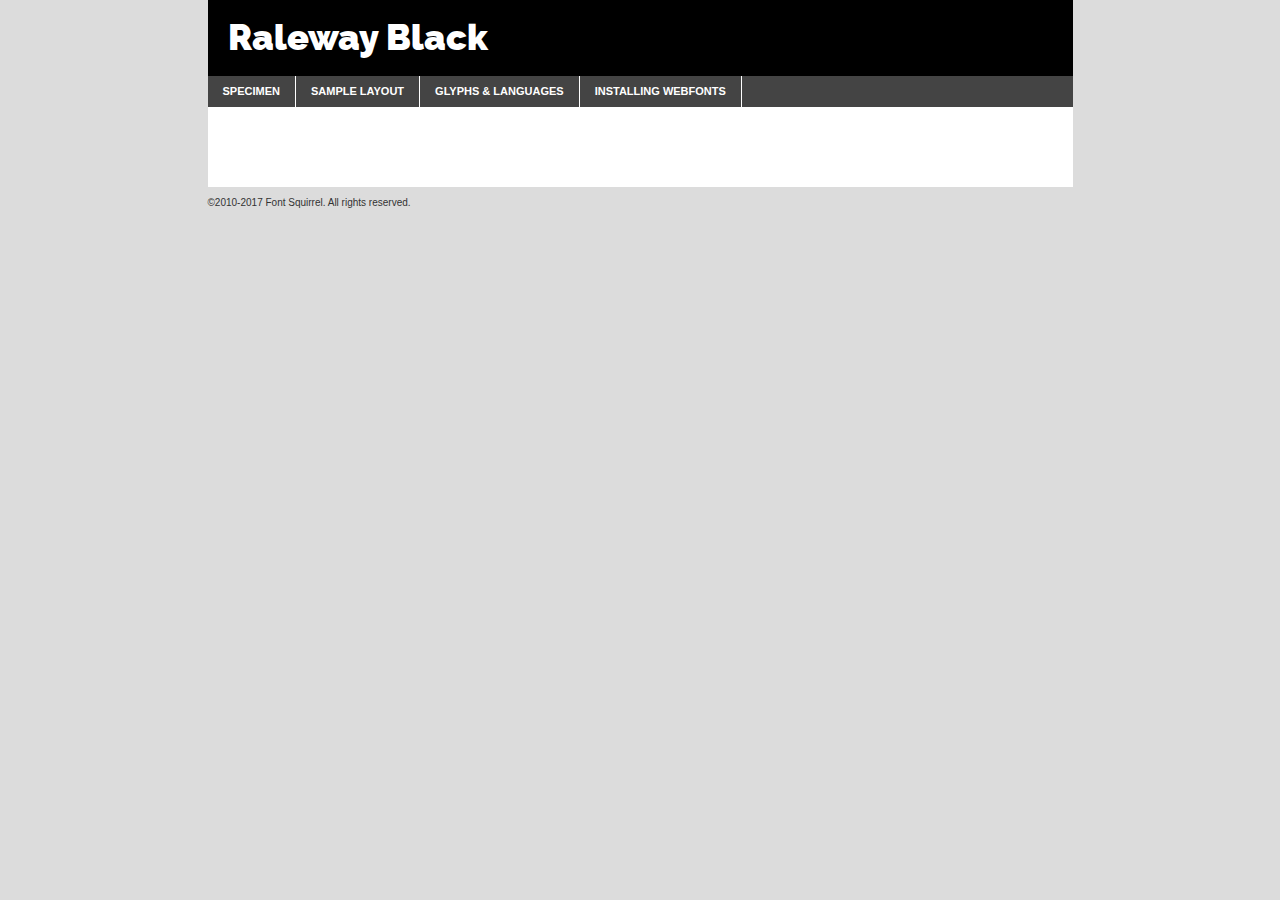
<file: fonts/Raleway-kit/raleway-black-demo.html>
<!DOCTYPE html PUBLIC "-//W3C//DTD XHTML 1.0 Transitional//EN"
	"http://www.w3.org/TR/xhtml1/DTD/xhtml1-transitional.dtd">

<html xmlns="http://www.w3.org/1999/xhtml" xml:lang="en" lang="en">
<head>
	<meta http-equiv="Content-Type" content="text/html; charset=utf-8" />
	<script src="http://ajax.googleapis.com/ajax/libs/jquery/1.7.2/jquery.min.js" type="text/javascript" charset="utf-8"></script>
	<script type="text/javascript">
	(function($){$.fn.easyTabs=function(option){var param=jQuery.extend({fadeSpeed:"fast",defaultContent:1,activeClass:'active'},option);$(this).each(function(){var thisId="#"+this.id;if(param.defaultContent==''){param.defaultContent=1;}
	if(typeof param.defaultContent=="number")
	{var defaultTab=$(thisId+" .tabs li:eq("+(param.defaultContent-1)+") a").attr('href').substr(1);}else{var defaultTab=param.defaultContent;}
	$(thisId+" .tabs li a").each(function(){var tabToHide=$(this).attr('href').substr(1);$("#"+tabToHide).addClass('easytabs-tab-content');});hideAll();changeContent(defaultTab);function hideAll(){$(thisId+" .easytabs-tab-content").hide();}
	function changeContent(tabId){hideAll();$(thisId+" .tabs li").removeClass(param.activeClass);$(thisId+" .tabs li a[href=#"+tabId+"]").closest('li').addClass(param.activeClass);if(param.fadeSpeed!="none")
	{$(thisId+" #"+tabId).fadeIn(param.fadeSpeed);}else{$(thisId+" #"+tabId).show();}}
	$(thisId+" .tabs li").click(function(){var tabId=$(this).find('a').attr('href').substr(1);changeContent(tabId);return false;});});}})(jQuery);
	</script>
	<link rel="stylesheet" href="specimen_files/specimen_stylesheet.css" type="text/css" charset="utf-8" />
	<link rel="stylesheet" href="stylesheet.css" type="text/css" charset="utf-8" />

	<style type="text/css">
					body{
				font-family: 'ralewayblack';
							}
		</style>

	<title>Raleway Black Specimen</title>
	
	
	<script type="text/javascript" charset="utf-8">
		$(document).ready(function() {
			$('#container').easyTabs({defaultContent:1});
		});
	</script>
</head>

<body>
<div id="container">
	<div id="header">
		Raleway Black	</div>
	<ul class="tabs">
		<li><a href="#specimen">Specimen</a></li>
		<li><a href="#layout">Sample Layout</a></li>
				<li><a href="#glyphs">Glyphs &amp; Languages</a></li>
		<li><a href="#installing">Installing Webfonts</a></li>
		
	</ul>
	
	<div id="main_content">

		
			<div id="specimen">
		
				<div class="section">
					<div class="grid12 firstcol">
						<div class="huge">AaBb</div>
					</div>
				</div>
		
				<div class="section">
					<div class="glyph_range">A&#x200B;B&#x200b;C&#x200b;D&#x200b;E&#x200b;F&#x200b;G&#x200b;H&#x200b;I&#x200b;J&#x200b;K&#x200b;L&#x200b;M&#x200b;N&#x200b;O&#x200b;P&#x200b;Q&#x200b;R&#x200b;S&#x200b;T&#x200b;U&#x200b;V&#x200b;W&#x200b;X&#x200b;Y&#x200b;Z&#x200b;a&#x200b;b&#x200b;c&#x200b;d&#x200b;e&#x200b;f&#x200b;g&#x200b;h&#x200b;i&#x200b;j&#x200b;k&#x200b;l&#x200b;m&#x200b;n&#x200b;o&#x200b;p&#x200b;q&#x200b;r&#x200b;s&#x200b;t&#x200b;u&#x200b;v&#x200b;w&#x200b;x&#x200b;y&#x200b;z&#x200b;1&#x200b;2&#x200b;3&#x200b;4&#x200b;5&#x200b;6&#x200b;7&#x200b;8&#x200b;9&#x200b;0&#x200b;&amp;&#x200b;.&#x200b;,&#x200b;?&#x200b;!&#x200b;&#64;&#x200b;(&#x200b;)&#x200b;#&#x200b;$&#x200b;%&#x200b;*&#x200b;+&#x200b;-&#x200b;=&#x200b;:&#x200b;;</div>
				</div>
				<div class="section">
					<div class="grid12 firstcol">
						<table class="sample_table">
							<tr><td>10</td><td class="size10">abcdefghijklmnopqrstuvwxyzABCDEFGHIJKLMNOPQRSTUVWXYZ0123456789abcdefghijklmnopqrstuvwxyzABCDEFGHIJKLMNOPQRSTUVWXYZ0123456789abcdefghijklmnopqrstuvwxyzABCDEFGHIJKLMNOPQRSTUVWXYZ</td></tr>
							<tr><td>11</td><td class="size11">abcdefghijklmnopqrstuvwxyzABCDEFGHIJKLMNOPQRSTUVWXYZ0123456789abcdefghijklmnopqrstuvwxyzABCDEFGHIJKLMNOPQRSTUVWXYZ0123456789abcdefghijklmnopqrstuvwxyzABCDEFGHIJKLMNOPQRSTUVWXYZ</td></tr>
							<tr><td>12</td><td class="size12">abcdefghijklmnopqrstuvwxyzABCDEFGHIJKLMNOPQRSTUVWXYZ0123456789abcdefghijklmnopqrstuvwxyzABCDEFGHIJKLMNOPQRSTUVWXYZ0123456789abcdefghijklmnopqrstuvwxyzABCDEFGHIJKLMNOPQRSTUVWXYZ</td></tr>
							<tr><td>13</td><td class="size13">abcdefghijklmnopqrstuvwxyzABCDEFGHIJKLMNOPQRSTUVWXYZ0123456789abcdefghijklmnopqrstuvwxyzABCDEFGHIJKLMNOPQRSTUVWXYZ0123456789abcdefghijklmnopqrstuvwxyzABCDEFGHIJKLMNOPQRSTUVWXYZ</td></tr>
							<tr><td>14</td><td class="size14">abcdefghijklmnopqrstuvwxyzABCDEFGHIJKLMNOPQRSTUVWXYZ0123456789abcdefghijklmnopqrstuvwxyzABCDEFGHIJKLMNOPQRSTUVWXYZ0123456789abcdefghijklmnopqrstuvwxyzABCDEFGHIJKLMNOPQRSTUVWXYZ</td></tr>
							<tr><td>16</td><td class="size16">abcdefghijklmnopqrstuvwxyzABCDEFGHIJKLMNOPQRSTUVWXYZ0123456789abcdefghijklmnopqrstuvwxyzABCDEFGHIJKLMNOPQRSTUVWXYZ</td></tr>
							<tr><td>18</td><td class="size18">abcdefghijklmnopqrstuvwxyzABCDEFGHIJKLMNOPQRSTUVWXYZ0123456789abcdefghijklmnopqrstuvwxyzABCDEFGHIJKLMNOPQRSTUVWXYZ</td></tr>
							<tr><td>20</td><td class="size20">abcdefghijklmnopqrstuvwxyzABCDEFGHIJKLMNOPQRSTUVWXYZ0123456789abcdefghijklmnopqrstuvwxyzABCDEFGHIJKLMNOPQRSTUVWXYZ</td></tr>
							<tr><td>24</td><td class="size24">abcdefghijklmnopqrstuvwxyzABCDEFGHIJKLMNOPQRSTUVWXYZ0123456789abcdefghijklmnopqrstuvwxyzABCDEFGHIJKLMNOPQRSTUVWXYZ</td></tr>
							<tr><td>30</td><td class="size30">abcdefghijklmnopqrstuvwxyzABCDEFGHIJKLMNOPQRSTUVWXYZ0123456789abcdefghijklmnopqrstuvwxyzABCDEFGHIJKLMNOPQRSTUVWXYZ</td></tr>
							<tr><td>36</td><td class="size36">abcdefghijklmnopqrstuvwxyzABCDEFGHIJKLMNOPQRSTUVWXYZ0123456789abcdefghijklmnopqrstuvwxyzABCDEFGHIJKLMNOPQRSTUVWXYZ</td></tr>
							<tr><td>48</td><td class="size48">abcdefghijklmnopqrstuvwxyzABCDEFGHIJKLMNOPQRSTUVWXYZ0123456789abcdefghijklmnopqrstuvwxyzABCDEFGHIJKLMNOPQRSTUVWXYZ</td></tr>
							<tr><td>60</td><td class="size60">abcdefghijklmnopqrstuvwxyzABCDEFGHIJKLMNOPQRSTUVWXYZ0123456789abcdefghijklmnopqrstuvwxyzABCDEFGHIJKLMNOPQRSTUVWXYZ</td></tr>
							<tr><td>72</td><td class="size72">abcdefghijklmnopqrstuvwxyzABCDEFGHIJKLMNOPQRSTUVWXYZ0123456789abcdefghijklmnopqrstuvwxyzABCDEFGHIJKLMNOPQRSTUVWXYZ</td></tr>
							<tr><td>90</td><td class="size90">abcdefghijklmnopqrstuvwxyzABCDEFGHIJKLMNOPQRSTUVWXYZ0123456789abcdefghijklmnopqrstuvwxyzABCDEFGHIJKLMNOPQRSTUVWXYZ</td></tr>
						</table>
				
					</div>
			
				</div>
		
		
		
								<div class="section" id="bodycomparison">


										<div id="xheight">
				<div class="fontbody">&#x25FC;&#x25FC;&#x25FC;&#x25FC;&#x25FC;&#x25FC;&#x25FC;&#x25FC;&#x25FC;&#x25FC;&#x25FC;&#x25FC;&#x25FC;&#x25FC;&#x25FC;&#x25FC;&#x25FC;&#x25FC;&#x25FC;&#x25FC;&#x25FC;&#x25FC;&#x25FC;&#x25FC;&#x25FC;&#x25FC;&#x25FC;&#x25FC;&#x25FC;&#x25FC;&#x25FC;&#x25FC;&#x25FC;&#x25FC;&#x25FC;&#x25FC;&#x25FC;&#x25FC;&#x25FC;&#x25FC;&#x25FC;&#x25FC;&#x25FC;&#x25FC;&#x25FC;&#x25FC;&#x25FC;&#x25FC;&#x25FC;&#x25FC;&#x25FC;&#x25FC;&#x25FC;&#x25FC;&#x25FC;&#x25FC;&#x25FC;&#x25FC;&#x25FC;&#x25FC;&#x25FC;&#x25FC;&#x25FC;&#x25FC;&#x25FC;&#x25FC;&#x25FC;&#x25FC;&#x25FC;&#x25FC;&#x25FC;&#x25FC;&#x25FC;&#x25FC;&#x25FC;&#x25FC;&#x25FC;&#x25FC;&#x25FC;&#x25FC;&#x25FC;&#x25FC;&#x25FC;&#x25FC;&#x25FC;&#x25FC;&#x25FC;&#x25FC;&#x25FC;&#x25FC;&#x25FC;&#x25FC;&#x25FC;&#x25FC;&#x25FC;&#x25FC;&#x25FC;&#x25FC;&#x25FC;body</div><div class="arialbody">body</div><div class="verdanabody">body</div><div class="georgiabody">body</div></div>
										<div class="fontbody" style="z-index:1">
											body<span>Raleway Black</span>
										</div>
										<div class="arialbody" style="z-index:1">
											body<span>Arial</span>
										</div>
										<div class="verdanabody" style="z-index:1">
											body<span>Verdana</span>
										</div>
										<div class="georgiabody" style="z-index:1">
											body<span>Georgia</span>
										</div>



								</div>
		
		
				<div class="section psample psample_row1" id="">
					
					<div class="grid2 firstcol">
						<p class="size10"><span>10.</span>Aenean lacinia bibendum nulla sed consectetur. Fusce dapibus, tellus ac cursus commodo, tortor mauris condimentum nibh, ut fermentum massa justo sit amet risus. Nullam id dolor id nibh ultricies vehicula ut id elit. Cum sociis natoque penatibus et magnis dis parturient montes, nascetur ridiculus mus. Nulla vitae elit libero, a pharetra augue.</p>
			
					</div>
					<div class="grid3">
						<p class="size11"><span>11.</span>Aenean lacinia bibendum nulla sed consectetur. Fusce dapibus, tellus ac cursus commodo, tortor mauris condimentum nibh, ut fermentum massa justo sit amet risus. Nullam id dolor id nibh ultricies vehicula ut id elit. Cum sociis natoque penatibus et magnis dis parturient montes, nascetur ridiculus mus. Nulla vitae elit libero, a pharetra augue.</p>
			
					</div>
					<div class="grid3">
						<p class="size12"><span>12.</span>Aenean lacinia bibendum nulla sed consectetur. Fusce dapibus, tellus ac cursus commodo, tortor mauris condimentum nibh, ut fermentum massa justo sit amet risus. Nullam id dolor id nibh ultricies vehicula ut id elit. Cum sociis natoque penatibus et magnis dis parturient montes, nascetur ridiculus mus. Nulla vitae elit libero, a pharetra augue.</p>
			
					</div>
					<div class="grid4">
						<p class="size13"><span>13.</span>Aenean lacinia bibendum nulla sed consectetur. Fusce dapibus, tellus ac cursus commodo, tortor mauris condimentum nibh, ut fermentum massa justo sit amet risus. Nullam id dolor id nibh ultricies vehicula ut id elit. Cum sociis natoque penatibus et magnis dis parturient montes, nascetur ridiculus mus. Nulla vitae elit libero, a pharetra augue.</p>
			
					</div>
					<div class="white_blend"></div>
					
				</div>
				<div class="section psample psample_row2" id="">
					<div class="grid3 firstcol">
						<p class="size14"><span>14.</span>Aenean lacinia bibendum nulla sed consectetur. Fusce dapibus, tellus ac cursus commodo, tortor mauris condimentum nibh, ut fermentum massa justo sit amet risus. Nullam id dolor id nibh ultricies vehicula ut id elit. Cum sociis natoque penatibus et magnis dis parturient montes, nascetur ridiculus mus. Nulla vitae elit libero, a pharetra augue.</p>
			
					</div>
					<div class="grid4">
						<p class="size16"><span>16.</span>Aenean lacinia bibendum nulla sed consectetur. Fusce dapibus, tellus ac cursus commodo, tortor mauris condimentum nibh, ut fermentum massa justo sit amet risus. Nullam id dolor id nibh ultricies vehicula ut id elit. Cum sociis natoque penatibus et magnis dis parturient montes, nascetur ridiculus mus. Nulla vitae elit libero, a pharetra augue.</p>
			
					</div>
					<div class="grid5">
						<p class="size18"><span>18.</span>Aenean lacinia bibendum nulla sed consectetur. Fusce dapibus, tellus ac cursus commodo, tortor mauris condimentum nibh, ut fermentum massa justo sit amet risus. Nullam id dolor id nibh ultricies vehicula ut id elit. Cum sociis natoque penatibus et magnis dis parturient montes, nascetur ridiculus mus. Nulla vitae elit libero, a pharetra augue.</p>
			
					</div>

					<div class="white_blend"></div>

				</div>
				
				<div class="section psample psample_row3" id="">
					<div class="grid5 firstcol">
						<p class="size20"><span>20.</span>Aenean lacinia bibendum nulla sed consectetur. Fusce dapibus, tellus ac cursus commodo, tortor mauris condimentum nibh, ut fermentum massa justo sit amet risus. Nullam id dolor id nibh ultricies vehicula ut id elit. Cum sociis natoque penatibus et magnis dis parturient montes, nascetur ridiculus mus. Nulla vitae elit libero, a pharetra augue.</p>
					</div>
					<div class="grid7">
						<p class="size24"><span>24.</span>Aenean lacinia bibendum nulla sed consectetur. Fusce dapibus, tellus ac cursus commodo, tortor mauris condimentum nibh, ut fermentum massa justo sit amet risus. Nullam id dolor id nibh ultricies vehicula ut id elit. Cum sociis natoque penatibus et magnis dis parturient montes, nascetur ridiculus mus. Nulla vitae elit libero, a pharetra augue.</p>
					</div>
					
					<div class="white_blend"></div>
					
				</div>
				
				<div class="section psample psample_row4" id="">
					<div class="grid12 firstcol">
						<p class="size30"><span>30.</span>Aenean lacinia bibendum nulla sed consectetur. Fusce dapibus, tellus ac cursus commodo, tortor mauris condimentum nibh, ut fermentum massa justo sit amet risus. Nullam id dolor id nibh ultricies vehicula ut id elit. Cum sociis natoque penatibus et magnis dis parturient montes, nascetur ridiculus mus. Nulla vitae elit libero, a pharetra augue.</p>
					</div>
					<div class="white_blend"></div>
					
				</div>
				
				
				
				<div class="section psample psample_row1 fullreverse">
					<div class="grid2 firstcol">
						<p class="size10"><span>10.</span>Aenean lacinia bibendum nulla sed consectetur. Fusce dapibus, tellus ac cursus commodo, tortor mauris condimentum nibh, ut fermentum massa justo sit amet risus. Nullam id dolor id nibh ultricies vehicula ut id elit. Cum sociis natoque penatibus et magnis dis parturient montes, nascetur ridiculus mus. Nulla vitae elit libero, a pharetra augue.</p>
			
					</div>
					<div class="grid3">
						<p class="size11"><span>11.</span>Aenean lacinia bibendum nulla sed consectetur. Fusce dapibus, tellus ac cursus commodo, tortor mauris condimentum nibh, ut fermentum massa justo sit amet risus. Nullam id dolor id nibh ultricies vehicula ut id elit. Cum sociis natoque penatibus et magnis dis parturient montes, nascetur ridiculus mus. Nulla vitae elit libero, a pharetra augue.</p>
			
					</div>
					<div class="grid3">
						<p class="size12"><span>12.</span>Aenean lacinia bibendum nulla sed consectetur. Fusce dapibus, tellus ac cursus commodo, tortor mauris condimentum nibh, ut fermentum massa justo sit amet risus. Nullam id dolor id nibh ultricies vehicula ut id elit. Cum sociis natoque penatibus et magnis dis parturient montes, nascetur ridiculus mus. Nulla vitae elit libero, a pharetra augue.</p>
			
					</div>
					<div class="grid4">
						<p class="size13"><span>13.</span>Aenean lacinia bibendum nulla sed consectetur. Fusce dapibus, tellus ac cursus commodo, tortor mauris condimentum nibh, ut fermentum massa justo sit amet risus. Nullam id dolor id nibh ultricies vehicula ut id elit. Cum sociis natoque penatibus et magnis dis parturient montes, nascetur ridiculus mus. Nulla vitae elit libero, a pharetra augue.</p>
			
					</div>
					<div class="black_blend"></div>
					
				</div>
				
				<div class="section psample psample_row2 fullreverse">
					<div class="grid3 firstcol">
						<p class="size14"><span>14.</span>Aenean lacinia bibendum nulla sed consectetur. Fusce dapibus, tellus ac cursus commodo, tortor mauris condimentum nibh, ut fermentum massa justo sit amet risus. Nullam id dolor id nibh ultricies vehicula ut id elit. Cum sociis natoque penatibus et magnis dis parturient montes, nascetur ridiculus mus. Nulla vitae elit libero, a pharetra augue.</p>
			
					</div>
					<div class="grid4">
						<p class="size16"><span>16.</span>Aenean lacinia bibendum nulla sed consectetur. Fusce dapibus, tellus ac cursus commodo, tortor mauris condimentum nibh, ut fermentum massa justo sit amet risus. Nullam id dolor id nibh ultricies vehicula ut id elit. Cum sociis natoque penatibus et magnis dis parturient montes, nascetur ridiculus mus. Nulla vitae elit libero, a pharetra augue.</p>
			
					</div>
					<div class="grid5">
						<p class="size18"><span>18.</span>Aenean lacinia bibendum nulla sed consectetur. Fusce dapibus, tellus ac cursus commodo, tortor mauris condimentum nibh, ut fermentum massa justo sit amet risus. Nullam id dolor id nibh ultricies vehicula ut id elit. Cum sociis natoque penatibus et magnis dis parturient montes, nascetur ridiculus mus. Nulla vitae elit libero, a pharetra augue.</p>
			
					</div>
					<div class="black_blend"></div>

				</div>
				
				<div class="section psample fullreverse psample_row3" id="">
					<div class="grid5 firstcol">
						<p class="size20"><span>20.</span>Aenean lacinia bibendum nulla sed consectetur. Fusce dapibus, tellus ac cursus commodo, tortor mauris condimentum nibh, ut fermentum massa justo sit amet risus. Nullam id dolor id nibh ultricies vehicula ut id elit. Cum sociis natoque penatibus et magnis dis parturient montes, nascetur ridiculus mus. Nulla vitae elit libero, a pharetra augue.</p>
					</div>
					<div class="grid7">
						<p class="size24"><span>24.</span>Aenean lacinia bibendum nulla sed consectetur. Fusce dapibus, tellus ac cursus commodo, tortor mauris condimentum nibh, ut fermentum massa justo sit amet risus. Nullam id dolor id nibh ultricies vehicula ut id elit. Cum sociis natoque penatibus et magnis dis parturient montes, nascetur ridiculus mus. Nulla vitae elit libero, a pharetra augue.</p>
					</div>
					
					<div class="black_blend"></div>
					
				</div>
				
				<div class="section psample fullreverse psample_row4" id="" style="border-bottom: 20px #000 solid;">
					<div class="grid12 firstcol">
						<p class="size30"><span>30.</span>Aenean lacinia bibendum nulla sed consectetur. Fusce dapibus, tellus ac cursus commodo, tortor mauris condimentum nibh, ut fermentum massa justo sit amet risus. Nullam id dolor id nibh ultricies vehicula ut id elit. Cum sociis natoque penatibus et magnis dis parturient montes, nascetur ridiculus mus. Nulla vitae elit libero, a pharetra augue.</p>
					</div>
					<div class="black_blend"></div>
					
				</div>
				
				
				
				
			</div>
			
			<div id="layout">
				
				<div class="section">
					
					<div class="grid12 firstcol">
						<h1>Lorem Ipsum Dolor</h1>
						<h2>Etiam porta sem malesuada magna mollis euismod</h2>
						
						<p class="byline">By <a href="#link">Aenean Lacinia</a></p>
					</div>
				</div>
				<div class="section">
					<div class="grid8 firstcol">
						<p class="large">Donec sed odio dui. Morbi leo risus, porta ac consectetur ac, vestibulum at eros. Fusce dapibus, tellus ac cursus commodo, tortor mauris condimentum nibh, ut fermentum massa justo sit amet risus. </p>

						
						<h3>Pellentesque ornare sem</h3>

						<p>Maecenas sed diam eget risus varius blandit sit amet non magna. Maecenas faucibus mollis interdum. Donec ullamcorper nulla non metus auctor fringilla. Nullam id dolor id nibh ultricies vehicula ut id elit. Nullam id dolor id nibh ultricies vehicula ut id elit. </p>

						<p>Aenean eu leo quam. Pellentesque ornare sem lacinia quam venenatis vestibulum. Lorem ipsum dolor sit amet, consectetur adipiscing elit. Cum sociis natoque penatibus et magnis dis parturient montes, nascetur ridiculus mus. </p>

						<p>Nulla vitae elit libero, a pharetra augue. Praesent commodo cursus magna, vel scelerisque nisl consectetur et. Aenean lacinia bibendum nulla sed consectetur. </p>

						<p>Nullam quis risus eget urna mollis ornare vel eu leo. Nullam quis risus eget urna mollis ornare vel eu leo. Maecenas sed diam eget risus varius blandit sit amet non magna. Donec ullamcorper nulla non metus auctor fringilla. </p>

						<h3>Cras mattis consectetur</h3>

						<p>Aenean eu leo quam. Pellentesque ornare sem lacinia quam venenatis vestibulum. Aenean lacinia bibendum nulla sed consectetur. Integer posuere erat a ante venenatis dapibus posuere velit aliquet. Cras mattis consectetur purus sit amet fermentum. </p>

						<p>Nullam id dolor id nibh ultricies vehicula ut id elit. Nullam quis risus eget urna mollis ornare vel eu leo. Cras mattis consectetur purus sit amet fermentum.</p>
					</div>
					
					<div class="grid4 sidebar">
						
						<div class="box reverse">
							<p class="last">Nullam quis risus eget urna mollis ornare vel eu leo. Donec ullamcorper nulla non metus auctor fringilla. Cras mattis consectetur purus sit amet fermentum. Sed posuere consectetur est at lobortis. Lorem ipsum dolor sit amet, consectetur adipiscing elit. </p>
						</div>
						
						<p class="caption">Maecenas sed diam eget risus varius.</p>

						<p>Vestibulum id ligula porta felis euismod semper. Integer posuere erat a ante venenatis dapibus posuere velit aliquet. Vestibulum id ligula porta felis euismod semper. Sed posuere consectetur est at lobortis. Maecenas sed diam eget risus varius blandit sit amet non magna. Fusce dapibus, tellus ac cursus commodo, tortor mauris condimentum nibh, ut fermentum massa justo sit amet risus. </p>

					

						<p>Duis mollis, est non commodo luctus, nisi erat porttitor ligula, eget lacinia odio sem nec elit. Aenean lacinia bibendum nulla sed consectetur. Vivamus sagittis lacus vel augue laoreet rutrum faucibus dolor auctor. Aenean lacinia bibendum nulla sed consectetur. Nullam quis risus eget urna mollis ornare vel eu leo. </p>

						<p>Praesent commodo cursus magna, vel scelerisque nisl consectetur et. Donec ullamcorper nulla non metus auctor fringilla. Maecenas faucibus mollis interdum. Fusce dapibus, tellus ac cursus commodo, tortor mauris condimentum nibh, ut fermentum massa justo sit amet risus. </p>

					</div>
				</div>
				
			</div>


			



		<div id="glyphs">
			<div class="section">
				<div class="grid12 firstcol">
			
				<h1>Language Support</h1>
				<p>The subset of Raleway Black in this kit supports the following languages:<br />
			
					Albanian, Basque, Breton, Chamorro, Danish, Dutch, English, Faroese, Finnish, French, Frisian, Galician, German, Icelandic, Italian, Malagasy, Norwegian, Portuguese, Spanish, Alsatian, Aragonese, Arapaho, Arrernte, Asturian, Aymara, Bislama, Cebuano, Corsican, Fijian, French_creole, Genoese, Gilbertese, Greenlandic, Haitian_creole, Hiligaynon, Hmong, Hopi, Ibanag, Iloko_ilokano, Indonesian, Interglossa_glosa, Interlingua, Irish_gaelic, Jerriais, Lojban, Lombard, Luxembourgeois, Manx, Mohawk, Norfolk_pitcairnese, Occitan, Oromo, Pangasinan, Papiamento, Piedmontese, Potawatomi, Rhaeto-romance, Romansh, Rotokas, Sami_lule, Samoan, Sardinian, Scots_gaelic, Seychelles_creole, Shona, Sicilian, Somali, Southern_ndebele, Swahili, Swati_swazi, Tagalog_filipino_pilipino, Tetum, Tok_pisin, Uyghur_latinized, Volapuk, Walloon, Warlpiri, Xhosa, Yapese, Zulu, Latinbasic, Ubasic, Demo				</p>
				<h1>Glyph Chart</h1>
				<p>The subset of Raleway Black in this kit includes all the glyphs listed below. Unicode entities are included above each glyph to help you insert individual characters into your layout.</p>
				<div id="glyph_chart">
			
																														 <div><p>&amp;#13;</p>&#13;</div>
																				 <div><p>&amp;#32;</p>&#32;</div>
																				 <div><p>&amp;#33;</p>&#33;</div>
																				 <div><p>&amp;#34;</p>&#34;</div>
																				 <div><p>&amp;#35;</p>&#35;</div>
																				 <div><p>&amp;#36;</p>&#36;</div>
																				 <div><p>&amp;#37;</p>&#37;</div>
																				 <div><p>&amp;#38;</p>&#38;</div>
																				 <div><p>&amp;#39;</p>&#39;</div>
																				 <div><p>&amp;#40;</p>&#40;</div>
																				 <div><p>&amp;#41;</p>&#41;</div>
																				 <div><p>&amp;#42;</p>&#42;</div>
																				 <div><p>&amp;#43;</p>&#43;</div>
																				 <div><p>&amp;#44;</p>&#44;</div>
																				 <div><p>&amp;#45;</p>&#45;</div>
																				 <div><p>&amp;#46;</p>&#46;</div>
																				 <div><p>&amp;#47;</p>&#47;</div>
																				 <div><p>&amp;#48;</p>&#48;</div>
																				 <div><p>&amp;#49;</p>&#49;</div>
																				 <div><p>&amp;#50;</p>&#50;</div>
																				 <div><p>&amp;#51;</p>&#51;</div>
																				 <div><p>&amp;#52;</p>&#52;</div>
																				 <div><p>&amp;#53;</p>&#53;</div>
																				 <div><p>&amp;#54;</p>&#54;</div>
																				 <div><p>&amp;#55;</p>&#55;</div>
																				 <div><p>&amp;#56;</p>&#56;</div>
																				 <div><p>&amp;#57;</p>&#57;</div>
																				 <div><p>&amp;#58;</p>&#58;</div>
																				 <div><p>&amp;#59;</p>&#59;</div>
																				 <div><p>&amp;#60;</p>&#60;</div>
																				 <div><p>&amp;#61;</p>&#61;</div>
																				 <div><p>&amp;#62;</p>&#62;</div>
																				 <div><p>&amp;#63;</p>&#63;</div>
																				 <div><p>&amp;#64;</p>&#64;</div>
																				 <div><p>&amp;#65;</p>&#65;</div>
																				 <div><p>&amp;#66;</p>&#66;</div>
																				 <div><p>&amp;#67;</p>&#67;</div>
																				 <div><p>&amp;#68;</p>&#68;</div>
																				 <div><p>&amp;#69;</p>&#69;</div>
																				 <div><p>&amp;#70;</p>&#70;</div>
																				 <div><p>&amp;#71;</p>&#71;</div>
																				 <div><p>&amp;#72;</p>&#72;</div>
																				 <div><p>&amp;#73;</p>&#73;</div>
																				 <div><p>&amp;#74;</p>&#74;</div>
																				 <div><p>&amp;#75;</p>&#75;</div>
																				 <div><p>&amp;#76;</p>&#76;</div>
																				 <div><p>&amp;#77;</p>&#77;</div>
																				 <div><p>&amp;#78;</p>&#78;</div>
																				 <div><p>&amp;#79;</p>&#79;</div>
																				 <div><p>&amp;#80;</p>&#80;</div>
																				 <div><p>&amp;#81;</p>&#81;</div>
																				 <div><p>&amp;#82;</p>&#82;</div>
																				 <div><p>&amp;#83;</p>&#83;</div>
																				 <div><p>&amp;#84;</p>&#84;</div>
																				 <div><p>&amp;#85;</p>&#85;</div>
																				 <div><p>&amp;#86;</p>&#86;</div>
																				 <div><p>&amp;#87;</p>&#87;</div>
																				 <div><p>&amp;#88;</p>&#88;</div>
																				 <div><p>&amp;#89;</p>&#89;</div>
																				 <div><p>&amp;#90;</p>&#90;</div>
																				 <div><p>&amp;#91;</p>&#91;</div>
																				 <div><p>&amp;#92;</p>&#92;</div>
																				 <div><p>&amp;#93;</p>&#93;</div>
																				 <div><p>&amp;#94;</p>&#94;</div>
																				 <div><p>&amp;#95;</p>&#95;</div>
																				 <div><p>&amp;#96;</p>&#96;</div>
																				 <div><p>&amp;#97;</p>&#97;</div>
																				 <div><p>&amp;#98;</p>&#98;</div>
																				 <div><p>&amp;#99;</p>&#99;</div>
																				 <div><p>&amp;#100;</p>&#100;</div>
																				 <div><p>&amp;#101;</p>&#101;</div>
																				 <div><p>&amp;#102;</p>&#102;</div>
																				 <div><p>&amp;#103;</p>&#103;</div>
																				 <div><p>&amp;#104;</p>&#104;</div>
																				 <div><p>&amp;#105;</p>&#105;</div>
																				 <div><p>&amp;#106;</p>&#106;</div>
																				 <div><p>&amp;#107;</p>&#107;</div>
																				 <div><p>&amp;#108;</p>&#108;</div>
																				 <div><p>&amp;#109;</p>&#109;</div>
																				 <div><p>&amp;#110;</p>&#110;</div>
																				 <div><p>&amp;#111;</p>&#111;</div>
																				 <div><p>&amp;#112;</p>&#112;</div>
																				 <div><p>&amp;#113;</p>&#113;</div>
																				 <div><p>&amp;#114;</p>&#114;</div>
																				 <div><p>&amp;#115;</p>&#115;</div>
																				 <div><p>&amp;#116;</p>&#116;</div>
																				 <div><p>&amp;#117;</p>&#117;</div>
																				 <div><p>&amp;#118;</p>&#118;</div>
																				 <div><p>&amp;#119;</p>&#119;</div>
																				 <div><p>&amp;#120;</p>&#120;</div>
																				 <div><p>&amp;#121;</p>&#121;</div>
																				 <div><p>&amp;#122;</p>&#122;</div>
																				 <div><p>&amp;#123;</p>&#123;</div>
																				 <div><p>&amp;#124;</p>&#124;</div>
																				 <div><p>&amp;#125;</p>&#125;</div>
																				 <div><p>&amp;#126;</p>&#126;</div>
																				 <div><p>&amp;#160;</p>&#160;</div>
																				 <div><p>&amp;#161;</p>&#161;</div>
																				 <div><p>&amp;#162;</p>&#162;</div>
																				 <div><p>&amp;#163;</p>&#163;</div>
																				 <div><p>&amp;#164;</p>&#164;</div>
																				 <div><p>&amp;#165;</p>&#165;</div>
																				 <div><p>&amp;#166;</p>&#166;</div>
																				 <div><p>&amp;#167;</p>&#167;</div>
																				 <div><p>&amp;#168;</p>&#168;</div>
																				 <div><p>&amp;#169;</p>&#169;</div>
																				 <div><p>&amp;#170;</p>&#170;</div>
																				 <div><p>&amp;#171;</p>&#171;</div>
																				 <div><p>&amp;#172;</p>&#172;</div>
																				 <div><p>&amp;#173;</p>&#173;</div>
																				 <div><p>&amp;#174;</p>&#174;</div>
																				 <div><p>&amp;#175;</p>&#175;</div>
																				 <div><p>&amp;#176;</p>&#176;</div>
																				 <div><p>&amp;#177;</p>&#177;</div>
																				 <div><p>&amp;#178;</p>&#178;</div>
																				 <div><p>&amp;#179;</p>&#179;</div>
																				 <div><p>&amp;#180;</p>&#180;</div>
																				 <div><p>&amp;#181;</p>&#181;</div>
																				 <div><p>&amp;#182;</p>&#182;</div>
																				 <div><p>&amp;#183;</p>&#183;</div>
																				 <div><p>&amp;#184;</p>&#184;</div>
																				 <div><p>&amp;#185;</p>&#185;</div>
																				 <div><p>&amp;#186;</p>&#186;</div>
																				 <div><p>&amp;#187;</p>&#187;</div>
																				 <div><p>&amp;#188;</p>&#188;</div>
																				 <div><p>&amp;#189;</p>&#189;</div>
																				 <div><p>&amp;#190;</p>&#190;</div>
																				 <div><p>&amp;#191;</p>&#191;</div>
																				 <div><p>&amp;#192;</p>&#192;</div>
																				 <div><p>&amp;#193;</p>&#193;</div>
																				 <div><p>&amp;#194;</p>&#194;</div>
																				 <div><p>&amp;#195;</p>&#195;</div>
																				 <div><p>&amp;#196;</p>&#196;</div>
																				 <div><p>&amp;#197;</p>&#197;</div>
																				 <div><p>&amp;#198;</p>&#198;</div>
																				 <div><p>&amp;#199;</p>&#199;</div>
																				 <div><p>&amp;#200;</p>&#200;</div>
																				 <div><p>&amp;#201;</p>&#201;</div>
																				 <div><p>&amp;#202;</p>&#202;</div>
																				 <div><p>&amp;#203;</p>&#203;</div>
																				 <div><p>&amp;#204;</p>&#204;</div>
																				 <div><p>&amp;#205;</p>&#205;</div>
																				 <div><p>&amp;#206;</p>&#206;</div>
																				 <div><p>&amp;#207;</p>&#207;</div>
																				 <div><p>&amp;#208;</p>&#208;</div>
																				 <div><p>&amp;#209;</p>&#209;</div>
																				 <div><p>&amp;#210;</p>&#210;</div>
																				 <div><p>&amp;#211;</p>&#211;</div>
																				 <div><p>&amp;#212;</p>&#212;</div>
																				 <div><p>&amp;#213;</p>&#213;</div>
																				 <div><p>&amp;#214;</p>&#214;</div>
																				 <div><p>&amp;#215;</p>&#215;</div>
																				 <div><p>&amp;#216;</p>&#216;</div>
																				 <div><p>&amp;#217;</p>&#217;</div>
																				 <div><p>&amp;#218;</p>&#218;</div>
																				 <div><p>&amp;#219;</p>&#219;</div>
																				 <div><p>&amp;#220;</p>&#220;</div>
																				 <div><p>&amp;#221;</p>&#221;</div>
																				 <div><p>&amp;#222;</p>&#222;</div>
																				 <div><p>&amp;#223;</p>&#223;</div>
																				 <div><p>&amp;#224;</p>&#224;</div>
																				 <div><p>&amp;#225;</p>&#225;</div>
																				 <div><p>&amp;#226;</p>&#226;</div>
																				 <div><p>&amp;#227;</p>&#227;</div>
																				 <div><p>&amp;#228;</p>&#228;</div>
																				 <div><p>&amp;#229;</p>&#229;</div>
																				 <div><p>&amp;#230;</p>&#230;</div>
																				 <div><p>&amp;#231;</p>&#231;</div>
																				 <div><p>&amp;#232;</p>&#232;</div>
																				 <div><p>&amp;#233;</p>&#233;</div>
																				 <div><p>&amp;#234;</p>&#234;</div>
																				 <div><p>&amp;#235;</p>&#235;</div>
																				 <div><p>&amp;#236;</p>&#236;</div>
																				 <div><p>&amp;#237;</p>&#237;</div>
																				 <div><p>&amp;#238;</p>&#238;</div>
																				 <div><p>&amp;#239;</p>&#239;</div>
																				 <div><p>&amp;#240;</p>&#240;</div>
																				 <div><p>&amp;#241;</p>&#241;</div>
																				 <div><p>&amp;#242;</p>&#242;</div>
																				 <div><p>&amp;#243;</p>&#243;</div>
																				 <div><p>&amp;#244;</p>&#244;</div>
																				 <div><p>&amp;#245;</p>&#245;</div>
																				 <div><p>&amp;#246;</p>&#246;</div>
																				 <div><p>&amp;#247;</p>&#247;</div>
																				 <div><p>&amp;#248;</p>&#248;</div>
																				 <div><p>&amp;#249;</p>&#249;</div>
																				 <div><p>&amp;#250;</p>&#250;</div>
																				 <div><p>&amp;#251;</p>&#251;</div>
																				 <div><p>&amp;#252;</p>&#252;</div>
																				 <div><p>&amp;#253;</p>&#253;</div>
																				 <div><p>&amp;#254;</p>&#254;</div>
																				 <div><p>&amp;#255;</p>&#255;</div>
																				 <div><p>&amp;#338;</p>&#338;</div>
																				 <div><p>&amp;#339;</p>&#339;</div>
																				 <div><p>&amp;#376;</p>&#376;</div>
																				 <div><p>&amp;#710;</p>&#710;</div>
																				 <div><p>&amp;#732;</p>&#732;</div>
																				 <div><p>&amp;#8192;</p>&#8192;</div>
																				 <div><p>&amp;#8193;</p>&#8193;</div>
																				 <div><p>&amp;#8194;</p>&#8194;</div>
																				 <div><p>&amp;#8195;</p>&#8195;</div>
																				 <div><p>&amp;#8196;</p>&#8196;</div>
																				 <div><p>&amp;#8197;</p>&#8197;</div>
																				 <div><p>&amp;#8198;</p>&#8198;</div>
																				 <div><p>&amp;#8199;</p>&#8199;</div>
																				 <div><p>&amp;#8200;</p>&#8200;</div>
																				 <div><p>&amp;#8201;</p>&#8201;</div>
																				 <div><p>&amp;#8202;</p>&#8202;</div>
																				 <div><p>&amp;#8208;</p>&#8208;</div>
																				 <div><p>&amp;#8209;</p>&#8209;</div>
																				 <div><p>&amp;#8210;</p>&#8210;</div>
																				 <div><p>&amp;#8211;</p>&#8211;</div>
																				 <div><p>&amp;#8212;</p>&#8212;</div>
																				 <div><p>&amp;#8216;</p>&#8216;</div>
																				 <div><p>&amp;#8217;</p>&#8217;</div>
																				 <div><p>&amp;#8218;</p>&#8218;</div>
																				 <div><p>&amp;#8220;</p>&#8220;</div>
																				 <div><p>&amp;#8221;</p>&#8221;</div>
																				 <div><p>&amp;#8222;</p>&#8222;</div>
																				 <div><p>&amp;#8226;</p>&#8226;</div>
																				 <div><p>&amp;#8230;</p>&#8230;</div>
																				 <div><p>&amp;#8239;</p>&#8239;</div>
																				 <div><p>&amp;#8249;</p>&#8249;</div>
																				 <div><p>&amp;#8250;</p>&#8250;</div>
																				 <div><p>&amp;#8287;</p>&#8287;</div>
																				 <div><p>&amp;#8364;</p>&#8364;</div>
																				 <div><p>&amp;#8482;</p>&#8482;</div>
																				 <div><p>&amp;#9724;</p>&#9724;</div>
																				 <div><p>&amp;#64257;</p>&#64257;</div>
																				 <div><p>&amp;#64258;</p>&#64258;</div>
																				 <div><p>&amp;#64259;</p>&#64259;</div>
																				 <div><p>&amp;#64260;</p>&#64260;</div>
																																						</div>	
				</div>
		
		
			</div>
		</div>
		
		
		<div id="specs">
			
		</div>
	
		<div id="installing">
			<div class="section">
				<div class="grid7 firstcol">
					<h1>Installing Webfonts</h1>
					
					<p>Webfonts are supported by all major browser platforms but not all in the same way. There are currently four different font formats that must be included in order to target all browsers. This includes TTF, WOFF, EOT and SVG.</p>
					
					<h2>1. Upload your webfonts</h2>
					<p>You must upload your webfont kit to your website. They should be in or near the same directory as your CSS files.</p>
					
					<h2>2. Include the webfont stylesheet</h2>
					<p>A special CSS @font-face declaration helps the various browsers select the appropriate font it needs without causing you a bunch of headaches. Learn more about this syntax by reading the <a href="https://www.fontspring.com/blog/further-hardening-of-the-bulletproof-syntax">Fontspring blog post</a> about it. The code for it is as follows:</p>


<code>
@font-face{ 
	font-family: 'MyWebFont';
	src: url('WebFont.eot');
	src: url('WebFont.eot?#iefix') format('embedded-opentype'),
	     url('WebFont.woff') format('woff'),
	     url('WebFont.ttf') format('truetype'),
	     url('WebFont.svg#webfont') format('svg');
}
</code>

	<p>We've already gone ahead and generated the code for you. All you have to do is link to the stylesheet in your HTML, like this:</p>
	<code>&lt;link rel=&quot;stylesheet&quot; href=&quot;stylesheet.css&quot; type=&quot;text/css&quot; charset=&quot;utf-8&quot; /&gt;</code>

					<h2>3. Modify your own stylesheet</h2>
					<p>To take advantage of your new fonts, you must tell your stylesheet to use them. Look at the original @font-face declaration above and find the property called "font-family." The name linked there will be what you use to reference the font. Prepend that webfont name to the font stack in the "font-family" property, inside the selector you want to change. For example:</p>
<code>p { font-family: 'WebFont', Arial, sans-serif; }</code>

<h2>4. Test</h2>
<p>Getting webfonts to work cross-browser <em>can</em> be tricky. Use the information in the sidebar to help you if you find that fonts aren't loading in a particular browser.</p>
				</div>
				
				<div class="grid5 sidebar">
					<div class="box">
						<h2>Troubleshooting<br />Font-Face Problems</h2>
						<p>Having trouble getting your webfonts to load in your new website? Here are some tips to sort out what might be the problem.</p>

						<h3>Fonts not showing in any browser</h3>

						<p>This sounds like you need to work on the plumbing. You either did not upload the fonts to the correct directory, or you did not link the fonts properly in the CSS. If you've confirmed that all this is correct and you still have a problem, take a look at your .htaccess file and see if requests are getting intercepted.</p>

						<h3>Fonts not loading in iPhone or iPad</h3>

						<p>The most common problem here is that you are serving the fonts from an IIS server. IIS refuses to serve files that have unknown MIME types. If that is the case, you must set the MIME type for SVG to "image/svg+xml" in the server settings. Follow these instructions from Microsoft if you need help.</p>

						<h3>Fonts not loading in Firefox</h3>

						<p>The primary reason for this failure? You are still using a version Firefox older than 3.5. So upgrade already! If that isn't it, then you are very likely serving fonts from a different domain. Firefox requires that all font assets be served from the same domain. Lastly it is possible that you need to add WOFF to your list of MIME types (if you are serving via IIS.)</p>

						<h3>Fonts not loading in IE</h3>

						<p>Are you looking at Internet Explorer on an actual Windows machine or are you cheating by using a service like Adobe BrowserLab? Many of these screenshot services do not render @font-face for IE. Best to test it on a real machine.</p>

						<h3>Fonts not loading in IE9</h3>

						<p>IE9, like Firefox, requires that fonts be served from the same domain as the website. Make sure that is the case.</p>
					</div>
				</div>
			</div>
			
		</div>
	
	</div>
	<div id="footer">
		<p>&copy;2010-2017 Font Squirrel. All rights reserved.</p>
	</div>
</div>
</body>
</html>
</file>
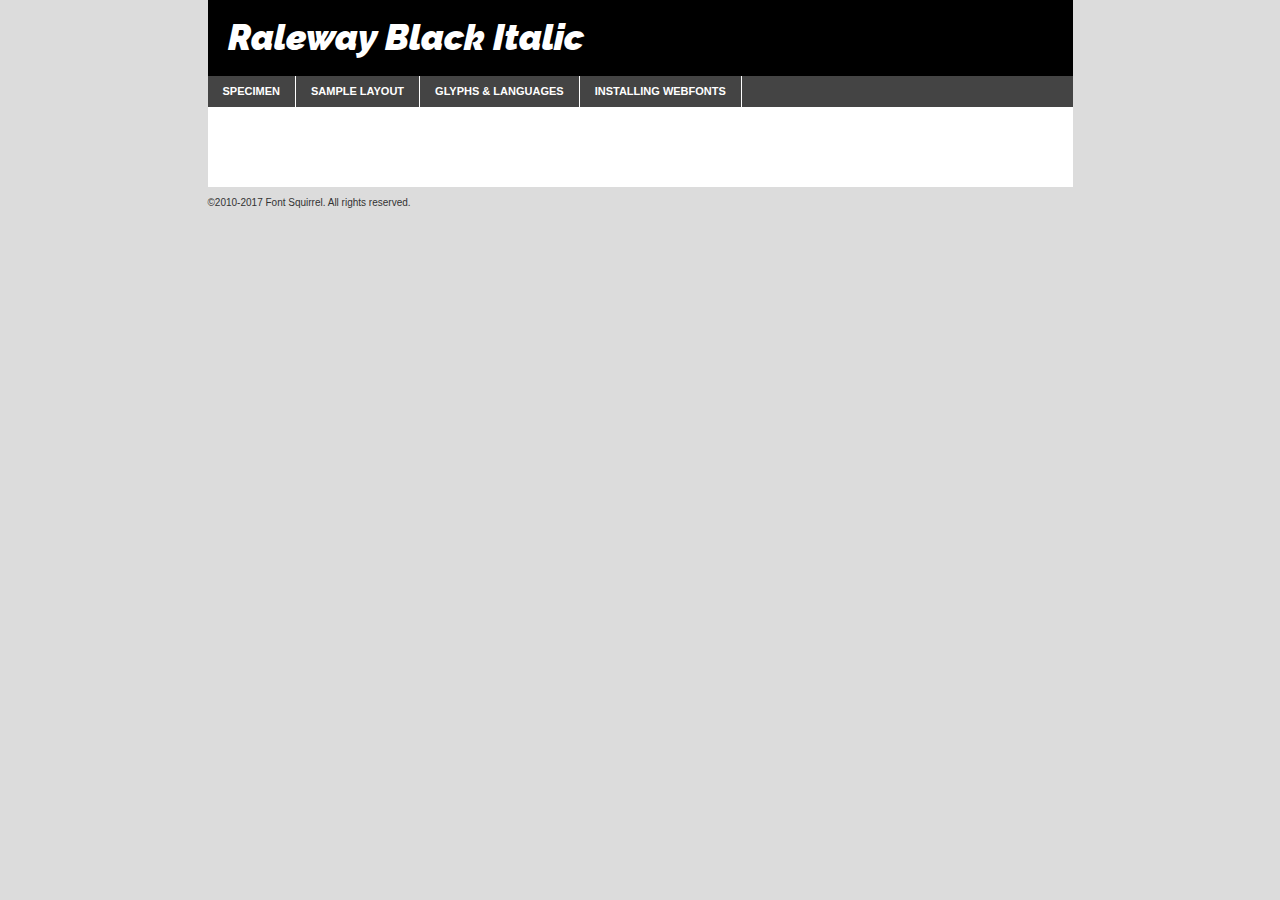
<file: fonts/Raleway-kit/raleway-black-italic-demo.html>
<!DOCTYPE html PUBLIC "-//W3C//DTD XHTML 1.0 Transitional//EN"
	"http://www.w3.org/TR/xhtml1/DTD/xhtml1-transitional.dtd">

<html xmlns="http://www.w3.org/1999/xhtml" xml:lang="en" lang="en">
<head>
	<meta http-equiv="Content-Type" content="text/html; charset=utf-8" />
	<script src="http://ajax.googleapis.com/ajax/libs/jquery/1.7.2/jquery.min.js" type="text/javascript" charset="utf-8"></script>
	<script type="text/javascript">
	(function($){$.fn.easyTabs=function(option){var param=jQuery.extend({fadeSpeed:"fast",defaultContent:1,activeClass:'active'},option);$(this).each(function(){var thisId="#"+this.id;if(param.defaultContent==''){param.defaultContent=1;}
	if(typeof param.defaultContent=="number")
	{var defaultTab=$(thisId+" .tabs li:eq("+(param.defaultContent-1)+") a").attr('href').substr(1);}else{var defaultTab=param.defaultContent;}
	$(thisId+" .tabs li a").each(function(){var tabToHide=$(this).attr('href').substr(1);$("#"+tabToHide).addClass('easytabs-tab-content');});hideAll();changeContent(defaultTab);function hideAll(){$(thisId+" .easytabs-tab-content").hide();}
	function changeContent(tabId){hideAll();$(thisId+" .tabs li").removeClass(param.activeClass);$(thisId+" .tabs li a[href=#"+tabId+"]").closest('li').addClass(param.activeClass);if(param.fadeSpeed!="none")
	{$(thisId+" #"+tabId).fadeIn(param.fadeSpeed);}else{$(thisId+" #"+tabId).show();}}
	$(thisId+" .tabs li").click(function(){var tabId=$(this).find('a').attr('href').substr(1);changeContent(tabId);return false;});});}})(jQuery);
	</script>
	<link rel="stylesheet" href="specimen_files/specimen_stylesheet.css" type="text/css" charset="utf-8" />
	<link rel="stylesheet" href="stylesheet.css" type="text/css" charset="utf-8" />

	<style type="text/css">
					body{
				font-family: 'ralewayblack_italic';
							}
		</style>

	<title>Raleway Black Italic Specimen</title>
	
	
	<script type="text/javascript" charset="utf-8">
		$(document).ready(function() {
			$('#container').easyTabs({defaultContent:1});
		});
	</script>
</head>

<body>
<div id="container">
	<div id="header">
		Raleway Black Italic	</div>
	<ul class="tabs">
		<li><a href="#specimen">Specimen</a></li>
		<li><a href="#layout">Sample Layout</a></li>
				<li><a href="#glyphs">Glyphs &amp; Languages</a></li>
		<li><a href="#installing">Installing Webfonts</a></li>
		
	</ul>
	
	<div id="main_content">

		
			<div id="specimen">
		
				<div class="section">
					<div class="grid12 firstcol">
						<div class="huge">AaBb</div>
					</div>
				</div>
		
				<div class="section">
					<div class="glyph_range">A&#x200B;B&#x200b;C&#x200b;D&#x200b;E&#x200b;F&#x200b;G&#x200b;H&#x200b;I&#x200b;J&#x200b;K&#x200b;L&#x200b;M&#x200b;N&#x200b;O&#x200b;P&#x200b;Q&#x200b;R&#x200b;S&#x200b;T&#x200b;U&#x200b;V&#x200b;W&#x200b;X&#x200b;Y&#x200b;Z&#x200b;a&#x200b;b&#x200b;c&#x200b;d&#x200b;e&#x200b;f&#x200b;g&#x200b;h&#x200b;i&#x200b;j&#x200b;k&#x200b;l&#x200b;m&#x200b;n&#x200b;o&#x200b;p&#x200b;q&#x200b;r&#x200b;s&#x200b;t&#x200b;u&#x200b;v&#x200b;w&#x200b;x&#x200b;y&#x200b;z&#x200b;1&#x200b;2&#x200b;3&#x200b;4&#x200b;5&#x200b;6&#x200b;7&#x200b;8&#x200b;9&#x200b;0&#x200b;&amp;&#x200b;.&#x200b;,&#x200b;?&#x200b;!&#x200b;&#64;&#x200b;(&#x200b;)&#x200b;#&#x200b;$&#x200b;%&#x200b;*&#x200b;+&#x200b;-&#x200b;=&#x200b;:&#x200b;;</div>
				</div>
				<div class="section">
					<div class="grid12 firstcol">
						<table class="sample_table">
							<tr><td>10</td><td class="size10">abcdefghijklmnopqrstuvwxyzABCDEFGHIJKLMNOPQRSTUVWXYZ0123456789abcdefghijklmnopqrstuvwxyzABCDEFGHIJKLMNOPQRSTUVWXYZ0123456789abcdefghijklmnopqrstuvwxyzABCDEFGHIJKLMNOPQRSTUVWXYZ</td></tr>
							<tr><td>11</td><td class="size11">abcdefghijklmnopqrstuvwxyzABCDEFGHIJKLMNOPQRSTUVWXYZ0123456789abcdefghijklmnopqrstuvwxyzABCDEFGHIJKLMNOPQRSTUVWXYZ0123456789abcdefghijklmnopqrstuvwxyzABCDEFGHIJKLMNOPQRSTUVWXYZ</td></tr>
							<tr><td>12</td><td class="size12">abcdefghijklmnopqrstuvwxyzABCDEFGHIJKLMNOPQRSTUVWXYZ0123456789abcdefghijklmnopqrstuvwxyzABCDEFGHIJKLMNOPQRSTUVWXYZ0123456789abcdefghijklmnopqrstuvwxyzABCDEFGHIJKLMNOPQRSTUVWXYZ</td></tr>
							<tr><td>13</td><td class="size13">abcdefghijklmnopqrstuvwxyzABCDEFGHIJKLMNOPQRSTUVWXYZ0123456789abcdefghijklmnopqrstuvwxyzABCDEFGHIJKLMNOPQRSTUVWXYZ0123456789abcdefghijklmnopqrstuvwxyzABCDEFGHIJKLMNOPQRSTUVWXYZ</td></tr>
							<tr><td>14</td><td class="size14">abcdefghijklmnopqrstuvwxyzABCDEFGHIJKLMNOPQRSTUVWXYZ0123456789abcdefghijklmnopqrstuvwxyzABCDEFGHIJKLMNOPQRSTUVWXYZ0123456789abcdefghijklmnopqrstuvwxyzABCDEFGHIJKLMNOPQRSTUVWXYZ</td></tr>
							<tr><td>16</td><td class="size16">abcdefghijklmnopqrstuvwxyzABCDEFGHIJKLMNOPQRSTUVWXYZ0123456789abcdefghijklmnopqrstuvwxyzABCDEFGHIJKLMNOPQRSTUVWXYZ</td></tr>
							<tr><td>18</td><td class="size18">abcdefghijklmnopqrstuvwxyzABCDEFGHIJKLMNOPQRSTUVWXYZ0123456789abcdefghijklmnopqrstuvwxyzABCDEFGHIJKLMNOPQRSTUVWXYZ</td></tr>
							<tr><td>20</td><td class="size20">abcdefghijklmnopqrstuvwxyzABCDEFGHIJKLMNOPQRSTUVWXYZ0123456789abcdefghijklmnopqrstuvwxyzABCDEFGHIJKLMNOPQRSTUVWXYZ</td></tr>
							<tr><td>24</td><td class="size24">abcdefghijklmnopqrstuvwxyzABCDEFGHIJKLMNOPQRSTUVWXYZ0123456789abcdefghijklmnopqrstuvwxyzABCDEFGHIJKLMNOPQRSTUVWXYZ</td></tr>
							<tr><td>30</td><td class="size30">abcdefghijklmnopqrstuvwxyzABCDEFGHIJKLMNOPQRSTUVWXYZ0123456789abcdefghijklmnopqrstuvwxyzABCDEFGHIJKLMNOPQRSTUVWXYZ</td></tr>
							<tr><td>36</td><td class="size36">abcdefghijklmnopqrstuvwxyzABCDEFGHIJKLMNOPQRSTUVWXYZ0123456789abcdefghijklmnopqrstuvwxyzABCDEFGHIJKLMNOPQRSTUVWXYZ</td></tr>
							<tr><td>48</td><td class="size48">abcdefghijklmnopqrstuvwxyzABCDEFGHIJKLMNOPQRSTUVWXYZ0123456789abcdefghijklmnopqrstuvwxyzABCDEFGHIJKLMNOPQRSTUVWXYZ</td></tr>
							<tr><td>60</td><td class="size60">abcdefghijklmnopqrstuvwxyzABCDEFGHIJKLMNOPQRSTUVWXYZ0123456789abcdefghijklmnopqrstuvwxyzABCDEFGHIJKLMNOPQRSTUVWXYZ</td></tr>
							<tr><td>72</td><td class="size72">abcdefghijklmnopqrstuvwxyzABCDEFGHIJKLMNOPQRSTUVWXYZ0123456789abcdefghijklmnopqrstuvwxyzABCDEFGHIJKLMNOPQRSTUVWXYZ</td></tr>
							<tr><td>90</td><td class="size90">abcdefghijklmnopqrstuvwxyzABCDEFGHIJKLMNOPQRSTUVWXYZ0123456789abcdefghijklmnopqrstuvwxyzABCDEFGHIJKLMNOPQRSTUVWXYZ</td></tr>
						</table>
				
					</div>
			
				</div>
		
		
		
								<div class="section" id="bodycomparison">


										<div id="xheight">
				<div class="fontbody">&#x25FC;&#x25FC;&#x25FC;&#x25FC;&#x25FC;&#x25FC;&#x25FC;&#x25FC;&#x25FC;&#x25FC;&#x25FC;&#x25FC;&#x25FC;&#x25FC;&#x25FC;&#x25FC;&#x25FC;&#x25FC;&#x25FC;&#x25FC;&#x25FC;&#x25FC;&#x25FC;&#x25FC;&#x25FC;&#x25FC;&#x25FC;&#x25FC;&#x25FC;&#x25FC;&#x25FC;&#x25FC;&#x25FC;&#x25FC;&#x25FC;&#x25FC;&#x25FC;&#x25FC;&#x25FC;&#x25FC;&#x25FC;&#x25FC;&#x25FC;&#x25FC;&#x25FC;&#x25FC;&#x25FC;&#x25FC;&#x25FC;&#x25FC;&#x25FC;&#x25FC;&#x25FC;&#x25FC;&#x25FC;&#x25FC;&#x25FC;&#x25FC;&#x25FC;&#x25FC;&#x25FC;&#x25FC;&#x25FC;&#x25FC;&#x25FC;&#x25FC;&#x25FC;&#x25FC;&#x25FC;&#x25FC;&#x25FC;&#x25FC;&#x25FC;&#x25FC;&#x25FC;&#x25FC;&#x25FC;&#x25FC;&#x25FC;&#x25FC;&#x25FC;&#x25FC;&#x25FC;&#x25FC;&#x25FC;&#x25FC;&#x25FC;&#x25FC;&#x25FC;&#x25FC;&#x25FC;&#x25FC;&#x25FC;&#x25FC;&#x25FC;&#x25FC;&#x25FC;&#x25FC;&#x25FC;body</div><div class="arialbody">body</div><div class="verdanabody">body</div><div class="georgiabody">body</div></div>
										<div class="fontbody" style="z-index:1">
											body<span>Raleway Black Italic</span>
										</div>
										<div class="arialbody" style="z-index:1">
											body<span>Arial</span>
										</div>
										<div class="verdanabody" style="z-index:1">
											body<span>Verdana</span>
										</div>
										<div class="georgiabody" style="z-index:1">
											body<span>Georgia</span>
										</div>



								</div>
		
		
				<div class="section psample psample_row1" id="">
					
					<div class="grid2 firstcol">
						<p class="size10"><span>10.</span>Aenean lacinia bibendum nulla sed consectetur. Fusce dapibus, tellus ac cursus commodo, tortor mauris condimentum nibh, ut fermentum massa justo sit amet risus. Nullam id dolor id nibh ultricies vehicula ut id elit. Cum sociis natoque penatibus et magnis dis parturient montes, nascetur ridiculus mus. Nulla vitae elit libero, a pharetra augue.</p>
			
					</div>
					<div class="grid3">
						<p class="size11"><span>11.</span>Aenean lacinia bibendum nulla sed consectetur. Fusce dapibus, tellus ac cursus commodo, tortor mauris condimentum nibh, ut fermentum massa justo sit amet risus. Nullam id dolor id nibh ultricies vehicula ut id elit. Cum sociis natoque penatibus et magnis dis parturient montes, nascetur ridiculus mus. Nulla vitae elit libero, a pharetra augue.</p>
			
					</div>
					<div class="grid3">
						<p class="size12"><span>12.</span>Aenean lacinia bibendum nulla sed consectetur. Fusce dapibus, tellus ac cursus commodo, tortor mauris condimentum nibh, ut fermentum massa justo sit amet risus. Nullam id dolor id nibh ultricies vehicula ut id elit. Cum sociis natoque penatibus et magnis dis parturient montes, nascetur ridiculus mus. Nulla vitae elit libero, a pharetra augue.</p>
			
					</div>
					<div class="grid4">
						<p class="size13"><span>13.</span>Aenean lacinia bibendum nulla sed consectetur. Fusce dapibus, tellus ac cursus commodo, tortor mauris condimentum nibh, ut fermentum massa justo sit amet risus. Nullam id dolor id nibh ultricies vehicula ut id elit. Cum sociis natoque penatibus et magnis dis parturient montes, nascetur ridiculus mus. Nulla vitae elit libero, a pharetra augue.</p>
			
					</div>
					<div class="white_blend"></div>
					
				</div>
				<div class="section psample psample_row2" id="">
					<div class="grid3 firstcol">
						<p class="size14"><span>14.</span>Aenean lacinia bibendum nulla sed consectetur. Fusce dapibus, tellus ac cursus commodo, tortor mauris condimentum nibh, ut fermentum massa justo sit amet risus. Nullam id dolor id nibh ultricies vehicula ut id elit. Cum sociis natoque penatibus et magnis dis parturient montes, nascetur ridiculus mus. Nulla vitae elit libero, a pharetra augue.</p>
			
					</div>
					<div class="grid4">
						<p class="size16"><span>16.</span>Aenean lacinia bibendum nulla sed consectetur. Fusce dapibus, tellus ac cursus commodo, tortor mauris condimentum nibh, ut fermentum massa justo sit amet risus. Nullam id dolor id nibh ultricies vehicula ut id elit. Cum sociis natoque penatibus et magnis dis parturient montes, nascetur ridiculus mus. Nulla vitae elit libero, a pharetra augue.</p>
			
					</div>
					<div class="grid5">
						<p class="size18"><span>18.</span>Aenean lacinia bibendum nulla sed consectetur. Fusce dapibus, tellus ac cursus commodo, tortor mauris condimentum nibh, ut fermentum massa justo sit amet risus. Nullam id dolor id nibh ultricies vehicula ut id elit. Cum sociis natoque penatibus et magnis dis parturient montes, nascetur ridiculus mus. Nulla vitae elit libero, a pharetra augue.</p>
			
					</div>

					<div class="white_blend"></div>

				</div>
				
				<div class="section psample psample_row3" id="">
					<div class="grid5 firstcol">
						<p class="size20"><span>20.</span>Aenean lacinia bibendum nulla sed consectetur. Fusce dapibus, tellus ac cursus commodo, tortor mauris condimentum nibh, ut fermentum massa justo sit amet risus. Nullam id dolor id nibh ultricies vehicula ut id elit. Cum sociis natoque penatibus et magnis dis parturient montes, nascetur ridiculus mus. Nulla vitae elit libero, a pharetra augue.</p>
					</div>
					<div class="grid7">
						<p class="size24"><span>24.</span>Aenean lacinia bibendum nulla sed consectetur. Fusce dapibus, tellus ac cursus commodo, tortor mauris condimentum nibh, ut fermentum massa justo sit amet risus. Nullam id dolor id nibh ultricies vehicula ut id elit. Cum sociis natoque penatibus et magnis dis parturient montes, nascetur ridiculus mus. Nulla vitae elit libero, a pharetra augue.</p>
					</div>
					
					<div class="white_blend"></div>
					
				</div>
				
				<div class="section psample psample_row4" id="">
					<div class="grid12 firstcol">
						<p class="size30"><span>30.</span>Aenean lacinia bibendum nulla sed consectetur. Fusce dapibus, tellus ac cursus commodo, tortor mauris condimentum nibh, ut fermentum massa justo sit amet risus. Nullam id dolor id nibh ultricies vehicula ut id elit. Cum sociis natoque penatibus et magnis dis parturient montes, nascetur ridiculus mus. Nulla vitae elit libero, a pharetra augue.</p>
					</div>
					<div class="white_blend"></div>
					
				</div>
				
				
				
				<div class="section psample psample_row1 fullreverse">
					<div class="grid2 firstcol">
						<p class="size10"><span>10.</span>Aenean lacinia bibendum nulla sed consectetur. Fusce dapibus, tellus ac cursus commodo, tortor mauris condimentum nibh, ut fermentum massa justo sit amet risus. Nullam id dolor id nibh ultricies vehicula ut id elit. Cum sociis natoque penatibus et magnis dis parturient montes, nascetur ridiculus mus. Nulla vitae elit libero, a pharetra augue.</p>
			
					</div>
					<div class="grid3">
						<p class="size11"><span>11.</span>Aenean lacinia bibendum nulla sed consectetur. Fusce dapibus, tellus ac cursus commodo, tortor mauris condimentum nibh, ut fermentum massa justo sit amet risus. Nullam id dolor id nibh ultricies vehicula ut id elit. Cum sociis natoque penatibus et magnis dis parturient montes, nascetur ridiculus mus. Nulla vitae elit libero, a pharetra augue.</p>
			
					</div>
					<div class="grid3">
						<p class="size12"><span>12.</span>Aenean lacinia bibendum nulla sed consectetur. Fusce dapibus, tellus ac cursus commodo, tortor mauris condimentum nibh, ut fermentum massa justo sit amet risus. Nullam id dolor id nibh ultricies vehicula ut id elit. Cum sociis natoque penatibus et magnis dis parturient montes, nascetur ridiculus mus. Nulla vitae elit libero, a pharetra augue.</p>
			
					</div>
					<div class="grid4">
						<p class="size13"><span>13.</span>Aenean lacinia bibendum nulla sed consectetur. Fusce dapibus, tellus ac cursus commodo, tortor mauris condimentum nibh, ut fermentum massa justo sit amet risus. Nullam id dolor id nibh ultricies vehicula ut id elit. Cum sociis natoque penatibus et magnis dis parturient montes, nascetur ridiculus mus. Nulla vitae elit libero, a pharetra augue.</p>
			
					</div>
					<div class="black_blend"></div>
					
				</div>
				
				<div class="section psample psample_row2 fullreverse">
					<div class="grid3 firstcol">
						<p class="size14"><span>14.</span>Aenean lacinia bibendum nulla sed consectetur. Fusce dapibus, tellus ac cursus commodo, tortor mauris condimentum nibh, ut fermentum massa justo sit amet risus. Nullam id dolor id nibh ultricies vehicula ut id elit. Cum sociis natoque penatibus et magnis dis parturient montes, nascetur ridiculus mus. Nulla vitae elit libero, a pharetra augue.</p>
			
					</div>
					<div class="grid4">
						<p class="size16"><span>16.</span>Aenean lacinia bibendum nulla sed consectetur. Fusce dapibus, tellus ac cursus commodo, tortor mauris condimentum nibh, ut fermentum massa justo sit amet risus. Nullam id dolor id nibh ultricies vehicula ut id elit. Cum sociis natoque penatibus et magnis dis parturient montes, nascetur ridiculus mus. Nulla vitae elit libero, a pharetra augue.</p>
			
					</div>
					<div class="grid5">
						<p class="size18"><span>18.</span>Aenean lacinia bibendum nulla sed consectetur. Fusce dapibus, tellus ac cursus commodo, tortor mauris condimentum nibh, ut fermentum massa justo sit amet risus. Nullam id dolor id nibh ultricies vehicula ut id elit. Cum sociis natoque penatibus et magnis dis parturient montes, nascetur ridiculus mus. Nulla vitae elit libero, a pharetra augue.</p>
			
					</div>
					<div class="black_blend"></div>

				</div>
				
				<div class="section psample fullreverse psample_row3" id="">
					<div class="grid5 firstcol">
						<p class="size20"><span>20.</span>Aenean lacinia bibendum nulla sed consectetur. Fusce dapibus, tellus ac cursus commodo, tortor mauris condimentum nibh, ut fermentum massa justo sit amet risus. Nullam id dolor id nibh ultricies vehicula ut id elit. Cum sociis natoque penatibus et magnis dis parturient montes, nascetur ridiculus mus. Nulla vitae elit libero, a pharetra augue.</p>
					</div>
					<div class="grid7">
						<p class="size24"><span>24.</span>Aenean lacinia bibendum nulla sed consectetur. Fusce dapibus, tellus ac cursus commodo, tortor mauris condimentum nibh, ut fermentum massa justo sit amet risus. Nullam id dolor id nibh ultricies vehicula ut id elit. Cum sociis natoque penatibus et magnis dis parturient montes, nascetur ridiculus mus. Nulla vitae elit libero, a pharetra augue.</p>
					</div>
					
					<div class="black_blend"></div>
					
				</div>
				
				<div class="section psample fullreverse psample_row4" id="" style="border-bottom: 20px #000 solid;">
					<div class="grid12 firstcol">
						<p class="size30"><span>30.</span>Aenean lacinia bibendum nulla sed consectetur. Fusce dapibus, tellus ac cursus commodo, tortor mauris condimentum nibh, ut fermentum massa justo sit amet risus. Nullam id dolor id nibh ultricies vehicula ut id elit. Cum sociis natoque penatibus et magnis dis parturient montes, nascetur ridiculus mus. Nulla vitae elit libero, a pharetra augue.</p>
					</div>
					<div class="black_blend"></div>
					
				</div>
				
				
				
				
			</div>
			
			<div id="layout">
				
				<div class="section">
					
					<div class="grid12 firstcol">
						<h1>Lorem Ipsum Dolor</h1>
						<h2>Etiam porta sem malesuada magna mollis euismod</h2>
						
						<p class="byline">By <a href="#link">Aenean Lacinia</a></p>
					</div>
				</div>
				<div class="section">
					<div class="grid8 firstcol">
						<p class="large">Donec sed odio dui. Morbi leo risus, porta ac consectetur ac, vestibulum at eros. Fusce dapibus, tellus ac cursus commodo, tortor mauris condimentum nibh, ut fermentum massa justo sit amet risus. </p>

						
						<h3>Pellentesque ornare sem</h3>

						<p>Maecenas sed diam eget risus varius blandit sit amet non magna. Maecenas faucibus mollis interdum. Donec ullamcorper nulla non metus auctor fringilla. Nullam id dolor id nibh ultricies vehicula ut id elit. Nullam id dolor id nibh ultricies vehicula ut id elit. </p>

						<p>Aenean eu leo quam. Pellentesque ornare sem lacinia quam venenatis vestibulum. Lorem ipsum dolor sit amet, consectetur adipiscing elit. Cum sociis natoque penatibus et magnis dis parturient montes, nascetur ridiculus mus. </p>

						<p>Nulla vitae elit libero, a pharetra augue. Praesent commodo cursus magna, vel scelerisque nisl consectetur et. Aenean lacinia bibendum nulla sed consectetur. </p>

						<p>Nullam quis risus eget urna mollis ornare vel eu leo. Nullam quis risus eget urna mollis ornare vel eu leo. Maecenas sed diam eget risus varius blandit sit amet non magna. Donec ullamcorper nulla non metus auctor fringilla. </p>

						<h3>Cras mattis consectetur</h3>

						<p>Aenean eu leo quam. Pellentesque ornare sem lacinia quam venenatis vestibulum. Aenean lacinia bibendum nulla sed consectetur. Integer posuere erat a ante venenatis dapibus posuere velit aliquet. Cras mattis consectetur purus sit amet fermentum. </p>

						<p>Nullam id dolor id nibh ultricies vehicula ut id elit. Nullam quis risus eget urna mollis ornare vel eu leo. Cras mattis consectetur purus sit amet fermentum.</p>
					</div>
					
					<div class="grid4 sidebar">
						
						<div class="box reverse">
							<p class="last">Nullam quis risus eget urna mollis ornare vel eu leo. Donec ullamcorper nulla non metus auctor fringilla. Cras mattis consectetur purus sit amet fermentum. Sed posuere consectetur est at lobortis. Lorem ipsum dolor sit amet, consectetur adipiscing elit. </p>
						</div>
						
						<p class="caption">Maecenas sed diam eget risus varius.</p>

						<p>Vestibulum id ligula porta felis euismod semper. Integer posuere erat a ante venenatis dapibus posuere velit aliquet. Vestibulum id ligula porta felis euismod semper. Sed posuere consectetur est at lobortis. Maecenas sed diam eget risus varius blandit sit amet non magna. Fusce dapibus, tellus ac cursus commodo, tortor mauris condimentum nibh, ut fermentum massa justo sit amet risus. </p>

					

						<p>Duis mollis, est non commodo luctus, nisi erat porttitor ligula, eget lacinia odio sem nec elit. Aenean lacinia bibendum nulla sed consectetur. Vivamus sagittis lacus vel augue laoreet rutrum faucibus dolor auctor. Aenean lacinia bibendum nulla sed consectetur. Nullam quis risus eget urna mollis ornare vel eu leo. </p>

						<p>Praesent commodo cursus magna, vel scelerisque nisl consectetur et. Donec ullamcorper nulla non metus auctor fringilla. Maecenas faucibus mollis interdum. Fusce dapibus, tellus ac cursus commodo, tortor mauris condimentum nibh, ut fermentum massa justo sit amet risus. </p>

					</div>
				</div>
				
			</div>


			



		<div id="glyphs">
			<div class="section">
				<div class="grid12 firstcol">
			
				<h1>Language Support</h1>
				<p>The subset of Raleway Black Italic in this kit supports the following languages:<br />
			
					Albanian, Basque, Breton, Chamorro, Danish, Dutch, English, Faroese, Finnish, French, Frisian, Galician, German, Icelandic, Italian, Malagasy, Norwegian, Portuguese, Spanish, Alsatian, Aragonese, Arapaho, Arrernte, Asturian, Aymara, Bislama, Cebuano, Corsican, Fijian, French_creole, Genoese, Gilbertese, Greenlandic, Haitian_creole, Hiligaynon, Hmong, Hopi, Ibanag, Iloko_ilokano, Indonesian, Interglossa_glosa, Interlingua, Irish_gaelic, Jerriais, Lojban, Lombard, Luxembourgeois, Manx, Mohawk, Norfolk_pitcairnese, Occitan, Oromo, Pangasinan, Papiamento, Piedmontese, Potawatomi, Rhaeto-romance, Romansh, Rotokas, Sami_lule, Samoan, Sardinian, Scots_gaelic, Seychelles_creole, Shona, Sicilian, Somali, Southern_ndebele, Swahili, Swati_swazi, Tagalog_filipino_pilipino, Tetum, Tok_pisin, Uyghur_latinized, Volapuk, Walloon, Warlpiri, Xhosa, Yapese, Zulu, Latinbasic, Ubasic, Demo				</p>
				<h1>Glyph Chart</h1>
				<p>The subset of Raleway Black Italic in this kit includes all the glyphs listed below. Unicode entities are included above each glyph to help you insert individual characters into your layout.</p>
				<div id="glyph_chart">
			
																				 <div><p>&amp;#13;</p>&#13;</div>
																				 <div><p>&amp;#32;</p>&#32;</div>
																				 <div><p>&amp;#33;</p>&#33;</div>
																				 <div><p>&amp;#34;</p>&#34;</div>
																				 <div><p>&amp;#35;</p>&#35;</div>
																				 <div><p>&amp;#36;</p>&#36;</div>
																				 <div><p>&amp;#37;</p>&#37;</div>
																				 <div><p>&amp;#38;</p>&#38;</div>
																				 <div><p>&amp;#39;</p>&#39;</div>
																				 <div><p>&amp;#40;</p>&#40;</div>
																				 <div><p>&amp;#41;</p>&#41;</div>
																				 <div><p>&amp;#42;</p>&#42;</div>
																				 <div><p>&amp;#43;</p>&#43;</div>
																				 <div><p>&amp;#44;</p>&#44;</div>
																				 <div><p>&amp;#45;</p>&#45;</div>
																				 <div><p>&amp;#46;</p>&#46;</div>
																				 <div><p>&amp;#47;</p>&#47;</div>
																				 <div><p>&amp;#48;</p>&#48;</div>
																				 <div><p>&amp;#49;</p>&#49;</div>
																				 <div><p>&amp;#50;</p>&#50;</div>
																				 <div><p>&amp;#51;</p>&#51;</div>
																				 <div><p>&amp;#52;</p>&#52;</div>
																				 <div><p>&amp;#53;</p>&#53;</div>
																				 <div><p>&amp;#54;</p>&#54;</div>
																				 <div><p>&amp;#55;</p>&#55;</div>
																				 <div><p>&amp;#56;</p>&#56;</div>
																				 <div><p>&amp;#57;</p>&#57;</div>
																				 <div><p>&amp;#58;</p>&#58;</div>
																				 <div><p>&amp;#59;</p>&#59;</div>
																				 <div><p>&amp;#60;</p>&#60;</div>
																				 <div><p>&amp;#61;</p>&#61;</div>
																				 <div><p>&amp;#62;</p>&#62;</div>
																				 <div><p>&amp;#63;</p>&#63;</div>
																				 <div><p>&amp;#64;</p>&#64;</div>
																				 <div><p>&amp;#65;</p>&#65;</div>
																				 <div><p>&amp;#66;</p>&#66;</div>
																				 <div><p>&amp;#67;</p>&#67;</div>
																				 <div><p>&amp;#68;</p>&#68;</div>
																				 <div><p>&amp;#69;</p>&#69;</div>
																				 <div><p>&amp;#70;</p>&#70;</div>
																				 <div><p>&amp;#71;</p>&#71;</div>
																				 <div><p>&amp;#72;</p>&#72;</div>
																				 <div><p>&amp;#73;</p>&#73;</div>
																				 <div><p>&amp;#74;</p>&#74;</div>
																				 <div><p>&amp;#75;</p>&#75;</div>
																				 <div><p>&amp;#76;</p>&#76;</div>
																				 <div><p>&amp;#77;</p>&#77;</div>
																				 <div><p>&amp;#78;</p>&#78;</div>
																				 <div><p>&amp;#79;</p>&#79;</div>
																				 <div><p>&amp;#80;</p>&#80;</div>
																				 <div><p>&amp;#81;</p>&#81;</div>
																				 <div><p>&amp;#82;</p>&#82;</div>
																				 <div><p>&amp;#83;</p>&#83;</div>
																				 <div><p>&amp;#84;</p>&#84;</div>
																				 <div><p>&amp;#85;</p>&#85;</div>
																				 <div><p>&amp;#86;</p>&#86;</div>
																				 <div><p>&amp;#87;</p>&#87;</div>
																				 <div><p>&amp;#88;</p>&#88;</div>
																				 <div><p>&amp;#89;</p>&#89;</div>
																				 <div><p>&amp;#90;</p>&#90;</div>
																				 <div><p>&amp;#91;</p>&#91;</div>
																				 <div><p>&amp;#92;</p>&#92;</div>
																				 <div><p>&amp;#93;</p>&#93;</div>
																				 <div><p>&amp;#94;</p>&#94;</div>
																				 <div><p>&amp;#95;</p>&#95;</div>
																				 <div><p>&amp;#96;</p>&#96;</div>
																				 <div><p>&amp;#97;</p>&#97;</div>
																				 <div><p>&amp;#98;</p>&#98;</div>
																				 <div><p>&amp;#99;</p>&#99;</div>
																				 <div><p>&amp;#100;</p>&#100;</div>
																				 <div><p>&amp;#101;</p>&#101;</div>
																				 <div><p>&amp;#102;</p>&#102;</div>
																				 <div><p>&amp;#103;</p>&#103;</div>
																				 <div><p>&amp;#104;</p>&#104;</div>
																				 <div><p>&amp;#105;</p>&#105;</div>
																				 <div><p>&amp;#106;</p>&#106;</div>
																				 <div><p>&amp;#107;</p>&#107;</div>
																				 <div><p>&amp;#108;</p>&#108;</div>
																				 <div><p>&amp;#109;</p>&#109;</div>
																				 <div><p>&amp;#110;</p>&#110;</div>
																				 <div><p>&amp;#111;</p>&#111;</div>
																				 <div><p>&amp;#112;</p>&#112;</div>
																				 <div><p>&amp;#113;</p>&#113;</div>
																				 <div><p>&amp;#114;</p>&#114;</div>
																				 <div><p>&amp;#115;</p>&#115;</div>
																				 <div><p>&amp;#116;</p>&#116;</div>
																				 <div><p>&amp;#117;</p>&#117;</div>
																				 <div><p>&amp;#118;</p>&#118;</div>
																				 <div><p>&amp;#119;</p>&#119;</div>
																				 <div><p>&amp;#120;</p>&#120;</div>
																				 <div><p>&amp;#121;</p>&#121;</div>
																				 <div><p>&amp;#122;</p>&#122;</div>
																				 <div><p>&amp;#123;</p>&#123;</div>
																				 <div><p>&amp;#124;</p>&#124;</div>
																				 <div><p>&amp;#125;</p>&#125;</div>
																				 <div><p>&amp;#126;</p>&#126;</div>
																				 <div><p>&amp;#160;</p>&#160;</div>
																				 <div><p>&amp;#161;</p>&#161;</div>
																				 <div><p>&amp;#162;</p>&#162;</div>
																				 <div><p>&amp;#163;</p>&#163;</div>
																				 <div><p>&amp;#164;</p>&#164;</div>
																				 <div><p>&amp;#165;</p>&#165;</div>
																				 <div><p>&amp;#166;</p>&#166;</div>
																				 <div><p>&amp;#167;</p>&#167;</div>
																				 <div><p>&amp;#168;</p>&#168;</div>
																				 <div><p>&amp;#169;</p>&#169;</div>
																				 <div><p>&amp;#170;</p>&#170;</div>
																				 <div><p>&amp;#171;</p>&#171;</div>
																				 <div><p>&amp;#172;</p>&#172;</div>
																				 <div><p>&amp;#173;</p>&#173;</div>
																				 <div><p>&amp;#174;</p>&#174;</div>
																				 <div><p>&amp;#175;</p>&#175;</div>
																				 <div><p>&amp;#176;</p>&#176;</div>
																				 <div><p>&amp;#177;</p>&#177;</div>
																				 <div><p>&amp;#178;</p>&#178;</div>
																				 <div><p>&amp;#179;</p>&#179;</div>
																				 <div><p>&amp;#180;</p>&#180;</div>
																				 <div><p>&amp;#181;</p>&#181;</div>
																				 <div><p>&amp;#182;</p>&#182;</div>
																				 <div><p>&amp;#183;</p>&#183;</div>
																				 <div><p>&amp;#184;</p>&#184;</div>
																				 <div><p>&amp;#185;</p>&#185;</div>
																				 <div><p>&amp;#186;</p>&#186;</div>
																				 <div><p>&amp;#187;</p>&#187;</div>
																				 <div><p>&amp;#188;</p>&#188;</div>
																				 <div><p>&amp;#189;</p>&#189;</div>
																				 <div><p>&amp;#190;</p>&#190;</div>
																				 <div><p>&amp;#191;</p>&#191;</div>
																				 <div><p>&amp;#192;</p>&#192;</div>
																				 <div><p>&amp;#193;</p>&#193;</div>
																				 <div><p>&amp;#194;</p>&#194;</div>
																				 <div><p>&amp;#195;</p>&#195;</div>
																				 <div><p>&amp;#196;</p>&#196;</div>
																				 <div><p>&amp;#197;</p>&#197;</div>
																				 <div><p>&amp;#198;</p>&#198;</div>
																				 <div><p>&amp;#199;</p>&#199;</div>
																				 <div><p>&amp;#200;</p>&#200;</div>
																				 <div><p>&amp;#201;</p>&#201;</div>
																				 <div><p>&amp;#202;</p>&#202;</div>
																				 <div><p>&amp;#203;</p>&#203;</div>
																				 <div><p>&amp;#204;</p>&#204;</div>
																				 <div><p>&amp;#205;</p>&#205;</div>
																				 <div><p>&amp;#206;</p>&#206;</div>
																				 <div><p>&amp;#207;</p>&#207;</div>
																				 <div><p>&amp;#208;</p>&#208;</div>
																				 <div><p>&amp;#209;</p>&#209;</div>
																				 <div><p>&amp;#210;</p>&#210;</div>
																				 <div><p>&amp;#211;</p>&#211;</div>
																				 <div><p>&amp;#212;</p>&#212;</div>
																				 <div><p>&amp;#213;</p>&#213;</div>
																				 <div><p>&amp;#214;</p>&#214;</div>
																				 <div><p>&amp;#215;</p>&#215;</div>
																				 <div><p>&amp;#216;</p>&#216;</div>
																				 <div><p>&amp;#217;</p>&#217;</div>
																				 <div><p>&amp;#218;</p>&#218;</div>
																				 <div><p>&amp;#219;</p>&#219;</div>
																				 <div><p>&amp;#220;</p>&#220;</div>
																				 <div><p>&amp;#221;</p>&#221;</div>
																				 <div><p>&amp;#222;</p>&#222;</div>
																				 <div><p>&amp;#223;</p>&#223;</div>
																				 <div><p>&amp;#224;</p>&#224;</div>
																				 <div><p>&amp;#225;</p>&#225;</div>
																				 <div><p>&amp;#226;</p>&#226;</div>
																				 <div><p>&amp;#227;</p>&#227;</div>
																				 <div><p>&amp;#228;</p>&#228;</div>
																				 <div><p>&amp;#229;</p>&#229;</div>
																				 <div><p>&amp;#230;</p>&#230;</div>
																				 <div><p>&amp;#231;</p>&#231;</div>
																				 <div><p>&amp;#232;</p>&#232;</div>
																				 <div><p>&amp;#233;</p>&#233;</div>
																				 <div><p>&amp;#234;</p>&#234;</div>
																				 <div><p>&amp;#235;</p>&#235;</div>
																				 <div><p>&amp;#236;</p>&#236;</div>
																				 <div><p>&amp;#237;</p>&#237;</div>
																				 <div><p>&amp;#238;</p>&#238;</div>
																				 <div><p>&amp;#239;</p>&#239;</div>
																				 <div><p>&amp;#240;</p>&#240;</div>
																				 <div><p>&amp;#241;</p>&#241;</div>
																				 <div><p>&amp;#242;</p>&#242;</div>
																				 <div><p>&amp;#243;</p>&#243;</div>
																				 <div><p>&amp;#244;</p>&#244;</div>
																				 <div><p>&amp;#245;</p>&#245;</div>
																				 <div><p>&amp;#246;</p>&#246;</div>
																				 <div><p>&amp;#247;</p>&#247;</div>
																				 <div><p>&amp;#248;</p>&#248;</div>
																				 <div><p>&amp;#249;</p>&#249;</div>
																				 <div><p>&amp;#250;</p>&#250;</div>
																				 <div><p>&amp;#251;</p>&#251;</div>
																				 <div><p>&amp;#252;</p>&#252;</div>
																				 <div><p>&amp;#253;</p>&#253;</div>
																				 <div><p>&amp;#254;</p>&#254;</div>
																				 <div><p>&amp;#255;</p>&#255;</div>
																				 <div><p>&amp;#338;</p>&#338;</div>
																				 <div><p>&amp;#339;</p>&#339;</div>
																				 <div><p>&amp;#376;</p>&#376;</div>
																				 <div><p>&amp;#710;</p>&#710;</div>
																				 <div><p>&amp;#732;</p>&#732;</div>
																				 <div><p>&amp;#8192;</p>&#8192;</div>
																				 <div><p>&amp;#8193;</p>&#8193;</div>
																				 <div><p>&amp;#8194;</p>&#8194;</div>
																				 <div><p>&amp;#8195;</p>&#8195;</div>
																				 <div><p>&amp;#8196;</p>&#8196;</div>
																				 <div><p>&amp;#8197;</p>&#8197;</div>
																				 <div><p>&amp;#8198;</p>&#8198;</div>
																				 <div><p>&amp;#8199;</p>&#8199;</div>
																				 <div><p>&amp;#8200;</p>&#8200;</div>
																				 <div><p>&amp;#8201;</p>&#8201;</div>
																				 <div><p>&amp;#8202;</p>&#8202;</div>
																				 <div><p>&amp;#8208;</p>&#8208;</div>
																				 <div><p>&amp;#8209;</p>&#8209;</div>
																				 <div><p>&amp;#8210;</p>&#8210;</div>
																				 <div><p>&amp;#8211;</p>&#8211;</div>
																				 <div><p>&amp;#8212;</p>&#8212;</div>
																				 <div><p>&amp;#8216;</p>&#8216;</div>
																				 <div><p>&amp;#8217;</p>&#8217;</div>
																				 <div><p>&amp;#8218;</p>&#8218;</div>
																				 <div><p>&amp;#8220;</p>&#8220;</div>
																				 <div><p>&amp;#8221;</p>&#8221;</div>
																				 <div><p>&amp;#8222;</p>&#8222;</div>
																				 <div><p>&amp;#8226;</p>&#8226;</div>
																				 <div><p>&amp;#8230;</p>&#8230;</div>
																				 <div><p>&amp;#8239;</p>&#8239;</div>
																				 <div><p>&amp;#8249;</p>&#8249;</div>
																				 <div><p>&amp;#8250;</p>&#8250;</div>
																				 <div><p>&amp;#8287;</p>&#8287;</div>
																				 <div><p>&amp;#8364;</p>&#8364;</div>
																				 <div><p>&amp;#8482;</p>&#8482;</div>
																				 <div><p>&amp;#9724;</p>&#9724;</div>
																				 <div><p>&amp;#64257;</p>&#64257;</div>
																				 <div><p>&amp;#64258;</p>&#64258;</div>
																				 <div><p>&amp;#64259;</p>&#64259;</div>
																				 <div><p>&amp;#64260;</p>&#64260;</div>
																																						</div>	
				</div>
		
		
			</div>
		</div>
		
		
		<div id="specs">
			
		</div>
	
		<div id="installing">
			<div class="section">
				<div class="grid7 firstcol">
					<h1>Installing Webfonts</h1>
					
					<p>Webfonts are supported by all major browser platforms but not all in the same way. There are currently four different font formats that must be included in order to target all browsers. This includes TTF, WOFF, EOT and SVG.</p>
					
					<h2>1. Upload your webfonts</h2>
					<p>You must upload your webfont kit to your website. They should be in or near the same directory as your CSS files.</p>
					
					<h2>2. Include the webfont stylesheet</h2>
					<p>A special CSS @font-face declaration helps the various browsers select the appropriate font it needs without causing you a bunch of headaches. Learn more about this syntax by reading the <a href="https://www.fontspring.com/blog/further-hardening-of-the-bulletproof-syntax">Fontspring blog post</a> about it. The code for it is as follows:</p>


<code>
@font-face{ 
	font-family: 'MyWebFont';
	src: url('WebFont.eot');
	src: url('WebFont.eot?#iefix') format('embedded-opentype'),
	     url('WebFont.woff') format('woff'),
	     url('WebFont.ttf') format('truetype'),
	     url('WebFont.svg#webfont') format('svg');
}
</code>

	<p>We've already gone ahead and generated the code for you. All you have to do is link to the stylesheet in your HTML, like this:</p>
	<code>&lt;link rel=&quot;stylesheet&quot; href=&quot;stylesheet.css&quot; type=&quot;text/css&quot; charset=&quot;utf-8&quot; /&gt;</code>

					<h2>3. Modify your own stylesheet</h2>
					<p>To take advantage of your new fonts, you must tell your stylesheet to use them. Look at the original @font-face declaration above and find the property called "font-family." The name linked there will be what you use to reference the font. Prepend that webfont name to the font stack in the "font-family" property, inside the selector you want to change. For example:</p>
<code>p { font-family: 'WebFont', Arial, sans-serif; }</code>

<h2>4. Test</h2>
<p>Getting webfonts to work cross-browser <em>can</em> be tricky. Use the information in the sidebar to help you if you find that fonts aren't loading in a particular browser.</p>
				</div>
				
				<div class="grid5 sidebar">
					<div class="box">
						<h2>Troubleshooting<br />Font-Face Problems</h2>
						<p>Having trouble getting your webfonts to load in your new website? Here are some tips to sort out what might be the problem.</p>

						<h3>Fonts not showing in any browser</h3>

						<p>This sounds like you need to work on the plumbing. You either did not upload the fonts to the correct directory, or you did not link the fonts properly in the CSS. If you've confirmed that all this is correct and you still have a problem, take a look at your .htaccess file and see if requests are getting intercepted.</p>

						<h3>Fonts not loading in iPhone or iPad</h3>

						<p>The most common problem here is that you are serving the fonts from an IIS server. IIS refuses to serve files that have unknown MIME types. If that is the case, you must set the MIME type for SVG to "image/svg+xml" in the server settings. Follow these instructions from Microsoft if you need help.</p>

						<h3>Fonts not loading in Firefox</h3>

						<p>The primary reason for this failure? You are still using a version Firefox older than 3.5. So upgrade already! If that isn't it, then you are very likely serving fonts from a different domain. Firefox requires that all font assets be served from the same domain. Lastly it is possible that you need to add WOFF to your list of MIME types (if you are serving via IIS.)</p>

						<h3>Fonts not loading in IE</h3>

						<p>Are you looking at Internet Explorer on an actual Windows machine or are you cheating by using a service like Adobe BrowserLab? Many of these screenshot services do not render @font-face for IE. Best to test it on a real machine.</p>

						<h3>Fonts not loading in IE9</h3>

						<p>IE9, like Firefox, requires that fonts be served from the same domain as the website. Make sure that is the case.</p>
					</div>
				</div>
			</div>
			
		</div>
	
	</div>
	<div id="footer">
		<p>&copy;2010-2017 Font Squirrel. All rights reserved.</p>
	</div>
</div>
</body>
</html>
</file>
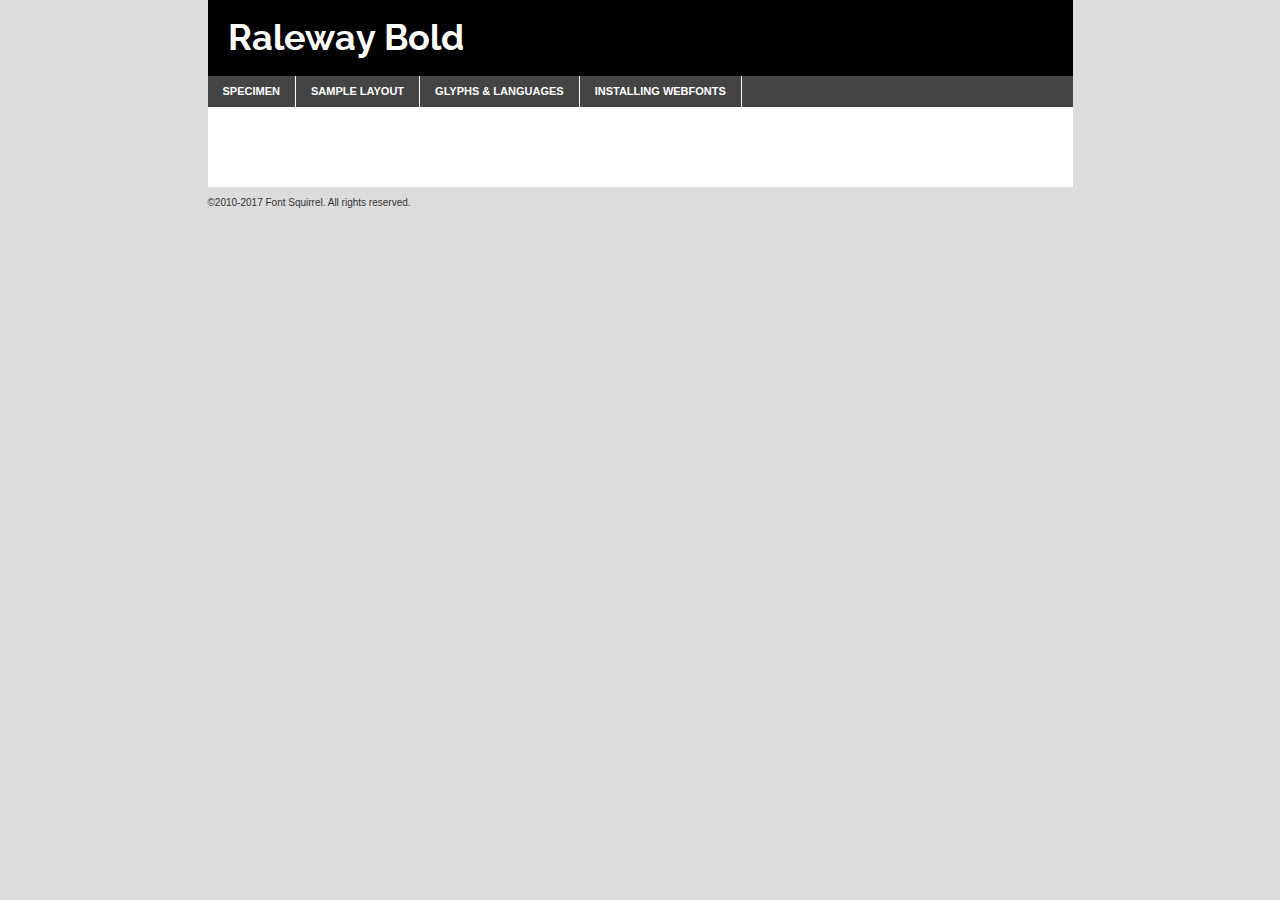
<file: fonts/Raleway-kit/raleway-bold-demo.html>
<!DOCTYPE html PUBLIC "-//W3C//DTD XHTML 1.0 Transitional//EN"
	"http://www.w3.org/TR/xhtml1/DTD/xhtml1-transitional.dtd">

<html xmlns="http://www.w3.org/1999/xhtml" xml:lang="en" lang="en">
<head>
	<meta http-equiv="Content-Type" content="text/html; charset=utf-8" />
	<script src="http://ajax.googleapis.com/ajax/libs/jquery/1.7.2/jquery.min.js" type="text/javascript" charset="utf-8"></script>
	<script type="text/javascript">
	(function($){$.fn.easyTabs=function(option){var param=jQuery.extend({fadeSpeed:"fast",defaultContent:1,activeClass:'active'},option);$(this).each(function(){var thisId="#"+this.id;if(param.defaultContent==''){param.defaultContent=1;}
	if(typeof param.defaultContent=="number")
	{var defaultTab=$(thisId+" .tabs li:eq("+(param.defaultContent-1)+") a").attr('href').substr(1);}else{var defaultTab=param.defaultContent;}
	$(thisId+" .tabs li a").each(function(){var tabToHide=$(this).attr('href').substr(1);$("#"+tabToHide).addClass('easytabs-tab-content');});hideAll();changeContent(defaultTab);function hideAll(){$(thisId+" .easytabs-tab-content").hide();}
	function changeContent(tabId){hideAll();$(thisId+" .tabs li").removeClass(param.activeClass);$(thisId+" .tabs li a[href=#"+tabId+"]").closest('li').addClass(param.activeClass);if(param.fadeSpeed!="none")
	{$(thisId+" #"+tabId).fadeIn(param.fadeSpeed);}else{$(thisId+" #"+tabId).show();}}
	$(thisId+" .tabs li").click(function(){var tabId=$(this).find('a').attr('href').substr(1);changeContent(tabId);return false;});});}})(jQuery);
	</script>
	<link rel="stylesheet" href="specimen_files/specimen_stylesheet.css" type="text/css" charset="utf-8" />
	<link rel="stylesheet" href="stylesheet.css" type="text/css" charset="utf-8" />

	<style type="text/css">
					body{
				font-family: 'ralewaybold';
							}
		</style>

	<title>Raleway Bold Specimen</title>
	
	
	<script type="text/javascript" charset="utf-8">
		$(document).ready(function() {
			$('#container').easyTabs({defaultContent:1});
		});
	</script>
</head>

<body>
<div id="container">
	<div id="header">
		Raleway Bold	</div>
	<ul class="tabs">
		<li><a href="#specimen">Specimen</a></li>
		<li><a href="#layout">Sample Layout</a></li>
				<li><a href="#glyphs">Glyphs &amp; Languages</a></li>
		<li><a href="#installing">Installing Webfonts</a></li>
		
	</ul>
	
	<div id="main_content">

		
			<div id="specimen">
		
				<div class="section">
					<div class="grid12 firstcol">
						<div class="huge">AaBb</div>
					</div>
				</div>
		
				<div class="section">
					<div class="glyph_range">A&#x200B;B&#x200b;C&#x200b;D&#x200b;E&#x200b;F&#x200b;G&#x200b;H&#x200b;I&#x200b;J&#x200b;K&#x200b;L&#x200b;M&#x200b;N&#x200b;O&#x200b;P&#x200b;Q&#x200b;R&#x200b;S&#x200b;T&#x200b;U&#x200b;V&#x200b;W&#x200b;X&#x200b;Y&#x200b;Z&#x200b;a&#x200b;b&#x200b;c&#x200b;d&#x200b;e&#x200b;f&#x200b;g&#x200b;h&#x200b;i&#x200b;j&#x200b;k&#x200b;l&#x200b;m&#x200b;n&#x200b;o&#x200b;p&#x200b;q&#x200b;r&#x200b;s&#x200b;t&#x200b;u&#x200b;v&#x200b;w&#x200b;x&#x200b;y&#x200b;z&#x200b;1&#x200b;2&#x200b;3&#x200b;4&#x200b;5&#x200b;6&#x200b;7&#x200b;8&#x200b;9&#x200b;0&#x200b;&amp;&#x200b;.&#x200b;,&#x200b;?&#x200b;!&#x200b;&#64;&#x200b;(&#x200b;)&#x200b;#&#x200b;$&#x200b;%&#x200b;*&#x200b;+&#x200b;-&#x200b;=&#x200b;:&#x200b;;</div>
				</div>
				<div class="section">
					<div class="grid12 firstcol">
						<table class="sample_table">
							<tr><td>10</td><td class="size10">abcdefghijklmnopqrstuvwxyzABCDEFGHIJKLMNOPQRSTUVWXYZ0123456789abcdefghijklmnopqrstuvwxyzABCDEFGHIJKLMNOPQRSTUVWXYZ0123456789abcdefghijklmnopqrstuvwxyzABCDEFGHIJKLMNOPQRSTUVWXYZ</td></tr>
							<tr><td>11</td><td class="size11">abcdefghijklmnopqrstuvwxyzABCDEFGHIJKLMNOPQRSTUVWXYZ0123456789abcdefghijklmnopqrstuvwxyzABCDEFGHIJKLMNOPQRSTUVWXYZ0123456789abcdefghijklmnopqrstuvwxyzABCDEFGHIJKLMNOPQRSTUVWXYZ</td></tr>
							<tr><td>12</td><td class="size12">abcdefghijklmnopqrstuvwxyzABCDEFGHIJKLMNOPQRSTUVWXYZ0123456789abcdefghijklmnopqrstuvwxyzABCDEFGHIJKLMNOPQRSTUVWXYZ0123456789abcdefghijklmnopqrstuvwxyzABCDEFGHIJKLMNOPQRSTUVWXYZ</td></tr>
							<tr><td>13</td><td class="size13">abcdefghijklmnopqrstuvwxyzABCDEFGHIJKLMNOPQRSTUVWXYZ0123456789abcdefghijklmnopqrstuvwxyzABCDEFGHIJKLMNOPQRSTUVWXYZ0123456789abcdefghijklmnopqrstuvwxyzABCDEFGHIJKLMNOPQRSTUVWXYZ</td></tr>
							<tr><td>14</td><td class="size14">abcdefghijklmnopqrstuvwxyzABCDEFGHIJKLMNOPQRSTUVWXYZ0123456789abcdefghijklmnopqrstuvwxyzABCDEFGHIJKLMNOPQRSTUVWXYZ0123456789abcdefghijklmnopqrstuvwxyzABCDEFGHIJKLMNOPQRSTUVWXYZ</td></tr>
							<tr><td>16</td><td class="size16">abcdefghijklmnopqrstuvwxyzABCDEFGHIJKLMNOPQRSTUVWXYZ0123456789abcdefghijklmnopqrstuvwxyzABCDEFGHIJKLMNOPQRSTUVWXYZ</td></tr>
							<tr><td>18</td><td class="size18">abcdefghijklmnopqrstuvwxyzABCDEFGHIJKLMNOPQRSTUVWXYZ0123456789abcdefghijklmnopqrstuvwxyzABCDEFGHIJKLMNOPQRSTUVWXYZ</td></tr>
							<tr><td>20</td><td class="size20">abcdefghijklmnopqrstuvwxyzABCDEFGHIJKLMNOPQRSTUVWXYZ0123456789abcdefghijklmnopqrstuvwxyzABCDEFGHIJKLMNOPQRSTUVWXYZ</td></tr>
							<tr><td>24</td><td class="size24">abcdefghijklmnopqrstuvwxyzABCDEFGHIJKLMNOPQRSTUVWXYZ0123456789abcdefghijklmnopqrstuvwxyzABCDEFGHIJKLMNOPQRSTUVWXYZ</td></tr>
							<tr><td>30</td><td class="size30">abcdefghijklmnopqrstuvwxyzABCDEFGHIJKLMNOPQRSTUVWXYZ0123456789abcdefghijklmnopqrstuvwxyzABCDEFGHIJKLMNOPQRSTUVWXYZ</td></tr>
							<tr><td>36</td><td class="size36">abcdefghijklmnopqrstuvwxyzABCDEFGHIJKLMNOPQRSTUVWXYZ0123456789abcdefghijklmnopqrstuvwxyzABCDEFGHIJKLMNOPQRSTUVWXYZ</td></tr>
							<tr><td>48</td><td class="size48">abcdefghijklmnopqrstuvwxyzABCDEFGHIJKLMNOPQRSTUVWXYZ0123456789abcdefghijklmnopqrstuvwxyzABCDEFGHIJKLMNOPQRSTUVWXYZ</td></tr>
							<tr><td>60</td><td class="size60">abcdefghijklmnopqrstuvwxyzABCDEFGHIJKLMNOPQRSTUVWXYZ0123456789abcdefghijklmnopqrstuvwxyzABCDEFGHIJKLMNOPQRSTUVWXYZ</td></tr>
							<tr><td>72</td><td class="size72">abcdefghijklmnopqrstuvwxyzABCDEFGHIJKLMNOPQRSTUVWXYZ0123456789abcdefghijklmnopqrstuvwxyzABCDEFGHIJKLMNOPQRSTUVWXYZ</td></tr>
							<tr><td>90</td><td class="size90">abcdefghijklmnopqrstuvwxyzABCDEFGHIJKLMNOPQRSTUVWXYZ0123456789abcdefghijklmnopqrstuvwxyzABCDEFGHIJKLMNOPQRSTUVWXYZ</td></tr>
						</table>
				
					</div>
			
				</div>
		
		
		
								<div class="section" id="bodycomparison">


										<div id="xheight">
				<div class="fontbody">&#x25FC;&#x25FC;&#x25FC;&#x25FC;&#x25FC;&#x25FC;&#x25FC;&#x25FC;&#x25FC;&#x25FC;&#x25FC;&#x25FC;&#x25FC;&#x25FC;&#x25FC;&#x25FC;&#x25FC;&#x25FC;&#x25FC;&#x25FC;&#x25FC;&#x25FC;&#x25FC;&#x25FC;&#x25FC;&#x25FC;&#x25FC;&#x25FC;&#x25FC;&#x25FC;&#x25FC;&#x25FC;&#x25FC;&#x25FC;&#x25FC;&#x25FC;&#x25FC;&#x25FC;&#x25FC;&#x25FC;&#x25FC;&#x25FC;&#x25FC;&#x25FC;&#x25FC;&#x25FC;&#x25FC;&#x25FC;&#x25FC;&#x25FC;&#x25FC;&#x25FC;&#x25FC;&#x25FC;&#x25FC;&#x25FC;&#x25FC;&#x25FC;&#x25FC;&#x25FC;&#x25FC;&#x25FC;&#x25FC;&#x25FC;&#x25FC;&#x25FC;&#x25FC;&#x25FC;&#x25FC;&#x25FC;&#x25FC;&#x25FC;&#x25FC;&#x25FC;&#x25FC;&#x25FC;&#x25FC;&#x25FC;&#x25FC;&#x25FC;&#x25FC;&#x25FC;&#x25FC;&#x25FC;&#x25FC;&#x25FC;&#x25FC;&#x25FC;&#x25FC;&#x25FC;&#x25FC;&#x25FC;&#x25FC;&#x25FC;&#x25FC;&#x25FC;&#x25FC;&#x25FC;&#x25FC;body</div><div class="arialbody">body</div><div class="verdanabody">body</div><div class="georgiabody">body</div></div>
										<div class="fontbody" style="z-index:1">
											body<span>Raleway Bold</span>
										</div>
										<div class="arialbody" style="z-index:1">
											body<span>Arial</span>
										</div>
										<div class="verdanabody" style="z-index:1">
											body<span>Verdana</span>
										</div>
										<div class="georgiabody" style="z-index:1">
											body<span>Georgia</span>
										</div>



								</div>
		
		
				<div class="section psample psample_row1" id="">
					
					<div class="grid2 firstcol">
						<p class="size10"><span>10.</span>Aenean lacinia bibendum nulla sed consectetur. Fusce dapibus, tellus ac cursus commodo, tortor mauris condimentum nibh, ut fermentum massa justo sit amet risus. Nullam id dolor id nibh ultricies vehicula ut id elit. Cum sociis natoque penatibus et magnis dis parturient montes, nascetur ridiculus mus. Nulla vitae elit libero, a pharetra augue.</p>
			
					</div>
					<div class="grid3">
						<p class="size11"><span>11.</span>Aenean lacinia bibendum nulla sed consectetur. Fusce dapibus, tellus ac cursus commodo, tortor mauris condimentum nibh, ut fermentum massa justo sit amet risus. Nullam id dolor id nibh ultricies vehicula ut id elit. Cum sociis natoque penatibus et magnis dis parturient montes, nascetur ridiculus mus. Nulla vitae elit libero, a pharetra augue.</p>
			
					</div>
					<div class="grid3">
						<p class="size12"><span>12.</span>Aenean lacinia bibendum nulla sed consectetur. Fusce dapibus, tellus ac cursus commodo, tortor mauris condimentum nibh, ut fermentum massa justo sit amet risus. Nullam id dolor id nibh ultricies vehicula ut id elit. Cum sociis natoque penatibus et magnis dis parturient montes, nascetur ridiculus mus. Nulla vitae elit libero, a pharetra augue.</p>
			
					</div>
					<div class="grid4">
						<p class="size13"><span>13.</span>Aenean lacinia bibendum nulla sed consectetur. Fusce dapibus, tellus ac cursus commodo, tortor mauris condimentum nibh, ut fermentum massa justo sit amet risus. Nullam id dolor id nibh ultricies vehicula ut id elit. Cum sociis natoque penatibus et magnis dis parturient montes, nascetur ridiculus mus. Nulla vitae elit libero, a pharetra augue.</p>
			
					</div>
					<div class="white_blend"></div>
					
				</div>
				<div class="section psample psample_row2" id="">
					<div class="grid3 firstcol">
						<p class="size14"><span>14.</span>Aenean lacinia bibendum nulla sed consectetur. Fusce dapibus, tellus ac cursus commodo, tortor mauris condimentum nibh, ut fermentum massa justo sit amet risus. Nullam id dolor id nibh ultricies vehicula ut id elit. Cum sociis natoque penatibus et magnis dis parturient montes, nascetur ridiculus mus. Nulla vitae elit libero, a pharetra augue.</p>
			
					</div>
					<div class="grid4">
						<p class="size16"><span>16.</span>Aenean lacinia bibendum nulla sed consectetur. Fusce dapibus, tellus ac cursus commodo, tortor mauris condimentum nibh, ut fermentum massa justo sit amet risus. Nullam id dolor id nibh ultricies vehicula ut id elit. Cum sociis natoque penatibus et magnis dis parturient montes, nascetur ridiculus mus. Nulla vitae elit libero, a pharetra augue.</p>
			
					</div>
					<div class="grid5">
						<p class="size18"><span>18.</span>Aenean lacinia bibendum nulla sed consectetur. Fusce dapibus, tellus ac cursus commodo, tortor mauris condimentum nibh, ut fermentum massa justo sit amet risus. Nullam id dolor id nibh ultricies vehicula ut id elit. Cum sociis natoque penatibus et magnis dis parturient montes, nascetur ridiculus mus. Nulla vitae elit libero, a pharetra augue.</p>
			
					</div>

					<div class="white_blend"></div>

				</div>
				
				<div class="section psample psample_row3" id="">
					<div class="grid5 firstcol">
						<p class="size20"><span>20.</span>Aenean lacinia bibendum nulla sed consectetur. Fusce dapibus, tellus ac cursus commodo, tortor mauris condimentum nibh, ut fermentum massa justo sit amet risus. Nullam id dolor id nibh ultricies vehicula ut id elit. Cum sociis natoque penatibus et magnis dis parturient montes, nascetur ridiculus mus. Nulla vitae elit libero, a pharetra augue.</p>
					</div>
					<div class="grid7">
						<p class="size24"><span>24.</span>Aenean lacinia bibendum nulla sed consectetur. Fusce dapibus, tellus ac cursus commodo, tortor mauris condimentum nibh, ut fermentum massa justo sit amet risus. Nullam id dolor id nibh ultricies vehicula ut id elit. Cum sociis natoque penatibus et magnis dis parturient montes, nascetur ridiculus mus. Nulla vitae elit libero, a pharetra augue.</p>
					</div>
					
					<div class="white_blend"></div>
					
				</div>
				
				<div class="section psample psample_row4" id="">
					<div class="grid12 firstcol">
						<p class="size30"><span>30.</span>Aenean lacinia bibendum nulla sed consectetur. Fusce dapibus, tellus ac cursus commodo, tortor mauris condimentum nibh, ut fermentum massa justo sit amet risus. Nullam id dolor id nibh ultricies vehicula ut id elit. Cum sociis natoque penatibus et magnis dis parturient montes, nascetur ridiculus mus. Nulla vitae elit libero, a pharetra augue.</p>
					</div>
					<div class="white_blend"></div>
					
				</div>
				
				
				
				<div class="section psample psample_row1 fullreverse">
					<div class="grid2 firstcol">
						<p class="size10"><span>10.</span>Aenean lacinia bibendum nulla sed consectetur. Fusce dapibus, tellus ac cursus commodo, tortor mauris condimentum nibh, ut fermentum massa justo sit amet risus. Nullam id dolor id nibh ultricies vehicula ut id elit. Cum sociis natoque penatibus et magnis dis parturient montes, nascetur ridiculus mus. Nulla vitae elit libero, a pharetra augue.</p>
			
					</div>
					<div class="grid3">
						<p class="size11"><span>11.</span>Aenean lacinia bibendum nulla sed consectetur. Fusce dapibus, tellus ac cursus commodo, tortor mauris condimentum nibh, ut fermentum massa justo sit amet risus. Nullam id dolor id nibh ultricies vehicula ut id elit. Cum sociis natoque penatibus et magnis dis parturient montes, nascetur ridiculus mus. Nulla vitae elit libero, a pharetra augue.</p>
			
					</div>
					<div class="grid3">
						<p class="size12"><span>12.</span>Aenean lacinia bibendum nulla sed consectetur. Fusce dapibus, tellus ac cursus commodo, tortor mauris condimentum nibh, ut fermentum massa justo sit amet risus. Nullam id dolor id nibh ultricies vehicula ut id elit. Cum sociis natoque penatibus et magnis dis parturient montes, nascetur ridiculus mus. Nulla vitae elit libero, a pharetra augue.</p>
			
					</div>
					<div class="grid4">
						<p class="size13"><span>13.</span>Aenean lacinia bibendum nulla sed consectetur. Fusce dapibus, tellus ac cursus commodo, tortor mauris condimentum nibh, ut fermentum massa justo sit amet risus. Nullam id dolor id nibh ultricies vehicula ut id elit. Cum sociis natoque penatibus et magnis dis parturient montes, nascetur ridiculus mus. Nulla vitae elit libero, a pharetra augue.</p>
			
					</div>
					<div class="black_blend"></div>
					
				</div>
				
				<div class="section psample psample_row2 fullreverse">
					<div class="grid3 firstcol">
						<p class="size14"><span>14.</span>Aenean lacinia bibendum nulla sed consectetur. Fusce dapibus, tellus ac cursus commodo, tortor mauris condimentum nibh, ut fermentum massa justo sit amet risus. Nullam id dolor id nibh ultricies vehicula ut id elit. Cum sociis natoque penatibus et magnis dis parturient montes, nascetur ridiculus mus. Nulla vitae elit libero, a pharetra augue.</p>
			
					</div>
					<div class="grid4">
						<p class="size16"><span>16.</span>Aenean lacinia bibendum nulla sed consectetur. Fusce dapibus, tellus ac cursus commodo, tortor mauris condimentum nibh, ut fermentum massa justo sit amet risus. Nullam id dolor id nibh ultricies vehicula ut id elit. Cum sociis natoque penatibus et magnis dis parturient montes, nascetur ridiculus mus. Nulla vitae elit libero, a pharetra augue.</p>
			
					</div>
					<div class="grid5">
						<p class="size18"><span>18.</span>Aenean lacinia bibendum nulla sed consectetur. Fusce dapibus, tellus ac cursus commodo, tortor mauris condimentum nibh, ut fermentum massa justo sit amet risus. Nullam id dolor id nibh ultricies vehicula ut id elit. Cum sociis natoque penatibus et magnis dis parturient montes, nascetur ridiculus mus. Nulla vitae elit libero, a pharetra augue.</p>
			
					</div>
					<div class="black_blend"></div>

				</div>
				
				<div class="section psample fullreverse psample_row3" id="">
					<div class="grid5 firstcol">
						<p class="size20"><span>20.</span>Aenean lacinia bibendum nulla sed consectetur. Fusce dapibus, tellus ac cursus commodo, tortor mauris condimentum nibh, ut fermentum massa justo sit amet risus. Nullam id dolor id nibh ultricies vehicula ut id elit. Cum sociis natoque penatibus et magnis dis parturient montes, nascetur ridiculus mus. Nulla vitae elit libero, a pharetra augue.</p>
					</div>
					<div class="grid7">
						<p class="size24"><span>24.</span>Aenean lacinia bibendum nulla sed consectetur. Fusce dapibus, tellus ac cursus commodo, tortor mauris condimentum nibh, ut fermentum massa justo sit amet risus. Nullam id dolor id nibh ultricies vehicula ut id elit. Cum sociis natoque penatibus et magnis dis parturient montes, nascetur ridiculus mus. Nulla vitae elit libero, a pharetra augue.</p>
					</div>
					
					<div class="black_blend"></div>
					
				</div>
				
				<div class="section psample fullreverse psample_row4" id="" style="border-bottom: 20px #000 solid;">
					<div class="grid12 firstcol">
						<p class="size30"><span>30.</span>Aenean lacinia bibendum nulla sed consectetur. Fusce dapibus, tellus ac cursus commodo, tortor mauris condimentum nibh, ut fermentum massa justo sit amet risus. Nullam id dolor id nibh ultricies vehicula ut id elit. Cum sociis natoque penatibus et magnis dis parturient montes, nascetur ridiculus mus. Nulla vitae elit libero, a pharetra augue.</p>
					</div>
					<div class="black_blend"></div>
					
				</div>
				
				
				
				
			</div>
			
			<div id="layout">
				
				<div class="section">
					
					<div class="grid12 firstcol">
						<h1>Lorem Ipsum Dolor</h1>
						<h2>Etiam porta sem malesuada magna mollis euismod</h2>
						
						<p class="byline">By <a href="#link">Aenean Lacinia</a></p>
					</div>
				</div>
				<div class="section">
					<div class="grid8 firstcol">
						<p class="large">Donec sed odio dui. Morbi leo risus, porta ac consectetur ac, vestibulum at eros. Fusce dapibus, tellus ac cursus commodo, tortor mauris condimentum nibh, ut fermentum massa justo sit amet risus. </p>

						
						<h3>Pellentesque ornare sem</h3>

						<p>Maecenas sed diam eget risus varius blandit sit amet non magna. Maecenas faucibus mollis interdum. Donec ullamcorper nulla non metus auctor fringilla. Nullam id dolor id nibh ultricies vehicula ut id elit. Nullam id dolor id nibh ultricies vehicula ut id elit. </p>

						<p>Aenean eu leo quam. Pellentesque ornare sem lacinia quam venenatis vestibulum. Lorem ipsum dolor sit amet, consectetur adipiscing elit. Cum sociis natoque penatibus et magnis dis parturient montes, nascetur ridiculus mus. </p>

						<p>Nulla vitae elit libero, a pharetra augue. Praesent commodo cursus magna, vel scelerisque nisl consectetur et. Aenean lacinia bibendum nulla sed consectetur. </p>

						<p>Nullam quis risus eget urna mollis ornare vel eu leo. Nullam quis risus eget urna mollis ornare vel eu leo. Maecenas sed diam eget risus varius blandit sit amet non magna. Donec ullamcorper nulla non metus auctor fringilla. </p>

						<h3>Cras mattis consectetur</h3>

						<p>Aenean eu leo quam. Pellentesque ornare sem lacinia quam venenatis vestibulum. Aenean lacinia bibendum nulla sed consectetur. Integer posuere erat a ante venenatis dapibus posuere velit aliquet. Cras mattis consectetur purus sit amet fermentum. </p>

						<p>Nullam id dolor id nibh ultricies vehicula ut id elit. Nullam quis risus eget urna mollis ornare vel eu leo. Cras mattis consectetur purus sit amet fermentum.</p>
					</div>
					
					<div class="grid4 sidebar">
						
						<div class="box reverse">
							<p class="last">Nullam quis risus eget urna mollis ornare vel eu leo. Donec ullamcorper nulla non metus auctor fringilla. Cras mattis consectetur purus sit amet fermentum. Sed posuere consectetur est at lobortis. Lorem ipsum dolor sit amet, consectetur adipiscing elit. </p>
						</div>
						
						<p class="caption">Maecenas sed diam eget risus varius.</p>

						<p>Vestibulum id ligula porta felis euismod semper. Integer posuere erat a ante venenatis dapibus posuere velit aliquet. Vestibulum id ligula porta felis euismod semper. Sed posuere consectetur est at lobortis. Maecenas sed diam eget risus varius blandit sit amet non magna. Fusce dapibus, tellus ac cursus commodo, tortor mauris condimentum nibh, ut fermentum massa justo sit amet risus. </p>

					

						<p>Duis mollis, est non commodo luctus, nisi erat porttitor ligula, eget lacinia odio sem nec elit. Aenean lacinia bibendum nulla sed consectetur. Vivamus sagittis lacus vel augue laoreet rutrum faucibus dolor auctor. Aenean lacinia bibendum nulla sed consectetur. Nullam quis risus eget urna mollis ornare vel eu leo. </p>

						<p>Praesent commodo cursus magna, vel scelerisque nisl consectetur et. Donec ullamcorper nulla non metus auctor fringilla. Maecenas faucibus mollis interdum. Fusce dapibus, tellus ac cursus commodo, tortor mauris condimentum nibh, ut fermentum massa justo sit amet risus. </p>

					</div>
				</div>
				
			</div>


			



		<div id="glyphs">
			<div class="section">
				<div class="grid12 firstcol">
			
				<h1>Language Support</h1>
				<p>The subset of Raleway Bold in this kit supports the following languages:<br />
			
					Albanian, Basque, Breton, Chamorro, Danish, Dutch, English, Faroese, Finnish, French, Frisian, Galician, German, Icelandic, Italian, Malagasy, Norwegian, Portuguese, Spanish, Alsatian, Aragonese, Arapaho, Arrernte, Asturian, Aymara, Bislama, Cebuano, Corsican, Fijian, French_creole, Genoese, Gilbertese, Greenlandic, Haitian_creole, Hiligaynon, Hmong, Hopi, Ibanag, Iloko_ilokano, Indonesian, Interglossa_glosa, Interlingua, Irish_gaelic, Jerriais, Lojban, Lombard, Luxembourgeois, Manx, Mohawk, Norfolk_pitcairnese, Occitan, Oromo, Pangasinan, Papiamento, Piedmontese, Potawatomi, Rhaeto-romance, Romansh, Rotokas, Sami_lule, Samoan, Sardinian, Scots_gaelic, Seychelles_creole, Shona, Sicilian, Somali, Southern_ndebele, Swahili, Swati_swazi, Tagalog_filipino_pilipino, Tetum, Tok_pisin, Uyghur_latinized, Volapuk, Walloon, Warlpiri, Xhosa, Yapese, Zulu, Latinbasic, Ubasic, Demo				</p>
				<h1>Glyph Chart</h1>
				<p>The subset of Raleway Bold in this kit includes all the glyphs listed below. Unicode entities are included above each glyph to help you insert individual characters into your layout.</p>
				<div id="glyph_chart">
			
																				 <div><p>&amp;#13;</p>&#13;</div>
																				 <div><p>&amp;#32;</p>&#32;</div>
																				 <div><p>&amp;#33;</p>&#33;</div>
																				 <div><p>&amp;#34;</p>&#34;</div>
																				 <div><p>&amp;#35;</p>&#35;</div>
																				 <div><p>&amp;#36;</p>&#36;</div>
																				 <div><p>&amp;#37;</p>&#37;</div>
																				 <div><p>&amp;#38;</p>&#38;</div>
																				 <div><p>&amp;#39;</p>&#39;</div>
																				 <div><p>&amp;#40;</p>&#40;</div>
																				 <div><p>&amp;#41;</p>&#41;</div>
																				 <div><p>&amp;#42;</p>&#42;</div>
																				 <div><p>&amp;#43;</p>&#43;</div>
																				 <div><p>&amp;#44;</p>&#44;</div>
																				 <div><p>&amp;#45;</p>&#45;</div>
																				 <div><p>&amp;#46;</p>&#46;</div>
																				 <div><p>&amp;#47;</p>&#47;</div>
																				 <div><p>&amp;#48;</p>&#48;</div>
																				 <div><p>&amp;#49;</p>&#49;</div>
																				 <div><p>&amp;#50;</p>&#50;</div>
																				 <div><p>&amp;#51;</p>&#51;</div>
																				 <div><p>&amp;#52;</p>&#52;</div>
																				 <div><p>&amp;#53;</p>&#53;</div>
																				 <div><p>&amp;#54;</p>&#54;</div>
																				 <div><p>&amp;#55;</p>&#55;</div>
																				 <div><p>&amp;#56;</p>&#56;</div>
																				 <div><p>&amp;#57;</p>&#57;</div>
																				 <div><p>&amp;#58;</p>&#58;</div>
																				 <div><p>&amp;#59;</p>&#59;</div>
																				 <div><p>&amp;#60;</p>&#60;</div>
																				 <div><p>&amp;#61;</p>&#61;</div>
																				 <div><p>&amp;#62;</p>&#62;</div>
																				 <div><p>&amp;#63;</p>&#63;</div>
																				 <div><p>&amp;#64;</p>&#64;</div>
																				 <div><p>&amp;#65;</p>&#65;</div>
																				 <div><p>&amp;#66;</p>&#66;</div>
																				 <div><p>&amp;#67;</p>&#67;</div>
																				 <div><p>&amp;#68;</p>&#68;</div>
																				 <div><p>&amp;#69;</p>&#69;</div>
																				 <div><p>&amp;#70;</p>&#70;</div>
																				 <div><p>&amp;#71;</p>&#71;</div>
																				 <div><p>&amp;#72;</p>&#72;</div>
																				 <div><p>&amp;#73;</p>&#73;</div>
																				 <div><p>&amp;#74;</p>&#74;</div>
																				 <div><p>&amp;#75;</p>&#75;</div>
																				 <div><p>&amp;#76;</p>&#76;</div>
																				 <div><p>&amp;#77;</p>&#77;</div>
																				 <div><p>&amp;#78;</p>&#78;</div>
																				 <div><p>&amp;#79;</p>&#79;</div>
																				 <div><p>&amp;#80;</p>&#80;</div>
																				 <div><p>&amp;#81;</p>&#81;</div>
																				 <div><p>&amp;#82;</p>&#82;</div>
																				 <div><p>&amp;#83;</p>&#83;</div>
																				 <div><p>&amp;#84;</p>&#84;</div>
																				 <div><p>&amp;#85;</p>&#85;</div>
																				 <div><p>&amp;#86;</p>&#86;</div>
																				 <div><p>&amp;#87;</p>&#87;</div>
																				 <div><p>&amp;#88;</p>&#88;</div>
																				 <div><p>&amp;#89;</p>&#89;</div>
																				 <div><p>&amp;#90;</p>&#90;</div>
																				 <div><p>&amp;#91;</p>&#91;</div>
																				 <div><p>&amp;#92;</p>&#92;</div>
																				 <div><p>&amp;#93;</p>&#93;</div>
																				 <div><p>&amp;#94;</p>&#94;</div>
																				 <div><p>&amp;#95;</p>&#95;</div>
																				 <div><p>&amp;#96;</p>&#96;</div>
																				 <div><p>&amp;#97;</p>&#97;</div>
																				 <div><p>&amp;#98;</p>&#98;</div>
																				 <div><p>&amp;#99;</p>&#99;</div>
																				 <div><p>&amp;#100;</p>&#100;</div>
																				 <div><p>&amp;#101;</p>&#101;</div>
																				 <div><p>&amp;#102;</p>&#102;</div>
																				 <div><p>&amp;#103;</p>&#103;</div>
																				 <div><p>&amp;#104;</p>&#104;</div>
																				 <div><p>&amp;#105;</p>&#105;</div>
																				 <div><p>&amp;#106;</p>&#106;</div>
																				 <div><p>&amp;#107;</p>&#107;</div>
																				 <div><p>&amp;#108;</p>&#108;</div>
																				 <div><p>&amp;#109;</p>&#109;</div>
																				 <div><p>&amp;#110;</p>&#110;</div>
																				 <div><p>&amp;#111;</p>&#111;</div>
																				 <div><p>&amp;#112;</p>&#112;</div>
																				 <div><p>&amp;#113;</p>&#113;</div>
																				 <div><p>&amp;#114;</p>&#114;</div>
																				 <div><p>&amp;#115;</p>&#115;</div>
																				 <div><p>&amp;#116;</p>&#116;</div>
																				 <div><p>&amp;#117;</p>&#117;</div>
																				 <div><p>&amp;#118;</p>&#118;</div>
																				 <div><p>&amp;#119;</p>&#119;</div>
																				 <div><p>&amp;#120;</p>&#120;</div>
																				 <div><p>&amp;#121;</p>&#121;</div>
																				 <div><p>&amp;#122;</p>&#122;</div>
																				 <div><p>&amp;#123;</p>&#123;</div>
																				 <div><p>&amp;#124;</p>&#124;</div>
																				 <div><p>&amp;#125;</p>&#125;</div>
																				 <div><p>&amp;#126;</p>&#126;</div>
																				 <div><p>&amp;#160;</p>&#160;</div>
																				 <div><p>&amp;#161;</p>&#161;</div>
																				 <div><p>&amp;#162;</p>&#162;</div>
																				 <div><p>&amp;#163;</p>&#163;</div>
																				 <div><p>&amp;#164;</p>&#164;</div>
																				 <div><p>&amp;#165;</p>&#165;</div>
																				 <div><p>&amp;#166;</p>&#166;</div>
																				 <div><p>&amp;#167;</p>&#167;</div>
																				 <div><p>&amp;#168;</p>&#168;</div>
																				 <div><p>&amp;#169;</p>&#169;</div>
																				 <div><p>&amp;#170;</p>&#170;</div>
																				 <div><p>&amp;#171;</p>&#171;</div>
																				 <div><p>&amp;#172;</p>&#172;</div>
																				 <div><p>&amp;#173;</p>&#173;</div>
																				 <div><p>&amp;#174;</p>&#174;</div>
																				 <div><p>&amp;#175;</p>&#175;</div>
																				 <div><p>&amp;#176;</p>&#176;</div>
																				 <div><p>&amp;#177;</p>&#177;</div>
																				 <div><p>&amp;#178;</p>&#178;</div>
																				 <div><p>&amp;#179;</p>&#179;</div>
																				 <div><p>&amp;#180;</p>&#180;</div>
																				 <div><p>&amp;#181;</p>&#181;</div>
																				 <div><p>&amp;#182;</p>&#182;</div>
																				 <div><p>&amp;#183;</p>&#183;</div>
																				 <div><p>&amp;#184;</p>&#184;</div>
																				 <div><p>&amp;#185;</p>&#185;</div>
																				 <div><p>&amp;#186;</p>&#186;</div>
																				 <div><p>&amp;#187;</p>&#187;</div>
																				 <div><p>&amp;#188;</p>&#188;</div>
																				 <div><p>&amp;#189;</p>&#189;</div>
																				 <div><p>&amp;#190;</p>&#190;</div>
																				 <div><p>&amp;#191;</p>&#191;</div>
																				 <div><p>&amp;#192;</p>&#192;</div>
																				 <div><p>&amp;#193;</p>&#193;</div>
																				 <div><p>&amp;#194;</p>&#194;</div>
																				 <div><p>&amp;#195;</p>&#195;</div>
																				 <div><p>&amp;#196;</p>&#196;</div>
																				 <div><p>&amp;#197;</p>&#197;</div>
																				 <div><p>&amp;#198;</p>&#198;</div>
																				 <div><p>&amp;#199;</p>&#199;</div>
																				 <div><p>&amp;#200;</p>&#200;</div>
																				 <div><p>&amp;#201;</p>&#201;</div>
																				 <div><p>&amp;#202;</p>&#202;</div>
																				 <div><p>&amp;#203;</p>&#203;</div>
																				 <div><p>&amp;#204;</p>&#204;</div>
																				 <div><p>&amp;#205;</p>&#205;</div>
																				 <div><p>&amp;#206;</p>&#206;</div>
																				 <div><p>&amp;#207;</p>&#207;</div>
																				 <div><p>&amp;#208;</p>&#208;</div>
																				 <div><p>&amp;#209;</p>&#209;</div>
																				 <div><p>&amp;#210;</p>&#210;</div>
																				 <div><p>&amp;#211;</p>&#211;</div>
																				 <div><p>&amp;#212;</p>&#212;</div>
																				 <div><p>&amp;#213;</p>&#213;</div>
																				 <div><p>&amp;#214;</p>&#214;</div>
																				 <div><p>&amp;#215;</p>&#215;</div>
																				 <div><p>&amp;#216;</p>&#216;</div>
																				 <div><p>&amp;#217;</p>&#217;</div>
																				 <div><p>&amp;#218;</p>&#218;</div>
																				 <div><p>&amp;#219;</p>&#219;</div>
																				 <div><p>&amp;#220;</p>&#220;</div>
																				 <div><p>&amp;#221;</p>&#221;</div>
																				 <div><p>&amp;#222;</p>&#222;</div>
																				 <div><p>&amp;#223;</p>&#223;</div>
																				 <div><p>&amp;#224;</p>&#224;</div>
																				 <div><p>&amp;#225;</p>&#225;</div>
																				 <div><p>&amp;#226;</p>&#226;</div>
																				 <div><p>&amp;#227;</p>&#227;</div>
																				 <div><p>&amp;#228;</p>&#228;</div>
																				 <div><p>&amp;#229;</p>&#229;</div>
																				 <div><p>&amp;#230;</p>&#230;</div>
																				 <div><p>&amp;#231;</p>&#231;</div>
																				 <div><p>&amp;#232;</p>&#232;</div>
																				 <div><p>&amp;#233;</p>&#233;</div>
																				 <div><p>&amp;#234;</p>&#234;</div>
																				 <div><p>&amp;#235;</p>&#235;</div>
																				 <div><p>&amp;#236;</p>&#236;</div>
																				 <div><p>&amp;#237;</p>&#237;</div>
																				 <div><p>&amp;#238;</p>&#238;</div>
																				 <div><p>&amp;#239;</p>&#239;</div>
																				 <div><p>&amp;#240;</p>&#240;</div>
																				 <div><p>&amp;#241;</p>&#241;</div>
																				 <div><p>&amp;#242;</p>&#242;</div>
																				 <div><p>&amp;#243;</p>&#243;</div>
																				 <div><p>&amp;#244;</p>&#244;</div>
																				 <div><p>&amp;#245;</p>&#245;</div>
																				 <div><p>&amp;#246;</p>&#246;</div>
																				 <div><p>&amp;#247;</p>&#247;</div>
																				 <div><p>&amp;#248;</p>&#248;</div>
																				 <div><p>&amp;#249;</p>&#249;</div>
																				 <div><p>&amp;#250;</p>&#250;</div>
																				 <div><p>&amp;#251;</p>&#251;</div>
																				 <div><p>&amp;#252;</p>&#252;</div>
																				 <div><p>&amp;#253;</p>&#253;</div>
																				 <div><p>&amp;#254;</p>&#254;</div>
																				 <div><p>&amp;#255;</p>&#255;</div>
																				 <div><p>&amp;#338;</p>&#338;</div>
																				 <div><p>&amp;#339;</p>&#339;</div>
																				 <div><p>&amp;#376;</p>&#376;</div>
																				 <div><p>&amp;#710;</p>&#710;</div>
																				 <div><p>&amp;#732;</p>&#732;</div>
																				 <div><p>&amp;#8192;</p>&#8192;</div>
																				 <div><p>&amp;#8193;</p>&#8193;</div>
																				 <div><p>&amp;#8194;</p>&#8194;</div>
																				 <div><p>&amp;#8195;</p>&#8195;</div>
																				 <div><p>&amp;#8196;</p>&#8196;</div>
																				 <div><p>&amp;#8197;</p>&#8197;</div>
																				 <div><p>&amp;#8198;</p>&#8198;</div>
																				 <div><p>&amp;#8199;</p>&#8199;</div>
																				 <div><p>&amp;#8200;</p>&#8200;</div>
																				 <div><p>&amp;#8201;</p>&#8201;</div>
																				 <div><p>&amp;#8202;</p>&#8202;</div>
																				 <div><p>&amp;#8208;</p>&#8208;</div>
																				 <div><p>&amp;#8209;</p>&#8209;</div>
																				 <div><p>&amp;#8210;</p>&#8210;</div>
																				 <div><p>&amp;#8211;</p>&#8211;</div>
																				 <div><p>&amp;#8212;</p>&#8212;</div>
																				 <div><p>&amp;#8216;</p>&#8216;</div>
																				 <div><p>&amp;#8217;</p>&#8217;</div>
																				 <div><p>&amp;#8218;</p>&#8218;</div>
																				 <div><p>&amp;#8220;</p>&#8220;</div>
																				 <div><p>&amp;#8221;</p>&#8221;</div>
																				 <div><p>&amp;#8222;</p>&#8222;</div>
																				 <div><p>&amp;#8226;</p>&#8226;</div>
																				 <div><p>&amp;#8230;</p>&#8230;</div>
																				 <div><p>&amp;#8239;</p>&#8239;</div>
																				 <div><p>&amp;#8249;</p>&#8249;</div>
																				 <div><p>&amp;#8250;</p>&#8250;</div>
																				 <div><p>&amp;#8287;</p>&#8287;</div>
																				 <div><p>&amp;#8364;</p>&#8364;</div>
																				 <div><p>&amp;#8482;</p>&#8482;</div>
																				 <div><p>&amp;#9724;</p>&#9724;</div>
																				 <div><p>&amp;#64257;</p>&#64257;</div>
																				 <div><p>&amp;#64258;</p>&#64258;</div>
																				 <div><p>&amp;#64259;</p>&#64259;</div>
																				 <div><p>&amp;#64260;</p>&#64260;</div>
																																						</div>	
				</div>
		
		
			</div>
		</div>
		
		
		<div id="specs">
			
		</div>
	
		<div id="installing">
			<div class="section">
				<div class="grid7 firstcol">
					<h1>Installing Webfonts</h1>
					
					<p>Webfonts are supported by all major browser platforms but not all in the same way. There are currently four different font formats that must be included in order to target all browsers. This includes TTF, WOFF, EOT and SVG.</p>
					
					<h2>1. Upload your webfonts</h2>
					<p>You must upload your webfont kit to your website. They should be in or near the same directory as your CSS files.</p>
					
					<h2>2. Include the webfont stylesheet</h2>
					<p>A special CSS @font-face declaration helps the various browsers select the appropriate font it needs without causing you a bunch of headaches. Learn more about this syntax by reading the <a href="https://www.fontspring.com/blog/further-hardening-of-the-bulletproof-syntax">Fontspring blog post</a> about it. The code for it is as follows:</p>


<code>
@font-face{ 
	font-family: 'MyWebFont';
	src: url('WebFont.eot');
	src: url('WebFont.eot?#iefix') format('embedded-opentype'),
	     url('WebFont.woff') format('woff'),
	     url('WebFont.ttf') format('truetype'),
	     url('WebFont.svg#webfont') format('svg');
}
</code>

	<p>We've already gone ahead and generated the code for you. All you have to do is link to the stylesheet in your HTML, like this:</p>
	<code>&lt;link rel=&quot;stylesheet&quot; href=&quot;stylesheet.css&quot; type=&quot;text/css&quot; charset=&quot;utf-8&quot; /&gt;</code>

					<h2>3. Modify your own stylesheet</h2>
					<p>To take advantage of your new fonts, you must tell your stylesheet to use them. Look at the original @font-face declaration above and find the property called "font-family." The name linked there will be what you use to reference the font. Prepend that webfont name to the font stack in the "font-family" property, inside the selector you want to change. For example:</p>
<code>p { font-family: 'WebFont', Arial, sans-serif; }</code>

<h2>4. Test</h2>
<p>Getting webfonts to work cross-browser <em>can</em> be tricky. Use the information in the sidebar to help you if you find that fonts aren't loading in a particular browser.</p>
				</div>
				
				<div class="grid5 sidebar">
					<div class="box">
						<h2>Troubleshooting<br />Font-Face Problems</h2>
						<p>Having trouble getting your webfonts to load in your new website? Here are some tips to sort out what might be the problem.</p>

						<h3>Fonts not showing in any browser</h3>

						<p>This sounds like you need to work on the plumbing. You either did not upload the fonts to the correct directory, or you did not link the fonts properly in the CSS. If you've confirmed that all this is correct and you still have a problem, take a look at your .htaccess file and see if requests are getting intercepted.</p>

						<h3>Fonts not loading in iPhone or iPad</h3>

						<p>The most common problem here is that you are serving the fonts from an IIS server. IIS refuses to serve files that have unknown MIME types. If that is the case, you must set the MIME type for SVG to "image/svg+xml" in the server settings. Follow these instructions from Microsoft if you need help.</p>

						<h3>Fonts not loading in Firefox</h3>

						<p>The primary reason for this failure? You are still using a version Firefox older than 3.5. So upgrade already! If that isn't it, then you are very likely serving fonts from a different domain. Firefox requires that all font assets be served from the same domain. Lastly it is possible that you need to add WOFF to your list of MIME types (if you are serving via IIS.)</p>

						<h3>Fonts not loading in IE</h3>

						<p>Are you looking at Internet Explorer on an actual Windows machine or are you cheating by using a service like Adobe BrowserLab? Many of these screenshot services do not render @font-face for IE. Best to test it on a real machine.</p>

						<h3>Fonts not loading in IE9</h3>

						<p>IE9, like Firefox, requires that fonts be served from the same domain as the website. Make sure that is the case.</p>
					</div>
				</div>
			</div>
			
		</div>
	
	</div>
	<div id="footer">
		<p>&copy;2010-2017 Font Squirrel. All rights reserved.</p>
	</div>
</div>
</body>
</html>
</file>
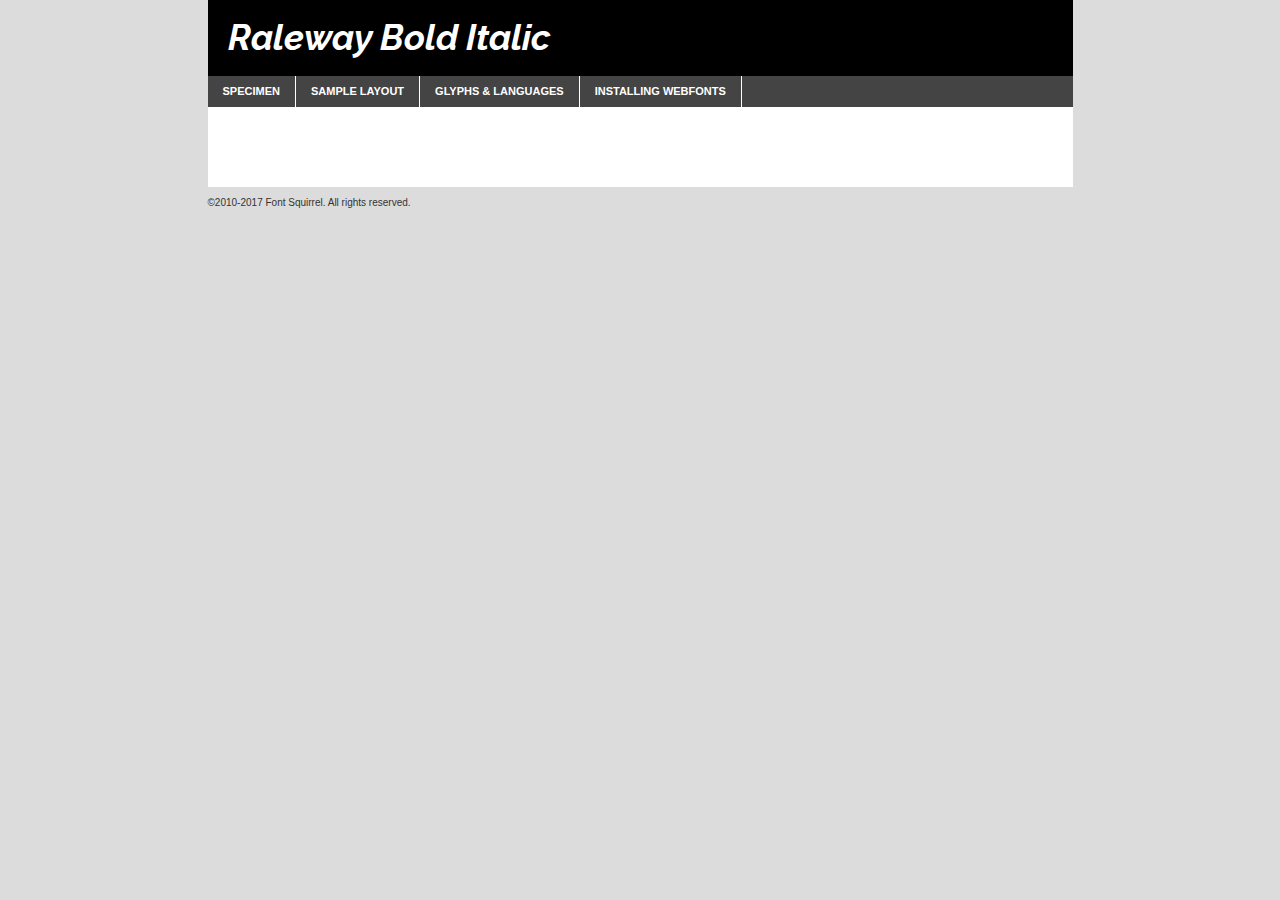
<file: fonts/Raleway-kit/raleway-bold-italic-demo.html>
<!DOCTYPE html PUBLIC "-//W3C//DTD XHTML 1.0 Transitional//EN"
	"http://www.w3.org/TR/xhtml1/DTD/xhtml1-transitional.dtd">

<html xmlns="http://www.w3.org/1999/xhtml" xml:lang="en" lang="en">
<head>
	<meta http-equiv="Content-Type" content="text/html; charset=utf-8" />
	<script src="http://ajax.googleapis.com/ajax/libs/jquery/1.7.2/jquery.min.js" type="text/javascript" charset="utf-8"></script>
	<script type="text/javascript">
	(function($){$.fn.easyTabs=function(option){var param=jQuery.extend({fadeSpeed:"fast",defaultContent:1,activeClass:'active'},option);$(this).each(function(){var thisId="#"+this.id;if(param.defaultContent==''){param.defaultContent=1;}
	if(typeof param.defaultContent=="number")
	{var defaultTab=$(thisId+" .tabs li:eq("+(param.defaultContent-1)+") a").attr('href').substr(1);}else{var defaultTab=param.defaultContent;}
	$(thisId+" .tabs li a").each(function(){var tabToHide=$(this).attr('href').substr(1);$("#"+tabToHide).addClass('easytabs-tab-content');});hideAll();changeContent(defaultTab);function hideAll(){$(thisId+" .easytabs-tab-content").hide();}
	function changeContent(tabId){hideAll();$(thisId+" .tabs li").removeClass(param.activeClass);$(thisId+" .tabs li a[href=#"+tabId+"]").closest('li').addClass(param.activeClass);if(param.fadeSpeed!="none")
	{$(thisId+" #"+tabId).fadeIn(param.fadeSpeed);}else{$(thisId+" #"+tabId).show();}}
	$(thisId+" .tabs li").click(function(){var tabId=$(this).find('a').attr('href').substr(1);changeContent(tabId);return false;});});}})(jQuery);
	</script>
	<link rel="stylesheet" href="specimen_files/specimen_stylesheet.css" type="text/css" charset="utf-8" />
	<link rel="stylesheet" href="stylesheet.css" type="text/css" charset="utf-8" />

	<style type="text/css">
					body{
				font-family: 'ralewaybold_italic';
							}
		</style>

	<title>Raleway Bold Italic Specimen</title>
	
	
	<script type="text/javascript" charset="utf-8">
		$(document).ready(function() {
			$('#container').easyTabs({defaultContent:1});
		});
	</script>
</head>

<body>
<div id="container">
	<div id="header">
		Raleway Bold Italic	</div>
	<ul class="tabs">
		<li><a href="#specimen">Specimen</a></li>
		<li><a href="#layout">Sample Layout</a></li>
				<li><a href="#glyphs">Glyphs &amp; Languages</a></li>
		<li><a href="#installing">Installing Webfonts</a></li>
		
	</ul>
	
	<div id="main_content">

		
			<div id="specimen">
		
				<div class="section">
					<div class="grid12 firstcol">
						<div class="huge">AaBb</div>
					</div>
				</div>
		
				<div class="section">
					<div class="glyph_range">A&#x200B;B&#x200b;C&#x200b;D&#x200b;E&#x200b;F&#x200b;G&#x200b;H&#x200b;I&#x200b;J&#x200b;K&#x200b;L&#x200b;M&#x200b;N&#x200b;O&#x200b;P&#x200b;Q&#x200b;R&#x200b;S&#x200b;T&#x200b;U&#x200b;V&#x200b;W&#x200b;X&#x200b;Y&#x200b;Z&#x200b;a&#x200b;b&#x200b;c&#x200b;d&#x200b;e&#x200b;f&#x200b;g&#x200b;h&#x200b;i&#x200b;j&#x200b;k&#x200b;l&#x200b;m&#x200b;n&#x200b;o&#x200b;p&#x200b;q&#x200b;r&#x200b;s&#x200b;t&#x200b;u&#x200b;v&#x200b;w&#x200b;x&#x200b;y&#x200b;z&#x200b;1&#x200b;2&#x200b;3&#x200b;4&#x200b;5&#x200b;6&#x200b;7&#x200b;8&#x200b;9&#x200b;0&#x200b;&amp;&#x200b;.&#x200b;,&#x200b;?&#x200b;!&#x200b;&#64;&#x200b;(&#x200b;)&#x200b;#&#x200b;$&#x200b;%&#x200b;*&#x200b;+&#x200b;-&#x200b;=&#x200b;:&#x200b;;</div>
				</div>
				<div class="section">
					<div class="grid12 firstcol">
						<table class="sample_table">
							<tr><td>10</td><td class="size10">abcdefghijklmnopqrstuvwxyzABCDEFGHIJKLMNOPQRSTUVWXYZ0123456789abcdefghijklmnopqrstuvwxyzABCDEFGHIJKLMNOPQRSTUVWXYZ0123456789abcdefghijklmnopqrstuvwxyzABCDEFGHIJKLMNOPQRSTUVWXYZ</td></tr>
							<tr><td>11</td><td class="size11">abcdefghijklmnopqrstuvwxyzABCDEFGHIJKLMNOPQRSTUVWXYZ0123456789abcdefghijklmnopqrstuvwxyzABCDEFGHIJKLMNOPQRSTUVWXYZ0123456789abcdefghijklmnopqrstuvwxyzABCDEFGHIJKLMNOPQRSTUVWXYZ</td></tr>
							<tr><td>12</td><td class="size12">abcdefghijklmnopqrstuvwxyzABCDEFGHIJKLMNOPQRSTUVWXYZ0123456789abcdefghijklmnopqrstuvwxyzABCDEFGHIJKLMNOPQRSTUVWXYZ0123456789abcdefghijklmnopqrstuvwxyzABCDEFGHIJKLMNOPQRSTUVWXYZ</td></tr>
							<tr><td>13</td><td class="size13">abcdefghijklmnopqrstuvwxyzABCDEFGHIJKLMNOPQRSTUVWXYZ0123456789abcdefghijklmnopqrstuvwxyzABCDEFGHIJKLMNOPQRSTUVWXYZ0123456789abcdefghijklmnopqrstuvwxyzABCDEFGHIJKLMNOPQRSTUVWXYZ</td></tr>
							<tr><td>14</td><td class="size14">abcdefghijklmnopqrstuvwxyzABCDEFGHIJKLMNOPQRSTUVWXYZ0123456789abcdefghijklmnopqrstuvwxyzABCDEFGHIJKLMNOPQRSTUVWXYZ0123456789abcdefghijklmnopqrstuvwxyzABCDEFGHIJKLMNOPQRSTUVWXYZ</td></tr>
							<tr><td>16</td><td class="size16">abcdefghijklmnopqrstuvwxyzABCDEFGHIJKLMNOPQRSTUVWXYZ0123456789abcdefghijklmnopqrstuvwxyzABCDEFGHIJKLMNOPQRSTUVWXYZ</td></tr>
							<tr><td>18</td><td class="size18">abcdefghijklmnopqrstuvwxyzABCDEFGHIJKLMNOPQRSTUVWXYZ0123456789abcdefghijklmnopqrstuvwxyzABCDEFGHIJKLMNOPQRSTUVWXYZ</td></tr>
							<tr><td>20</td><td class="size20">abcdefghijklmnopqrstuvwxyzABCDEFGHIJKLMNOPQRSTUVWXYZ0123456789abcdefghijklmnopqrstuvwxyzABCDEFGHIJKLMNOPQRSTUVWXYZ</td></tr>
							<tr><td>24</td><td class="size24">abcdefghijklmnopqrstuvwxyzABCDEFGHIJKLMNOPQRSTUVWXYZ0123456789abcdefghijklmnopqrstuvwxyzABCDEFGHIJKLMNOPQRSTUVWXYZ</td></tr>
							<tr><td>30</td><td class="size30">abcdefghijklmnopqrstuvwxyzABCDEFGHIJKLMNOPQRSTUVWXYZ0123456789abcdefghijklmnopqrstuvwxyzABCDEFGHIJKLMNOPQRSTUVWXYZ</td></tr>
							<tr><td>36</td><td class="size36">abcdefghijklmnopqrstuvwxyzABCDEFGHIJKLMNOPQRSTUVWXYZ0123456789abcdefghijklmnopqrstuvwxyzABCDEFGHIJKLMNOPQRSTUVWXYZ</td></tr>
							<tr><td>48</td><td class="size48">abcdefghijklmnopqrstuvwxyzABCDEFGHIJKLMNOPQRSTUVWXYZ0123456789abcdefghijklmnopqrstuvwxyzABCDEFGHIJKLMNOPQRSTUVWXYZ</td></tr>
							<tr><td>60</td><td class="size60">abcdefghijklmnopqrstuvwxyzABCDEFGHIJKLMNOPQRSTUVWXYZ0123456789abcdefghijklmnopqrstuvwxyzABCDEFGHIJKLMNOPQRSTUVWXYZ</td></tr>
							<tr><td>72</td><td class="size72">abcdefghijklmnopqrstuvwxyzABCDEFGHIJKLMNOPQRSTUVWXYZ0123456789abcdefghijklmnopqrstuvwxyzABCDEFGHIJKLMNOPQRSTUVWXYZ</td></tr>
							<tr><td>90</td><td class="size90">abcdefghijklmnopqrstuvwxyzABCDEFGHIJKLMNOPQRSTUVWXYZ0123456789abcdefghijklmnopqrstuvwxyzABCDEFGHIJKLMNOPQRSTUVWXYZ</td></tr>
						</table>
				
					</div>
			
				</div>
		
		
		
								<div class="section" id="bodycomparison">


										<div id="xheight">
				<div class="fontbody">&#x25FC;&#x25FC;&#x25FC;&#x25FC;&#x25FC;&#x25FC;&#x25FC;&#x25FC;&#x25FC;&#x25FC;&#x25FC;&#x25FC;&#x25FC;&#x25FC;&#x25FC;&#x25FC;&#x25FC;&#x25FC;&#x25FC;&#x25FC;&#x25FC;&#x25FC;&#x25FC;&#x25FC;&#x25FC;&#x25FC;&#x25FC;&#x25FC;&#x25FC;&#x25FC;&#x25FC;&#x25FC;&#x25FC;&#x25FC;&#x25FC;&#x25FC;&#x25FC;&#x25FC;&#x25FC;&#x25FC;&#x25FC;&#x25FC;&#x25FC;&#x25FC;&#x25FC;&#x25FC;&#x25FC;&#x25FC;&#x25FC;&#x25FC;&#x25FC;&#x25FC;&#x25FC;&#x25FC;&#x25FC;&#x25FC;&#x25FC;&#x25FC;&#x25FC;&#x25FC;&#x25FC;&#x25FC;&#x25FC;&#x25FC;&#x25FC;&#x25FC;&#x25FC;&#x25FC;&#x25FC;&#x25FC;&#x25FC;&#x25FC;&#x25FC;&#x25FC;&#x25FC;&#x25FC;&#x25FC;&#x25FC;&#x25FC;&#x25FC;&#x25FC;&#x25FC;&#x25FC;&#x25FC;&#x25FC;&#x25FC;&#x25FC;&#x25FC;&#x25FC;&#x25FC;&#x25FC;&#x25FC;&#x25FC;&#x25FC;&#x25FC;&#x25FC;&#x25FC;&#x25FC;&#x25FC;body</div><div class="arialbody">body</div><div class="verdanabody">body</div><div class="georgiabody">body</div></div>
										<div class="fontbody" style="z-index:1">
											body<span>Raleway Bold Italic</span>
										</div>
										<div class="arialbody" style="z-index:1">
											body<span>Arial</span>
										</div>
										<div class="verdanabody" style="z-index:1">
											body<span>Verdana</span>
										</div>
										<div class="georgiabody" style="z-index:1">
											body<span>Georgia</span>
										</div>



								</div>
		
		
				<div class="section psample psample_row1" id="">
					
					<div class="grid2 firstcol">
						<p class="size10"><span>10.</span>Aenean lacinia bibendum nulla sed consectetur. Fusce dapibus, tellus ac cursus commodo, tortor mauris condimentum nibh, ut fermentum massa justo sit amet risus. Nullam id dolor id nibh ultricies vehicula ut id elit. Cum sociis natoque penatibus et magnis dis parturient montes, nascetur ridiculus mus. Nulla vitae elit libero, a pharetra augue.</p>
			
					</div>
					<div class="grid3">
						<p class="size11"><span>11.</span>Aenean lacinia bibendum nulla sed consectetur. Fusce dapibus, tellus ac cursus commodo, tortor mauris condimentum nibh, ut fermentum massa justo sit amet risus. Nullam id dolor id nibh ultricies vehicula ut id elit. Cum sociis natoque penatibus et magnis dis parturient montes, nascetur ridiculus mus. Nulla vitae elit libero, a pharetra augue.</p>
			
					</div>
					<div class="grid3">
						<p class="size12"><span>12.</span>Aenean lacinia bibendum nulla sed consectetur. Fusce dapibus, tellus ac cursus commodo, tortor mauris condimentum nibh, ut fermentum massa justo sit amet risus. Nullam id dolor id nibh ultricies vehicula ut id elit. Cum sociis natoque penatibus et magnis dis parturient montes, nascetur ridiculus mus. Nulla vitae elit libero, a pharetra augue.</p>
			
					</div>
					<div class="grid4">
						<p class="size13"><span>13.</span>Aenean lacinia bibendum nulla sed consectetur. Fusce dapibus, tellus ac cursus commodo, tortor mauris condimentum nibh, ut fermentum massa justo sit amet risus. Nullam id dolor id nibh ultricies vehicula ut id elit. Cum sociis natoque penatibus et magnis dis parturient montes, nascetur ridiculus mus. Nulla vitae elit libero, a pharetra augue.</p>
			
					</div>
					<div class="white_blend"></div>
					
				</div>
				<div class="section psample psample_row2" id="">
					<div class="grid3 firstcol">
						<p class="size14"><span>14.</span>Aenean lacinia bibendum nulla sed consectetur. Fusce dapibus, tellus ac cursus commodo, tortor mauris condimentum nibh, ut fermentum massa justo sit amet risus. Nullam id dolor id nibh ultricies vehicula ut id elit. Cum sociis natoque penatibus et magnis dis parturient montes, nascetur ridiculus mus. Nulla vitae elit libero, a pharetra augue.</p>
			
					</div>
					<div class="grid4">
						<p class="size16"><span>16.</span>Aenean lacinia bibendum nulla sed consectetur. Fusce dapibus, tellus ac cursus commodo, tortor mauris condimentum nibh, ut fermentum massa justo sit amet risus. Nullam id dolor id nibh ultricies vehicula ut id elit. Cum sociis natoque penatibus et magnis dis parturient montes, nascetur ridiculus mus. Nulla vitae elit libero, a pharetra augue.</p>
			
					</div>
					<div class="grid5">
						<p class="size18"><span>18.</span>Aenean lacinia bibendum nulla sed consectetur. Fusce dapibus, tellus ac cursus commodo, tortor mauris condimentum nibh, ut fermentum massa justo sit amet risus. Nullam id dolor id nibh ultricies vehicula ut id elit. Cum sociis natoque penatibus et magnis dis parturient montes, nascetur ridiculus mus. Nulla vitae elit libero, a pharetra augue.</p>
			
					</div>

					<div class="white_blend"></div>

				</div>
				
				<div class="section psample psample_row3" id="">
					<div class="grid5 firstcol">
						<p class="size20"><span>20.</span>Aenean lacinia bibendum nulla sed consectetur. Fusce dapibus, tellus ac cursus commodo, tortor mauris condimentum nibh, ut fermentum massa justo sit amet risus. Nullam id dolor id nibh ultricies vehicula ut id elit. Cum sociis natoque penatibus et magnis dis parturient montes, nascetur ridiculus mus. Nulla vitae elit libero, a pharetra augue.</p>
					</div>
					<div class="grid7">
						<p class="size24"><span>24.</span>Aenean lacinia bibendum nulla sed consectetur. Fusce dapibus, tellus ac cursus commodo, tortor mauris condimentum nibh, ut fermentum massa justo sit amet risus. Nullam id dolor id nibh ultricies vehicula ut id elit. Cum sociis natoque penatibus et magnis dis parturient montes, nascetur ridiculus mus. Nulla vitae elit libero, a pharetra augue.</p>
					</div>
					
					<div class="white_blend"></div>
					
				</div>
				
				<div class="section psample psample_row4" id="">
					<div class="grid12 firstcol">
						<p class="size30"><span>30.</span>Aenean lacinia bibendum nulla sed consectetur. Fusce dapibus, tellus ac cursus commodo, tortor mauris condimentum nibh, ut fermentum massa justo sit amet risus. Nullam id dolor id nibh ultricies vehicula ut id elit. Cum sociis natoque penatibus et magnis dis parturient montes, nascetur ridiculus mus. Nulla vitae elit libero, a pharetra augue.</p>
					</div>
					<div class="white_blend"></div>
					
				</div>
				
				
				
				<div class="section psample psample_row1 fullreverse">
					<div class="grid2 firstcol">
						<p class="size10"><span>10.</span>Aenean lacinia bibendum nulla sed consectetur. Fusce dapibus, tellus ac cursus commodo, tortor mauris condimentum nibh, ut fermentum massa justo sit amet risus. Nullam id dolor id nibh ultricies vehicula ut id elit. Cum sociis natoque penatibus et magnis dis parturient montes, nascetur ridiculus mus. Nulla vitae elit libero, a pharetra augue.</p>
			
					</div>
					<div class="grid3">
						<p class="size11"><span>11.</span>Aenean lacinia bibendum nulla sed consectetur. Fusce dapibus, tellus ac cursus commodo, tortor mauris condimentum nibh, ut fermentum massa justo sit amet risus. Nullam id dolor id nibh ultricies vehicula ut id elit. Cum sociis natoque penatibus et magnis dis parturient montes, nascetur ridiculus mus. Nulla vitae elit libero, a pharetra augue.</p>
			
					</div>
					<div class="grid3">
						<p class="size12"><span>12.</span>Aenean lacinia bibendum nulla sed consectetur. Fusce dapibus, tellus ac cursus commodo, tortor mauris condimentum nibh, ut fermentum massa justo sit amet risus. Nullam id dolor id nibh ultricies vehicula ut id elit. Cum sociis natoque penatibus et magnis dis parturient montes, nascetur ridiculus mus. Nulla vitae elit libero, a pharetra augue.</p>
			
					</div>
					<div class="grid4">
						<p class="size13"><span>13.</span>Aenean lacinia bibendum nulla sed consectetur. Fusce dapibus, tellus ac cursus commodo, tortor mauris condimentum nibh, ut fermentum massa justo sit amet risus. Nullam id dolor id nibh ultricies vehicula ut id elit. Cum sociis natoque penatibus et magnis dis parturient montes, nascetur ridiculus mus. Nulla vitae elit libero, a pharetra augue.</p>
			
					</div>
					<div class="black_blend"></div>
					
				</div>
				
				<div class="section psample psample_row2 fullreverse">
					<div class="grid3 firstcol">
						<p class="size14"><span>14.</span>Aenean lacinia bibendum nulla sed consectetur. Fusce dapibus, tellus ac cursus commodo, tortor mauris condimentum nibh, ut fermentum massa justo sit amet risus. Nullam id dolor id nibh ultricies vehicula ut id elit. Cum sociis natoque penatibus et magnis dis parturient montes, nascetur ridiculus mus. Nulla vitae elit libero, a pharetra augue.</p>
			
					</div>
					<div class="grid4">
						<p class="size16"><span>16.</span>Aenean lacinia bibendum nulla sed consectetur. Fusce dapibus, tellus ac cursus commodo, tortor mauris condimentum nibh, ut fermentum massa justo sit amet risus. Nullam id dolor id nibh ultricies vehicula ut id elit. Cum sociis natoque penatibus et magnis dis parturient montes, nascetur ridiculus mus. Nulla vitae elit libero, a pharetra augue.</p>
			
					</div>
					<div class="grid5">
						<p class="size18"><span>18.</span>Aenean lacinia bibendum nulla sed consectetur. Fusce dapibus, tellus ac cursus commodo, tortor mauris condimentum nibh, ut fermentum massa justo sit amet risus. Nullam id dolor id nibh ultricies vehicula ut id elit. Cum sociis natoque penatibus et magnis dis parturient montes, nascetur ridiculus mus. Nulla vitae elit libero, a pharetra augue.</p>
			
					</div>
					<div class="black_blend"></div>

				</div>
				
				<div class="section psample fullreverse psample_row3" id="">
					<div class="grid5 firstcol">
						<p class="size20"><span>20.</span>Aenean lacinia bibendum nulla sed consectetur. Fusce dapibus, tellus ac cursus commodo, tortor mauris condimentum nibh, ut fermentum massa justo sit amet risus. Nullam id dolor id nibh ultricies vehicula ut id elit. Cum sociis natoque penatibus et magnis dis parturient montes, nascetur ridiculus mus. Nulla vitae elit libero, a pharetra augue.</p>
					</div>
					<div class="grid7">
						<p class="size24"><span>24.</span>Aenean lacinia bibendum nulla sed consectetur. Fusce dapibus, tellus ac cursus commodo, tortor mauris condimentum nibh, ut fermentum massa justo sit amet risus. Nullam id dolor id nibh ultricies vehicula ut id elit. Cum sociis natoque penatibus et magnis dis parturient montes, nascetur ridiculus mus. Nulla vitae elit libero, a pharetra augue.</p>
					</div>
					
					<div class="black_blend"></div>
					
				</div>
				
				<div class="section psample fullreverse psample_row4" id="" style="border-bottom: 20px #000 solid;">
					<div class="grid12 firstcol">
						<p class="size30"><span>30.</span>Aenean lacinia bibendum nulla sed consectetur. Fusce dapibus, tellus ac cursus commodo, tortor mauris condimentum nibh, ut fermentum massa justo sit amet risus. Nullam id dolor id nibh ultricies vehicula ut id elit. Cum sociis natoque penatibus et magnis dis parturient montes, nascetur ridiculus mus. Nulla vitae elit libero, a pharetra augue.</p>
					</div>
					<div class="black_blend"></div>
					
				</div>
				
				
				
				
			</div>
			
			<div id="layout">
				
				<div class="section">
					
					<div class="grid12 firstcol">
						<h1>Lorem Ipsum Dolor</h1>
						<h2>Etiam porta sem malesuada magna mollis euismod</h2>
						
						<p class="byline">By <a href="#link">Aenean Lacinia</a></p>
					</div>
				</div>
				<div class="section">
					<div class="grid8 firstcol">
						<p class="large">Donec sed odio dui. Morbi leo risus, porta ac consectetur ac, vestibulum at eros. Fusce dapibus, tellus ac cursus commodo, tortor mauris condimentum nibh, ut fermentum massa justo sit amet risus. </p>

						
						<h3>Pellentesque ornare sem</h3>

						<p>Maecenas sed diam eget risus varius blandit sit amet non magna. Maecenas faucibus mollis interdum. Donec ullamcorper nulla non metus auctor fringilla. Nullam id dolor id nibh ultricies vehicula ut id elit. Nullam id dolor id nibh ultricies vehicula ut id elit. </p>

						<p>Aenean eu leo quam. Pellentesque ornare sem lacinia quam venenatis vestibulum. Lorem ipsum dolor sit amet, consectetur adipiscing elit. Cum sociis natoque penatibus et magnis dis parturient montes, nascetur ridiculus mus. </p>

						<p>Nulla vitae elit libero, a pharetra augue. Praesent commodo cursus magna, vel scelerisque nisl consectetur et. Aenean lacinia bibendum nulla sed consectetur. </p>

						<p>Nullam quis risus eget urna mollis ornare vel eu leo. Nullam quis risus eget urna mollis ornare vel eu leo. Maecenas sed diam eget risus varius blandit sit amet non magna. Donec ullamcorper nulla non metus auctor fringilla. </p>

						<h3>Cras mattis consectetur</h3>

						<p>Aenean eu leo quam. Pellentesque ornare sem lacinia quam venenatis vestibulum. Aenean lacinia bibendum nulla sed consectetur. Integer posuere erat a ante venenatis dapibus posuere velit aliquet. Cras mattis consectetur purus sit amet fermentum. </p>

						<p>Nullam id dolor id nibh ultricies vehicula ut id elit. Nullam quis risus eget urna mollis ornare vel eu leo. Cras mattis consectetur purus sit amet fermentum.</p>
					</div>
					
					<div class="grid4 sidebar">
						
						<div class="box reverse">
							<p class="last">Nullam quis risus eget urna mollis ornare vel eu leo. Donec ullamcorper nulla non metus auctor fringilla. Cras mattis consectetur purus sit amet fermentum. Sed posuere consectetur est at lobortis. Lorem ipsum dolor sit amet, consectetur adipiscing elit. </p>
						</div>
						
						<p class="caption">Maecenas sed diam eget risus varius.</p>

						<p>Vestibulum id ligula porta felis euismod semper. Integer posuere erat a ante venenatis dapibus posuere velit aliquet. Vestibulum id ligula porta felis euismod semper. Sed posuere consectetur est at lobortis. Maecenas sed diam eget risus varius blandit sit amet non magna. Fusce dapibus, tellus ac cursus commodo, tortor mauris condimentum nibh, ut fermentum massa justo sit amet risus. </p>

					

						<p>Duis mollis, est non commodo luctus, nisi erat porttitor ligula, eget lacinia odio sem nec elit. Aenean lacinia bibendum nulla sed consectetur. Vivamus sagittis lacus vel augue laoreet rutrum faucibus dolor auctor. Aenean lacinia bibendum nulla sed consectetur. Nullam quis risus eget urna mollis ornare vel eu leo. </p>

						<p>Praesent commodo cursus magna, vel scelerisque nisl consectetur et. Donec ullamcorper nulla non metus auctor fringilla. Maecenas faucibus mollis interdum. Fusce dapibus, tellus ac cursus commodo, tortor mauris condimentum nibh, ut fermentum massa justo sit amet risus. </p>

					</div>
				</div>
				
			</div>


			



		<div id="glyphs">
			<div class="section">
				<div class="grid12 firstcol">
			
				<h1>Language Support</h1>
				<p>The subset of Raleway Bold Italic in this kit supports the following languages:<br />
			
					Albanian, Basque, Breton, Chamorro, Danish, Dutch, English, Faroese, Finnish, French, Frisian, Galician, German, Icelandic, Italian, Malagasy, Norwegian, Portuguese, Spanish, Alsatian, Aragonese, Arapaho, Arrernte, Asturian, Aymara, Bislama, Cebuano, Corsican, Fijian, French_creole, Genoese, Gilbertese, Greenlandic, Haitian_creole, Hiligaynon, Hmong, Hopi, Ibanag, Iloko_ilokano, Indonesian, Interglossa_glosa, Interlingua, Irish_gaelic, Jerriais, Lojban, Lombard, Luxembourgeois, Manx, Mohawk, Norfolk_pitcairnese, Occitan, Oromo, Pangasinan, Papiamento, Piedmontese, Potawatomi, Rhaeto-romance, Romansh, Rotokas, Sami_lule, Samoan, Sardinian, Scots_gaelic, Seychelles_creole, Shona, Sicilian, Somali, Southern_ndebele, Swahili, Swati_swazi, Tagalog_filipino_pilipino, Tetum, Tok_pisin, Uyghur_latinized, Volapuk, Walloon, Warlpiri, Xhosa, Yapese, Zulu, Latinbasic, Ubasic, Demo				</p>
				<h1>Glyph Chart</h1>
				<p>The subset of Raleway Bold Italic in this kit includes all the glyphs listed below. Unicode entities are included above each glyph to help you insert individual characters into your layout.</p>
				<div id="glyph_chart">
			
																														 <div><p>&amp;#13;</p>&#13;</div>
																				 <div><p>&amp;#32;</p>&#32;</div>
																				 <div><p>&amp;#33;</p>&#33;</div>
																				 <div><p>&amp;#34;</p>&#34;</div>
																				 <div><p>&amp;#35;</p>&#35;</div>
																				 <div><p>&amp;#36;</p>&#36;</div>
																				 <div><p>&amp;#37;</p>&#37;</div>
																				 <div><p>&amp;#38;</p>&#38;</div>
																				 <div><p>&amp;#39;</p>&#39;</div>
																				 <div><p>&amp;#40;</p>&#40;</div>
																				 <div><p>&amp;#41;</p>&#41;</div>
																				 <div><p>&amp;#42;</p>&#42;</div>
																				 <div><p>&amp;#43;</p>&#43;</div>
																				 <div><p>&amp;#44;</p>&#44;</div>
																				 <div><p>&amp;#45;</p>&#45;</div>
																				 <div><p>&amp;#46;</p>&#46;</div>
																				 <div><p>&amp;#47;</p>&#47;</div>
																				 <div><p>&amp;#48;</p>&#48;</div>
																				 <div><p>&amp;#49;</p>&#49;</div>
																				 <div><p>&amp;#50;</p>&#50;</div>
																				 <div><p>&amp;#51;</p>&#51;</div>
																				 <div><p>&amp;#52;</p>&#52;</div>
																				 <div><p>&amp;#53;</p>&#53;</div>
																				 <div><p>&amp;#54;</p>&#54;</div>
																				 <div><p>&amp;#55;</p>&#55;</div>
																				 <div><p>&amp;#56;</p>&#56;</div>
																				 <div><p>&amp;#57;</p>&#57;</div>
																				 <div><p>&amp;#58;</p>&#58;</div>
																				 <div><p>&amp;#59;</p>&#59;</div>
																				 <div><p>&amp;#60;</p>&#60;</div>
																				 <div><p>&amp;#61;</p>&#61;</div>
																				 <div><p>&amp;#62;</p>&#62;</div>
																				 <div><p>&amp;#63;</p>&#63;</div>
																				 <div><p>&amp;#64;</p>&#64;</div>
																				 <div><p>&amp;#65;</p>&#65;</div>
																				 <div><p>&amp;#66;</p>&#66;</div>
																				 <div><p>&amp;#67;</p>&#67;</div>
																				 <div><p>&amp;#68;</p>&#68;</div>
																				 <div><p>&amp;#69;</p>&#69;</div>
																				 <div><p>&amp;#70;</p>&#70;</div>
																				 <div><p>&amp;#71;</p>&#71;</div>
																				 <div><p>&amp;#72;</p>&#72;</div>
																				 <div><p>&amp;#73;</p>&#73;</div>
																				 <div><p>&amp;#74;</p>&#74;</div>
																				 <div><p>&amp;#75;</p>&#75;</div>
																				 <div><p>&amp;#76;</p>&#76;</div>
																				 <div><p>&amp;#77;</p>&#77;</div>
																				 <div><p>&amp;#78;</p>&#78;</div>
																				 <div><p>&amp;#79;</p>&#79;</div>
																				 <div><p>&amp;#80;</p>&#80;</div>
																				 <div><p>&amp;#81;</p>&#81;</div>
																				 <div><p>&amp;#82;</p>&#82;</div>
																				 <div><p>&amp;#83;</p>&#83;</div>
																				 <div><p>&amp;#84;</p>&#84;</div>
																				 <div><p>&amp;#85;</p>&#85;</div>
																				 <div><p>&amp;#86;</p>&#86;</div>
																				 <div><p>&amp;#87;</p>&#87;</div>
																				 <div><p>&amp;#88;</p>&#88;</div>
																				 <div><p>&amp;#89;</p>&#89;</div>
																				 <div><p>&amp;#90;</p>&#90;</div>
																				 <div><p>&amp;#91;</p>&#91;</div>
																				 <div><p>&amp;#92;</p>&#92;</div>
																				 <div><p>&amp;#93;</p>&#93;</div>
																				 <div><p>&amp;#94;</p>&#94;</div>
																				 <div><p>&amp;#95;</p>&#95;</div>
																				 <div><p>&amp;#96;</p>&#96;</div>
																				 <div><p>&amp;#97;</p>&#97;</div>
																				 <div><p>&amp;#98;</p>&#98;</div>
																				 <div><p>&amp;#99;</p>&#99;</div>
																				 <div><p>&amp;#100;</p>&#100;</div>
																				 <div><p>&amp;#101;</p>&#101;</div>
																				 <div><p>&amp;#102;</p>&#102;</div>
																				 <div><p>&amp;#103;</p>&#103;</div>
																				 <div><p>&amp;#104;</p>&#104;</div>
																				 <div><p>&amp;#105;</p>&#105;</div>
																				 <div><p>&amp;#106;</p>&#106;</div>
																				 <div><p>&amp;#107;</p>&#107;</div>
																				 <div><p>&amp;#108;</p>&#108;</div>
																				 <div><p>&amp;#109;</p>&#109;</div>
																				 <div><p>&amp;#110;</p>&#110;</div>
																				 <div><p>&amp;#111;</p>&#111;</div>
																				 <div><p>&amp;#112;</p>&#112;</div>
																				 <div><p>&amp;#113;</p>&#113;</div>
																				 <div><p>&amp;#114;</p>&#114;</div>
																				 <div><p>&amp;#115;</p>&#115;</div>
																				 <div><p>&amp;#116;</p>&#116;</div>
																				 <div><p>&amp;#117;</p>&#117;</div>
																				 <div><p>&amp;#118;</p>&#118;</div>
																				 <div><p>&amp;#119;</p>&#119;</div>
																				 <div><p>&amp;#120;</p>&#120;</div>
																				 <div><p>&amp;#121;</p>&#121;</div>
																				 <div><p>&amp;#122;</p>&#122;</div>
																				 <div><p>&amp;#123;</p>&#123;</div>
																				 <div><p>&amp;#124;</p>&#124;</div>
																				 <div><p>&amp;#125;</p>&#125;</div>
																				 <div><p>&amp;#126;</p>&#126;</div>
																				 <div><p>&amp;#160;</p>&#160;</div>
																				 <div><p>&amp;#161;</p>&#161;</div>
																				 <div><p>&amp;#162;</p>&#162;</div>
																				 <div><p>&amp;#163;</p>&#163;</div>
																				 <div><p>&amp;#164;</p>&#164;</div>
																				 <div><p>&amp;#165;</p>&#165;</div>
																				 <div><p>&amp;#166;</p>&#166;</div>
																				 <div><p>&amp;#167;</p>&#167;</div>
																				 <div><p>&amp;#168;</p>&#168;</div>
																				 <div><p>&amp;#169;</p>&#169;</div>
																				 <div><p>&amp;#170;</p>&#170;</div>
																				 <div><p>&amp;#171;</p>&#171;</div>
																				 <div><p>&amp;#172;</p>&#172;</div>
																				 <div><p>&amp;#173;</p>&#173;</div>
																				 <div><p>&amp;#174;</p>&#174;</div>
																				 <div><p>&amp;#175;</p>&#175;</div>
																				 <div><p>&amp;#176;</p>&#176;</div>
																				 <div><p>&amp;#177;</p>&#177;</div>
																				 <div><p>&amp;#178;</p>&#178;</div>
																				 <div><p>&amp;#179;</p>&#179;</div>
																				 <div><p>&amp;#180;</p>&#180;</div>
																				 <div><p>&amp;#181;</p>&#181;</div>
																				 <div><p>&amp;#182;</p>&#182;</div>
																				 <div><p>&amp;#183;</p>&#183;</div>
																				 <div><p>&amp;#184;</p>&#184;</div>
																				 <div><p>&amp;#185;</p>&#185;</div>
																				 <div><p>&amp;#186;</p>&#186;</div>
																				 <div><p>&amp;#187;</p>&#187;</div>
																				 <div><p>&amp;#188;</p>&#188;</div>
																				 <div><p>&amp;#189;</p>&#189;</div>
																				 <div><p>&amp;#190;</p>&#190;</div>
																				 <div><p>&amp;#191;</p>&#191;</div>
																				 <div><p>&amp;#192;</p>&#192;</div>
																				 <div><p>&amp;#193;</p>&#193;</div>
																				 <div><p>&amp;#194;</p>&#194;</div>
																				 <div><p>&amp;#195;</p>&#195;</div>
																				 <div><p>&amp;#196;</p>&#196;</div>
																				 <div><p>&amp;#197;</p>&#197;</div>
																				 <div><p>&amp;#198;</p>&#198;</div>
																				 <div><p>&amp;#199;</p>&#199;</div>
																				 <div><p>&amp;#200;</p>&#200;</div>
																				 <div><p>&amp;#201;</p>&#201;</div>
																				 <div><p>&amp;#202;</p>&#202;</div>
																				 <div><p>&amp;#203;</p>&#203;</div>
																				 <div><p>&amp;#204;</p>&#204;</div>
																				 <div><p>&amp;#205;</p>&#205;</div>
																				 <div><p>&amp;#206;</p>&#206;</div>
																				 <div><p>&amp;#207;</p>&#207;</div>
																				 <div><p>&amp;#208;</p>&#208;</div>
																				 <div><p>&amp;#209;</p>&#209;</div>
																				 <div><p>&amp;#210;</p>&#210;</div>
																				 <div><p>&amp;#211;</p>&#211;</div>
																				 <div><p>&amp;#212;</p>&#212;</div>
																				 <div><p>&amp;#213;</p>&#213;</div>
																				 <div><p>&amp;#214;</p>&#214;</div>
																				 <div><p>&amp;#215;</p>&#215;</div>
																				 <div><p>&amp;#216;</p>&#216;</div>
																				 <div><p>&amp;#217;</p>&#217;</div>
																				 <div><p>&amp;#218;</p>&#218;</div>
																				 <div><p>&amp;#219;</p>&#219;</div>
																				 <div><p>&amp;#220;</p>&#220;</div>
																				 <div><p>&amp;#221;</p>&#221;</div>
																				 <div><p>&amp;#222;</p>&#222;</div>
																				 <div><p>&amp;#223;</p>&#223;</div>
																				 <div><p>&amp;#224;</p>&#224;</div>
																				 <div><p>&amp;#225;</p>&#225;</div>
																				 <div><p>&amp;#226;</p>&#226;</div>
																				 <div><p>&amp;#227;</p>&#227;</div>
																				 <div><p>&amp;#228;</p>&#228;</div>
																				 <div><p>&amp;#229;</p>&#229;</div>
																				 <div><p>&amp;#230;</p>&#230;</div>
																				 <div><p>&amp;#231;</p>&#231;</div>
																				 <div><p>&amp;#232;</p>&#232;</div>
																				 <div><p>&amp;#233;</p>&#233;</div>
																				 <div><p>&amp;#234;</p>&#234;</div>
																				 <div><p>&amp;#235;</p>&#235;</div>
																				 <div><p>&amp;#236;</p>&#236;</div>
																				 <div><p>&amp;#237;</p>&#237;</div>
																				 <div><p>&amp;#238;</p>&#238;</div>
																				 <div><p>&amp;#239;</p>&#239;</div>
																				 <div><p>&amp;#240;</p>&#240;</div>
																				 <div><p>&amp;#241;</p>&#241;</div>
																				 <div><p>&amp;#242;</p>&#242;</div>
																				 <div><p>&amp;#243;</p>&#243;</div>
																				 <div><p>&amp;#244;</p>&#244;</div>
																				 <div><p>&amp;#245;</p>&#245;</div>
																				 <div><p>&amp;#246;</p>&#246;</div>
																				 <div><p>&amp;#247;</p>&#247;</div>
																				 <div><p>&amp;#248;</p>&#248;</div>
																				 <div><p>&amp;#249;</p>&#249;</div>
																				 <div><p>&amp;#250;</p>&#250;</div>
																				 <div><p>&amp;#251;</p>&#251;</div>
																				 <div><p>&amp;#252;</p>&#252;</div>
																				 <div><p>&amp;#253;</p>&#253;</div>
																				 <div><p>&amp;#254;</p>&#254;</div>
																				 <div><p>&amp;#255;</p>&#255;</div>
																				 <div><p>&amp;#338;</p>&#338;</div>
																				 <div><p>&amp;#339;</p>&#339;</div>
																				 <div><p>&amp;#376;</p>&#376;</div>
																				 <div><p>&amp;#710;</p>&#710;</div>
																				 <div><p>&amp;#732;</p>&#732;</div>
																				 <div><p>&amp;#8192;</p>&#8192;</div>
																				 <div><p>&amp;#8193;</p>&#8193;</div>
																				 <div><p>&amp;#8194;</p>&#8194;</div>
																				 <div><p>&amp;#8195;</p>&#8195;</div>
																				 <div><p>&amp;#8196;</p>&#8196;</div>
																				 <div><p>&amp;#8197;</p>&#8197;</div>
																				 <div><p>&amp;#8198;</p>&#8198;</div>
																				 <div><p>&amp;#8199;</p>&#8199;</div>
																				 <div><p>&amp;#8200;</p>&#8200;</div>
																				 <div><p>&amp;#8201;</p>&#8201;</div>
																				 <div><p>&amp;#8202;</p>&#8202;</div>
																				 <div><p>&amp;#8208;</p>&#8208;</div>
																				 <div><p>&amp;#8209;</p>&#8209;</div>
																				 <div><p>&amp;#8210;</p>&#8210;</div>
																				 <div><p>&amp;#8211;</p>&#8211;</div>
																				 <div><p>&amp;#8212;</p>&#8212;</div>
																				 <div><p>&amp;#8216;</p>&#8216;</div>
																				 <div><p>&amp;#8217;</p>&#8217;</div>
																				 <div><p>&amp;#8218;</p>&#8218;</div>
																				 <div><p>&amp;#8220;</p>&#8220;</div>
																				 <div><p>&amp;#8221;</p>&#8221;</div>
																				 <div><p>&amp;#8222;</p>&#8222;</div>
																				 <div><p>&amp;#8226;</p>&#8226;</div>
																				 <div><p>&amp;#8230;</p>&#8230;</div>
																				 <div><p>&amp;#8239;</p>&#8239;</div>
																				 <div><p>&amp;#8249;</p>&#8249;</div>
																				 <div><p>&amp;#8250;</p>&#8250;</div>
																				 <div><p>&amp;#8287;</p>&#8287;</div>
																				 <div><p>&amp;#8364;</p>&#8364;</div>
																				 <div><p>&amp;#8482;</p>&#8482;</div>
																				 <div><p>&amp;#9724;</p>&#9724;</div>
																				 <div><p>&amp;#64257;</p>&#64257;</div>
																				 <div><p>&amp;#64258;</p>&#64258;</div>
																				 <div><p>&amp;#64259;</p>&#64259;</div>
																				 <div><p>&amp;#64260;</p>&#64260;</div>
																																						</div>	
				</div>
		
		
			</div>
		</div>
		
		
		<div id="specs">
			
		</div>
	
		<div id="installing">
			<div class="section">
				<div class="grid7 firstcol">
					<h1>Installing Webfonts</h1>
					
					<p>Webfonts are supported by all major browser platforms but not all in the same way. There are currently four different font formats that must be included in order to target all browsers. This includes TTF, WOFF, EOT and SVG.</p>
					
					<h2>1. Upload your webfonts</h2>
					<p>You must upload your webfont kit to your website. They should be in or near the same directory as your CSS files.</p>
					
					<h2>2. Include the webfont stylesheet</h2>
					<p>A special CSS @font-face declaration helps the various browsers select the appropriate font it needs without causing you a bunch of headaches. Learn more about this syntax by reading the <a href="https://www.fontspring.com/blog/further-hardening-of-the-bulletproof-syntax">Fontspring blog post</a> about it. The code for it is as follows:</p>


<code>
@font-face{ 
	font-family: 'MyWebFont';
	src: url('WebFont.eot');
	src: url('WebFont.eot?#iefix') format('embedded-opentype'),
	     url('WebFont.woff') format('woff'),
	     url('WebFont.ttf') format('truetype'),
	     url('WebFont.svg#webfont') format('svg');
}
</code>

	<p>We've already gone ahead and generated the code for you. All you have to do is link to the stylesheet in your HTML, like this:</p>
	<code>&lt;link rel=&quot;stylesheet&quot; href=&quot;stylesheet.css&quot; type=&quot;text/css&quot; charset=&quot;utf-8&quot; /&gt;</code>

					<h2>3. Modify your own stylesheet</h2>
					<p>To take advantage of your new fonts, you must tell your stylesheet to use them. Look at the original @font-face declaration above and find the property called "font-family." The name linked there will be what you use to reference the font. Prepend that webfont name to the font stack in the "font-family" property, inside the selector you want to change. For example:</p>
<code>p { font-family: 'WebFont', Arial, sans-serif; }</code>

<h2>4. Test</h2>
<p>Getting webfonts to work cross-browser <em>can</em> be tricky. Use the information in the sidebar to help you if you find that fonts aren't loading in a particular browser.</p>
				</div>
				
				<div class="grid5 sidebar">
					<div class="box">
						<h2>Troubleshooting<br />Font-Face Problems</h2>
						<p>Having trouble getting your webfonts to load in your new website? Here are some tips to sort out what might be the problem.</p>

						<h3>Fonts not showing in any browser</h3>

						<p>This sounds like you need to work on the plumbing. You either did not upload the fonts to the correct directory, or you did not link the fonts properly in the CSS. If you've confirmed that all this is correct and you still have a problem, take a look at your .htaccess file and see if requests are getting intercepted.</p>

						<h3>Fonts not loading in iPhone or iPad</h3>

						<p>The most common problem here is that you are serving the fonts from an IIS server. IIS refuses to serve files that have unknown MIME types. If that is the case, you must set the MIME type for SVG to "image/svg+xml" in the server settings. Follow these instructions from Microsoft if you need help.</p>

						<h3>Fonts not loading in Firefox</h3>

						<p>The primary reason for this failure? You are still using a version Firefox older than 3.5. So upgrade already! If that isn't it, then you are very likely serving fonts from a different domain. Firefox requires that all font assets be served from the same domain. Lastly it is possible that you need to add WOFF to your list of MIME types (if you are serving via IIS.)</p>

						<h3>Fonts not loading in IE</h3>

						<p>Are you looking at Internet Explorer on an actual Windows machine or are you cheating by using a service like Adobe BrowserLab? Many of these screenshot services do not render @font-face for IE. Best to test it on a real machine.</p>

						<h3>Fonts not loading in IE9</h3>

						<p>IE9, like Firefox, requires that fonts be served from the same domain as the website. Make sure that is the case.</p>
					</div>
				</div>
			</div>
			
		</div>
	
	</div>
	<div id="footer">
		<p>&copy;2010-2017 Font Squirrel. All rights reserved.</p>
	</div>
</div>
</body>
</html>
</file>
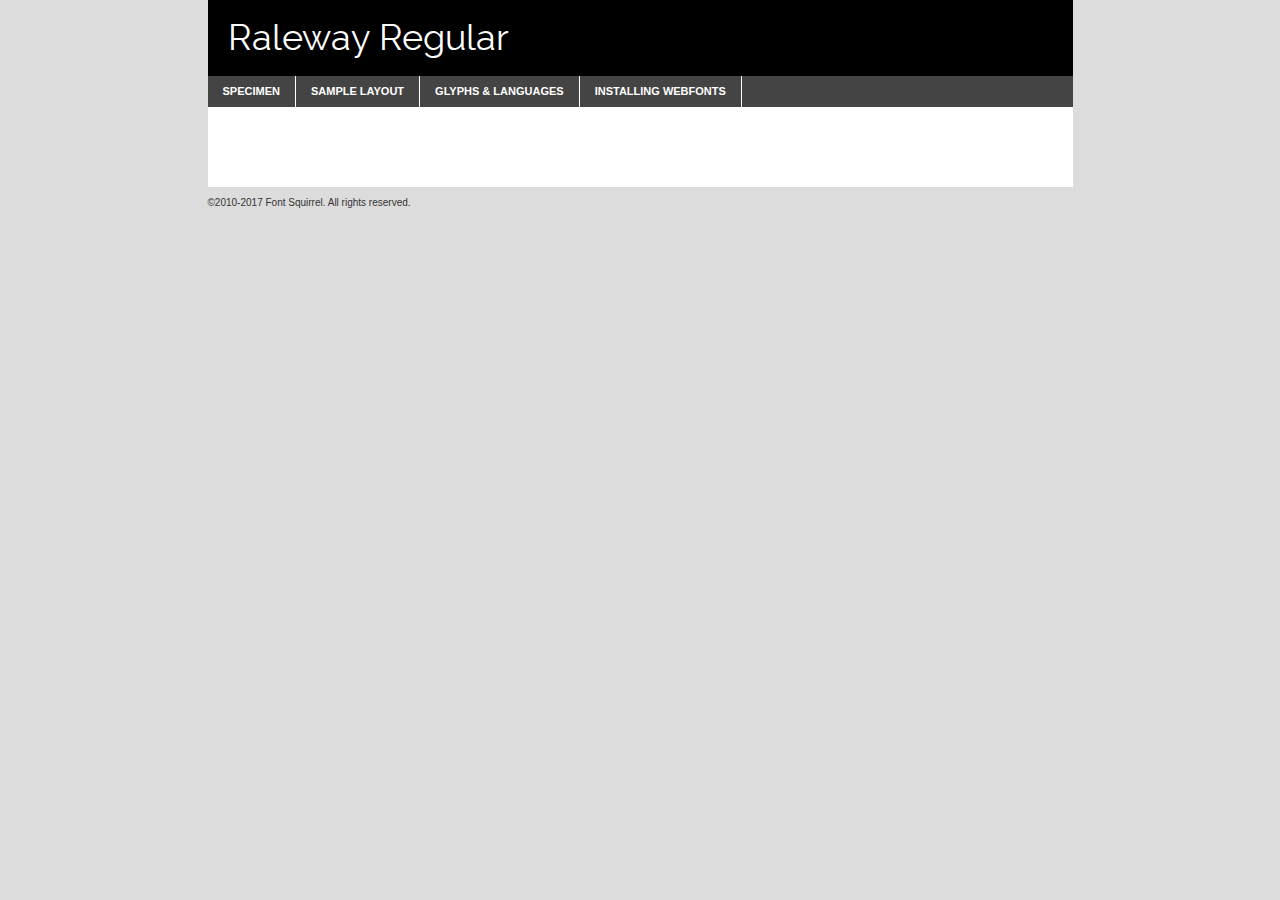
<file: fonts/Raleway-kit/raleway-regular-demo.html>
<!DOCTYPE html PUBLIC "-//W3C//DTD XHTML 1.0 Transitional//EN"
	"http://www.w3.org/TR/xhtml1/DTD/xhtml1-transitional.dtd">

<html xmlns="http://www.w3.org/1999/xhtml" xml:lang="en" lang="en">
<head>
	<meta http-equiv="Content-Type" content="text/html; charset=utf-8" />
	<script src="http://ajax.googleapis.com/ajax/libs/jquery/1.7.2/jquery.min.js" type="text/javascript" charset="utf-8"></script>
	<script type="text/javascript">
	(function($){$.fn.easyTabs=function(option){var param=jQuery.extend({fadeSpeed:"fast",defaultContent:1,activeClass:'active'},option);$(this).each(function(){var thisId="#"+this.id;if(param.defaultContent==''){param.defaultContent=1;}
	if(typeof param.defaultContent=="number")
	{var defaultTab=$(thisId+" .tabs li:eq("+(param.defaultContent-1)+") a").attr('href').substr(1);}else{var defaultTab=param.defaultContent;}
	$(thisId+" .tabs li a").each(function(){var tabToHide=$(this).attr('href').substr(1);$("#"+tabToHide).addClass('easytabs-tab-content');});hideAll();changeContent(defaultTab);function hideAll(){$(thisId+" .easytabs-tab-content").hide();}
	function changeContent(tabId){hideAll();$(thisId+" .tabs li").removeClass(param.activeClass);$(thisId+" .tabs li a[href=#"+tabId+"]").closest('li').addClass(param.activeClass);if(param.fadeSpeed!="none")
	{$(thisId+" #"+tabId).fadeIn(param.fadeSpeed);}else{$(thisId+" #"+tabId).show();}}
	$(thisId+" .tabs li").click(function(){var tabId=$(this).find('a').attr('href').substr(1);changeContent(tabId);return false;});});}})(jQuery);
	</script>
	<link rel="stylesheet" href="specimen_files/specimen_stylesheet.css" type="text/css" charset="utf-8" />
	<link rel="stylesheet" href="stylesheet.css" type="text/css" charset="utf-8" />

	<style type="text/css">
					body{
				font-family: 'ralewayregular';
							}
		</style>

	<title>Raleway Regular Specimen</title>
	
	
	<script type="text/javascript" charset="utf-8">
		$(document).ready(function() {
			$('#container').easyTabs({defaultContent:1});
		});
	</script>
</head>

<body>
<div id="container">
	<div id="header">
		Raleway Regular	</div>
	<ul class="tabs">
		<li><a href="#specimen">Specimen</a></li>
		<li><a href="#layout">Sample Layout</a></li>
				<li><a href="#glyphs">Glyphs &amp; Languages</a></li>
		<li><a href="#installing">Installing Webfonts</a></li>
		
	</ul>
	
	<div id="main_content">

		
			<div id="specimen">
		
				<div class="section">
					<div class="grid12 firstcol">
						<div class="huge">AaBb</div>
					</div>
				</div>
		
				<div class="section">
					<div class="glyph_range">A&#x200B;B&#x200b;C&#x200b;D&#x200b;E&#x200b;F&#x200b;G&#x200b;H&#x200b;I&#x200b;J&#x200b;K&#x200b;L&#x200b;M&#x200b;N&#x200b;O&#x200b;P&#x200b;Q&#x200b;R&#x200b;S&#x200b;T&#x200b;U&#x200b;V&#x200b;W&#x200b;X&#x200b;Y&#x200b;Z&#x200b;a&#x200b;b&#x200b;c&#x200b;d&#x200b;e&#x200b;f&#x200b;g&#x200b;h&#x200b;i&#x200b;j&#x200b;k&#x200b;l&#x200b;m&#x200b;n&#x200b;o&#x200b;p&#x200b;q&#x200b;r&#x200b;s&#x200b;t&#x200b;u&#x200b;v&#x200b;w&#x200b;x&#x200b;y&#x200b;z&#x200b;1&#x200b;2&#x200b;3&#x200b;4&#x200b;5&#x200b;6&#x200b;7&#x200b;8&#x200b;9&#x200b;0&#x200b;&amp;&#x200b;.&#x200b;,&#x200b;?&#x200b;!&#x200b;&#64;&#x200b;(&#x200b;)&#x200b;#&#x200b;$&#x200b;%&#x200b;*&#x200b;+&#x200b;-&#x200b;=&#x200b;:&#x200b;;</div>
				</div>
				<div class="section">
					<div class="grid12 firstcol">
						<table class="sample_table">
							<tr><td>10</td><td class="size10">abcdefghijklmnopqrstuvwxyzABCDEFGHIJKLMNOPQRSTUVWXYZ0123456789abcdefghijklmnopqrstuvwxyzABCDEFGHIJKLMNOPQRSTUVWXYZ0123456789abcdefghijklmnopqrstuvwxyzABCDEFGHIJKLMNOPQRSTUVWXYZ</td></tr>
							<tr><td>11</td><td class="size11">abcdefghijklmnopqrstuvwxyzABCDEFGHIJKLMNOPQRSTUVWXYZ0123456789abcdefghijklmnopqrstuvwxyzABCDEFGHIJKLMNOPQRSTUVWXYZ0123456789abcdefghijklmnopqrstuvwxyzABCDEFGHIJKLMNOPQRSTUVWXYZ</td></tr>
							<tr><td>12</td><td class="size12">abcdefghijklmnopqrstuvwxyzABCDEFGHIJKLMNOPQRSTUVWXYZ0123456789abcdefghijklmnopqrstuvwxyzABCDEFGHIJKLMNOPQRSTUVWXYZ0123456789abcdefghijklmnopqrstuvwxyzABCDEFGHIJKLMNOPQRSTUVWXYZ</td></tr>
							<tr><td>13</td><td class="size13">abcdefghijklmnopqrstuvwxyzABCDEFGHIJKLMNOPQRSTUVWXYZ0123456789abcdefghijklmnopqrstuvwxyzABCDEFGHIJKLMNOPQRSTUVWXYZ0123456789abcdefghijklmnopqrstuvwxyzABCDEFGHIJKLMNOPQRSTUVWXYZ</td></tr>
							<tr><td>14</td><td class="size14">abcdefghijklmnopqrstuvwxyzABCDEFGHIJKLMNOPQRSTUVWXYZ0123456789abcdefghijklmnopqrstuvwxyzABCDEFGHIJKLMNOPQRSTUVWXYZ0123456789abcdefghijklmnopqrstuvwxyzABCDEFGHIJKLMNOPQRSTUVWXYZ</td></tr>
							<tr><td>16</td><td class="size16">abcdefghijklmnopqrstuvwxyzABCDEFGHIJKLMNOPQRSTUVWXYZ0123456789abcdefghijklmnopqrstuvwxyzABCDEFGHIJKLMNOPQRSTUVWXYZ</td></tr>
							<tr><td>18</td><td class="size18">abcdefghijklmnopqrstuvwxyzABCDEFGHIJKLMNOPQRSTUVWXYZ0123456789abcdefghijklmnopqrstuvwxyzABCDEFGHIJKLMNOPQRSTUVWXYZ</td></tr>
							<tr><td>20</td><td class="size20">abcdefghijklmnopqrstuvwxyzABCDEFGHIJKLMNOPQRSTUVWXYZ0123456789abcdefghijklmnopqrstuvwxyzABCDEFGHIJKLMNOPQRSTUVWXYZ</td></tr>
							<tr><td>24</td><td class="size24">abcdefghijklmnopqrstuvwxyzABCDEFGHIJKLMNOPQRSTUVWXYZ0123456789abcdefghijklmnopqrstuvwxyzABCDEFGHIJKLMNOPQRSTUVWXYZ</td></tr>
							<tr><td>30</td><td class="size30">abcdefghijklmnopqrstuvwxyzABCDEFGHIJKLMNOPQRSTUVWXYZ0123456789abcdefghijklmnopqrstuvwxyzABCDEFGHIJKLMNOPQRSTUVWXYZ</td></tr>
							<tr><td>36</td><td class="size36">abcdefghijklmnopqrstuvwxyzABCDEFGHIJKLMNOPQRSTUVWXYZ0123456789abcdefghijklmnopqrstuvwxyzABCDEFGHIJKLMNOPQRSTUVWXYZ</td></tr>
							<tr><td>48</td><td class="size48">abcdefghijklmnopqrstuvwxyzABCDEFGHIJKLMNOPQRSTUVWXYZ0123456789abcdefghijklmnopqrstuvwxyzABCDEFGHIJKLMNOPQRSTUVWXYZ</td></tr>
							<tr><td>60</td><td class="size60">abcdefghijklmnopqrstuvwxyzABCDEFGHIJKLMNOPQRSTUVWXYZ0123456789abcdefghijklmnopqrstuvwxyzABCDEFGHIJKLMNOPQRSTUVWXYZ</td></tr>
							<tr><td>72</td><td class="size72">abcdefghijklmnopqrstuvwxyzABCDEFGHIJKLMNOPQRSTUVWXYZ0123456789abcdefghijklmnopqrstuvwxyzABCDEFGHIJKLMNOPQRSTUVWXYZ</td></tr>
							<tr><td>90</td><td class="size90">abcdefghijklmnopqrstuvwxyzABCDEFGHIJKLMNOPQRSTUVWXYZ0123456789abcdefghijklmnopqrstuvwxyzABCDEFGHIJKLMNOPQRSTUVWXYZ</td></tr>
						</table>
				
					</div>
			
				</div>
		
		
		
								<div class="section" id="bodycomparison">


										<div id="xheight">
				<div class="fontbody">&#x25FC;&#x25FC;&#x25FC;&#x25FC;&#x25FC;&#x25FC;&#x25FC;&#x25FC;&#x25FC;&#x25FC;&#x25FC;&#x25FC;&#x25FC;&#x25FC;&#x25FC;&#x25FC;&#x25FC;&#x25FC;&#x25FC;&#x25FC;&#x25FC;&#x25FC;&#x25FC;&#x25FC;&#x25FC;&#x25FC;&#x25FC;&#x25FC;&#x25FC;&#x25FC;&#x25FC;&#x25FC;&#x25FC;&#x25FC;&#x25FC;&#x25FC;&#x25FC;&#x25FC;&#x25FC;&#x25FC;&#x25FC;&#x25FC;&#x25FC;&#x25FC;&#x25FC;&#x25FC;&#x25FC;&#x25FC;&#x25FC;&#x25FC;&#x25FC;&#x25FC;&#x25FC;&#x25FC;&#x25FC;&#x25FC;&#x25FC;&#x25FC;&#x25FC;&#x25FC;&#x25FC;&#x25FC;&#x25FC;&#x25FC;&#x25FC;&#x25FC;&#x25FC;&#x25FC;&#x25FC;&#x25FC;&#x25FC;&#x25FC;&#x25FC;&#x25FC;&#x25FC;&#x25FC;&#x25FC;&#x25FC;&#x25FC;&#x25FC;&#x25FC;&#x25FC;&#x25FC;&#x25FC;&#x25FC;&#x25FC;&#x25FC;&#x25FC;&#x25FC;&#x25FC;&#x25FC;&#x25FC;&#x25FC;&#x25FC;&#x25FC;&#x25FC;&#x25FC;&#x25FC;&#x25FC;body</div><div class="arialbody">body</div><div class="verdanabody">body</div><div class="georgiabody">body</div></div>
										<div class="fontbody" style="z-index:1">
											body<span>Raleway Regular</span>
										</div>
										<div class="arialbody" style="z-index:1">
											body<span>Arial</span>
										</div>
										<div class="verdanabody" style="z-index:1">
											body<span>Verdana</span>
										</div>
										<div class="georgiabody" style="z-index:1">
											body<span>Georgia</span>
										</div>



								</div>
		
		
				<div class="section psample psample_row1" id="">
					
					<div class="grid2 firstcol">
						<p class="size10"><span>10.</span>Aenean lacinia bibendum nulla sed consectetur. Fusce dapibus, tellus ac cursus commodo, tortor mauris condimentum nibh, ut fermentum massa justo sit amet risus. Nullam id dolor id nibh ultricies vehicula ut id elit. Cum sociis natoque penatibus et magnis dis parturient montes, nascetur ridiculus mus. Nulla vitae elit libero, a pharetra augue.</p>
			
					</div>
					<div class="grid3">
						<p class="size11"><span>11.</span>Aenean lacinia bibendum nulla sed consectetur. Fusce dapibus, tellus ac cursus commodo, tortor mauris condimentum nibh, ut fermentum massa justo sit amet risus. Nullam id dolor id nibh ultricies vehicula ut id elit. Cum sociis natoque penatibus et magnis dis parturient montes, nascetur ridiculus mus. Nulla vitae elit libero, a pharetra augue.</p>
			
					</div>
					<div class="grid3">
						<p class="size12"><span>12.</span>Aenean lacinia bibendum nulla sed consectetur. Fusce dapibus, tellus ac cursus commodo, tortor mauris condimentum nibh, ut fermentum massa justo sit amet risus. Nullam id dolor id nibh ultricies vehicula ut id elit. Cum sociis natoque penatibus et magnis dis parturient montes, nascetur ridiculus mus. Nulla vitae elit libero, a pharetra augue.</p>
			
					</div>
					<div class="grid4">
						<p class="size13"><span>13.</span>Aenean lacinia bibendum nulla sed consectetur. Fusce dapibus, tellus ac cursus commodo, tortor mauris condimentum nibh, ut fermentum massa justo sit amet risus. Nullam id dolor id nibh ultricies vehicula ut id elit. Cum sociis natoque penatibus et magnis dis parturient montes, nascetur ridiculus mus. Nulla vitae elit libero, a pharetra augue.</p>
			
					</div>
					<div class="white_blend"></div>
					
				</div>
				<div class="section psample psample_row2" id="">
					<div class="grid3 firstcol">
						<p class="size14"><span>14.</span>Aenean lacinia bibendum nulla sed consectetur. Fusce dapibus, tellus ac cursus commodo, tortor mauris condimentum nibh, ut fermentum massa justo sit amet risus. Nullam id dolor id nibh ultricies vehicula ut id elit. Cum sociis natoque penatibus et magnis dis parturient montes, nascetur ridiculus mus. Nulla vitae elit libero, a pharetra augue.</p>
			
					</div>
					<div class="grid4">
						<p class="size16"><span>16.</span>Aenean lacinia bibendum nulla sed consectetur. Fusce dapibus, tellus ac cursus commodo, tortor mauris condimentum nibh, ut fermentum massa justo sit amet risus. Nullam id dolor id nibh ultricies vehicula ut id elit. Cum sociis natoque penatibus et magnis dis parturient montes, nascetur ridiculus mus. Nulla vitae elit libero, a pharetra augue.</p>
			
					</div>
					<div class="grid5">
						<p class="size18"><span>18.</span>Aenean lacinia bibendum nulla sed consectetur. Fusce dapibus, tellus ac cursus commodo, tortor mauris condimentum nibh, ut fermentum massa justo sit amet risus. Nullam id dolor id nibh ultricies vehicula ut id elit. Cum sociis natoque penatibus et magnis dis parturient montes, nascetur ridiculus mus. Nulla vitae elit libero, a pharetra augue.</p>
			
					</div>

					<div class="white_blend"></div>

				</div>
				
				<div class="section psample psample_row3" id="">
					<div class="grid5 firstcol">
						<p class="size20"><span>20.</span>Aenean lacinia bibendum nulla sed consectetur. Fusce dapibus, tellus ac cursus commodo, tortor mauris condimentum nibh, ut fermentum massa justo sit amet risus. Nullam id dolor id nibh ultricies vehicula ut id elit. Cum sociis natoque penatibus et magnis dis parturient montes, nascetur ridiculus mus. Nulla vitae elit libero, a pharetra augue.</p>
					</div>
					<div class="grid7">
						<p class="size24"><span>24.</span>Aenean lacinia bibendum nulla sed consectetur. Fusce dapibus, tellus ac cursus commodo, tortor mauris condimentum nibh, ut fermentum massa justo sit amet risus. Nullam id dolor id nibh ultricies vehicula ut id elit. Cum sociis natoque penatibus et magnis dis parturient montes, nascetur ridiculus mus. Nulla vitae elit libero, a pharetra augue.</p>
					</div>
					
					<div class="white_blend"></div>
					
				</div>
				
				<div class="section psample psample_row4" id="">
					<div class="grid12 firstcol">
						<p class="size30"><span>30.</span>Aenean lacinia bibendum nulla sed consectetur. Fusce dapibus, tellus ac cursus commodo, tortor mauris condimentum nibh, ut fermentum massa justo sit amet risus. Nullam id dolor id nibh ultricies vehicula ut id elit. Cum sociis natoque penatibus et magnis dis parturient montes, nascetur ridiculus mus. Nulla vitae elit libero, a pharetra augue.</p>
					</div>
					<div class="white_blend"></div>
					
				</div>
				
				
				
				<div class="section psample psample_row1 fullreverse">
					<div class="grid2 firstcol">
						<p class="size10"><span>10.</span>Aenean lacinia bibendum nulla sed consectetur. Fusce dapibus, tellus ac cursus commodo, tortor mauris condimentum nibh, ut fermentum massa justo sit amet risus. Nullam id dolor id nibh ultricies vehicula ut id elit. Cum sociis natoque penatibus et magnis dis parturient montes, nascetur ridiculus mus. Nulla vitae elit libero, a pharetra augue.</p>
			
					</div>
					<div class="grid3">
						<p class="size11"><span>11.</span>Aenean lacinia bibendum nulla sed consectetur. Fusce dapibus, tellus ac cursus commodo, tortor mauris condimentum nibh, ut fermentum massa justo sit amet risus. Nullam id dolor id nibh ultricies vehicula ut id elit. Cum sociis natoque penatibus et magnis dis parturient montes, nascetur ridiculus mus. Nulla vitae elit libero, a pharetra augue.</p>
			
					</div>
					<div class="grid3">
						<p class="size12"><span>12.</span>Aenean lacinia bibendum nulla sed consectetur. Fusce dapibus, tellus ac cursus commodo, tortor mauris condimentum nibh, ut fermentum massa justo sit amet risus. Nullam id dolor id nibh ultricies vehicula ut id elit. Cum sociis natoque penatibus et magnis dis parturient montes, nascetur ridiculus mus. Nulla vitae elit libero, a pharetra augue.</p>
			
					</div>
					<div class="grid4">
						<p class="size13"><span>13.</span>Aenean lacinia bibendum nulla sed consectetur. Fusce dapibus, tellus ac cursus commodo, tortor mauris condimentum nibh, ut fermentum massa justo sit amet risus. Nullam id dolor id nibh ultricies vehicula ut id elit. Cum sociis natoque penatibus et magnis dis parturient montes, nascetur ridiculus mus. Nulla vitae elit libero, a pharetra augue.</p>
			
					</div>
					<div class="black_blend"></div>
					
				</div>
				
				<div class="section psample psample_row2 fullreverse">
					<div class="grid3 firstcol">
						<p class="size14"><span>14.</span>Aenean lacinia bibendum nulla sed consectetur. Fusce dapibus, tellus ac cursus commodo, tortor mauris condimentum nibh, ut fermentum massa justo sit amet risus. Nullam id dolor id nibh ultricies vehicula ut id elit. Cum sociis natoque penatibus et magnis dis parturient montes, nascetur ridiculus mus. Nulla vitae elit libero, a pharetra augue.</p>
			
					</div>
					<div class="grid4">
						<p class="size16"><span>16.</span>Aenean lacinia bibendum nulla sed consectetur. Fusce dapibus, tellus ac cursus commodo, tortor mauris condimentum nibh, ut fermentum massa justo sit amet risus. Nullam id dolor id nibh ultricies vehicula ut id elit. Cum sociis natoque penatibus et magnis dis parturient montes, nascetur ridiculus mus. Nulla vitae elit libero, a pharetra augue.</p>
			
					</div>
					<div class="grid5">
						<p class="size18"><span>18.</span>Aenean lacinia bibendum nulla sed consectetur. Fusce dapibus, tellus ac cursus commodo, tortor mauris condimentum nibh, ut fermentum massa justo sit amet risus. Nullam id dolor id nibh ultricies vehicula ut id elit. Cum sociis natoque penatibus et magnis dis parturient montes, nascetur ridiculus mus. Nulla vitae elit libero, a pharetra augue.</p>
			
					</div>
					<div class="black_blend"></div>

				</div>
				
				<div class="section psample fullreverse psample_row3" id="">
					<div class="grid5 firstcol">
						<p class="size20"><span>20.</span>Aenean lacinia bibendum nulla sed consectetur. Fusce dapibus, tellus ac cursus commodo, tortor mauris condimentum nibh, ut fermentum massa justo sit amet risus. Nullam id dolor id nibh ultricies vehicula ut id elit. Cum sociis natoque penatibus et magnis dis parturient montes, nascetur ridiculus mus. Nulla vitae elit libero, a pharetra augue.</p>
					</div>
					<div class="grid7">
						<p class="size24"><span>24.</span>Aenean lacinia bibendum nulla sed consectetur. Fusce dapibus, tellus ac cursus commodo, tortor mauris condimentum nibh, ut fermentum massa justo sit amet risus. Nullam id dolor id nibh ultricies vehicula ut id elit. Cum sociis natoque penatibus et magnis dis parturient montes, nascetur ridiculus mus. Nulla vitae elit libero, a pharetra augue.</p>
					</div>
					
					<div class="black_blend"></div>
					
				</div>
				
				<div class="section psample fullreverse psample_row4" id="" style="border-bottom: 20px #000 solid;">
					<div class="grid12 firstcol">
						<p class="size30"><span>30.</span>Aenean lacinia bibendum nulla sed consectetur. Fusce dapibus, tellus ac cursus commodo, tortor mauris condimentum nibh, ut fermentum massa justo sit amet risus. Nullam id dolor id nibh ultricies vehicula ut id elit. Cum sociis natoque penatibus et magnis dis parturient montes, nascetur ridiculus mus. Nulla vitae elit libero, a pharetra augue.</p>
					</div>
					<div class="black_blend"></div>
					
				</div>
				
				
				
				
			</div>
			
			<div id="layout">
				
				<div class="section">
					
					<div class="grid12 firstcol">
						<h1>Lorem Ipsum Dolor</h1>
						<h2>Etiam porta sem malesuada magna mollis euismod</h2>
						
						<p class="byline">By <a href="#link">Aenean Lacinia</a></p>
					</div>
				</div>
				<div class="section">
					<div class="grid8 firstcol">
						<p class="large">Donec sed odio dui. Morbi leo risus, porta ac consectetur ac, vestibulum at eros. Fusce dapibus, tellus ac cursus commodo, tortor mauris condimentum nibh, ut fermentum massa justo sit amet risus. </p>

						
						<h3>Pellentesque ornare sem</h3>

						<p>Maecenas sed diam eget risus varius blandit sit amet non magna. Maecenas faucibus mollis interdum. Donec ullamcorper nulla non metus auctor fringilla. Nullam id dolor id nibh ultricies vehicula ut id elit. Nullam id dolor id nibh ultricies vehicula ut id elit. </p>

						<p>Aenean eu leo quam. Pellentesque ornare sem lacinia quam venenatis vestibulum. Lorem ipsum dolor sit amet, consectetur adipiscing elit. Cum sociis natoque penatibus et magnis dis parturient montes, nascetur ridiculus mus. </p>

						<p>Nulla vitae elit libero, a pharetra augue. Praesent commodo cursus magna, vel scelerisque nisl consectetur et. Aenean lacinia bibendum nulla sed consectetur. </p>

						<p>Nullam quis risus eget urna mollis ornare vel eu leo. Nullam quis risus eget urna mollis ornare vel eu leo. Maecenas sed diam eget risus varius blandit sit amet non magna. Donec ullamcorper nulla non metus auctor fringilla. </p>

						<h3>Cras mattis consectetur</h3>

						<p>Aenean eu leo quam. Pellentesque ornare sem lacinia quam venenatis vestibulum. Aenean lacinia bibendum nulla sed consectetur. Integer posuere erat a ante venenatis dapibus posuere velit aliquet. Cras mattis consectetur purus sit amet fermentum. </p>

						<p>Nullam id dolor id nibh ultricies vehicula ut id elit. Nullam quis risus eget urna mollis ornare vel eu leo. Cras mattis consectetur purus sit amet fermentum.</p>
					</div>
					
					<div class="grid4 sidebar">
						
						<div class="box reverse">
							<p class="last">Nullam quis risus eget urna mollis ornare vel eu leo. Donec ullamcorper nulla non metus auctor fringilla. Cras mattis consectetur purus sit amet fermentum. Sed posuere consectetur est at lobortis. Lorem ipsum dolor sit amet, consectetur adipiscing elit. </p>
						</div>
						
						<p class="caption">Maecenas sed diam eget risus varius.</p>

						<p>Vestibulum id ligula porta felis euismod semper. Integer posuere erat a ante venenatis dapibus posuere velit aliquet. Vestibulum id ligula porta felis euismod semper. Sed posuere consectetur est at lobortis. Maecenas sed diam eget risus varius blandit sit amet non magna. Fusce dapibus, tellus ac cursus commodo, tortor mauris condimentum nibh, ut fermentum massa justo sit amet risus. </p>

					

						<p>Duis mollis, est non commodo luctus, nisi erat porttitor ligula, eget lacinia odio sem nec elit. Aenean lacinia bibendum nulla sed consectetur. Vivamus sagittis lacus vel augue laoreet rutrum faucibus dolor auctor. Aenean lacinia bibendum nulla sed consectetur. Nullam quis risus eget urna mollis ornare vel eu leo. </p>

						<p>Praesent commodo cursus magna, vel scelerisque nisl consectetur et. Donec ullamcorper nulla non metus auctor fringilla. Maecenas faucibus mollis interdum. Fusce dapibus, tellus ac cursus commodo, tortor mauris condimentum nibh, ut fermentum massa justo sit amet risus. </p>

					</div>
				</div>
				
			</div>


			



		<div id="glyphs">
			<div class="section">
				<div class="grid12 firstcol">
			
				<h1>Language Support</h1>
				<p>The subset of Raleway Regular in this kit supports the following languages:<br />
			
					Albanian, Basque, Breton, Chamorro, Danish, Dutch, English, Faroese, Finnish, French, Frisian, Galician, German, Icelandic, Italian, Malagasy, Norwegian, Portuguese, Spanish, Alsatian, Aragonese, Arapaho, Arrernte, Asturian, Aymara, Bislama, Cebuano, Corsican, Fijian, French_creole, Genoese, Gilbertese, Greenlandic, Haitian_creole, Hiligaynon, Hmong, Hopi, Ibanag, Iloko_ilokano, Indonesian, Interglossa_glosa, Interlingua, Irish_gaelic, Jerriais, Lojban, Lombard, Luxembourgeois, Manx, Mohawk, Norfolk_pitcairnese, Occitan, Oromo, Pangasinan, Papiamento, Piedmontese, Potawatomi, Rhaeto-romance, Romansh, Rotokas, Sami_lule, Samoan, Sardinian, Scots_gaelic, Seychelles_creole, Shona, Sicilian, Somali, Southern_ndebele, Swahili, Swati_swazi, Tagalog_filipino_pilipino, Tetum, Tok_pisin, Uyghur_latinized, Volapuk, Walloon, Warlpiri, Xhosa, Yapese, Zulu, Latinbasic, Ubasic, Demo				</p>
				<h1>Glyph Chart</h1>
				<p>The subset of Raleway Regular in this kit includes all the glyphs listed below. Unicode entities are included above each glyph to help you insert individual characters into your layout.</p>
				<div id="glyph_chart">
			
																				 <div><p>&amp;#13;</p>&#13;</div>
																				 <div><p>&amp;#32;</p>&#32;</div>
																				 <div><p>&amp;#33;</p>&#33;</div>
																				 <div><p>&amp;#34;</p>&#34;</div>
																				 <div><p>&amp;#35;</p>&#35;</div>
																				 <div><p>&amp;#36;</p>&#36;</div>
																				 <div><p>&amp;#37;</p>&#37;</div>
																				 <div><p>&amp;#38;</p>&#38;</div>
																				 <div><p>&amp;#39;</p>&#39;</div>
																				 <div><p>&amp;#40;</p>&#40;</div>
																				 <div><p>&amp;#41;</p>&#41;</div>
																				 <div><p>&amp;#42;</p>&#42;</div>
																				 <div><p>&amp;#43;</p>&#43;</div>
																				 <div><p>&amp;#44;</p>&#44;</div>
																				 <div><p>&amp;#45;</p>&#45;</div>
																				 <div><p>&amp;#46;</p>&#46;</div>
																				 <div><p>&amp;#47;</p>&#47;</div>
																				 <div><p>&amp;#48;</p>&#48;</div>
																				 <div><p>&amp;#49;</p>&#49;</div>
																				 <div><p>&amp;#50;</p>&#50;</div>
																				 <div><p>&amp;#51;</p>&#51;</div>
																				 <div><p>&amp;#52;</p>&#52;</div>
																				 <div><p>&amp;#53;</p>&#53;</div>
																				 <div><p>&amp;#54;</p>&#54;</div>
																				 <div><p>&amp;#55;</p>&#55;</div>
																				 <div><p>&amp;#56;</p>&#56;</div>
																				 <div><p>&amp;#57;</p>&#57;</div>
																				 <div><p>&amp;#58;</p>&#58;</div>
																				 <div><p>&amp;#59;</p>&#59;</div>
																				 <div><p>&amp;#60;</p>&#60;</div>
																				 <div><p>&amp;#61;</p>&#61;</div>
																				 <div><p>&amp;#62;</p>&#62;</div>
																				 <div><p>&amp;#63;</p>&#63;</div>
																				 <div><p>&amp;#64;</p>&#64;</div>
																				 <div><p>&amp;#65;</p>&#65;</div>
																				 <div><p>&amp;#66;</p>&#66;</div>
																				 <div><p>&amp;#67;</p>&#67;</div>
																				 <div><p>&amp;#68;</p>&#68;</div>
																				 <div><p>&amp;#69;</p>&#69;</div>
																				 <div><p>&amp;#70;</p>&#70;</div>
																				 <div><p>&amp;#71;</p>&#71;</div>
																				 <div><p>&amp;#72;</p>&#72;</div>
																				 <div><p>&amp;#73;</p>&#73;</div>
																				 <div><p>&amp;#74;</p>&#74;</div>
																				 <div><p>&amp;#75;</p>&#75;</div>
																				 <div><p>&amp;#76;</p>&#76;</div>
																				 <div><p>&amp;#77;</p>&#77;</div>
																				 <div><p>&amp;#78;</p>&#78;</div>
																				 <div><p>&amp;#79;</p>&#79;</div>
																				 <div><p>&amp;#80;</p>&#80;</div>
																				 <div><p>&amp;#81;</p>&#81;</div>
																				 <div><p>&amp;#82;</p>&#82;</div>
																				 <div><p>&amp;#83;</p>&#83;</div>
																				 <div><p>&amp;#84;</p>&#84;</div>
																				 <div><p>&amp;#85;</p>&#85;</div>
																				 <div><p>&amp;#86;</p>&#86;</div>
																				 <div><p>&amp;#87;</p>&#87;</div>
																				 <div><p>&amp;#88;</p>&#88;</div>
																				 <div><p>&amp;#89;</p>&#89;</div>
																				 <div><p>&amp;#90;</p>&#90;</div>
																				 <div><p>&amp;#91;</p>&#91;</div>
																				 <div><p>&amp;#92;</p>&#92;</div>
																				 <div><p>&amp;#93;</p>&#93;</div>
																				 <div><p>&amp;#94;</p>&#94;</div>
																				 <div><p>&amp;#95;</p>&#95;</div>
																				 <div><p>&amp;#96;</p>&#96;</div>
																				 <div><p>&amp;#97;</p>&#97;</div>
																				 <div><p>&amp;#98;</p>&#98;</div>
																				 <div><p>&amp;#99;</p>&#99;</div>
																				 <div><p>&amp;#100;</p>&#100;</div>
																				 <div><p>&amp;#101;</p>&#101;</div>
																				 <div><p>&amp;#102;</p>&#102;</div>
																				 <div><p>&amp;#103;</p>&#103;</div>
																				 <div><p>&amp;#104;</p>&#104;</div>
																				 <div><p>&amp;#105;</p>&#105;</div>
																				 <div><p>&amp;#106;</p>&#106;</div>
																				 <div><p>&amp;#107;</p>&#107;</div>
																				 <div><p>&amp;#108;</p>&#108;</div>
																				 <div><p>&amp;#109;</p>&#109;</div>
																				 <div><p>&amp;#110;</p>&#110;</div>
																				 <div><p>&amp;#111;</p>&#111;</div>
																				 <div><p>&amp;#112;</p>&#112;</div>
																				 <div><p>&amp;#113;</p>&#113;</div>
																				 <div><p>&amp;#114;</p>&#114;</div>
																				 <div><p>&amp;#115;</p>&#115;</div>
																				 <div><p>&amp;#116;</p>&#116;</div>
																				 <div><p>&amp;#117;</p>&#117;</div>
																				 <div><p>&amp;#118;</p>&#118;</div>
																				 <div><p>&amp;#119;</p>&#119;</div>
																				 <div><p>&amp;#120;</p>&#120;</div>
																				 <div><p>&amp;#121;</p>&#121;</div>
																				 <div><p>&amp;#122;</p>&#122;</div>
																				 <div><p>&amp;#123;</p>&#123;</div>
																				 <div><p>&amp;#124;</p>&#124;</div>
																				 <div><p>&amp;#125;</p>&#125;</div>
																				 <div><p>&amp;#126;</p>&#126;</div>
																				 <div><p>&amp;#160;</p>&#160;</div>
																				 <div><p>&amp;#161;</p>&#161;</div>
																				 <div><p>&amp;#162;</p>&#162;</div>
																				 <div><p>&amp;#163;</p>&#163;</div>
																				 <div><p>&amp;#164;</p>&#164;</div>
																				 <div><p>&amp;#165;</p>&#165;</div>
																				 <div><p>&amp;#166;</p>&#166;</div>
																				 <div><p>&amp;#167;</p>&#167;</div>
																				 <div><p>&amp;#168;</p>&#168;</div>
																				 <div><p>&amp;#169;</p>&#169;</div>
																				 <div><p>&amp;#170;</p>&#170;</div>
																				 <div><p>&amp;#171;</p>&#171;</div>
																				 <div><p>&amp;#172;</p>&#172;</div>
																				 <div><p>&amp;#173;</p>&#173;</div>
																				 <div><p>&amp;#174;</p>&#174;</div>
																				 <div><p>&amp;#175;</p>&#175;</div>
																				 <div><p>&amp;#176;</p>&#176;</div>
																				 <div><p>&amp;#177;</p>&#177;</div>
																				 <div><p>&amp;#178;</p>&#178;</div>
																				 <div><p>&amp;#179;</p>&#179;</div>
																				 <div><p>&amp;#180;</p>&#180;</div>
																				 <div><p>&amp;#181;</p>&#181;</div>
																				 <div><p>&amp;#182;</p>&#182;</div>
																				 <div><p>&amp;#183;</p>&#183;</div>
																				 <div><p>&amp;#184;</p>&#184;</div>
																				 <div><p>&amp;#185;</p>&#185;</div>
																				 <div><p>&amp;#186;</p>&#186;</div>
																				 <div><p>&amp;#187;</p>&#187;</div>
																				 <div><p>&amp;#188;</p>&#188;</div>
																				 <div><p>&amp;#189;</p>&#189;</div>
																				 <div><p>&amp;#190;</p>&#190;</div>
																				 <div><p>&amp;#191;</p>&#191;</div>
																				 <div><p>&amp;#192;</p>&#192;</div>
																				 <div><p>&amp;#193;</p>&#193;</div>
																				 <div><p>&amp;#194;</p>&#194;</div>
																				 <div><p>&amp;#195;</p>&#195;</div>
																				 <div><p>&amp;#196;</p>&#196;</div>
																				 <div><p>&amp;#197;</p>&#197;</div>
																				 <div><p>&amp;#198;</p>&#198;</div>
																				 <div><p>&amp;#199;</p>&#199;</div>
																				 <div><p>&amp;#200;</p>&#200;</div>
																				 <div><p>&amp;#201;</p>&#201;</div>
																				 <div><p>&amp;#202;</p>&#202;</div>
																				 <div><p>&amp;#203;</p>&#203;</div>
																				 <div><p>&amp;#204;</p>&#204;</div>
																				 <div><p>&amp;#205;</p>&#205;</div>
																				 <div><p>&amp;#206;</p>&#206;</div>
																				 <div><p>&amp;#207;</p>&#207;</div>
																				 <div><p>&amp;#208;</p>&#208;</div>
																				 <div><p>&amp;#209;</p>&#209;</div>
																				 <div><p>&amp;#210;</p>&#210;</div>
																				 <div><p>&amp;#211;</p>&#211;</div>
																				 <div><p>&amp;#212;</p>&#212;</div>
																				 <div><p>&amp;#213;</p>&#213;</div>
																				 <div><p>&amp;#214;</p>&#214;</div>
																				 <div><p>&amp;#215;</p>&#215;</div>
																				 <div><p>&amp;#216;</p>&#216;</div>
																				 <div><p>&amp;#217;</p>&#217;</div>
																				 <div><p>&amp;#218;</p>&#218;</div>
																				 <div><p>&amp;#219;</p>&#219;</div>
																				 <div><p>&amp;#220;</p>&#220;</div>
																				 <div><p>&amp;#221;</p>&#221;</div>
																				 <div><p>&amp;#222;</p>&#222;</div>
																				 <div><p>&amp;#223;</p>&#223;</div>
																				 <div><p>&amp;#224;</p>&#224;</div>
																				 <div><p>&amp;#225;</p>&#225;</div>
																				 <div><p>&amp;#226;</p>&#226;</div>
																				 <div><p>&amp;#227;</p>&#227;</div>
																				 <div><p>&amp;#228;</p>&#228;</div>
																				 <div><p>&amp;#229;</p>&#229;</div>
																				 <div><p>&amp;#230;</p>&#230;</div>
																				 <div><p>&amp;#231;</p>&#231;</div>
																				 <div><p>&amp;#232;</p>&#232;</div>
																				 <div><p>&amp;#233;</p>&#233;</div>
																				 <div><p>&amp;#234;</p>&#234;</div>
																				 <div><p>&amp;#235;</p>&#235;</div>
																				 <div><p>&amp;#236;</p>&#236;</div>
																				 <div><p>&amp;#237;</p>&#237;</div>
																				 <div><p>&amp;#238;</p>&#238;</div>
																				 <div><p>&amp;#239;</p>&#239;</div>
																				 <div><p>&amp;#240;</p>&#240;</div>
																				 <div><p>&amp;#241;</p>&#241;</div>
																				 <div><p>&amp;#242;</p>&#242;</div>
																				 <div><p>&amp;#243;</p>&#243;</div>
																				 <div><p>&amp;#244;</p>&#244;</div>
																				 <div><p>&amp;#245;</p>&#245;</div>
																				 <div><p>&amp;#246;</p>&#246;</div>
																				 <div><p>&amp;#247;</p>&#247;</div>
																				 <div><p>&amp;#248;</p>&#248;</div>
																				 <div><p>&amp;#249;</p>&#249;</div>
																				 <div><p>&amp;#250;</p>&#250;</div>
																				 <div><p>&amp;#251;</p>&#251;</div>
																				 <div><p>&amp;#252;</p>&#252;</div>
																				 <div><p>&amp;#253;</p>&#253;</div>
																				 <div><p>&amp;#254;</p>&#254;</div>
																				 <div><p>&amp;#255;</p>&#255;</div>
																				 <div><p>&amp;#338;</p>&#338;</div>
																				 <div><p>&amp;#339;</p>&#339;</div>
																				 <div><p>&amp;#376;</p>&#376;</div>
																				 <div><p>&amp;#710;</p>&#710;</div>
																				 <div><p>&amp;#732;</p>&#732;</div>
																				 <div><p>&amp;#8192;</p>&#8192;</div>
																				 <div><p>&amp;#8193;</p>&#8193;</div>
																				 <div><p>&amp;#8194;</p>&#8194;</div>
																				 <div><p>&amp;#8195;</p>&#8195;</div>
																				 <div><p>&amp;#8196;</p>&#8196;</div>
																				 <div><p>&amp;#8197;</p>&#8197;</div>
																				 <div><p>&amp;#8198;</p>&#8198;</div>
																				 <div><p>&amp;#8199;</p>&#8199;</div>
																				 <div><p>&amp;#8200;</p>&#8200;</div>
																				 <div><p>&amp;#8201;</p>&#8201;</div>
																				 <div><p>&amp;#8202;</p>&#8202;</div>
																				 <div><p>&amp;#8208;</p>&#8208;</div>
																				 <div><p>&amp;#8209;</p>&#8209;</div>
																				 <div><p>&amp;#8210;</p>&#8210;</div>
																				 <div><p>&amp;#8211;</p>&#8211;</div>
																				 <div><p>&amp;#8212;</p>&#8212;</div>
																				 <div><p>&amp;#8216;</p>&#8216;</div>
																				 <div><p>&amp;#8217;</p>&#8217;</div>
																				 <div><p>&amp;#8218;</p>&#8218;</div>
																				 <div><p>&amp;#8220;</p>&#8220;</div>
																				 <div><p>&amp;#8221;</p>&#8221;</div>
																				 <div><p>&amp;#8222;</p>&#8222;</div>
																				 <div><p>&amp;#8226;</p>&#8226;</div>
																				 <div><p>&amp;#8230;</p>&#8230;</div>
																				 <div><p>&amp;#8239;</p>&#8239;</div>
																				 <div><p>&amp;#8249;</p>&#8249;</div>
																				 <div><p>&amp;#8250;</p>&#8250;</div>
																				 <div><p>&amp;#8287;</p>&#8287;</div>
																				 <div><p>&amp;#8364;</p>&#8364;</div>
																				 <div><p>&amp;#8482;</p>&#8482;</div>
																				 <div><p>&amp;#9724;</p>&#9724;</div>
																				 <div><p>&amp;#64257;</p>&#64257;</div>
																				 <div><p>&amp;#64258;</p>&#64258;</div>
																				 <div><p>&amp;#64259;</p>&#64259;</div>
																				 <div><p>&amp;#64260;</p>&#64260;</div>
																																						</div>	
				</div>
		
		
			</div>
		</div>
		
		
		<div id="specs">
			
		</div>
	
		<div id="installing">
			<div class="section">
				<div class="grid7 firstcol">
					<h1>Installing Webfonts</h1>
					
					<p>Webfonts are supported by all major browser platforms but not all in the same way. There are currently four different font formats that must be included in order to target all browsers. This includes TTF, WOFF, EOT and SVG.</p>
					
					<h2>1. Upload your webfonts</h2>
					<p>You must upload your webfont kit to your website. They should be in or near the same directory as your CSS files.</p>
					
					<h2>2. Include the webfont stylesheet</h2>
					<p>A special CSS @font-face declaration helps the various browsers select the appropriate font it needs without causing you a bunch of headaches. Learn more about this syntax by reading the <a href="https://www.fontspring.com/blog/further-hardening-of-the-bulletproof-syntax">Fontspring blog post</a> about it. The code for it is as follows:</p>


<code>
@font-face{ 
	font-family: 'MyWebFont';
	src: url('WebFont.eot');
	src: url('WebFont.eot?#iefix') format('embedded-opentype'),
	     url('WebFont.woff') format('woff'),
	     url('WebFont.ttf') format('truetype'),
	     url('WebFont.svg#webfont') format('svg');
}
</code>

	<p>We've already gone ahead and generated the code for you. All you have to do is link to the stylesheet in your HTML, like this:</p>
	<code>&lt;link rel=&quot;stylesheet&quot; href=&quot;stylesheet.css&quot; type=&quot;text/css&quot; charset=&quot;utf-8&quot; /&gt;</code>

					<h2>3. Modify your own stylesheet</h2>
					<p>To take advantage of your new fonts, you must tell your stylesheet to use them. Look at the original @font-face declaration above and find the property called "font-family." The name linked there will be what you use to reference the font. Prepend that webfont name to the font stack in the "font-family" property, inside the selector you want to change. For example:</p>
<code>p { font-family: 'WebFont', Arial, sans-serif; }</code>

<h2>4. Test</h2>
<p>Getting webfonts to work cross-browser <em>can</em> be tricky. Use the information in the sidebar to help you if you find that fonts aren't loading in a particular browser.</p>
				</div>
				
				<div class="grid5 sidebar">
					<div class="box">
						<h2>Troubleshooting<br />Font-Face Problems</h2>
						<p>Having trouble getting your webfonts to load in your new website? Here are some tips to sort out what might be the problem.</p>

						<h3>Fonts not showing in any browser</h3>

						<p>This sounds like you need to work on the plumbing. You either did not upload the fonts to the correct directory, or you did not link the fonts properly in the CSS. If you've confirmed that all this is correct and you still have a problem, take a look at your .htaccess file and see if requests are getting intercepted.</p>

						<h3>Fonts not loading in iPhone or iPad</h3>

						<p>The most common problem here is that you are serving the fonts from an IIS server. IIS refuses to serve files that have unknown MIME types. If that is the case, you must set the MIME type for SVG to "image/svg+xml" in the server settings. Follow these instructions from Microsoft if you need help.</p>

						<h3>Fonts not loading in Firefox</h3>

						<p>The primary reason for this failure? You are still using a version Firefox older than 3.5. So upgrade already! If that isn't it, then you are very likely serving fonts from a different domain. Firefox requires that all font assets be served from the same domain. Lastly it is possible that you need to add WOFF to your list of MIME types (if you are serving via IIS.)</p>

						<h3>Fonts not loading in IE</h3>

						<p>Are you looking at Internet Explorer on an actual Windows machine or are you cheating by using a service like Adobe BrowserLab? Many of these screenshot services do not render @font-face for IE. Best to test it on a real machine.</p>

						<h3>Fonts not loading in IE9</h3>

						<p>IE9, like Firefox, requires that fonts be served from the same domain as the website. Make sure that is the case.</p>
					</div>
				</div>
			</div>
			
		</div>
	
	</div>
	<div id="footer">
		<p>&copy;2010-2017 Font Squirrel. All rights reserved.</p>
	</div>
</div>
</body>
</html>
</file>
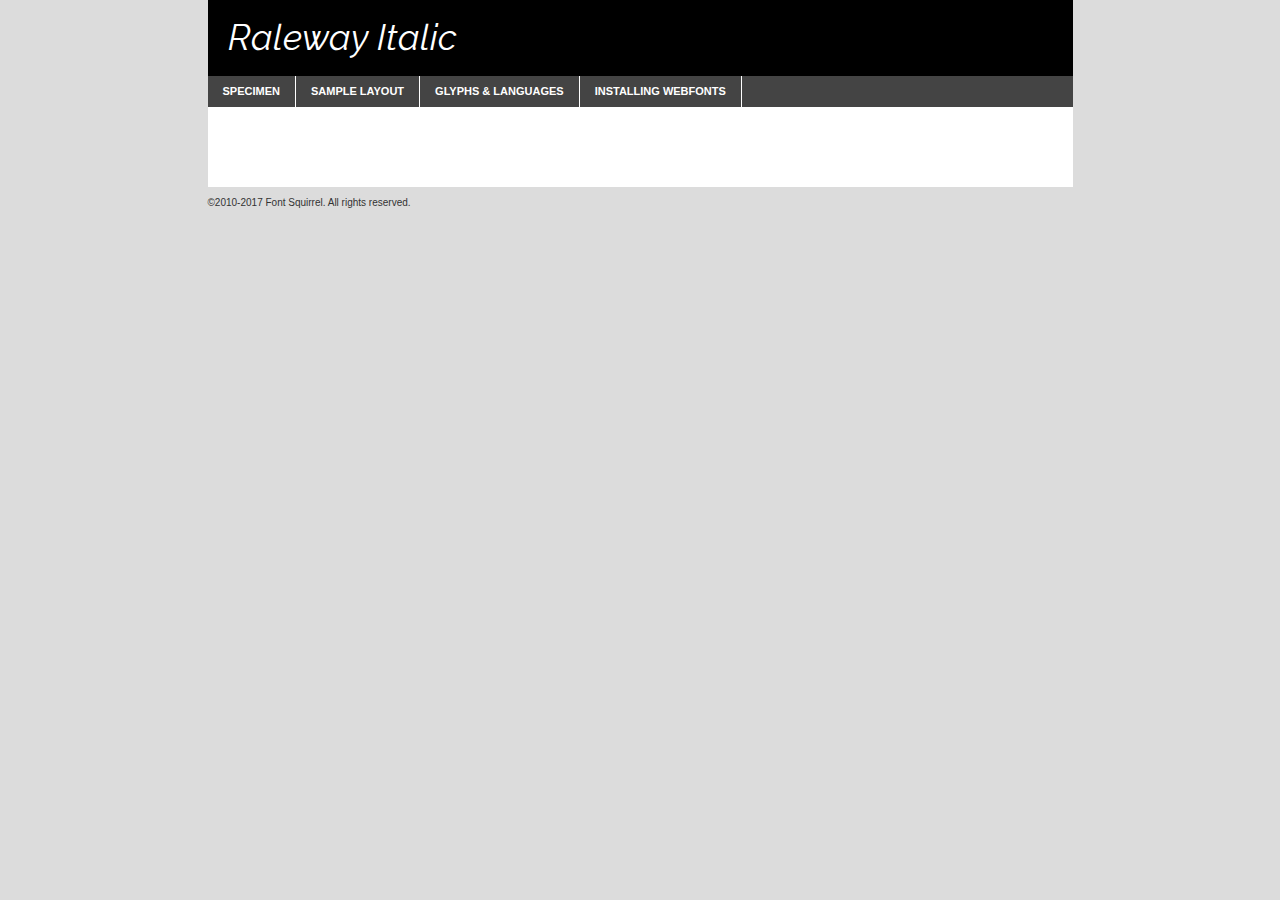
<file: fonts/Raleway-kit/raleway-regular-italic-demo.html>
<!DOCTYPE html PUBLIC "-//W3C//DTD XHTML 1.0 Transitional//EN"
	"http://www.w3.org/TR/xhtml1/DTD/xhtml1-transitional.dtd">

<html xmlns="http://www.w3.org/1999/xhtml" xml:lang="en" lang="en">
<head>
	<meta http-equiv="Content-Type" content="text/html; charset=utf-8" />
	<script src="http://ajax.googleapis.com/ajax/libs/jquery/1.7.2/jquery.min.js" type="text/javascript" charset="utf-8"></script>
	<script type="text/javascript">
	(function($){$.fn.easyTabs=function(option){var param=jQuery.extend({fadeSpeed:"fast",defaultContent:1,activeClass:'active'},option);$(this).each(function(){var thisId="#"+this.id;if(param.defaultContent==''){param.defaultContent=1;}
	if(typeof param.defaultContent=="number")
	{var defaultTab=$(thisId+" .tabs li:eq("+(param.defaultContent-1)+") a").attr('href').substr(1);}else{var defaultTab=param.defaultContent;}
	$(thisId+" .tabs li a").each(function(){var tabToHide=$(this).attr('href').substr(1);$("#"+tabToHide).addClass('easytabs-tab-content');});hideAll();changeContent(defaultTab);function hideAll(){$(thisId+" .easytabs-tab-content").hide();}
	function changeContent(tabId){hideAll();$(thisId+" .tabs li").removeClass(param.activeClass);$(thisId+" .tabs li a[href=#"+tabId+"]").closest('li').addClass(param.activeClass);if(param.fadeSpeed!="none")
	{$(thisId+" #"+tabId).fadeIn(param.fadeSpeed);}else{$(thisId+" #"+tabId).show();}}
	$(thisId+" .tabs li").click(function(){var tabId=$(this).find('a').attr('href').substr(1);changeContent(tabId);return false;});});}})(jQuery);
	</script>
	<link rel="stylesheet" href="specimen_files/specimen_stylesheet.css" type="text/css" charset="utf-8" />
	<link rel="stylesheet" href="stylesheet.css" type="text/css" charset="utf-8" />

	<style type="text/css">
					body{
				font-family: 'ralewayitalic';
							}
		</style>

	<title>Raleway Italic Specimen</title>
	
	
	<script type="text/javascript" charset="utf-8">
		$(document).ready(function() {
			$('#container').easyTabs({defaultContent:1});
		});
	</script>
</head>

<body>
<div id="container">
	<div id="header">
		Raleway Italic	</div>
	<ul class="tabs">
		<li><a href="#specimen">Specimen</a></li>
		<li><a href="#layout">Sample Layout</a></li>
				<li><a href="#glyphs">Glyphs &amp; Languages</a></li>
		<li><a href="#installing">Installing Webfonts</a></li>
		
	</ul>
	
	<div id="main_content">

		
			<div id="specimen">
		
				<div class="section">
					<div class="grid12 firstcol">
						<div class="huge">AaBb</div>
					</div>
				</div>
		
				<div class="section">
					<div class="glyph_range">A&#x200B;B&#x200b;C&#x200b;D&#x200b;E&#x200b;F&#x200b;G&#x200b;H&#x200b;I&#x200b;J&#x200b;K&#x200b;L&#x200b;M&#x200b;N&#x200b;O&#x200b;P&#x200b;Q&#x200b;R&#x200b;S&#x200b;T&#x200b;U&#x200b;V&#x200b;W&#x200b;X&#x200b;Y&#x200b;Z&#x200b;a&#x200b;b&#x200b;c&#x200b;d&#x200b;e&#x200b;f&#x200b;g&#x200b;h&#x200b;i&#x200b;j&#x200b;k&#x200b;l&#x200b;m&#x200b;n&#x200b;o&#x200b;p&#x200b;q&#x200b;r&#x200b;s&#x200b;t&#x200b;u&#x200b;v&#x200b;w&#x200b;x&#x200b;y&#x200b;z&#x200b;1&#x200b;2&#x200b;3&#x200b;4&#x200b;5&#x200b;6&#x200b;7&#x200b;8&#x200b;9&#x200b;0&#x200b;&amp;&#x200b;.&#x200b;,&#x200b;?&#x200b;!&#x200b;&#64;&#x200b;(&#x200b;)&#x200b;#&#x200b;$&#x200b;%&#x200b;*&#x200b;+&#x200b;-&#x200b;=&#x200b;:&#x200b;;</div>
				</div>
				<div class="section">
					<div class="grid12 firstcol">
						<table class="sample_table">
							<tr><td>10</td><td class="size10">abcdefghijklmnopqrstuvwxyzABCDEFGHIJKLMNOPQRSTUVWXYZ0123456789abcdefghijklmnopqrstuvwxyzABCDEFGHIJKLMNOPQRSTUVWXYZ0123456789abcdefghijklmnopqrstuvwxyzABCDEFGHIJKLMNOPQRSTUVWXYZ</td></tr>
							<tr><td>11</td><td class="size11">abcdefghijklmnopqrstuvwxyzABCDEFGHIJKLMNOPQRSTUVWXYZ0123456789abcdefghijklmnopqrstuvwxyzABCDEFGHIJKLMNOPQRSTUVWXYZ0123456789abcdefghijklmnopqrstuvwxyzABCDEFGHIJKLMNOPQRSTUVWXYZ</td></tr>
							<tr><td>12</td><td class="size12">abcdefghijklmnopqrstuvwxyzABCDEFGHIJKLMNOPQRSTUVWXYZ0123456789abcdefghijklmnopqrstuvwxyzABCDEFGHIJKLMNOPQRSTUVWXYZ0123456789abcdefghijklmnopqrstuvwxyzABCDEFGHIJKLMNOPQRSTUVWXYZ</td></tr>
							<tr><td>13</td><td class="size13">abcdefghijklmnopqrstuvwxyzABCDEFGHIJKLMNOPQRSTUVWXYZ0123456789abcdefghijklmnopqrstuvwxyzABCDEFGHIJKLMNOPQRSTUVWXYZ0123456789abcdefghijklmnopqrstuvwxyzABCDEFGHIJKLMNOPQRSTUVWXYZ</td></tr>
							<tr><td>14</td><td class="size14">abcdefghijklmnopqrstuvwxyzABCDEFGHIJKLMNOPQRSTUVWXYZ0123456789abcdefghijklmnopqrstuvwxyzABCDEFGHIJKLMNOPQRSTUVWXYZ0123456789abcdefghijklmnopqrstuvwxyzABCDEFGHIJKLMNOPQRSTUVWXYZ</td></tr>
							<tr><td>16</td><td class="size16">abcdefghijklmnopqrstuvwxyzABCDEFGHIJKLMNOPQRSTUVWXYZ0123456789abcdefghijklmnopqrstuvwxyzABCDEFGHIJKLMNOPQRSTUVWXYZ</td></tr>
							<tr><td>18</td><td class="size18">abcdefghijklmnopqrstuvwxyzABCDEFGHIJKLMNOPQRSTUVWXYZ0123456789abcdefghijklmnopqrstuvwxyzABCDEFGHIJKLMNOPQRSTUVWXYZ</td></tr>
							<tr><td>20</td><td class="size20">abcdefghijklmnopqrstuvwxyzABCDEFGHIJKLMNOPQRSTUVWXYZ0123456789abcdefghijklmnopqrstuvwxyzABCDEFGHIJKLMNOPQRSTUVWXYZ</td></tr>
							<tr><td>24</td><td class="size24">abcdefghijklmnopqrstuvwxyzABCDEFGHIJKLMNOPQRSTUVWXYZ0123456789abcdefghijklmnopqrstuvwxyzABCDEFGHIJKLMNOPQRSTUVWXYZ</td></tr>
							<tr><td>30</td><td class="size30">abcdefghijklmnopqrstuvwxyzABCDEFGHIJKLMNOPQRSTUVWXYZ0123456789abcdefghijklmnopqrstuvwxyzABCDEFGHIJKLMNOPQRSTUVWXYZ</td></tr>
							<tr><td>36</td><td class="size36">abcdefghijklmnopqrstuvwxyzABCDEFGHIJKLMNOPQRSTUVWXYZ0123456789abcdefghijklmnopqrstuvwxyzABCDEFGHIJKLMNOPQRSTUVWXYZ</td></tr>
							<tr><td>48</td><td class="size48">abcdefghijklmnopqrstuvwxyzABCDEFGHIJKLMNOPQRSTUVWXYZ0123456789abcdefghijklmnopqrstuvwxyzABCDEFGHIJKLMNOPQRSTUVWXYZ</td></tr>
							<tr><td>60</td><td class="size60">abcdefghijklmnopqrstuvwxyzABCDEFGHIJKLMNOPQRSTUVWXYZ0123456789abcdefghijklmnopqrstuvwxyzABCDEFGHIJKLMNOPQRSTUVWXYZ</td></tr>
							<tr><td>72</td><td class="size72">abcdefghijklmnopqrstuvwxyzABCDEFGHIJKLMNOPQRSTUVWXYZ0123456789abcdefghijklmnopqrstuvwxyzABCDEFGHIJKLMNOPQRSTUVWXYZ</td></tr>
							<tr><td>90</td><td class="size90">abcdefghijklmnopqrstuvwxyzABCDEFGHIJKLMNOPQRSTUVWXYZ0123456789abcdefghijklmnopqrstuvwxyzABCDEFGHIJKLMNOPQRSTUVWXYZ</td></tr>
						</table>
				
					</div>
			
				</div>
		
		
		
								<div class="section" id="bodycomparison">


										<div id="xheight">
				<div class="fontbody">&#x25FC;&#x25FC;&#x25FC;&#x25FC;&#x25FC;&#x25FC;&#x25FC;&#x25FC;&#x25FC;&#x25FC;&#x25FC;&#x25FC;&#x25FC;&#x25FC;&#x25FC;&#x25FC;&#x25FC;&#x25FC;&#x25FC;&#x25FC;&#x25FC;&#x25FC;&#x25FC;&#x25FC;&#x25FC;&#x25FC;&#x25FC;&#x25FC;&#x25FC;&#x25FC;&#x25FC;&#x25FC;&#x25FC;&#x25FC;&#x25FC;&#x25FC;&#x25FC;&#x25FC;&#x25FC;&#x25FC;&#x25FC;&#x25FC;&#x25FC;&#x25FC;&#x25FC;&#x25FC;&#x25FC;&#x25FC;&#x25FC;&#x25FC;&#x25FC;&#x25FC;&#x25FC;&#x25FC;&#x25FC;&#x25FC;&#x25FC;&#x25FC;&#x25FC;&#x25FC;&#x25FC;&#x25FC;&#x25FC;&#x25FC;&#x25FC;&#x25FC;&#x25FC;&#x25FC;&#x25FC;&#x25FC;&#x25FC;&#x25FC;&#x25FC;&#x25FC;&#x25FC;&#x25FC;&#x25FC;&#x25FC;&#x25FC;&#x25FC;&#x25FC;&#x25FC;&#x25FC;&#x25FC;&#x25FC;&#x25FC;&#x25FC;&#x25FC;&#x25FC;&#x25FC;&#x25FC;&#x25FC;&#x25FC;&#x25FC;&#x25FC;&#x25FC;&#x25FC;&#x25FC;&#x25FC;body</div><div class="arialbody">body</div><div class="verdanabody">body</div><div class="georgiabody">body</div></div>
										<div class="fontbody" style="z-index:1">
											body<span>Raleway Italic</span>
										</div>
										<div class="arialbody" style="z-index:1">
											body<span>Arial</span>
										</div>
										<div class="verdanabody" style="z-index:1">
											body<span>Verdana</span>
										</div>
										<div class="georgiabody" style="z-index:1">
											body<span>Georgia</span>
										</div>



								</div>
		
		
				<div class="section psample psample_row1" id="">
					
					<div class="grid2 firstcol">
						<p class="size10"><span>10.</span>Aenean lacinia bibendum nulla sed consectetur. Fusce dapibus, tellus ac cursus commodo, tortor mauris condimentum nibh, ut fermentum massa justo sit amet risus. Nullam id dolor id nibh ultricies vehicula ut id elit. Cum sociis natoque penatibus et magnis dis parturient montes, nascetur ridiculus mus. Nulla vitae elit libero, a pharetra augue.</p>
			
					</div>
					<div class="grid3">
						<p class="size11"><span>11.</span>Aenean lacinia bibendum nulla sed consectetur. Fusce dapibus, tellus ac cursus commodo, tortor mauris condimentum nibh, ut fermentum massa justo sit amet risus. Nullam id dolor id nibh ultricies vehicula ut id elit. Cum sociis natoque penatibus et magnis dis parturient montes, nascetur ridiculus mus. Nulla vitae elit libero, a pharetra augue.</p>
			
					</div>
					<div class="grid3">
						<p class="size12"><span>12.</span>Aenean lacinia bibendum nulla sed consectetur. Fusce dapibus, tellus ac cursus commodo, tortor mauris condimentum nibh, ut fermentum massa justo sit amet risus. Nullam id dolor id nibh ultricies vehicula ut id elit. Cum sociis natoque penatibus et magnis dis parturient montes, nascetur ridiculus mus. Nulla vitae elit libero, a pharetra augue.</p>
			
					</div>
					<div class="grid4">
						<p class="size13"><span>13.</span>Aenean lacinia bibendum nulla sed consectetur. Fusce dapibus, tellus ac cursus commodo, tortor mauris condimentum nibh, ut fermentum massa justo sit amet risus. Nullam id dolor id nibh ultricies vehicula ut id elit. Cum sociis natoque penatibus et magnis dis parturient montes, nascetur ridiculus mus. Nulla vitae elit libero, a pharetra augue.</p>
			
					</div>
					<div class="white_blend"></div>
					
				</div>
				<div class="section psample psample_row2" id="">
					<div class="grid3 firstcol">
						<p class="size14"><span>14.</span>Aenean lacinia bibendum nulla sed consectetur. Fusce dapibus, tellus ac cursus commodo, tortor mauris condimentum nibh, ut fermentum massa justo sit amet risus. Nullam id dolor id nibh ultricies vehicula ut id elit. Cum sociis natoque penatibus et magnis dis parturient montes, nascetur ridiculus mus. Nulla vitae elit libero, a pharetra augue.</p>
			
					</div>
					<div class="grid4">
						<p class="size16"><span>16.</span>Aenean lacinia bibendum nulla sed consectetur. Fusce dapibus, tellus ac cursus commodo, tortor mauris condimentum nibh, ut fermentum massa justo sit amet risus. Nullam id dolor id nibh ultricies vehicula ut id elit. Cum sociis natoque penatibus et magnis dis parturient montes, nascetur ridiculus mus. Nulla vitae elit libero, a pharetra augue.</p>
			
					</div>
					<div class="grid5">
						<p class="size18"><span>18.</span>Aenean lacinia bibendum nulla sed consectetur. Fusce dapibus, tellus ac cursus commodo, tortor mauris condimentum nibh, ut fermentum massa justo sit amet risus. Nullam id dolor id nibh ultricies vehicula ut id elit. Cum sociis natoque penatibus et magnis dis parturient montes, nascetur ridiculus mus. Nulla vitae elit libero, a pharetra augue.</p>
			
					</div>

					<div class="white_blend"></div>

				</div>
				
				<div class="section psample psample_row3" id="">
					<div class="grid5 firstcol">
						<p class="size20"><span>20.</span>Aenean lacinia bibendum nulla sed consectetur. Fusce dapibus, tellus ac cursus commodo, tortor mauris condimentum nibh, ut fermentum massa justo sit amet risus. Nullam id dolor id nibh ultricies vehicula ut id elit. Cum sociis natoque penatibus et magnis dis parturient montes, nascetur ridiculus mus. Nulla vitae elit libero, a pharetra augue.</p>
					</div>
					<div class="grid7">
						<p class="size24"><span>24.</span>Aenean lacinia bibendum nulla sed consectetur. Fusce dapibus, tellus ac cursus commodo, tortor mauris condimentum nibh, ut fermentum massa justo sit amet risus. Nullam id dolor id nibh ultricies vehicula ut id elit. Cum sociis natoque penatibus et magnis dis parturient montes, nascetur ridiculus mus. Nulla vitae elit libero, a pharetra augue.</p>
					</div>
					
					<div class="white_blend"></div>
					
				</div>
				
				<div class="section psample psample_row4" id="">
					<div class="grid12 firstcol">
						<p class="size30"><span>30.</span>Aenean lacinia bibendum nulla sed consectetur. Fusce dapibus, tellus ac cursus commodo, tortor mauris condimentum nibh, ut fermentum massa justo sit amet risus. Nullam id dolor id nibh ultricies vehicula ut id elit. Cum sociis natoque penatibus et magnis dis parturient montes, nascetur ridiculus mus. Nulla vitae elit libero, a pharetra augue.</p>
					</div>
					<div class="white_blend"></div>
					
				</div>
				
				
				
				<div class="section psample psample_row1 fullreverse">
					<div class="grid2 firstcol">
						<p class="size10"><span>10.</span>Aenean lacinia bibendum nulla sed consectetur. Fusce dapibus, tellus ac cursus commodo, tortor mauris condimentum nibh, ut fermentum massa justo sit amet risus. Nullam id dolor id nibh ultricies vehicula ut id elit. Cum sociis natoque penatibus et magnis dis parturient montes, nascetur ridiculus mus. Nulla vitae elit libero, a pharetra augue.</p>
			
					</div>
					<div class="grid3">
						<p class="size11"><span>11.</span>Aenean lacinia bibendum nulla sed consectetur. Fusce dapibus, tellus ac cursus commodo, tortor mauris condimentum nibh, ut fermentum massa justo sit amet risus. Nullam id dolor id nibh ultricies vehicula ut id elit. Cum sociis natoque penatibus et magnis dis parturient montes, nascetur ridiculus mus. Nulla vitae elit libero, a pharetra augue.</p>
			
					</div>
					<div class="grid3">
						<p class="size12"><span>12.</span>Aenean lacinia bibendum nulla sed consectetur. Fusce dapibus, tellus ac cursus commodo, tortor mauris condimentum nibh, ut fermentum massa justo sit amet risus. Nullam id dolor id nibh ultricies vehicula ut id elit. Cum sociis natoque penatibus et magnis dis parturient montes, nascetur ridiculus mus. Nulla vitae elit libero, a pharetra augue.</p>
			
					</div>
					<div class="grid4">
						<p class="size13"><span>13.</span>Aenean lacinia bibendum nulla sed consectetur. Fusce dapibus, tellus ac cursus commodo, tortor mauris condimentum nibh, ut fermentum massa justo sit amet risus. Nullam id dolor id nibh ultricies vehicula ut id elit. Cum sociis natoque penatibus et magnis dis parturient montes, nascetur ridiculus mus. Nulla vitae elit libero, a pharetra augue.</p>
			
					</div>
					<div class="black_blend"></div>
					
				</div>
				
				<div class="section psample psample_row2 fullreverse">
					<div class="grid3 firstcol">
						<p class="size14"><span>14.</span>Aenean lacinia bibendum nulla sed consectetur. Fusce dapibus, tellus ac cursus commodo, tortor mauris condimentum nibh, ut fermentum massa justo sit amet risus. Nullam id dolor id nibh ultricies vehicula ut id elit. Cum sociis natoque penatibus et magnis dis parturient montes, nascetur ridiculus mus. Nulla vitae elit libero, a pharetra augue.</p>
			
					</div>
					<div class="grid4">
						<p class="size16"><span>16.</span>Aenean lacinia bibendum nulla sed consectetur. Fusce dapibus, tellus ac cursus commodo, tortor mauris condimentum nibh, ut fermentum massa justo sit amet risus. Nullam id dolor id nibh ultricies vehicula ut id elit. Cum sociis natoque penatibus et magnis dis parturient montes, nascetur ridiculus mus. Nulla vitae elit libero, a pharetra augue.</p>
			
					</div>
					<div class="grid5">
						<p class="size18"><span>18.</span>Aenean lacinia bibendum nulla sed consectetur. Fusce dapibus, tellus ac cursus commodo, tortor mauris condimentum nibh, ut fermentum massa justo sit amet risus. Nullam id dolor id nibh ultricies vehicula ut id elit. Cum sociis natoque penatibus et magnis dis parturient montes, nascetur ridiculus mus. Nulla vitae elit libero, a pharetra augue.</p>
			
					</div>
					<div class="black_blend"></div>

				</div>
				
				<div class="section psample fullreverse psample_row3" id="">
					<div class="grid5 firstcol">
						<p class="size20"><span>20.</span>Aenean lacinia bibendum nulla sed consectetur. Fusce dapibus, tellus ac cursus commodo, tortor mauris condimentum nibh, ut fermentum massa justo sit amet risus. Nullam id dolor id nibh ultricies vehicula ut id elit. Cum sociis natoque penatibus et magnis dis parturient montes, nascetur ridiculus mus. Nulla vitae elit libero, a pharetra augue.</p>
					</div>
					<div class="grid7">
						<p class="size24"><span>24.</span>Aenean lacinia bibendum nulla sed consectetur. Fusce dapibus, tellus ac cursus commodo, tortor mauris condimentum nibh, ut fermentum massa justo sit amet risus. Nullam id dolor id nibh ultricies vehicula ut id elit. Cum sociis natoque penatibus et magnis dis parturient montes, nascetur ridiculus mus. Nulla vitae elit libero, a pharetra augue.</p>
					</div>
					
					<div class="black_blend"></div>
					
				</div>
				
				<div class="section psample fullreverse psample_row4" id="" style="border-bottom: 20px #000 solid;">
					<div class="grid12 firstcol">
						<p class="size30"><span>30.</span>Aenean lacinia bibendum nulla sed consectetur. Fusce dapibus, tellus ac cursus commodo, tortor mauris condimentum nibh, ut fermentum massa justo sit amet risus. Nullam id dolor id nibh ultricies vehicula ut id elit. Cum sociis natoque penatibus et magnis dis parturient montes, nascetur ridiculus mus. Nulla vitae elit libero, a pharetra augue.</p>
					</div>
					<div class="black_blend"></div>
					
				</div>
				
				
				
				
			</div>
			
			<div id="layout">
				
				<div class="section">
					
					<div class="grid12 firstcol">
						<h1>Lorem Ipsum Dolor</h1>
						<h2>Etiam porta sem malesuada magna mollis euismod</h2>
						
						<p class="byline">By <a href="#link">Aenean Lacinia</a></p>
					</div>
				</div>
				<div class="section">
					<div class="grid8 firstcol">
						<p class="large">Donec sed odio dui. Morbi leo risus, porta ac consectetur ac, vestibulum at eros. Fusce dapibus, tellus ac cursus commodo, tortor mauris condimentum nibh, ut fermentum massa justo sit amet risus. </p>

						
						<h3>Pellentesque ornare sem</h3>

						<p>Maecenas sed diam eget risus varius blandit sit amet non magna. Maecenas faucibus mollis interdum. Donec ullamcorper nulla non metus auctor fringilla. Nullam id dolor id nibh ultricies vehicula ut id elit. Nullam id dolor id nibh ultricies vehicula ut id elit. </p>

						<p>Aenean eu leo quam. Pellentesque ornare sem lacinia quam venenatis vestibulum. Lorem ipsum dolor sit amet, consectetur adipiscing elit. Cum sociis natoque penatibus et magnis dis parturient montes, nascetur ridiculus mus. </p>

						<p>Nulla vitae elit libero, a pharetra augue. Praesent commodo cursus magna, vel scelerisque nisl consectetur et. Aenean lacinia bibendum nulla sed consectetur. </p>

						<p>Nullam quis risus eget urna mollis ornare vel eu leo. Nullam quis risus eget urna mollis ornare vel eu leo. Maecenas sed diam eget risus varius blandit sit amet non magna. Donec ullamcorper nulla non metus auctor fringilla. </p>

						<h3>Cras mattis consectetur</h3>

						<p>Aenean eu leo quam. Pellentesque ornare sem lacinia quam venenatis vestibulum. Aenean lacinia bibendum nulla sed consectetur. Integer posuere erat a ante venenatis dapibus posuere velit aliquet. Cras mattis consectetur purus sit amet fermentum. </p>

						<p>Nullam id dolor id nibh ultricies vehicula ut id elit. Nullam quis risus eget urna mollis ornare vel eu leo. Cras mattis consectetur purus sit amet fermentum.</p>
					</div>
					
					<div class="grid4 sidebar">
						
						<div class="box reverse">
							<p class="last">Nullam quis risus eget urna mollis ornare vel eu leo. Donec ullamcorper nulla non metus auctor fringilla. Cras mattis consectetur purus sit amet fermentum. Sed posuere consectetur est at lobortis. Lorem ipsum dolor sit amet, consectetur adipiscing elit. </p>
						</div>
						
						<p class="caption">Maecenas sed diam eget risus varius.</p>

						<p>Vestibulum id ligula porta felis euismod semper. Integer posuere erat a ante venenatis dapibus posuere velit aliquet. Vestibulum id ligula porta felis euismod semper. Sed posuere consectetur est at lobortis. Maecenas sed diam eget risus varius blandit sit amet non magna. Fusce dapibus, tellus ac cursus commodo, tortor mauris condimentum nibh, ut fermentum massa justo sit amet risus. </p>

					

						<p>Duis mollis, est non commodo luctus, nisi erat porttitor ligula, eget lacinia odio sem nec elit. Aenean lacinia bibendum nulla sed consectetur. Vivamus sagittis lacus vel augue laoreet rutrum faucibus dolor auctor. Aenean lacinia bibendum nulla sed consectetur. Nullam quis risus eget urna mollis ornare vel eu leo. </p>

						<p>Praesent commodo cursus magna, vel scelerisque nisl consectetur et. Donec ullamcorper nulla non metus auctor fringilla. Maecenas faucibus mollis interdum. Fusce dapibus, tellus ac cursus commodo, tortor mauris condimentum nibh, ut fermentum massa justo sit amet risus. </p>

					</div>
				</div>
				
			</div>


			



		<div id="glyphs">
			<div class="section">
				<div class="grid12 firstcol">
			
				<h1>Language Support</h1>
				<p>The subset of Raleway Italic in this kit supports the following languages:<br />
			
					Albanian, Basque, Breton, Chamorro, Danish, Dutch, English, Faroese, Finnish, French, Frisian, Galician, German, Icelandic, Italian, Malagasy, Norwegian, Portuguese, Spanish, Alsatian, Aragonese, Arapaho, Arrernte, Asturian, Aymara, Bislama, Cebuano, Corsican, Fijian, French_creole, Genoese, Gilbertese, Greenlandic, Haitian_creole, Hiligaynon, Hmong, Hopi, Ibanag, Iloko_ilokano, Indonesian, Interglossa_glosa, Interlingua, Irish_gaelic, Jerriais, Lojban, Lombard, Luxembourgeois, Manx, Mohawk, Norfolk_pitcairnese, Occitan, Oromo, Pangasinan, Papiamento, Piedmontese, Potawatomi, Rhaeto-romance, Romansh, Rotokas, Sami_lule, Samoan, Sardinian, Scots_gaelic, Seychelles_creole, Shona, Sicilian, Somali, Southern_ndebele, Swahili, Swati_swazi, Tagalog_filipino_pilipino, Tetum, Tok_pisin, Uyghur_latinized, Volapuk, Walloon, Warlpiri, Xhosa, Yapese, Zulu, Latinbasic, Ubasic, Demo				</p>
				<h1>Glyph Chart</h1>
				<p>The subset of Raleway Italic in this kit includes all the glyphs listed below. Unicode entities are included above each glyph to help you insert individual characters into your layout.</p>
				<div id="glyph_chart">
			
																														 <div><p>&amp;#13;</p>&#13;</div>
																				 <div><p>&amp;#32;</p>&#32;</div>
																				 <div><p>&amp;#33;</p>&#33;</div>
																				 <div><p>&amp;#34;</p>&#34;</div>
																				 <div><p>&amp;#35;</p>&#35;</div>
																				 <div><p>&amp;#36;</p>&#36;</div>
																				 <div><p>&amp;#37;</p>&#37;</div>
																				 <div><p>&amp;#38;</p>&#38;</div>
																				 <div><p>&amp;#39;</p>&#39;</div>
																				 <div><p>&amp;#40;</p>&#40;</div>
																				 <div><p>&amp;#41;</p>&#41;</div>
																				 <div><p>&amp;#42;</p>&#42;</div>
																				 <div><p>&amp;#43;</p>&#43;</div>
																				 <div><p>&amp;#44;</p>&#44;</div>
																				 <div><p>&amp;#45;</p>&#45;</div>
																				 <div><p>&amp;#46;</p>&#46;</div>
																				 <div><p>&amp;#47;</p>&#47;</div>
																				 <div><p>&amp;#48;</p>&#48;</div>
																				 <div><p>&amp;#49;</p>&#49;</div>
																				 <div><p>&amp;#50;</p>&#50;</div>
																				 <div><p>&amp;#51;</p>&#51;</div>
																				 <div><p>&amp;#52;</p>&#52;</div>
																				 <div><p>&amp;#53;</p>&#53;</div>
																				 <div><p>&amp;#54;</p>&#54;</div>
																				 <div><p>&amp;#55;</p>&#55;</div>
																				 <div><p>&amp;#56;</p>&#56;</div>
																				 <div><p>&amp;#57;</p>&#57;</div>
																				 <div><p>&amp;#58;</p>&#58;</div>
																				 <div><p>&amp;#59;</p>&#59;</div>
																				 <div><p>&amp;#60;</p>&#60;</div>
																				 <div><p>&amp;#61;</p>&#61;</div>
																				 <div><p>&amp;#62;</p>&#62;</div>
																				 <div><p>&amp;#63;</p>&#63;</div>
																				 <div><p>&amp;#64;</p>&#64;</div>
																				 <div><p>&amp;#65;</p>&#65;</div>
																				 <div><p>&amp;#66;</p>&#66;</div>
																				 <div><p>&amp;#67;</p>&#67;</div>
																				 <div><p>&amp;#68;</p>&#68;</div>
																				 <div><p>&amp;#69;</p>&#69;</div>
																				 <div><p>&amp;#70;</p>&#70;</div>
																				 <div><p>&amp;#71;</p>&#71;</div>
																				 <div><p>&amp;#72;</p>&#72;</div>
																				 <div><p>&amp;#73;</p>&#73;</div>
																				 <div><p>&amp;#74;</p>&#74;</div>
																				 <div><p>&amp;#75;</p>&#75;</div>
																				 <div><p>&amp;#76;</p>&#76;</div>
																				 <div><p>&amp;#77;</p>&#77;</div>
																				 <div><p>&amp;#78;</p>&#78;</div>
																				 <div><p>&amp;#79;</p>&#79;</div>
																				 <div><p>&amp;#80;</p>&#80;</div>
																				 <div><p>&amp;#81;</p>&#81;</div>
																				 <div><p>&amp;#82;</p>&#82;</div>
																				 <div><p>&amp;#83;</p>&#83;</div>
																				 <div><p>&amp;#84;</p>&#84;</div>
																				 <div><p>&amp;#85;</p>&#85;</div>
																				 <div><p>&amp;#86;</p>&#86;</div>
																				 <div><p>&amp;#87;</p>&#87;</div>
																				 <div><p>&amp;#88;</p>&#88;</div>
																				 <div><p>&amp;#89;</p>&#89;</div>
																				 <div><p>&amp;#90;</p>&#90;</div>
																				 <div><p>&amp;#91;</p>&#91;</div>
																				 <div><p>&amp;#92;</p>&#92;</div>
																				 <div><p>&amp;#93;</p>&#93;</div>
																				 <div><p>&amp;#94;</p>&#94;</div>
																				 <div><p>&amp;#95;</p>&#95;</div>
																				 <div><p>&amp;#96;</p>&#96;</div>
																				 <div><p>&amp;#97;</p>&#97;</div>
																				 <div><p>&amp;#98;</p>&#98;</div>
																				 <div><p>&amp;#99;</p>&#99;</div>
																				 <div><p>&amp;#100;</p>&#100;</div>
																				 <div><p>&amp;#101;</p>&#101;</div>
																				 <div><p>&amp;#102;</p>&#102;</div>
																				 <div><p>&amp;#103;</p>&#103;</div>
																				 <div><p>&amp;#104;</p>&#104;</div>
																				 <div><p>&amp;#105;</p>&#105;</div>
																				 <div><p>&amp;#106;</p>&#106;</div>
																				 <div><p>&amp;#107;</p>&#107;</div>
																				 <div><p>&amp;#108;</p>&#108;</div>
																				 <div><p>&amp;#109;</p>&#109;</div>
																				 <div><p>&amp;#110;</p>&#110;</div>
																				 <div><p>&amp;#111;</p>&#111;</div>
																				 <div><p>&amp;#112;</p>&#112;</div>
																				 <div><p>&amp;#113;</p>&#113;</div>
																				 <div><p>&amp;#114;</p>&#114;</div>
																				 <div><p>&amp;#115;</p>&#115;</div>
																				 <div><p>&amp;#116;</p>&#116;</div>
																				 <div><p>&amp;#117;</p>&#117;</div>
																				 <div><p>&amp;#118;</p>&#118;</div>
																				 <div><p>&amp;#119;</p>&#119;</div>
																				 <div><p>&amp;#120;</p>&#120;</div>
																				 <div><p>&amp;#121;</p>&#121;</div>
																				 <div><p>&amp;#122;</p>&#122;</div>
																				 <div><p>&amp;#123;</p>&#123;</div>
																				 <div><p>&amp;#124;</p>&#124;</div>
																				 <div><p>&amp;#125;</p>&#125;</div>
																				 <div><p>&amp;#126;</p>&#126;</div>
																				 <div><p>&amp;#160;</p>&#160;</div>
																				 <div><p>&amp;#161;</p>&#161;</div>
																				 <div><p>&amp;#162;</p>&#162;</div>
																				 <div><p>&amp;#163;</p>&#163;</div>
																				 <div><p>&amp;#164;</p>&#164;</div>
																				 <div><p>&amp;#165;</p>&#165;</div>
																				 <div><p>&amp;#166;</p>&#166;</div>
																				 <div><p>&amp;#167;</p>&#167;</div>
																				 <div><p>&amp;#168;</p>&#168;</div>
																				 <div><p>&amp;#169;</p>&#169;</div>
																				 <div><p>&amp;#170;</p>&#170;</div>
																				 <div><p>&amp;#171;</p>&#171;</div>
																				 <div><p>&amp;#172;</p>&#172;</div>
																				 <div><p>&amp;#173;</p>&#173;</div>
																				 <div><p>&amp;#174;</p>&#174;</div>
																				 <div><p>&amp;#175;</p>&#175;</div>
																				 <div><p>&amp;#176;</p>&#176;</div>
																				 <div><p>&amp;#177;</p>&#177;</div>
																				 <div><p>&amp;#178;</p>&#178;</div>
																				 <div><p>&amp;#179;</p>&#179;</div>
																				 <div><p>&amp;#180;</p>&#180;</div>
																				 <div><p>&amp;#181;</p>&#181;</div>
																				 <div><p>&amp;#182;</p>&#182;</div>
																				 <div><p>&amp;#183;</p>&#183;</div>
																				 <div><p>&amp;#184;</p>&#184;</div>
																				 <div><p>&amp;#185;</p>&#185;</div>
																				 <div><p>&amp;#186;</p>&#186;</div>
																				 <div><p>&amp;#187;</p>&#187;</div>
																				 <div><p>&amp;#188;</p>&#188;</div>
																				 <div><p>&amp;#189;</p>&#189;</div>
																				 <div><p>&amp;#190;</p>&#190;</div>
																				 <div><p>&amp;#191;</p>&#191;</div>
																				 <div><p>&amp;#192;</p>&#192;</div>
																				 <div><p>&amp;#193;</p>&#193;</div>
																				 <div><p>&amp;#194;</p>&#194;</div>
																				 <div><p>&amp;#195;</p>&#195;</div>
																				 <div><p>&amp;#196;</p>&#196;</div>
																				 <div><p>&amp;#197;</p>&#197;</div>
																				 <div><p>&amp;#198;</p>&#198;</div>
																				 <div><p>&amp;#199;</p>&#199;</div>
																				 <div><p>&amp;#200;</p>&#200;</div>
																				 <div><p>&amp;#201;</p>&#201;</div>
																				 <div><p>&amp;#202;</p>&#202;</div>
																				 <div><p>&amp;#203;</p>&#203;</div>
																				 <div><p>&amp;#204;</p>&#204;</div>
																				 <div><p>&amp;#205;</p>&#205;</div>
																				 <div><p>&amp;#206;</p>&#206;</div>
																				 <div><p>&amp;#207;</p>&#207;</div>
																				 <div><p>&amp;#208;</p>&#208;</div>
																				 <div><p>&amp;#209;</p>&#209;</div>
																				 <div><p>&amp;#210;</p>&#210;</div>
																				 <div><p>&amp;#211;</p>&#211;</div>
																				 <div><p>&amp;#212;</p>&#212;</div>
																				 <div><p>&amp;#213;</p>&#213;</div>
																				 <div><p>&amp;#214;</p>&#214;</div>
																				 <div><p>&amp;#215;</p>&#215;</div>
																				 <div><p>&amp;#216;</p>&#216;</div>
																				 <div><p>&amp;#217;</p>&#217;</div>
																				 <div><p>&amp;#218;</p>&#218;</div>
																				 <div><p>&amp;#219;</p>&#219;</div>
																				 <div><p>&amp;#220;</p>&#220;</div>
																				 <div><p>&amp;#221;</p>&#221;</div>
																				 <div><p>&amp;#222;</p>&#222;</div>
																				 <div><p>&amp;#223;</p>&#223;</div>
																				 <div><p>&amp;#224;</p>&#224;</div>
																				 <div><p>&amp;#225;</p>&#225;</div>
																				 <div><p>&amp;#226;</p>&#226;</div>
																				 <div><p>&amp;#227;</p>&#227;</div>
																				 <div><p>&amp;#228;</p>&#228;</div>
																				 <div><p>&amp;#229;</p>&#229;</div>
																				 <div><p>&amp;#230;</p>&#230;</div>
																				 <div><p>&amp;#231;</p>&#231;</div>
																				 <div><p>&amp;#232;</p>&#232;</div>
																				 <div><p>&amp;#233;</p>&#233;</div>
																				 <div><p>&amp;#234;</p>&#234;</div>
																				 <div><p>&amp;#235;</p>&#235;</div>
																				 <div><p>&amp;#236;</p>&#236;</div>
																				 <div><p>&amp;#237;</p>&#237;</div>
																				 <div><p>&amp;#238;</p>&#238;</div>
																				 <div><p>&amp;#239;</p>&#239;</div>
																				 <div><p>&amp;#240;</p>&#240;</div>
																				 <div><p>&amp;#241;</p>&#241;</div>
																				 <div><p>&amp;#242;</p>&#242;</div>
																				 <div><p>&amp;#243;</p>&#243;</div>
																				 <div><p>&amp;#244;</p>&#244;</div>
																				 <div><p>&amp;#245;</p>&#245;</div>
																				 <div><p>&amp;#246;</p>&#246;</div>
																				 <div><p>&amp;#247;</p>&#247;</div>
																				 <div><p>&amp;#248;</p>&#248;</div>
																				 <div><p>&amp;#249;</p>&#249;</div>
																				 <div><p>&amp;#250;</p>&#250;</div>
																				 <div><p>&amp;#251;</p>&#251;</div>
																				 <div><p>&amp;#252;</p>&#252;</div>
																				 <div><p>&amp;#253;</p>&#253;</div>
																				 <div><p>&amp;#254;</p>&#254;</div>
																				 <div><p>&amp;#255;</p>&#255;</div>
																				 <div><p>&amp;#338;</p>&#338;</div>
																				 <div><p>&amp;#339;</p>&#339;</div>
																				 <div><p>&amp;#376;</p>&#376;</div>
																				 <div><p>&amp;#710;</p>&#710;</div>
																				 <div><p>&amp;#732;</p>&#732;</div>
																				 <div><p>&amp;#8192;</p>&#8192;</div>
																				 <div><p>&amp;#8193;</p>&#8193;</div>
																				 <div><p>&amp;#8194;</p>&#8194;</div>
																				 <div><p>&amp;#8195;</p>&#8195;</div>
																				 <div><p>&amp;#8196;</p>&#8196;</div>
																				 <div><p>&amp;#8197;</p>&#8197;</div>
																				 <div><p>&amp;#8198;</p>&#8198;</div>
																				 <div><p>&amp;#8199;</p>&#8199;</div>
																				 <div><p>&amp;#8200;</p>&#8200;</div>
																				 <div><p>&amp;#8201;</p>&#8201;</div>
																				 <div><p>&amp;#8202;</p>&#8202;</div>
																				 <div><p>&amp;#8208;</p>&#8208;</div>
																				 <div><p>&amp;#8209;</p>&#8209;</div>
																				 <div><p>&amp;#8210;</p>&#8210;</div>
																				 <div><p>&amp;#8211;</p>&#8211;</div>
																				 <div><p>&amp;#8212;</p>&#8212;</div>
																				 <div><p>&amp;#8216;</p>&#8216;</div>
																				 <div><p>&amp;#8217;</p>&#8217;</div>
																				 <div><p>&amp;#8218;</p>&#8218;</div>
																				 <div><p>&amp;#8220;</p>&#8220;</div>
																				 <div><p>&amp;#8221;</p>&#8221;</div>
																				 <div><p>&amp;#8222;</p>&#8222;</div>
																				 <div><p>&amp;#8226;</p>&#8226;</div>
																				 <div><p>&amp;#8230;</p>&#8230;</div>
																				 <div><p>&amp;#8239;</p>&#8239;</div>
																				 <div><p>&amp;#8249;</p>&#8249;</div>
																				 <div><p>&amp;#8250;</p>&#8250;</div>
																				 <div><p>&amp;#8287;</p>&#8287;</div>
																				 <div><p>&amp;#8364;</p>&#8364;</div>
																				 <div><p>&amp;#8482;</p>&#8482;</div>
																				 <div><p>&amp;#9724;</p>&#9724;</div>
																				 <div><p>&amp;#64257;</p>&#64257;</div>
																				 <div><p>&amp;#64258;</p>&#64258;</div>
																				 <div><p>&amp;#64259;</p>&#64259;</div>
																				 <div><p>&amp;#64260;</p>&#64260;</div>
																																						</div>	
				</div>
		
		
			</div>
		</div>
		
		
		<div id="specs">
			
		</div>
	
		<div id="installing">
			<div class="section">
				<div class="grid7 firstcol">
					<h1>Installing Webfonts</h1>
					
					<p>Webfonts are supported by all major browser platforms but not all in the same way. There are currently four different font formats that must be included in order to target all browsers. This includes TTF, WOFF, EOT and SVG.</p>
					
					<h2>1. Upload your webfonts</h2>
					<p>You must upload your webfont kit to your website. They should be in or near the same directory as your CSS files.</p>
					
					<h2>2. Include the webfont stylesheet</h2>
					<p>A special CSS @font-face declaration helps the various browsers select the appropriate font it needs without causing you a bunch of headaches. Learn more about this syntax by reading the <a href="https://www.fontspring.com/blog/further-hardening-of-the-bulletproof-syntax">Fontspring blog post</a> about it. The code for it is as follows:</p>


<code>
@font-face{ 
	font-family: 'MyWebFont';
	src: url('WebFont.eot');
	src: url('WebFont.eot?#iefix') format('embedded-opentype'),
	     url('WebFont.woff') format('woff'),
	     url('WebFont.ttf') format('truetype'),
	     url('WebFont.svg#webfont') format('svg');
}
</code>

	<p>We've already gone ahead and generated the code for you. All you have to do is link to the stylesheet in your HTML, like this:</p>
	<code>&lt;link rel=&quot;stylesheet&quot; href=&quot;stylesheet.css&quot; type=&quot;text/css&quot; charset=&quot;utf-8&quot; /&gt;</code>

					<h2>3. Modify your own stylesheet</h2>
					<p>To take advantage of your new fonts, you must tell your stylesheet to use them. Look at the original @font-face declaration above and find the property called "font-family." The name linked there will be what you use to reference the font. Prepend that webfont name to the font stack in the "font-family" property, inside the selector you want to change. For example:</p>
<code>p { font-family: 'WebFont', Arial, sans-serif; }</code>

<h2>4. Test</h2>
<p>Getting webfonts to work cross-browser <em>can</em> be tricky. Use the information in the sidebar to help you if you find that fonts aren't loading in a particular browser.</p>
				</div>
				
				<div class="grid5 sidebar">
					<div class="box">
						<h2>Troubleshooting<br />Font-Face Problems</h2>
						<p>Having trouble getting your webfonts to load in your new website? Here are some tips to sort out what might be the problem.</p>

						<h3>Fonts not showing in any browser</h3>

						<p>This sounds like you need to work on the plumbing. You either did not upload the fonts to the correct directory, or you did not link the fonts properly in the CSS. If you've confirmed that all this is correct and you still have a problem, take a look at your .htaccess file and see if requests are getting intercepted.</p>

						<h3>Fonts not loading in iPhone or iPad</h3>

						<p>The most common problem here is that you are serving the fonts from an IIS server. IIS refuses to serve files that have unknown MIME types. If that is the case, you must set the MIME type for SVG to "image/svg+xml" in the server settings. Follow these instructions from Microsoft if you need help.</p>

						<h3>Fonts not loading in Firefox</h3>

						<p>The primary reason for this failure? You are still using a version Firefox older than 3.5. So upgrade already! If that isn't it, then you are very likely serving fonts from a different domain. Firefox requires that all font assets be served from the same domain. Lastly it is possible that you need to add WOFF to your list of MIME types (if you are serving via IIS.)</p>

						<h3>Fonts not loading in IE</h3>

						<p>Are you looking at Internet Explorer on an actual Windows machine or are you cheating by using a service like Adobe BrowserLab? Many of these screenshot services do not render @font-face for IE. Best to test it on a real machine.</p>

						<h3>Fonts not loading in IE9</h3>

						<p>IE9, like Firefox, requires that fonts be served from the same domain as the website. Make sure that is the case.</p>
					</div>
				</div>
			</div>
			
		</div>
	
	</div>
	<div id="footer">
		<p>&copy;2010-2017 Font Squirrel. All rights reserved.</p>
	</div>
</div>
</body>
</html>
</file>
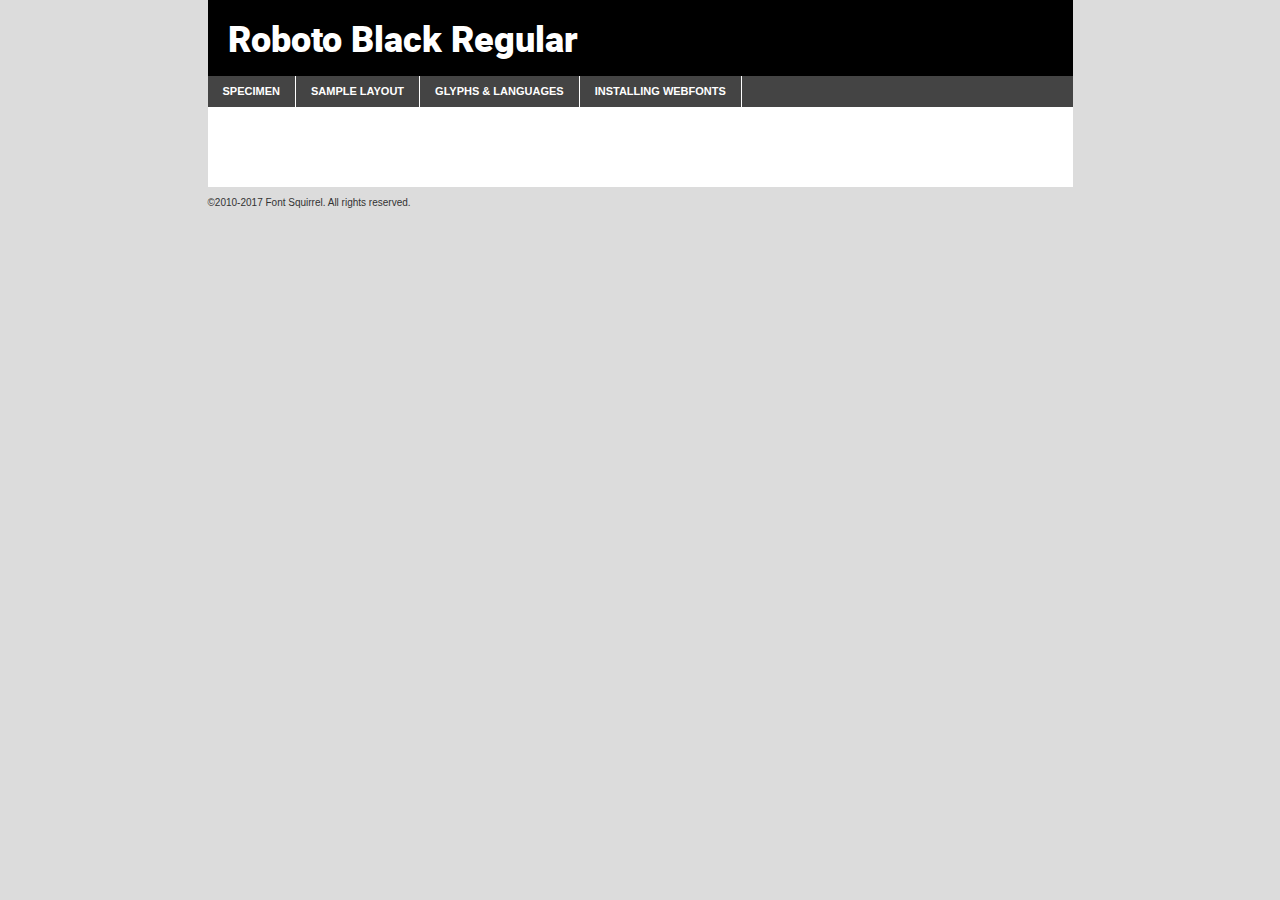
<file: fonts/Roboto-kit/roboto-black-demo.html>
<!DOCTYPE html PUBLIC "-//W3C//DTD XHTML 1.0 Transitional//EN"
	"http://www.w3.org/TR/xhtml1/DTD/xhtml1-transitional.dtd">

<html xmlns="http://www.w3.org/1999/xhtml" xml:lang="en" lang="en">
<head>
	<meta http-equiv="Content-Type" content="text/html; charset=utf-8" />
	<script src="http://ajax.googleapis.com/ajax/libs/jquery/1.7.2/jquery.min.js" type="text/javascript" charset="utf-8"></script>
	<script type="text/javascript">
	(function($){$.fn.easyTabs=function(option){var param=jQuery.extend({fadeSpeed:"fast",defaultContent:1,activeClass:'active'},option);$(this).each(function(){var thisId="#"+this.id;if(param.defaultContent==''){param.defaultContent=1;}
	if(typeof param.defaultContent=="number")
	{var defaultTab=$(thisId+" .tabs li:eq("+(param.defaultContent-1)+") a").attr('href').substr(1);}else{var defaultTab=param.defaultContent;}
	$(thisId+" .tabs li a").each(function(){var tabToHide=$(this).attr('href').substr(1);$("#"+tabToHide).addClass('easytabs-tab-content');});hideAll();changeContent(defaultTab);function hideAll(){$(thisId+" .easytabs-tab-content").hide();}
	function changeContent(tabId){hideAll();$(thisId+" .tabs li").removeClass(param.activeClass);$(thisId+" .tabs li a[href=#"+tabId+"]").closest('li').addClass(param.activeClass);if(param.fadeSpeed!="none")
	{$(thisId+" #"+tabId).fadeIn(param.fadeSpeed);}else{$(thisId+" #"+tabId).show();}}
	$(thisId+" .tabs li").click(function(){var tabId=$(this).find('a').attr('href').substr(1);changeContent(tabId);return false;});});}})(jQuery);
	</script>
	<link rel="stylesheet" href="specimen_files/specimen_stylesheet.css" type="text/css" charset="utf-8" />
	<link rel="stylesheet" href="stylesheet.css" type="text/css" charset="utf-8" />

	<style type="text/css">
					body{
				font-family: 'robotoblack';
							}
		</style>

	<title>Roboto Black Regular Specimen</title>
	
	
	<script type="text/javascript" charset="utf-8">
		$(document).ready(function() {
			$('#container').easyTabs({defaultContent:1});
		});
	</script>
</head>

<body>
<div id="container">
	<div id="header">
		Roboto Black Regular	</div>
	<ul class="tabs">
		<li><a href="#specimen">Specimen</a></li>
		<li><a href="#layout">Sample Layout</a></li>
				<li><a href="#glyphs">Glyphs &amp; Languages</a></li>
		<li><a href="#installing">Installing Webfonts</a></li>
		
	</ul>
	
	<div id="main_content">

		
			<div id="specimen">
		
				<div class="section">
					<div class="grid12 firstcol">
						<div class="huge">AaBb</div>
					</div>
				</div>
		
				<div class="section">
					<div class="glyph_range">A&#x200B;B&#x200b;C&#x200b;D&#x200b;E&#x200b;F&#x200b;G&#x200b;H&#x200b;I&#x200b;J&#x200b;K&#x200b;L&#x200b;M&#x200b;N&#x200b;O&#x200b;P&#x200b;Q&#x200b;R&#x200b;S&#x200b;T&#x200b;U&#x200b;V&#x200b;W&#x200b;X&#x200b;Y&#x200b;Z&#x200b;a&#x200b;b&#x200b;c&#x200b;d&#x200b;e&#x200b;f&#x200b;g&#x200b;h&#x200b;i&#x200b;j&#x200b;k&#x200b;l&#x200b;m&#x200b;n&#x200b;o&#x200b;p&#x200b;q&#x200b;r&#x200b;s&#x200b;t&#x200b;u&#x200b;v&#x200b;w&#x200b;x&#x200b;y&#x200b;z&#x200b;1&#x200b;2&#x200b;3&#x200b;4&#x200b;5&#x200b;6&#x200b;7&#x200b;8&#x200b;9&#x200b;0&#x200b;&amp;&#x200b;.&#x200b;,&#x200b;?&#x200b;!&#x200b;&#64;&#x200b;(&#x200b;)&#x200b;#&#x200b;$&#x200b;%&#x200b;*&#x200b;+&#x200b;-&#x200b;=&#x200b;:&#x200b;;</div>
				</div>
				<div class="section">
					<div class="grid12 firstcol">
						<table class="sample_table">
							<tr><td>10</td><td class="size10">abcdefghijklmnopqrstuvwxyzABCDEFGHIJKLMNOPQRSTUVWXYZ0123456789abcdefghijklmnopqrstuvwxyzABCDEFGHIJKLMNOPQRSTUVWXYZ0123456789abcdefghijklmnopqrstuvwxyzABCDEFGHIJKLMNOPQRSTUVWXYZ</td></tr>
							<tr><td>11</td><td class="size11">abcdefghijklmnopqrstuvwxyzABCDEFGHIJKLMNOPQRSTUVWXYZ0123456789abcdefghijklmnopqrstuvwxyzABCDEFGHIJKLMNOPQRSTUVWXYZ0123456789abcdefghijklmnopqrstuvwxyzABCDEFGHIJKLMNOPQRSTUVWXYZ</td></tr>
							<tr><td>12</td><td class="size12">abcdefghijklmnopqrstuvwxyzABCDEFGHIJKLMNOPQRSTUVWXYZ0123456789abcdefghijklmnopqrstuvwxyzABCDEFGHIJKLMNOPQRSTUVWXYZ0123456789abcdefghijklmnopqrstuvwxyzABCDEFGHIJKLMNOPQRSTUVWXYZ</td></tr>
							<tr><td>13</td><td class="size13">abcdefghijklmnopqrstuvwxyzABCDEFGHIJKLMNOPQRSTUVWXYZ0123456789abcdefghijklmnopqrstuvwxyzABCDEFGHIJKLMNOPQRSTUVWXYZ0123456789abcdefghijklmnopqrstuvwxyzABCDEFGHIJKLMNOPQRSTUVWXYZ</td></tr>
							<tr><td>14</td><td class="size14">abcdefghijklmnopqrstuvwxyzABCDEFGHIJKLMNOPQRSTUVWXYZ0123456789abcdefghijklmnopqrstuvwxyzABCDEFGHIJKLMNOPQRSTUVWXYZ0123456789abcdefghijklmnopqrstuvwxyzABCDEFGHIJKLMNOPQRSTUVWXYZ</td></tr>
							<tr><td>16</td><td class="size16">abcdefghijklmnopqrstuvwxyzABCDEFGHIJKLMNOPQRSTUVWXYZ0123456789abcdefghijklmnopqrstuvwxyzABCDEFGHIJKLMNOPQRSTUVWXYZ</td></tr>
							<tr><td>18</td><td class="size18">abcdefghijklmnopqrstuvwxyzABCDEFGHIJKLMNOPQRSTUVWXYZ0123456789abcdefghijklmnopqrstuvwxyzABCDEFGHIJKLMNOPQRSTUVWXYZ</td></tr>
							<tr><td>20</td><td class="size20">abcdefghijklmnopqrstuvwxyzABCDEFGHIJKLMNOPQRSTUVWXYZ0123456789abcdefghijklmnopqrstuvwxyzABCDEFGHIJKLMNOPQRSTUVWXYZ</td></tr>
							<tr><td>24</td><td class="size24">abcdefghijklmnopqrstuvwxyzABCDEFGHIJKLMNOPQRSTUVWXYZ0123456789abcdefghijklmnopqrstuvwxyzABCDEFGHIJKLMNOPQRSTUVWXYZ</td></tr>
							<tr><td>30</td><td class="size30">abcdefghijklmnopqrstuvwxyzABCDEFGHIJKLMNOPQRSTUVWXYZ0123456789abcdefghijklmnopqrstuvwxyzABCDEFGHIJKLMNOPQRSTUVWXYZ</td></tr>
							<tr><td>36</td><td class="size36">abcdefghijklmnopqrstuvwxyzABCDEFGHIJKLMNOPQRSTUVWXYZ0123456789abcdefghijklmnopqrstuvwxyzABCDEFGHIJKLMNOPQRSTUVWXYZ</td></tr>
							<tr><td>48</td><td class="size48">abcdefghijklmnopqrstuvwxyzABCDEFGHIJKLMNOPQRSTUVWXYZ0123456789abcdefghijklmnopqrstuvwxyzABCDEFGHIJKLMNOPQRSTUVWXYZ</td></tr>
							<tr><td>60</td><td class="size60">abcdefghijklmnopqrstuvwxyzABCDEFGHIJKLMNOPQRSTUVWXYZ0123456789abcdefghijklmnopqrstuvwxyzABCDEFGHIJKLMNOPQRSTUVWXYZ</td></tr>
							<tr><td>72</td><td class="size72">abcdefghijklmnopqrstuvwxyzABCDEFGHIJKLMNOPQRSTUVWXYZ0123456789abcdefghijklmnopqrstuvwxyzABCDEFGHIJKLMNOPQRSTUVWXYZ</td></tr>
							<tr><td>90</td><td class="size90">abcdefghijklmnopqrstuvwxyzABCDEFGHIJKLMNOPQRSTUVWXYZ0123456789abcdefghijklmnopqrstuvwxyzABCDEFGHIJKLMNOPQRSTUVWXYZ</td></tr>
						</table>
				
					</div>
			
				</div>
		
		
		
								<div class="section" id="bodycomparison">


										<div id="xheight">
				<div class="fontbody">&#x25FC;&#x25FC;&#x25FC;&#x25FC;&#x25FC;&#x25FC;&#x25FC;&#x25FC;&#x25FC;&#x25FC;&#x25FC;&#x25FC;&#x25FC;&#x25FC;&#x25FC;&#x25FC;&#x25FC;&#x25FC;&#x25FC;&#x25FC;&#x25FC;&#x25FC;&#x25FC;&#x25FC;&#x25FC;&#x25FC;&#x25FC;&#x25FC;&#x25FC;&#x25FC;&#x25FC;&#x25FC;&#x25FC;&#x25FC;&#x25FC;&#x25FC;&#x25FC;&#x25FC;&#x25FC;&#x25FC;&#x25FC;&#x25FC;&#x25FC;&#x25FC;&#x25FC;&#x25FC;&#x25FC;&#x25FC;&#x25FC;&#x25FC;&#x25FC;&#x25FC;&#x25FC;&#x25FC;&#x25FC;&#x25FC;&#x25FC;&#x25FC;&#x25FC;&#x25FC;&#x25FC;&#x25FC;&#x25FC;&#x25FC;&#x25FC;&#x25FC;&#x25FC;&#x25FC;&#x25FC;&#x25FC;&#x25FC;&#x25FC;&#x25FC;&#x25FC;&#x25FC;&#x25FC;&#x25FC;&#x25FC;&#x25FC;&#x25FC;&#x25FC;&#x25FC;&#x25FC;&#x25FC;&#x25FC;&#x25FC;&#x25FC;&#x25FC;&#x25FC;&#x25FC;&#x25FC;&#x25FC;&#x25FC;&#x25FC;&#x25FC;&#x25FC;&#x25FC;&#x25FC;&#x25FC;body</div><div class="arialbody">body</div><div class="verdanabody">body</div><div class="georgiabody">body</div></div>
										<div class="fontbody" style="z-index:1">
											body<span>Roboto Black Regular</span>
										</div>
										<div class="arialbody" style="z-index:1">
											body<span>Arial</span>
										</div>
										<div class="verdanabody" style="z-index:1">
											body<span>Verdana</span>
										</div>
										<div class="georgiabody" style="z-index:1">
											body<span>Georgia</span>
										</div>



								</div>
		
		
				<div class="section psample psample_row1" id="">
					
					<div class="grid2 firstcol">
						<p class="size10"><span>10.</span>Aenean lacinia bibendum nulla sed consectetur. Fusce dapibus, tellus ac cursus commodo, tortor mauris condimentum nibh, ut fermentum massa justo sit amet risus. Nullam id dolor id nibh ultricies vehicula ut id elit. Cum sociis natoque penatibus et magnis dis parturient montes, nascetur ridiculus mus. Nulla vitae elit libero, a pharetra augue.</p>
			
					</div>
					<div class="grid3">
						<p class="size11"><span>11.</span>Aenean lacinia bibendum nulla sed consectetur. Fusce dapibus, tellus ac cursus commodo, tortor mauris condimentum nibh, ut fermentum massa justo sit amet risus. Nullam id dolor id nibh ultricies vehicula ut id elit. Cum sociis natoque penatibus et magnis dis parturient montes, nascetur ridiculus mus. Nulla vitae elit libero, a pharetra augue.</p>
			
					</div>
					<div class="grid3">
						<p class="size12"><span>12.</span>Aenean lacinia bibendum nulla sed consectetur. Fusce dapibus, tellus ac cursus commodo, tortor mauris condimentum nibh, ut fermentum massa justo sit amet risus. Nullam id dolor id nibh ultricies vehicula ut id elit. Cum sociis natoque penatibus et magnis dis parturient montes, nascetur ridiculus mus. Nulla vitae elit libero, a pharetra augue.</p>
			
					</div>
					<div class="grid4">
						<p class="size13"><span>13.</span>Aenean lacinia bibendum nulla sed consectetur. Fusce dapibus, tellus ac cursus commodo, tortor mauris condimentum nibh, ut fermentum massa justo sit amet risus. Nullam id dolor id nibh ultricies vehicula ut id elit. Cum sociis natoque penatibus et magnis dis parturient montes, nascetur ridiculus mus. Nulla vitae elit libero, a pharetra augue.</p>
			
					</div>
					<div class="white_blend"></div>
					
				</div>
				<div class="section psample psample_row2" id="">
					<div class="grid3 firstcol">
						<p class="size14"><span>14.</span>Aenean lacinia bibendum nulla sed consectetur. Fusce dapibus, tellus ac cursus commodo, tortor mauris condimentum nibh, ut fermentum massa justo sit amet risus. Nullam id dolor id nibh ultricies vehicula ut id elit. Cum sociis natoque penatibus et magnis dis parturient montes, nascetur ridiculus mus. Nulla vitae elit libero, a pharetra augue.</p>
			
					</div>
					<div class="grid4">
						<p class="size16"><span>16.</span>Aenean lacinia bibendum nulla sed consectetur. Fusce dapibus, tellus ac cursus commodo, tortor mauris condimentum nibh, ut fermentum massa justo sit amet risus. Nullam id dolor id nibh ultricies vehicula ut id elit. Cum sociis natoque penatibus et magnis dis parturient montes, nascetur ridiculus mus. Nulla vitae elit libero, a pharetra augue.</p>
			
					</div>
					<div class="grid5">
						<p class="size18"><span>18.</span>Aenean lacinia bibendum nulla sed consectetur. Fusce dapibus, tellus ac cursus commodo, tortor mauris condimentum nibh, ut fermentum massa justo sit amet risus. Nullam id dolor id nibh ultricies vehicula ut id elit. Cum sociis natoque penatibus et magnis dis parturient montes, nascetur ridiculus mus. Nulla vitae elit libero, a pharetra augue.</p>
			
					</div>

					<div class="white_blend"></div>

				</div>
				
				<div class="section psample psample_row3" id="">
					<div class="grid5 firstcol">
						<p class="size20"><span>20.</span>Aenean lacinia bibendum nulla sed consectetur. Fusce dapibus, tellus ac cursus commodo, tortor mauris condimentum nibh, ut fermentum massa justo sit amet risus. Nullam id dolor id nibh ultricies vehicula ut id elit. Cum sociis natoque penatibus et magnis dis parturient montes, nascetur ridiculus mus. Nulla vitae elit libero, a pharetra augue.</p>
					</div>
					<div class="grid7">
						<p class="size24"><span>24.</span>Aenean lacinia bibendum nulla sed consectetur. Fusce dapibus, tellus ac cursus commodo, tortor mauris condimentum nibh, ut fermentum massa justo sit amet risus. Nullam id dolor id nibh ultricies vehicula ut id elit. Cum sociis natoque penatibus et magnis dis parturient montes, nascetur ridiculus mus. Nulla vitae elit libero, a pharetra augue.</p>
					</div>
					
					<div class="white_blend"></div>
					
				</div>
				
				<div class="section psample psample_row4" id="">
					<div class="grid12 firstcol">
						<p class="size30"><span>30.</span>Aenean lacinia bibendum nulla sed consectetur. Fusce dapibus, tellus ac cursus commodo, tortor mauris condimentum nibh, ut fermentum massa justo sit amet risus. Nullam id dolor id nibh ultricies vehicula ut id elit. Cum sociis natoque penatibus et magnis dis parturient montes, nascetur ridiculus mus. Nulla vitae elit libero, a pharetra augue.</p>
					</div>
					<div class="white_blend"></div>
					
				</div>
				
				
				
				<div class="section psample psample_row1 fullreverse">
					<div class="grid2 firstcol">
						<p class="size10"><span>10.</span>Aenean lacinia bibendum nulla sed consectetur. Fusce dapibus, tellus ac cursus commodo, tortor mauris condimentum nibh, ut fermentum massa justo sit amet risus. Nullam id dolor id nibh ultricies vehicula ut id elit. Cum sociis natoque penatibus et magnis dis parturient montes, nascetur ridiculus mus. Nulla vitae elit libero, a pharetra augue.</p>
			
					</div>
					<div class="grid3">
						<p class="size11"><span>11.</span>Aenean lacinia bibendum nulla sed consectetur. Fusce dapibus, tellus ac cursus commodo, tortor mauris condimentum nibh, ut fermentum massa justo sit amet risus. Nullam id dolor id nibh ultricies vehicula ut id elit. Cum sociis natoque penatibus et magnis dis parturient montes, nascetur ridiculus mus. Nulla vitae elit libero, a pharetra augue.</p>
			
					</div>
					<div class="grid3">
						<p class="size12"><span>12.</span>Aenean lacinia bibendum nulla sed consectetur. Fusce dapibus, tellus ac cursus commodo, tortor mauris condimentum nibh, ut fermentum massa justo sit amet risus. Nullam id dolor id nibh ultricies vehicula ut id elit. Cum sociis natoque penatibus et magnis dis parturient montes, nascetur ridiculus mus. Nulla vitae elit libero, a pharetra augue.</p>
			
					</div>
					<div class="grid4">
						<p class="size13"><span>13.</span>Aenean lacinia bibendum nulla sed consectetur. Fusce dapibus, tellus ac cursus commodo, tortor mauris condimentum nibh, ut fermentum massa justo sit amet risus. Nullam id dolor id nibh ultricies vehicula ut id elit. Cum sociis natoque penatibus et magnis dis parturient montes, nascetur ridiculus mus. Nulla vitae elit libero, a pharetra augue.</p>
			
					</div>
					<div class="black_blend"></div>
					
				</div>
				
				<div class="section psample psample_row2 fullreverse">
					<div class="grid3 firstcol">
						<p class="size14"><span>14.</span>Aenean lacinia bibendum nulla sed consectetur. Fusce dapibus, tellus ac cursus commodo, tortor mauris condimentum nibh, ut fermentum massa justo sit amet risus. Nullam id dolor id nibh ultricies vehicula ut id elit. Cum sociis natoque penatibus et magnis dis parturient montes, nascetur ridiculus mus. Nulla vitae elit libero, a pharetra augue.</p>
			
					</div>
					<div class="grid4">
						<p class="size16"><span>16.</span>Aenean lacinia bibendum nulla sed consectetur. Fusce dapibus, tellus ac cursus commodo, tortor mauris condimentum nibh, ut fermentum massa justo sit amet risus. Nullam id dolor id nibh ultricies vehicula ut id elit. Cum sociis natoque penatibus et magnis dis parturient montes, nascetur ridiculus mus. Nulla vitae elit libero, a pharetra augue.</p>
			
					</div>
					<div class="grid5">
						<p class="size18"><span>18.</span>Aenean lacinia bibendum nulla sed consectetur. Fusce dapibus, tellus ac cursus commodo, tortor mauris condimentum nibh, ut fermentum massa justo sit amet risus. Nullam id dolor id nibh ultricies vehicula ut id elit. Cum sociis natoque penatibus et magnis dis parturient montes, nascetur ridiculus mus. Nulla vitae elit libero, a pharetra augue.</p>
			
					</div>
					<div class="black_blend"></div>

				</div>
				
				<div class="section psample fullreverse psample_row3" id="">
					<div class="grid5 firstcol">
						<p class="size20"><span>20.</span>Aenean lacinia bibendum nulla sed consectetur. Fusce dapibus, tellus ac cursus commodo, tortor mauris condimentum nibh, ut fermentum massa justo sit amet risus. Nullam id dolor id nibh ultricies vehicula ut id elit. Cum sociis natoque penatibus et magnis dis parturient montes, nascetur ridiculus mus. Nulla vitae elit libero, a pharetra augue.</p>
					</div>
					<div class="grid7">
						<p class="size24"><span>24.</span>Aenean lacinia bibendum nulla sed consectetur. Fusce dapibus, tellus ac cursus commodo, tortor mauris condimentum nibh, ut fermentum massa justo sit amet risus. Nullam id dolor id nibh ultricies vehicula ut id elit. Cum sociis natoque penatibus et magnis dis parturient montes, nascetur ridiculus mus. Nulla vitae elit libero, a pharetra augue.</p>
					</div>
					
					<div class="black_blend"></div>
					
				</div>
				
				<div class="section psample fullreverse psample_row4" id="" style="border-bottom: 20px #000 solid;">
					<div class="grid12 firstcol">
						<p class="size30"><span>30.</span>Aenean lacinia bibendum nulla sed consectetur. Fusce dapibus, tellus ac cursus commodo, tortor mauris condimentum nibh, ut fermentum massa justo sit amet risus. Nullam id dolor id nibh ultricies vehicula ut id elit. Cum sociis natoque penatibus et magnis dis parturient montes, nascetur ridiculus mus. Nulla vitae elit libero, a pharetra augue.</p>
					</div>
					<div class="black_blend"></div>
					
				</div>
				
				
				
				
			</div>
			
			<div id="layout">
				
				<div class="section">
					
					<div class="grid12 firstcol">
						<h1>Lorem Ipsum Dolor</h1>
						<h2>Etiam porta sem malesuada magna mollis euismod</h2>
						
						<p class="byline">By <a href="#link">Aenean Lacinia</a></p>
					</div>
				</div>
				<div class="section">
					<div class="grid8 firstcol">
						<p class="large">Donec sed odio dui. Morbi leo risus, porta ac consectetur ac, vestibulum at eros. Fusce dapibus, tellus ac cursus commodo, tortor mauris condimentum nibh, ut fermentum massa justo sit amet risus. </p>

						
						<h3>Pellentesque ornare sem</h3>

						<p>Maecenas sed diam eget risus varius blandit sit amet non magna. Maecenas faucibus mollis interdum. Donec ullamcorper nulla non metus auctor fringilla. Nullam id dolor id nibh ultricies vehicula ut id elit. Nullam id dolor id nibh ultricies vehicula ut id elit. </p>

						<p>Aenean eu leo quam. Pellentesque ornare sem lacinia quam venenatis vestibulum. Lorem ipsum dolor sit amet, consectetur adipiscing elit. Cum sociis natoque penatibus et magnis dis parturient montes, nascetur ridiculus mus. </p>

						<p>Nulla vitae elit libero, a pharetra augue. Praesent commodo cursus magna, vel scelerisque nisl consectetur et. Aenean lacinia bibendum nulla sed consectetur. </p>

						<p>Nullam quis risus eget urna mollis ornare vel eu leo. Nullam quis risus eget urna mollis ornare vel eu leo. Maecenas sed diam eget risus varius blandit sit amet non magna. Donec ullamcorper nulla non metus auctor fringilla. </p>

						<h3>Cras mattis consectetur</h3>

						<p>Aenean eu leo quam. Pellentesque ornare sem lacinia quam venenatis vestibulum. Aenean lacinia bibendum nulla sed consectetur. Integer posuere erat a ante venenatis dapibus posuere velit aliquet. Cras mattis consectetur purus sit amet fermentum. </p>

						<p>Nullam id dolor id nibh ultricies vehicula ut id elit. Nullam quis risus eget urna mollis ornare vel eu leo. Cras mattis consectetur purus sit amet fermentum.</p>
					</div>
					
					<div class="grid4 sidebar">
						
						<div class="box reverse">
							<p class="last">Nullam quis risus eget urna mollis ornare vel eu leo. Donec ullamcorper nulla non metus auctor fringilla. Cras mattis consectetur purus sit amet fermentum. Sed posuere consectetur est at lobortis. Lorem ipsum dolor sit amet, consectetur adipiscing elit. </p>
						</div>
						
						<p class="caption">Maecenas sed diam eget risus varius.</p>

						<p>Vestibulum id ligula porta felis euismod semper. Integer posuere erat a ante venenatis dapibus posuere velit aliquet. Vestibulum id ligula porta felis euismod semper. Sed posuere consectetur est at lobortis. Maecenas sed diam eget risus varius blandit sit amet non magna. Fusce dapibus, tellus ac cursus commodo, tortor mauris condimentum nibh, ut fermentum massa justo sit amet risus. </p>

					

						<p>Duis mollis, est non commodo luctus, nisi erat porttitor ligula, eget lacinia odio sem nec elit. Aenean lacinia bibendum nulla sed consectetur. Vivamus sagittis lacus vel augue laoreet rutrum faucibus dolor auctor. Aenean lacinia bibendum nulla sed consectetur. Nullam quis risus eget urna mollis ornare vel eu leo. </p>

						<p>Praesent commodo cursus magna, vel scelerisque nisl consectetur et. Donec ullamcorper nulla non metus auctor fringilla. Maecenas faucibus mollis interdum. Fusce dapibus, tellus ac cursus commodo, tortor mauris condimentum nibh, ut fermentum massa justo sit amet risus. </p>

					</div>
				</div>
				
			</div>


			



		<div id="glyphs">
			<div class="section">
				<div class="grid12 firstcol">
			
				<h1>Language Support</h1>
				<p>The subset of Roboto Black Regular in this kit supports the following languages:<br />
			
					Albanian, Basque, Breton, Chamorro, Danish, Dutch, English, Faroese, Finnish, French, Frisian, Galician, German, Icelandic, Italian, Malagasy, Norwegian, Portuguese, Spanish, Alsatian, Aragonese, Arapaho, Arrernte, Asturian, Aymara, Bislama, Cebuano, Corsican, Fijian, French_creole, Genoese, Gilbertese, Greenlandic, Haitian_creole, Hiligaynon, Hmong, Hopi, Ibanag, Iloko_ilokano, Indonesian, Interglossa_glosa, Interlingua, Irish_gaelic, Jerriais, Lojban, Lombard, Luxembourgeois, Manx, Mohawk, Norfolk_pitcairnese, Occitan, Oromo, Pangasinan, Papiamento, Piedmontese, Potawatomi, Rhaeto-romance, Romansh, Rotokas, Sami_lule, Samoan, Sardinian, Scots_gaelic, Seychelles_creole, Shona, Sicilian, Somali, Southern_ndebele, Swahili, Swati_swazi, Tagalog_filipino_pilipino, Tetum, Tok_pisin, Uyghur_latinized, Volapuk, Walloon, Warlpiri, Xhosa, Yapese, Zulu, Latinbasic, Ubasic, Demo				</p>
				<h1>Glyph Chart</h1>
				<p>The subset of Roboto Black Regular in this kit includes all the glyphs listed below. Unicode entities are included above each glyph to help you insert individual characters into your layout.</p>
				<div id="glyph_chart">
			
																														 <div><p>&amp;#2;</p>&#2;</div>
																				 <div><p>&amp;#13;</p>&#13;</div>
																				 <div><p>&amp;#32;</p>&#32;</div>
																				 <div><p>&amp;#33;</p>&#33;</div>
																				 <div><p>&amp;#34;</p>&#34;</div>
																				 <div><p>&amp;#35;</p>&#35;</div>
																				 <div><p>&amp;#36;</p>&#36;</div>
																				 <div><p>&amp;#37;</p>&#37;</div>
																				 <div><p>&amp;#38;</p>&#38;</div>
																				 <div><p>&amp;#39;</p>&#39;</div>
																				 <div><p>&amp;#40;</p>&#40;</div>
																				 <div><p>&amp;#41;</p>&#41;</div>
																				 <div><p>&amp;#42;</p>&#42;</div>
																				 <div><p>&amp;#43;</p>&#43;</div>
																				 <div><p>&amp;#44;</p>&#44;</div>
																				 <div><p>&amp;#45;</p>&#45;</div>
																				 <div><p>&amp;#46;</p>&#46;</div>
																				 <div><p>&amp;#47;</p>&#47;</div>
																				 <div><p>&amp;#48;</p>&#48;</div>
																				 <div><p>&amp;#49;</p>&#49;</div>
																				 <div><p>&amp;#50;</p>&#50;</div>
																				 <div><p>&amp;#51;</p>&#51;</div>
																				 <div><p>&amp;#52;</p>&#52;</div>
																				 <div><p>&amp;#53;</p>&#53;</div>
																				 <div><p>&amp;#54;</p>&#54;</div>
																				 <div><p>&amp;#55;</p>&#55;</div>
																				 <div><p>&amp;#56;</p>&#56;</div>
																				 <div><p>&amp;#57;</p>&#57;</div>
																				 <div><p>&amp;#58;</p>&#58;</div>
																				 <div><p>&amp;#59;</p>&#59;</div>
																				 <div><p>&amp;#60;</p>&#60;</div>
																				 <div><p>&amp;#61;</p>&#61;</div>
																				 <div><p>&amp;#62;</p>&#62;</div>
																				 <div><p>&amp;#63;</p>&#63;</div>
																				 <div><p>&amp;#64;</p>&#64;</div>
																				 <div><p>&amp;#65;</p>&#65;</div>
																				 <div><p>&amp;#66;</p>&#66;</div>
																				 <div><p>&amp;#67;</p>&#67;</div>
																				 <div><p>&amp;#68;</p>&#68;</div>
																				 <div><p>&amp;#69;</p>&#69;</div>
																				 <div><p>&amp;#70;</p>&#70;</div>
																				 <div><p>&amp;#71;</p>&#71;</div>
																				 <div><p>&amp;#72;</p>&#72;</div>
																				 <div><p>&amp;#73;</p>&#73;</div>
																				 <div><p>&amp;#74;</p>&#74;</div>
																				 <div><p>&amp;#75;</p>&#75;</div>
																				 <div><p>&amp;#76;</p>&#76;</div>
																				 <div><p>&amp;#77;</p>&#77;</div>
																				 <div><p>&amp;#78;</p>&#78;</div>
																				 <div><p>&amp;#79;</p>&#79;</div>
																				 <div><p>&amp;#80;</p>&#80;</div>
																				 <div><p>&amp;#81;</p>&#81;</div>
																				 <div><p>&amp;#82;</p>&#82;</div>
																				 <div><p>&amp;#83;</p>&#83;</div>
																				 <div><p>&amp;#84;</p>&#84;</div>
																				 <div><p>&amp;#85;</p>&#85;</div>
																				 <div><p>&amp;#86;</p>&#86;</div>
																				 <div><p>&amp;#87;</p>&#87;</div>
																				 <div><p>&amp;#88;</p>&#88;</div>
																				 <div><p>&amp;#89;</p>&#89;</div>
																				 <div><p>&amp;#90;</p>&#90;</div>
																				 <div><p>&amp;#91;</p>&#91;</div>
																				 <div><p>&amp;#92;</p>&#92;</div>
																				 <div><p>&amp;#93;</p>&#93;</div>
																				 <div><p>&amp;#94;</p>&#94;</div>
																				 <div><p>&amp;#95;</p>&#95;</div>
																				 <div><p>&amp;#96;</p>&#96;</div>
																				 <div><p>&amp;#97;</p>&#97;</div>
																				 <div><p>&amp;#98;</p>&#98;</div>
																				 <div><p>&amp;#99;</p>&#99;</div>
																				 <div><p>&amp;#100;</p>&#100;</div>
																				 <div><p>&amp;#101;</p>&#101;</div>
																				 <div><p>&amp;#102;</p>&#102;</div>
																				 <div><p>&amp;#103;</p>&#103;</div>
																				 <div><p>&amp;#104;</p>&#104;</div>
																				 <div><p>&amp;#105;</p>&#105;</div>
																				 <div><p>&amp;#106;</p>&#106;</div>
																				 <div><p>&amp;#107;</p>&#107;</div>
																				 <div><p>&amp;#108;</p>&#108;</div>
																				 <div><p>&amp;#109;</p>&#109;</div>
																				 <div><p>&amp;#110;</p>&#110;</div>
																				 <div><p>&amp;#111;</p>&#111;</div>
																				 <div><p>&amp;#112;</p>&#112;</div>
																				 <div><p>&amp;#113;</p>&#113;</div>
																				 <div><p>&amp;#114;</p>&#114;</div>
																				 <div><p>&amp;#115;</p>&#115;</div>
																				 <div><p>&amp;#116;</p>&#116;</div>
																				 <div><p>&amp;#117;</p>&#117;</div>
																				 <div><p>&amp;#118;</p>&#118;</div>
																				 <div><p>&amp;#119;</p>&#119;</div>
																				 <div><p>&amp;#120;</p>&#120;</div>
																				 <div><p>&amp;#121;</p>&#121;</div>
																				 <div><p>&amp;#122;</p>&#122;</div>
																				 <div><p>&amp;#123;</p>&#123;</div>
																				 <div><p>&amp;#124;</p>&#124;</div>
																				 <div><p>&amp;#125;</p>&#125;</div>
																				 <div><p>&amp;#126;</p>&#126;</div>
																				 <div><p>&amp;#160;</p>&#160;</div>
																				 <div><p>&amp;#161;</p>&#161;</div>
																				 <div><p>&amp;#162;</p>&#162;</div>
																				 <div><p>&amp;#163;</p>&#163;</div>
																				 <div><p>&amp;#164;</p>&#164;</div>
																				 <div><p>&amp;#165;</p>&#165;</div>
																				 <div><p>&amp;#166;</p>&#166;</div>
																				 <div><p>&amp;#167;</p>&#167;</div>
																				 <div><p>&amp;#168;</p>&#168;</div>
																				 <div><p>&amp;#169;</p>&#169;</div>
																				 <div><p>&amp;#170;</p>&#170;</div>
																				 <div><p>&amp;#171;</p>&#171;</div>
																				 <div><p>&amp;#172;</p>&#172;</div>
																				 <div><p>&amp;#173;</p>&#173;</div>
																				 <div><p>&amp;#174;</p>&#174;</div>
																				 <div><p>&amp;#175;</p>&#175;</div>
																				 <div><p>&amp;#176;</p>&#176;</div>
																				 <div><p>&amp;#177;</p>&#177;</div>
																				 <div><p>&amp;#178;</p>&#178;</div>
																				 <div><p>&amp;#179;</p>&#179;</div>
																				 <div><p>&amp;#180;</p>&#180;</div>
																				 <div><p>&amp;#181;</p>&#181;</div>
																				 <div><p>&amp;#182;</p>&#182;</div>
																				 <div><p>&amp;#183;</p>&#183;</div>
																				 <div><p>&amp;#184;</p>&#184;</div>
																				 <div><p>&amp;#185;</p>&#185;</div>
																				 <div><p>&amp;#186;</p>&#186;</div>
																				 <div><p>&amp;#187;</p>&#187;</div>
																				 <div><p>&amp;#188;</p>&#188;</div>
																				 <div><p>&amp;#189;</p>&#189;</div>
																				 <div><p>&amp;#190;</p>&#190;</div>
																				 <div><p>&amp;#191;</p>&#191;</div>
																				 <div><p>&amp;#192;</p>&#192;</div>
																				 <div><p>&amp;#193;</p>&#193;</div>
																				 <div><p>&amp;#194;</p>&#194;</div>
																				 <div><p>&amp;#195;</p>&#195;</div>
																				 <div><p>&amp;#196;</p>&#196;</div>
																				 <div><p>&amp;#197;</p>&#197;</div>
																				 <div><p>&amp;#198;</p>&#198;</div>
																				 <div><p>&amp;#199;</p>&#199;</div>
																				 <div><p>&amp;#200;</p>&#200;</div>
																				 <div><p>&amp;#201;</p>&#201;</div>
																				 <div><p>&amp;#202;</p>&#202;</div>
																				 <div><p>&amp;#203;</p>&#203;</div>
																				 <div><p>&amp;#204;</p>&#204;</div>
																				 <div><p>&amp;#205;</p>&#205;</div>
																				 <div><p>&amp;#206;</p>&#206;</div>
																				 <div><p>&amp;#207;</p>&#207;</div>
																				 <div><p>&amp;#208;</p>&#208;</div>
																				 <div><p>&amp;#209;</p>&#209;</div>
																				 <div><p>&amp;#210;</p>&#210;</div>
																				 <div><p>&amp;#211;</p>&#211;</div>
																				 <div><p>&amp;#212;</p>&#212;</div>
																				 <div><p>&amp;#213;</p>&#213;</div>
																				 <div><p>&amp;#214;</p>&#214;</div>
																				 <div><p>&amp;#215;</p>&#215;</div>
																				 <div><p>&amp;#216;</p>&#216;</div>
																				 <div><p>&amp;#217;</p>&#217;</div>
																				 <div><p>&amp;#218;</p>&#218;</div>
																				 <div><p>&amp;#219;</p>&#219;</div>
																				 <div><p>&amp;#220;</p>&#220;</div>
																				 <div><p>&amp;#221;</p>&#221;</div>
																				 <div><p>&amp;#222;</p>&#222;</div>
																				 <div><p>&amp;#223;</p>&#223;</div>
																				 <div><p>&amp;#224;</p>&#224;</div>
																				 <div><p>&amp;#225;</p>&#225;</div>
																				 <div><p>&amp;#226;</p>&#226;</div>
																				 <div><p>&amp;#227;</p>&#227;</div>
																				 <div><p>&amp;#228;</p>&#228;</div>
																				 <div><p>&amp;#229;</p>&#229;</div>
																				 <div><p>&amp;#230;</p>&#230;</div>
																				 <div><p>&amp;#231;</p>&#231;</div>
																				 <div><p>&amp;#232;</p>&#232;</div>
																				 <div><p>&amp;#233;</p>&#233;</div>
																				 <div><p>&amp;#234;</p>&#234;</div>
																				 <div><p>&amp;#235;</p>&#235;</div>
																				 <div><p>&amp;#236;</p>&#236;</div>
																				 <div><p>&amp;#237;</p>&#237;</div>
																				 <div><p>&amp;#238;</p>&#238;</div>
																				 <div><p>&amp;#239;</p>&#239;</div>
																				 <div><p>&amp;#240;</p>&#240;</div>
																				 <div><p>&amp;#241;</p>&#241;</div>
																				 <div><p>&amp;#242;</p>&#242;</div>
																				 <div><p>&amp;#243;</p>&#243;</div>
																				 <div><p>&amp;#244;</p>&#244;</div>
																				 <div><p>&amp;#245;</p>&#245;</div>
																				 <div><p>&amp;#246;</p>&#246;</div>
																				 <div><p>&amp;#247;</p>&#247;</div>
																				 <div><p>&amp;#248;</p>&#248;</div>
																				 <div><p>&amp;#249;</p>&#249;</div>
																				 <div><p>&amp;#250;</p>&#250;</div>
																				 <div><p>&amp;#251;</p>&#251;</div>
																				 <div><p>&amp;#252;</p>&#252;</div>
																				 <div><p>&amp;#253;</p>&#253;</div>
																				 <div><p>&amp;#254;</p>&#254;</div>
																				 <div><p>&amp;#255;</p>&#255;</div>
																				 <div><p>&amp;#338;</p>&#338;</div>
																				 <div><p>&amp;#339;</p>&#339;</div>
																				 <div><p>&amp;#376;</p>&#376;</div>
																				 <div><p>&amp;#710;</p>&#710;</div>
																				 <div><p>&amp;#732;</p>&#732;</div>
																				 <div><p>&amp;#8192;</p>&#8192;</div>
																				 <div><p>&amp;#8193;</p>&#8193;</div>
																				 <div><p>&amp;#8194;</p>&#8194;</div>
																				 <div><p>&amp;#8195;</p>&#8195;</div>
																				 <div><p>&amp;#8196;</p>&#8196;</div>
																				 <div><p>&amp;#8197;</p>&#8197;</div>
																				 <div><p>&amp;#8198;</p>&#8198;</div>
																				 <div><p>&amp;#8199;</p>&#8199;</div>
																				 <div><p>&amp;#8200;</p>&#8200;</div>
																				 <div><p>&amp;#8201;</p>&#8201;</div>
																				 <div><p>&amp;#8202;</p>&#8202;</div>
																				 <div><p>&amp;#8208;</p>&#8208;</div>
																				 <div><p>&amp;#8209;</p>&#8209;</div>
																				 <div><p>&amp;#8210;</p>&#8210;</div>
																				 <div><p>&amp;#8211;</p>&#8211;</div>
																				 <div><p>&amp;#8212;</p>&#8212;</div>
																				 <div><p>&amp;#8216;</p>&#8216;</div>
																				 <div><p>&amp;#8217;</p>&#8217;</div>
																				 <div><p>&amp;#8218;</p>&#8218;</div>
																				 <div><p>&amp;#8220;</p>&#8220;</div>
																				 <div><p>&amp;#8221;</p>&#8221;</div>
																				 <div><p>&amp;#8222;</p>&#8222;</div>
																				 <div><p>&amp;#8226;</p>&#8226;</div>
																				 <div><p>&amp;#8230;</p>&#8230;</div>
																				 <div><p>&amp;#8239;</p>&#8239;</div>
																				 <div><p>&amp;#8249;</p>&#8249;</div>
																				 <div><p>&amp;#8250;</p>&#8250;</div>
																				 <div><p>&amp;#8287;</p>&#8287;</div>
																				 <div><p>&amp;#8364;</p>&#8364;</div>
																				 <div><p>&amp;#8482;</p>&#8482;</div>
																				 <div><p>&amp;#9724;</p>&#9724;</div>
																				 <div><p>&amp;#64257;</p>&#64257;</div>
																				 <div><p>&amp;#64258;</p>&#64258;</div>
																				 <div><p>&amp;#64259;</p>&#64259;</div>
																				 <div><p>&amp;#64260;</p>&#64260;</div>
																												</div>	
				</div>
		
		
			</div>
		</div>
		
		
		<div id="specs">
			
		</div>
	
		<div id="installing">
			<div class="section">
				<div class="grid7 firstcol">
					<h1>Installing Webfonts</h1>
					
					<p>Webfonts are supported by all major browser platforms but not all in the same way. There are currently four different font formats that must be included in order to target all browsers. This includes TTF, WOFF, EOT and SVG.</p>
					
					<h2>1. Upload your webfonts</h2>
					<p>You must upload your webfont kit to your website. They should be in or near the same directory as your CSS files.</p>
					
					<h2>2. Include the webfont stylesheet</h2>
					<p>A special CSS @font-face declaration helps the various browsers select the appropriate font it needs without causing you a bunch of headaches. Learn more about this syntax by reading the <a href="https://www.fontspring.com/blog/further-hardening-of-the-bulletproof-syntax">Fontspring blog post</a> about it. The code for it is as follows:</p>


<code>
@font-face{ 
	font-family: 'MyWebFont';
	src: url('WebFont.eot');
	src: url('WebFont.eot?#iefix') format('embedded-opentype'),
	     url('WebFont.woff') format('woff'),
	     url('WebFont.ttf') format('truetype'),
	     url('WebFont.svg#webfont') format('svg');
}
</code>

	<p>We've already gone ahead and generated the code for you. All you have to do is link to the stylesheet in your HTML, like this:</p>
	<code>&lt;link rel=&quot;stylesheet&quot; href=&quot;stylesheet.css&quot; type=&quot;text/css&quot; charset=&quot;utf-8&quot; /&gt;</code>

					<h2>3. Modify your own stylesheet</h2>
					<p>To take advantage of your new fonts, you must tell your stylesheet to use them. Look at the original @font-face declaration above and find the property called "font-family." The name linked there will be what you use to reference the font. Prepend that webfont name to the font stack in the "font-family" property, inside the selector you want to change. For example:</p>
<code>p { font-family: 'WebFont', Arial, sans-serif; }</code>

<h2>4. Test</h2>
<p>Getting webfonts to work cross-browser <em>can</em> be tricky. Use the information in the sidebar to help you if you find that fonts aren't loading in a particular browser.</p>
				</div>
				
				<div class="grid5 sidebar">
					<div class="box">
						<h2>Troubleshooting<br />Font-Face Problems</h2>
						<p>Having trouble getting your webfonts to load in your new website? Here are some tips to sort out what might be the problem.</p>

						<h3>Fonts not showing in any browser</h3>

						<p>This sounds like you need to work on the plumbing. You either did not upload the fonts to the correct directory, or you did not link the fonts properly in the CSS. If you've confirmed that all this is correct and you still have a problem, take a look at your .htaccess file and see if requests are getting intercepted.</p>

						<h3>Fonts not loading in iPhone or iPad</h3>

						<p>The most common problem here is that you are serving the fonts from an IIS server. IIS refuses to serve files that have unknown MIME types. If that is the case, you must set the MIME type for SVG to "image/svg+xml" in the server settings. Follow these instructions from Microsoft if you need help.</p>

						<h3>Fonts not loading in Firefox</h3>

						<p>The primary reason for this failure? You are still using a version Firefox older than 3.5. So upgrade already! If that isn't it, then you are very likely serving fonts from a different domain. Firefox requires that all font assets be served from the same domain. Lastly it is possible that you need to add WOFF to your list of MIME types (if you are serving via IIS.)</p>

						<h3>Fonts not loading in IE</h3>

						<p>Are you looking at Internet Explorer on an actual Windows machine or are you cheating by using a service like Adobe BrowserLab? Many of these screenshot services do not render @font-face for IE. Best to test it on a real machine.</p>

						<h3>Fonts not loading in IE9</h3>

						<p>IE9, like Firefox, requires that fonts be served from the same domain as the website. Make sure that is the case.</p>
					</div>
				</div>
			</div>
			
		</div>
	
	</div>
	<div id="footer">
		<p>&copy;2010-2017 Font Squirrel. All rights reserved.</p>
	</div>
</div>
</body>
</html>
</file>
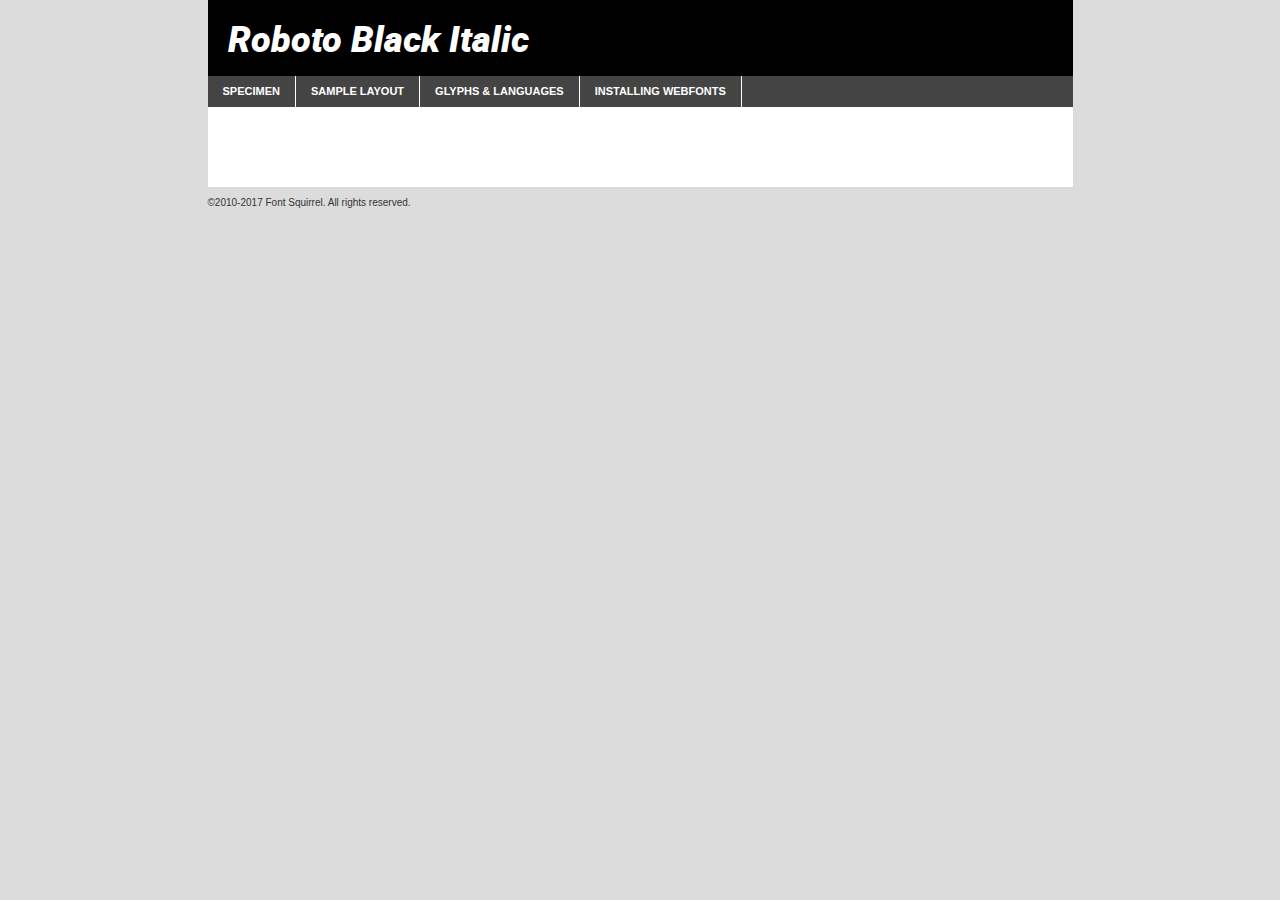
<file: fonts/Roboto-kit/roboto-blackitalic-demo.html>
<!DOCTYPE html PUBLIC "-//W3C//DTD XHTML 1.0 Transitional//EN"
	"http://www.w3.org/TR/xhtml1/DTD/xhtml1-transitional.dtd">

<html xmlns="http://www.w3.org/1999/xhtml" xml:lang="en" lang="en">
<head>
	<meta http-equiv="Content-Type" content="text/html; charset=utf-8" />
	<script src="http://ajax.googleapis.com/ajax/libs/jquery/1.7.2/jquery.min.js" type="text/javascript" charset="utf-8"></script>
	<script type="text/javascript">
	(function($){$.fn.easyTabs=function(option){var param=jQuery.extend({fadeSpeed:"fast",defaultContent:1,activeClass:'active'},option);$(this).each(function(){var thisId="#"+this.id;if(param.defaultContent==''){param.defaultContent=1;}
	if(typeof param.defaultContent=="number")
	{var defaultTab=$(thisId+" .tabs li:eq("+(param.defaultContent-1)+") a").attr('href').substr(1);}else{var defaultTab=param.defaultContent;}
	$(thisId+" .tabs li a").each(function(){var tabToHide=$(this).attr('href').substr(1);$("#"+tabToHide).addClass('easytabs-tab-content');});hideAll();changeContent(defaultTab);function hideAll(){$(thisId+" .easytabs-tab-content").hide();}
	function changeContent(tabId){hideAll();$(thisId+" .tabs li").removeClass(param.activeClass);$(thisId+" .tabs li a[href=#"+tabId+"]").closest('li').addClass(param.activeClass);if(param.fadeSpeed!="none")
	{$(thisId+" #"+tabId).fadeIn(param.fadeSpeed);}else{$(thisId+" #"+tabId).show();}}
	$(thisId+" .tabs li").click(function(){var tabId=$(this).find('a').attr('href').substr(1);changeContent(tabId);return false;});});}})(jQuery);
	</script>
	<link rel="stylesheet" href="specimen_files/specimen_stylesheet.css" type="text/css" charset="utf-8" />
	<link rel="stylesheet" href="stylesheet.css" type="text/css" charset="utf-8" />

	<style type="text/css">
					body{
				font-family: 'robotoblack_italic';
							}
		</style>

	<title>Roboto Black Italic Specimen</title>
	
	
	<script type="text/javascript" charset="utf-8">
		$(document).ready(function() {
			$('#container').easyTabs({defaultContent:1});
		});
	</script>
</head>

<body>
<div id="container">
	<div id="header">
		Roboto Black Italic	</div>
	<ul class="tabs">
		<li><a href="#specimen">Specimen</a></li>
		<li><a href="#layout">Sample Layout</a></li>
				<li><a href="#glyphs">Glyphs &amp; Languages</a></li>
		<li><a href="#installing">Installing Webfonts</a></li>
		
	</ul>
	
	<div id="main_content">

		
			<div id="specimen">
		
				<div class="section">
					<div class="grid12 firstcol">
						<div class="huge">AaBb</div>
					</div>
				</div>
		
				<div class="section">
					<div class="glyph_range">A&#x200B;B&#x200b;C&#x200b;D&#x200b;E&#x200b;F&#x200b;G&#x200b;H&#x200b;I&#x200b;J&#x200b;K&#x200b;L&#x200b;M&#x200b;N&#x200b;O&#x200b;P&#x200b;Q&#x200b;R&#x200b;S&#x200b;T&#x200b;U&#x200b;V&#x200b;W&#x200b;X&#x200b;Y&#x200b;Z&#x200b;a&#x200b;b&#x200b;c&#x200b;d&#x200b;e&#x200b;f&#x200b;g&#x200b;h&#x200b;i&#x200b;j&#x200b;k&#x200b;l&#x200b;m&#x200b;n&#x200b;o&#x200b;p&#x200b;q&#x200b;r&#x200b;s&#x200b;t&#x200b;u&#x200b;v&#x200b;w&#x200b;x&#x200b;y&#x200b;z&#x200b;1&#x200b;2&#x200b;3&#x200b;4&#x200b;5&#x200b;6&#x200b;7&#x200b;8&#x200b;9&#x200b;0&#x200b;&amp;&#x200b;.&#x200b;,&#x200b;?&#x200b;!&#x200b;&#64;&#x200b;(&#x200b;)&#x200b;#&#x200b;$&#x200b;%&#x200b;*&#x200b;+&#x200b;-&#x200b;=&#x200b;:&#x200b;;</div>
				</div>
				<div class="section">
					<div class="grid12 firstcol">
						<table class="sample_table">
							<tr><td>10</td><td class="size10">abcdefghijklmnopqrstuvwxyzABCDEFGHIJKLMNOPQRSTUVWXYZ0123456789abcdefghijklmnopqrstuvwxyzABCDEFGHIJKLMNOPQRSTUVWXYZ0123456789abcdefghijklmnopqrstuvwxyzABCDEFGHIJKLMNOPQRSTUVWXYZ</td></tr>
							<tr><td>11</td><td class="size11">abcdefghijklmnopqrstuvwxyzABCDEFGHIJKLMNOPQRSTUVWXYZ0123456789abcdefghijklmnopqrstuvwxyzABCDEFGHIJKLMNOPQRSTUVWXYZ0123456789abcdefghijklmnopqrstuvwxyzABCDEFGHIJKLMNOPQRSTUVWXYZ</td></tr>
							<tr><td>12</td><td class="size12">abcdefghijklmnopqrstuvwxyzABCDEFGHIJKLMNOPQRSTUVWXYZ0123456789abcdefghijklmnopqrstuvwxyzABCDEFGHIJKLMNOPQRSTUVWXYZ0123456789abcdefghijklmnopqrstuvwxyzABCDEFGHIJKLMNOPQRSTUVWXYZ</td></tr>
							<tr><td>13</td><td class="size13">abcdefghijklmnopqrstuvwxyzABCDEFGHIJKLMNOPQRSTUVWXYZ0123456789abcdefghijklmnopqrstuvwxyzABCDEFGHIJKLMNOPQRSTUVWXYZ0123456789abcdefghijklmnopqrstuvwxyzABCDEFGHIJKLMNOPQRSTUVWXYZ</td></tr>
							<tr><td>14</td><td class="size14">abcdefghijklmnopqrstuvwxyzABCDEFGHIJKLMNOPQRSTUVWXYZ0123456789abcdefghijklmnopqrstuvwxyzABCDEFGHIJKLMNOPQRSTUVWXYZ0123456789abcdefghijklmnopqrstuvwxyzABCDEFGHIJKLMNOPQRSTUVWXYZ</td></tr>
							<tr><td>16</td><td class="size16">abcdefghijklmnopqrstuvwxyzABCDEFGHIJKLMNOPQRSTUVWXYZ0123456789abcdefghijklmnopqrstuvwxyzABCDEFGHIJKLMNOPQRSTUVWXYZ</td></tr>
							<tr><td>18</td><td class="size18">abcdefghijklmnopqrstuvwxyzABCDEFGHIJKLMNOPQRSTUVWXYZ0123456789abcdefghijklmnopqrstuvwxyzABCDEFGHIJKLMNOPQRSTUVWXYZ</td></tr>
							<tr><td>20</td><td class="size20">abcdefghijklmnopqrstuvwxyzABCDEFGHIJKLMNOPQRSTUVWXYZ0123456789abcdefghijklmnopqrstuvwxyzABCDEFGHIJKLMNOPQRSTUVWXYZ</td></tr>
							<tr><td>24</td><td class="size24">abcdefghijklmnopqrstuvwxyzABCDEFGHIJKLMNOPQRSTUVWXYZ0123456789abcdefghijklmnopqrstuvwxyzABCDEFGHIJKLMNOPQRSTUVWXYZ</td></tr>
							<tr><td>30</td><td class="size30">abcdefghijklmnopqrstuvwxyzABCDEFGHIJKLMNOPQRSTUVWXYZ0123456789abcdefghijklmnopqrstuvwxyzABCDEFGHIJKLMNOPQRSTUVWXYZ</td></tr>
							<tr><td>36</td><td class="size36">abcdefghijklmnopqrstuvwxyzABCDEFGHIJKLMNOPQRSTUVWXYZ0123456789abcdefghijklmnopqrstuvwxyzABCDEFGHIJKLMNOPQRSTUVWXYZ</td></tr>
							<tr><td>48</td><td class="size48">abcdefghijklmnopqrstuvwxyzABCDEFGHIJKLMNOPQRSTUVWXYZ0123456789abcdefghijklmnopqrstuvwxyzABCDEFGHIJKLMNOPQRSTUVWXYZ</td></tr>
							<tr><td>60</td><td class="size60">abcdefghijklmnopqrstuvwxyzABCDEFGHIJKLMNOPQRSTUVWXYZ0123456789abcdefghijklmnopqrstuvwxyzABCDEFGHIJKLMNOPQRSTUVWXYZ</td></tr>
							<tr><td>72</td><td class="size72">abcdefghijklmnopqrstuvwxyzABCDEFGHIJKLMNOPQRSTUVWXYZ0123456789abcdefghijklmnopqrstuvwxyzABCDEFGHIJKLMNOPQRSTUVWXYZ</td></tr>
							<tr><td>90</td><td class="size90">abcdefghijklmnopqrstuvwxyzABCDEFGHIJKLMNOPQRSTUVWXYZ0123456789abcdefghijklmnopqrstuvwxyzABCDEFGHIJKLMNOPQRSTUVWXYZ</td></tr>
						</table>
				
					</div>
			
				</div>
		
		
		
								<div class="section" id="bodycomparison">


										<div id="xheight">
				<div class="fontbody">&#x25FC;&#x25FC;&#x25FC;&#x25FC;&#x25FC;&#x25FC;&#x25FC;&#x25FC;&#x25FC;&#x25FC;&#x25FC;&#x25FC;&#x25FC;&#x25FC;&#x25FC;&#x25FC;&#x25FC;&#x25FC;&#x25FC;&#x25FC;&#x25FC;&#x25FC;&#x25FC;&#x25FC;&#x25FC;&#x25FC;&#x25FC;&#x25FC;&#x25FC;&#x25FC;&#x25FC;&#x25FC;&#x25FC;&#x25FC;&#x25FC;&#x25FC;&#x25FC;&#x25FC;&#x25FC;&#x25FC;&#x25FC;&#x25FC;&#x25FC;&#x25FC;&#x25FC;&#x25FC;&#x25FC;&#x25FC;&#x25FC;&#x25FC;&#x25FC;&#x25FC;&#x25FC;&#x25FC;&#x25FC;&#x25FC;&#x25FC;&#x25FC;&#x25FC;&#x25FC;&#x25FC;&#x25FC;&#x25FC;&#x25FC;&#x25FC;&#x25FC;&#x25FC;&#x25FC;&#x25FC;&#x25FC;&#x25FC;&#x25FC;&#x25FC;&#x25FC;&#x25FC;&#x25FC;&#x25FC;&#x25FC;&#x25FC;&#x25FC;&#x25FC;&#x25FC;&#x25FC;&#x25FC;&#x25FC;&#x25FC;&#x25FC;&#x25FC;&#x25FC;&#x25FC;&#x25FC;&#x25FC;&#x25FC;&#x25FC;&#x25FC;&#x25FC;&#x25FC;&#x25FC;&#x25FC;body</div><div class="arialbody">body</div><div class="verdanabody">body</div><div class="georgiabody">body</div></div>
										<div class="fontbody" style="z-index:1">
											body<span>Roboto Black Italic</span>
										</div>
										<div class="arialbody" style="z-index:1">
											body<span>Arial</span>
										</div>
										<div class="verdanabody" style="z-index:1">
											body<span>Verdana</span>
										</div>
										<div class="georgiabody" style="z-index:1">
											body<span>Georgia</span>
										</div>



								</div>
		
		
				<div class="section psample psample_row1" id="">
					
					<div class="grid2 firstcol">
						<p class="size10"><span>10.</span>Aenean lacinia bibendum nulla sed consectetur. Fusce dapibus, tellus ac cursus commodo, tortor mauris condimentum nibh, ut fermentum massa justo sit amet risus. Nullam id dolor id nibh ultricies vehicula ut id elit. Cum sociis natoque penatibus et magnis dis parturient montes, nascetur ridiculus mus. Nulla vitae elit libero, a pharetra augue.</p>
			
					</div>
					<div class="grid3">
						<p class="size11"><span>11.</span>Aenean lacinia bibendum nulla sed consectetur. Fusce dapibus, tellus ac cursus commodo, tortor mauris condimentum nibh, ut fermentum massa justo sit amet risus. Nullam id dolor id nibh ultricies vehicula ut id elit. Cum sociis natoque penatibus et magnis dis parturient montes, nascetur ridiculus mus. Nulla vitae elit libero, a pharetra augue.</p>
			
					</div>
					<div class="grid3">
						<p class="size12"><span>12.</span>Aenean lacinia bibendum nulla sed consectetur. Fusce dapibus, tellus ac cursus commodo, tortor mauris condimentum nibh, ut fermentum massa justo sit amet risus. Nullam id dolor id nibh ultricies vehicula ut id elit. Cum sociis natoque penatibus et magnis dis parturient montes, nascetur ridiculus mus. Nulla vitae elit libero, a pharetra augue.</p>
			
					</div>
					<div class="grid4">
						<p class="size13"><span>13.</span>Aenean lacinia bibendum nulla sed consectetur. Fusce dapibus, tellus ac cursus commodo, tortor mauris condimentum nibh, ut fermentum massa justo sit amet risus. Nullam id dolor id nibh ultricies vehicula ut id elit. Cum sociis natoque penatibus et magnis dis parturient montes, nascetur ridiculus mus. Nulla vitae elit libero, a pharetra augue.</p>
			
					</div>
					<div class="white_blend"></div>
					
				</div>
				<div class="section psample psample_row2" id="">
					<div class="grid3 firstcol">
						<p class="size14"><span>14.</span>Aenean lacinia bibendum nulla sed consectetur. Fusce dapibus, tellus ac cursus commodo, tortor mauris condimentum nibh, ut fermentum massa justo sit amet risus. Nullam id dolor id nibh ultricies vehicula ut id elit. Cum sociis natoque penatibus et magnis dis parturient montes, nascetur ridiculus mus. Nulla vitae elit libero, a pharetra augue.</p>
			
					</div>
					<div class="grid4">
						<p class="size16"><span>16.</span>Aenean lacinia bibendum nulla sed consectetur. Fusce dapibus, tellus ac cursus commodo, tortor mauris condimentum nibh, ut fermentum massa justo sit amet risus. Nullam id dolor id nibh ultricies vehicula ut id elit. Cum sociis natoque penatibus et magnis dis parturient montes, nascetur ridiculus mus. Nulla vitae elit libero, a pharetra augue.</p>
			
					</div>
					<div class="grid5">
						<p class="size18"><span>18.</span>Aenean lacinia bibendum nulla sed consectetur. Fusce dapibus, tellus ac cursus commodo, tortor mauris condimentum nibh, ut fermentum massa justo sit amet risus. Nullam id dolor id nibh ultricies vehicula ut id elit. Cum sociis natoque penatibus et magnis dis parturient montes, nascetur ridiculus mus. Nulla vitae elit libero, a pharetra augue.</p>
			
					</div>

					<div class="white_blend"></div>

				</div>
				
				<div class="section psample psample_row3" id="">
					<div class="grid5 firstcol">
						<p class="size20"><span>20.</span>Aenean lacinia bibendum nulla sed consectetur. Fusce dapibus, tellus ac cursus commodo, tortor mauris condimentum nibh, ut fermentum massa justo sit amet risus. Nullam id dolor id nibh ultricies vehicula ut id elit. Cum sociis natoque penatibus et magnis dis parturient montes, nascetur ridiculus mus. Nulla vitae elit libero, a pharetra augue.</p>
					</div>
					<div class="grid7">
						<p class="size24"><span>24.</span>Aenean lacinia bibendum nulla sed consectetur. Fusce dapibus, tellus ac cursus commodo, tortor mauris condimentum nibh, ut fermentum massa justo sit amet risus. Nullam id dolor id nibh ultricies vehicula ut id elit. Cum sociis natoque penatibus et magnis dis parturient montes, nascetur ridiculus mus. Nulla vitae elit libero, a pharetra augue.</p>
					</div>
					
					<div class="white_blend"></div>
					
				</div>
				
				<div class="section psample psample_row4" id="">
					<div class="grid12 firstcol">
						<p class="size30"><span>30.</span>Aenean lacinia bibendum nulla sed consectetur. Fusce dapibus, tellus ac cursus commodo, tortor mauris condimentum nibh, ut fermentum massa justo sit amet risus. Nullam id dolor id nibh ultricies vehicula ut id elit. Cum sociis natoque penatibus et magnis dis parturient montes, nascetur ridiculus mus. Nulla vitae elit libero, a pharetra augue.</p>
					</div>
					<div class="white_blend"></div>
					
				</div>
				
				
				
				<div class="section psample psample_row1 fullreverse">
					<div class="grid2 firstcol">
						<p class="size10"><span>10.</span>Aenean lacinia bibendum nulla sed consectetur. Fusce dapibus, tellus ac cursus commodo, tortor mauris condimentum nibh, ut fermentum massa justo sit amet risus. Nullam id dolor id nibh ultricies vehicula ut id elit. Cum sociis natoque penatibus et magnis dis parturient montes, nascetur ridiculus mus. Nulla vitae elit libero, a pharetra augue.</p>
			
					</div>
					<div class="grid3">
						<p class="size11"><span>11.</span>Aenean lacinia bibendum nulla sed consectetur. Fusce dapibus, tellus ac cursus commodo, tortor mauris condimentum nibh, ut fermentum massa justo sit amet risus. Nullam id dolor id nibh ultricies vehicula ut id elit. Cum sociis natoque penatibus et magnis dis parturient montes, nascetur ridiculus mus. Nulla vitae elit libero, a pharetra augue.</p>
			
					</div>
					<div class="grid3">
						<p class="size12"><span>12.</span>Aenean lacinia bibendum nulla sed consectetur. Fusce dapibus, tellus ac cursus commodo, tortor mauris condimentum nibh, ut fermentum massa justo sit amet risus. Nullam id dolor id nibh ultricies vehicula ut id elit. Cum sociis natoque penatibus et magnis dis parturient montes, nascetur ridiculus mus. Nulla vitae elit libero, a pharetra augue.</p>
			
					</div>
					<div class="grid4">
						<p class="size13"><span>13.</span>Aenean lacinia bibendum nulla sed consectetur. Fusce dapibus, tellus ac cursus commodo, tortor mauris condimentum nibh, ut fermentum massa justo sit amet risus. Nullam id dolor id nibh ultricies vehicula ut id elit. Cum sociis natoque penatibus et magnis dis parturient montes, nascetur ridiculus mus. Nulla vitae elit libero, a pharetra augue.</p>
			
					</div>
					<div class="black_blend"></div>
					
				</div>
				
				<div class="section psample psample_row2 fullreverse">
					<div class="grid3 firstcol">
						<p class="size14"><span>14.</span>Aenean lacinia bibendum nulla sed consectetur. Fusce dapibus, tellus ac cursus commodo, tortor mauris condimentum nibh, ut fermentum massa justo sit amet risus. Nullam id dolor id nibh ultricies vehicula ut id elit. Cum sociis natoque penatibus et magnis dis parturient montes, nascetur ridiculus mus. Nulla vitae elit libero, a pharetra augue.</p>
			
					</div>
					<div class="grid4">
						<p class="size16"><span>16.</span>Aenean lacinia bibendum nulla sed consectetur. Fusce dapibus, tellus ac cursus commodo, tortor mauris condimentum nibh, ut fermentum massa justo sit amet risus. Nullam id dolor id nibh ultricies vehicula ut id elit. Cum sociis natoque penatibus et magnis dis parturient montes, nascetur ridiculus mus. Nulla vitae elit libero, a pharetra augue.</p>
			
					</div>
					<div class="grid5">
						<p class="size18"><span>18.</span>Aenean lacinia bibendum nulla sed consectetur. Fusce dapibus, tellus ac cursus commodo, tortor mauris condimentum nibh, ut fermentum massa justo sit amet risus. Nullam id dolor id nibh ultricies vehicula ut id elit. Cum sociis natoque penatibus et magnis dis parturient montes, nascetur ridiculus mus. Nulla vitae elit libero, a pharetra augue.</p>
			
					</div>
					<div class="black_blend"></div>

				</div>
				
				<div class="section psample fullreverse psample_row3" id="">
					<div class="grid5 firstcol">
						<p class="size20"><span>20.</span>Aenean lacinia bibendum nulla sed consectetur. Fusce dapibus, tellus ac cursus commodo, tortor mauris condimentum nibh, ut fermentum massa justo sit amet risus. Nullam id dolor id nibh ultricies vehicula ut id elit. Cum sociis natoque penatibus et magnis dis parturient montes, nascetur ridiculus mus. Nulla vitae elit libero, a pharetra augue.</p>
					</div>
					<div class="grid7">
						<p class="size24"><span>24.</span>Aenean lacinia bibendum nulla sed consectetur. Fusce dapibus, tellus ac cursus commodo, tortor mauris condimentum nibh, ut fermentum massa justo sit amet risus. Nullam id dolor id nibh ultricies vehicula ut id elit. Cum sociis natoque penatibus et magnis dis parturient montes, nascetur ridiculus mus. Nulla vitae elit libero, a pharetra augue.</p>
					</div>
					
					<div class="black_blend"></div>
					
				</div>
				
				<div class="section psample fullreverse psample_row4" id="" style="border-bottom: 20px #000 solid;">
					<div class="grid12 firstcol">
						<p class="size30"><span>30.</span>Aenean lacinia bibendum nulla sed consectetur. Fusce dapibus, tellus ac cursus commodo, tortor mauris condimentum nibh, ut fermentum massa justo sit amet risus. Nullam id dolor id nibh ultricies vehicula ut id elit. Cum sociis natoque penatibus et magnis dis parturient montes, nascetur ridiculus mus. Nulla vitae elit libero, a pharetra augue.</p>
					</div>
					<div class="black_blend"></div>
					
				</div>
				
				
				
				
			</div>
			
			<div id="layout">
				
				<div class="section">
					
					<div class="grid12 firstcol">
						<h1>Lorem Ipsum Dolor</h1>
						<h2>Etiam porta sem malesuada magna mollis euismod</h2>
						
						<p class="byline">By <a href="#link">Aenean Lacinia</a></p>
					</div>
				</div>
				<div class="section">
					<div class="grid8 firstcol">
						<p class="large">Donec sed odio dui. Morbi leo risus, porta ac consectetur ac, vestibulum at eros. Fusce dapibus, tellus ac cursus commodo, tortor mauris condimentum nibh, ut fermentum massa justo sit amet risus. </p>

						
						<h3>Pellentesque ornare sem</h3>

						<p>Maecenas sed diam eget risus varius blandit sit amet non magna. Maecenas faucibus mollis interdum. Donec ullamcorper nulla non metus auctor fringilla. Nullam id dolor id nibh ultricies vehicula ut id elit. Nullam id dolor id nibh ultricies vehicula ut id elit. </p>

						<p>Aenean eu leo quam. Pellentesque ornare sem lacinia quam venenatis vestibulum. Lorem ipsum dolor sit amet, consectetur adipiscing elit. Cum sociis natoque penatibus et magnis dis parturient montes, nascetur ridiculus mus. </p>

						<p>Nulla vitae elit libero, a pharetra augue. Praesent commodo cursus magna, vel scelerisque nisl consectetur et. Aenean lacinia bibendum nulla sed consectetur. </p>

						<p>Nullam quis risus eget urna mollis ornare vel eu leo. Nullam quis risus eget urna mollis ornare vel eu leo. Maecenas sed diam eget risus varius blandit sit amet non magna. Donec ullamcorper nulla non metus auctor fringilla. </p>

						<h3>Cras mattis consectetur</h3>

						<p>Aenean eu leo quam. Pellentesque ornare sem lacinia quam venenatis vestibulum. Aenean lacinia bibendum nulla sed consectetur. Integer posuere erat a ante venenatis dapibus posuere velit aliquet. Cras mattis consectetur purus sit amet fermentum. </p>

						<p>Nullam id dolor id nibh ultricies vehicula ut id elit. Nullam quis risus eget urna mollis ornare vel eu leo. Cras mattis consectetur purus sit amet fermentum.</p>
					</div>
					
					<div class="grid4 sidebar">
						
						<div class="box reverse">
							<p class="last">Nullam quis risus eget urna mollis ornare vel eu leo. Donec ullamcorper nulla non metus auctor fringilla. Cras mattis consectetur purus sit amet fermentum. Sed posuere consectetur est at lobortis. Lorem ipsum dolor sit amet, consectetur adipiscing elit. </p>
						</div>
						
						<p class="caption">Maecenas sed diam eget risus varius.</p>

						<p>Vestibulum id ligula porta felis euismod semper. Integer posuere erat a ante venenatis dapibus posuere velit aliquet. Vestibulum id ligula porta felis euismod semper. Sed posuere consectetur est at lobortis. Maecenas sed diam eget risus varius blandit sit amet non magna. Fusce dapibus, tellus ac cursus commodo, tortor mauris condimentum nibh, ut fermentum massa justo sit amet risus. </p>

					

						<p>Duis mollis, est non commodo luctus, nisi erat porttitor ligula, eget lacinia odio sem nec elit. Aenean lacinia bibendum nulla sed consectetur. Vivamus sagittis lacus vel augue laoreet rutrum faucibus dolor auctor. Aenean lacinia bibendum nulla sed consectetur. Nullam quis risus eget urna mollis ornare vel eu leo. </p>

						<p>Praesent commodo cursus magna, vel scelerisque nisl consectetur et. Donec ullamcorper nulla non metus auctor fringilla. Maecenas faucibus mollis interdum. Fusce dapibus, tellus ac cursus commodo, tortor mauris condimentum nibh, ut fermentum massa justo sit amet risus. </p>

					</div>
				</div>
				
			</div>


			



		<div id="glyphs">
			<div class="section">
				<div class="grid12 firstcol">
			
				<h1>Language Support</h1>
				<p>The subset of Roboto Black Italic in this kit supports the following languages:<br />
			
					Albanian, Basque, Breton, Chamorro, Danish, Dutch, English, Faroese, Finnish, French, Frisian, Galician, German, Icelandic, Italian, Malagasy, Norwegian, Portuguese, Spanish, Alsatian, Aragonese, Arapaho, Arrernte, Asturian, Aymara, Bislama, Cebuano, Corsican, Fijian, French_creole, Genoese, Gilbertese, Greenlandic, Haitian_creole, Hiligaynon, Hmong, Hopi, Ibanag, Iloko_ilokano, Indonesian, Interglossa_glosa, Interlingua, Irish_gaelic, Jerriais, Lojban, Lombard, Luxembourgeois, Manx, Mohawk, Norfolk_pitcairnese, Occitan, Oromo, Pangasinan, Papiamento, Piedmontese, Potawatomi, Rhaeto-romance, Romansh, Rotokas, Sami_lule, Samoan, Sardinian, Scots_gaelic, Seychelles_creole, Shona, Sicilian, Somali, Southern_ndebele, Swahili, Swati_swazi, Tagalog_filipino_pilipino, Tetum, Tok_pisin, Uyghur_latinized, Volapuk, Walloon, Warlpiri, Xhosa, Yapese, Zulu, Latinbasic, Ubasic, Demo				</p>
				<h1>Glyph Chart</h1>
				<p>The subset of Roboto Black Italic in this kit includes all the glyphs listed below. Unicode entities are included above each glyph to help you insert individual characters into your layout.</p>
				<div id="glyph_chart">
			
																														 <div><p>&amp;#2;</p>&#2;</div>
																				 <div><p>&amp;#13;</p>&#13;</div>
																				 <div><p>&amp;#32;</p>&#32;</div>
																				 <div><p>&amp;#33;</p>&#33;</div>
																				 <div><p>&amp;#34;</p>&#34;</div>
																				 <div><p>&amp;#35;</p>&#35;</div>
																				 <div><p>&amp;#36;</p>&#36;</div>
																				 <div><p>&amp;#37;</p>&#37;</div>
																				 <div><p>&amp;#38;</p>&#38;</div>
																				 <div><p>&amp;#39;</p>&#39;</div>
																				 <div><p>&amp;#40;</p>&#40;</div>
																				 <div><p>&amp;#41;</p>&#41;</div>
																				 <div><p>&amp;#42;</p>&#42;</div>
																				 <div><p>&amp;#43;</p>&#43;</div>
																				 <div><p>&amp;#44;</p>&#44;</div>
																				 <div><p>&amp;#45;</p>&#45;</div>
																				 <div><p>&amp;#46;</p>&#46;</div>
																				 <div><p>&amp;#47;</p>&#47;</div>
																				 <div><p>&amp;#48;</p>&#48;</div>
																				 <div><p>&amp;#49;</p>&#49;</div>
																				 <div><p>&amp;#50;</p>&#50;</div>
																				 <div><p>&amp;#51;</p>&#51;</div>
																				 <div><p>&amp;#52;</p>&#52;</div>
																				 <div><p>&amp;#53;</p>&#53;</div>
																				 <div><p>&amp;#54;</p>&#54;</div>
																				 <div><p>&amp;#55;</p>&#55;</div>
																				 <div><p>&amp;#56;</p>&#56;</div>
																				 <div><p>&amp;#57;</p>&#57;</div>
																				 <div><p>&amp;#58;</p>&#58;</div>
																				 <div><p>&amp;#59;</p>&#59;</div>
																				 <div><p>&amp;#60;</p>&#60;</div>
																				 <div><p>&amp;#61;</p>&#61;</div>
																				 <div><p>&amp;#62;</p>&#62;</div>
																				 <div><p>&amp;#63;</p>&#63;</div>
																				 <div><p>&amp;#64;</p>&#64;</div>
																				 <div><p>&amp;#65;</p>&#65;</div>
																				 <div><p>&amp;#66;</p>&#66;</div>
																				 <div><p>&amp;#67;</p>&#67;</div>
																				 <div><p>&amp;#68;</p>&#68;</div>
																				 <div><p>&amp;#69;</p>&#69;</div>
																				 <div><p>&amp;#70;</p>&#70;</div>
																				 <div><p>&amp;#71;</p>&#71;</div>
																				 <div><p>&amp;#72;</p>&#72;</div>
																				 <div><p>&amp;#73;</p>&#73;</div>
																				 <div><p>&amp;#74;</p>&#74;</div>
																				 <div><p>&amp;#75;</p>&#75;</div>
																				 <div><p>&amp;#76;</p>&#76;</div>
																				 <div><p>&amp;#77;</p>&#77;</div>
																				 <div><p>&amp;#78;</p>&#78;</div>
																				 <div><p>&amp;#79;</p>&#79;</div>
																				 <div><p>&amp;#80;</p>&#80;</div>
																				 <div><p>&amp;#81;</p>&#81;</div>
																				 <div><p>&amp;#82;</p>&#82;</div>
																				 <div><p>&amp;#83;</p>&#83;</div>
																				 <div><p>&amp;#84;</p>&#84;</div>
																				 <div><p>&amp;#85;</p>&#85;</div>
																				 <div><p>&amp;#86;</p>&#86;</div>
																				 <div><p>&amp;#87;</p>&#87;</div>
																				 <div><p>&amp;#88;</p>&#88;</div>
																				 <div><p>&amp;#89;</p>&#89;</div>
																				 <div><p>&amp;#90;</p>&#90;</div>
																				 <div><p>&amp;#91;</p>&#91;</div>
																				 <div><p>&amp;#92;</p>&#92;</div>
																				 <div><p>&amp;#93;</p>&#93;</div>
																				 <div><p>&amp;#94;</p>&#94;</div>
																				 <div><p>&amp;#95;</p>&#95;</div>
																				 <div><p>&amp;#96;</p>&#96;</div>
																				 <div><p>&amp;#97;</p>&#97;</div>
																				 <div><p>&amp;#98;</p>&#98;</div>
																				 <div><p>&amp;#99;</p>&#99;</div>
																				 <div><p>&amp;#100;</p>&#100;</div>
																				 <div><p>&amp;#101;</p>&#101;</div>
																				 <div><p>&amp;#102;</p>&#102;</div>
																				 <div><p>&amp;#103;</p>&#103;</div>
																				 <div><p>&amp;#104;</p>&#104;</div>
																				 <div><p>&amp;#105;</p>&#105;</div>
																				 <div><p>&amp;#106;</p>&#106;</div>
																				 <div><p>&amp;#107;</p>&#107;</div>
																				 <div><p>&amp;#108;</p>&#108;</div>
																				 <div><p>&amp;#109;</p>&#109;</div>
																				 <div><p>&amp;#110;</p>&#110;</div>
																				 <div><p>&amp;#111;</p>&#111;</div>
																				 <div><p>&amp;#112;</p>&#112;</div>
																				 <div><p>&amp;#113;</p>&#113;</div>
																				 <div><p>&amp;#114;</p>&#114;</div>
																				 <div><p>&amp;#115;</p>&#115;</div>
																				 <div><p>&amp;#116;</p>&#116;</div>
																				 <div><p>&amp;#117;</p>&#117;</div>
																				 <div><p>&amp;#118;</p>&#118;</div>
																				 <div><p>&amp;#119;</p>&#119;</div>
																				 <div><p>&amp;#120;</p>&#120;</div>
																				 <div><p>&amp;#121;</p>&#121;</div>
																				 <div><p>&amp;#122;</p>&#122;</div>
																				 <div><p>&amp;#123;</p>&#123;</div>
																				 <div><p>&amp;#124;</p>&#124;</div>
																				 <div><p>&amp;#125;</p>&#125;</div>
																				 <div><p>&amp;#126;</p>&#126;</div>
																				 <div><p>&amp;#160;</p>&#160;</div>
																				 <div><p>&amp;#161;</p>&#161;</div>
																				 <div><p>&amp;#162;</p>&#162;</div>
																				 <div><p>&amp;#163;</p>&#163;</div>
																				 <div><p>&amp;#164;</p>&#164;</div>
																				 <div><p>&amp;#165;</p>&#165;</div>
																				 <div><p>&amp;#166;</p>&#166;</div>
																				 <div><p>&amp;#167;</p>&#167;</div>
																				 <div><p>&amp;#168;</p>&#168;</div>
																				 <div><p>&amp;#169;</p>&#169;</div>
																				 <div><p>&amp;#170;</p>&#170;</div>
																				 <div><p>&amp;#171;</p>&#171;</div>
																				 <div><p>&amp;#172;</p>&#172;</div>
																				 <div><p>&amp;#173;</p>&#173;</div>
																				 <div><p>&amp;#174;</p>&#174;</div>
																				 <div><p>&amp;#175;</p>&#175;</div>
																				 <div><p>&amp;#176;</p>&#176;</div>
																				 <div><p>&amp;#177;</p>&#177;</div>
																				 <div><p>&amp;#178;</p>&#178;</div>
																				 <div><p>&amp;#179;</p>&#179;</div>
																				 <div><p>&amp;#180;</p>&#180;</div>
																				 <div><p>&amp;#181;</p>&#181;</div>
																				 <div><p>&amp;#182;</p>&#182;</div>
																				 <div><p>&amp;#183;</p>&#183;</div>
																				 <div><p>&amp;#184;</p>&#184;</div>
																				 <div><p>&amp;#185;</p>&#185;</div>
																				 <div><p>&amp;#186;</p>&#186;</div>
																				 <div><p>&amp;#187;</p>&#187;</div>
																				 <div><p>&amp;#188;</p>&#188;</div>
																				 <div><p>&amp;#189;</p>&#189;</div>
																				 <div><p>&amp;#190;</p>&#190;</div>
																				 <div><p>&amp;#191;</p>&#191;</div>
																				 <div><p>&amp;#192;</p>&#192;</div>
																				 <div><p>&amp;#193;</p>&#193;</div>
																				 <div><p>&amp;#194;</p>&#194;</div>
																				 <div><p>&amp;#195;</p>&#195;</div>
																				 <div><p>&amp;#196;</p>&#196;</div>
																				 <div><p>&amp;#197;</p>&#197;</div>
																				 <div><p>&amp;#198;</p>&#198;</div>
																				 <div><p>&amp;#199;</p>&#199;</div>
																				 <div><p>&amp;#200;</p>&#200;</div>
																				 <div><p>&amp;#201;</p>&#201;</div>
																				 <div><p>&amp;#202;</p>&#202;</div>
																				 <div><p>&amp;#203;</p>&#203;</div>
																				 <div><p>&amp;#204;</p>&#204;</div>
																				 <div><p>&amp;#205;</p>&#205;</div>
																				 <div><p>&amp;#206;</p>&#206;</div>
																				 <div><p>&amp;#207;</p>&#207;</div>
																				 <div><p>&amp;#208;</p>&#208;</div>
																				 <div><p>&amp;#209;</p>&#209;</div>
																				 <div><p>&amp;#210;</p>&#210;</div>
																				 <div><p>&amp;#211;</p>&#211;</div>
																				 <div><p>&amp;#212;</p>&#212;</div>
																				 <div><p>&amp;#213;</p>&#213;</div>
																				 <div><p>&amp;#214;</p>&#214;</div>
																				 <div><p>&amp;#215;</p>&#215;</div>
																				 <div><p>&amp;#216;</p>&#216;</div>
																				 <div><p>&amp;#217;</p>&#217;</div>
																				 <div><p>&amp;#218;</p>&#218;</div>
																				 <div><p>&amp;#219;</p>&#219;</div>
																				 <div><p>&amp;#220;</p>&#220;</div>
																				 <div><p>&amp;#221;</p>&#221;</div>
																				 <div><p>&amp;#222;</p>&#222;</div>
																				 <div><p>&amp;#223;</p>&#223;</div>
																				 <div><p>&amp;#224;</p>&#224;</div>
																				 <div><p>&amp;#225;</p>&#225;</div>
																				 <div><p>&amp;#226;</p>&#226;</div>
																				 <div><p>&amp;#227;</p>&#227;</div>
																				 <div><p>&amp;#228;</p>&#228;</div>
																				 <div><p>&amp;#229;</p>&#229;</div>
																				 <div><p>&amp;#230;</p>&#230;</div>
																				 <div><p>&amp;#231;</p>&#231;</div>
																				 <div><p>&amp;#232;</p>&#232;</div>
																				 <div><p>&amp;#233;</p>&#233;</div>
																				 <div><p>&amp;#234;</p>&#234;</div>
																				 <div><p>&amp;#235;</p>&#235;</div>
																				 <div><p>&amp;#236;</p>&#236;</div>
																				 <div><p>&amp;#237;</p>&#237;</div>
																				 <div><p>&amp;#238;</p>&#238;</div>
																				 <div><p>&amp;#239;</p>&#239;</div>
																				 <div><p>&amp;#240;</p>&#240;</div>
																				 <div><p>&amp;#241;</p>&#241;</div>
																				 <div><p>&amp;#242;</p>&#242;</div>
																				 <div><p>&amp;#243;</p>&#243;</div>
																				 <div><p>&amp;#244;</p>&#244;</div>
																				 <div><p>&amp;#245;</p>&#245;</div>
																				 <div><p>&amp;#246;</p>&#246;</div>
																				 <div><p>&amp;#247;</p>&#247;</div>
																				 <div><p>&amp;#248;</p>&#248;</div>
																				 <div><p>&amp;#249;</p>&#249;</div>
																				 <div><p>&amp;#250;</p>&#250;</div>
																				 <div><p>&amp;#251;</p>&#251;</div>
																				 <div><p>&amp;#252;</p>&#252;</div>
																				 <div><p>&amp;#253;</p>&#253;</div>
																				 <div><p>&amp;#254;</p>&#254;</div>
																				 <div><p>&amp;#255;</p>&#255;</div>
																				 <div><p>&amp;#338;</p>&#338;</div>
																				 <div><p>&amp;#339;</p>&#339;</div>
																				 <div><p>&amp;#376;</p>&#376;</div>
																				 <div><p>&amp;#710;</p>&#710;</div>
																				 <div><p>&amp;#732;</p>&#732;</div>
																				 <div><p>&amp;#8192;</p>&#8192;</div>
																				 <div><p>&amp;#8193;</p>&#8193;</div>
																				 <div><p>&amp;#8194;</p>&#8194;</div>
																				 <div><p>&amp;#8195;</p>&#8195;</div>
																				 <div><p>&amp;#8196;</p>&#8196;</div>
																				 <div><p>&amp;#8197;</p>&#8197;</div>
																				 <div><p>&amp;#8198;</p>&#8198;</div>
																				 <div><p>&amp;#8199;</p>&#8199;</div>
																				 <div><p>&amp;#8200;</p>&#8200;</div>
																				 <div><p>&amp;#8201;</p>&#8201;</div>
																				 <div><p>&amp;#8202;</p>&#8202;</div>
																				 <div><p>&amp;#8208;</p>&#8208;</div>
																				 <div><p>&amp;#8209;</p>&#8209;</div>
																				 <div><p>&amp;#8210;</p>&#8210;</div>
																				 <div><p>&amp;#8211;</p>&#8211;</div>
																				 <div><p>&amp;#8212;</p>&#8212;</div>
																				 <div><p>&amp;#8216;</p>&#8216;</div>
																				 <div><p>&amp;#8217;</p>&#8217;</div>
																				 <div><p>&amp;#8218;</p>&#8218;</div>
																				 <div><p>&amp;#8220;</p>&#8220;</div>
																				 <div><p>&amp;#8221;</p>&#8221;</div>
																				 <div><p>&amp;#8222;</p>&#8222;</div>
																				 <div><p>&amp;#8226;</p>&#8226;</div>
																				 <div><p>&amp;#8230;</p>&#8230;</div>
																				 <div><p>&amp;#8239;</p>&#8239;</div>
																				 <div><p>&amp;#8249;</p>&#8249;</div>
																				 <div><p>&amp;#8250;</p>&#8250;</div>
																				 <div><p>&amp;#8287;</p>&#8287;</div>
																				 <div><p>&amp;#8364;</p>&#8364;</div>
																				 <div><p>&amp;#8482;</p>&#8482;</div>
																				 <div><p>&amp;#9724;</p>&#9724;</div>
																				 <div><p>&amp;#64257;</p>&#64257;</div>
																				 <div><p>&amp;#64258;</p>&#64258;</div>
																				 <div><p>&amp;#64259;</p>&#64259;</div>
																				 <div><p>&amp;#64260;</p>&#64260;</div>
																												</div>	
				</div>
		
		
			</div>
		</div>
		
		
		<div id="specs">
			
		</div>
	
		<div id="installing">
			<div class="section">
				<div class="grid7 firstcol">
					<h1>Installing Webfonts</h1>
					
					<p>Webfonts are supported by all major browser platforms but not all in the same way. There are currently four different font formats that must be included in order to target all browsers. This includes TTF, WOFF, EOT and SVG.</p>
					
					<h2>1. Upload your webfonts</h2>
					<p>You must upload your webfont kit to your website. They should be in or near the same directory as your CSS files.</p>
					
					<h2>2. Include the webfont stylesheet</h2>
					<p>A special CSS @font-face declaration helps the various browsers select the appropriate font it needs without causing you a bunch of headaches. Learn more about this syntax by reading the <a href="https://www.fontspring.com/blog/further-hardening-of-the-bulletproof-syntax">Fontspring blog post</a> about it. The code for it is as follows:</p>


<code>
@font-face{ 
	font-family: 'MyWebFont';
	src: url('WebFont.eot');
	src: url('WebFont.eot?#iefix') format('embedded-opentype'),
	     url('WebFont.woff') format('woff'),
	     url('WebFont.ttf') format('truetype'),
	     url('WebFont.svg#webfont') format('svg');
}
</code>

	<p>We've already gone ahead and generated the code for you. All you have to do is link to the stylesheet in your HTML, like this:</p>
	<code>&lt;link rel=&quot;stylesheet&quot; href=&quot;stylesheet.css&quot; type=&quot;text/css&quot; charset=&quot;utf-8&quot; /&gt;</code>

					<h2>3. Modify your own stylesheet</h2>
					<p>To take advantage of your new fonts, you must tell your stylesheet to use them. Look at the original @font-face declaration above and find the property called "font-family." The name linked there will be what you use to reference the font. Prepend that webfont name to the font stack in the "font-family" property, inside the selector you want to change. For example:</p>
<code>p { font-family: 'WebFont', Arial, sans-serif; }</code>

<h2>4. Test</h2>
<p>Getting webfonts to work cross-browser <em>can</em> be tricky. Use the information in the sidebar to help you if you find that fonts aren't loading in a particular browser.</p>
				</div>
				
				<div class="grid5 sidebar">
					<div class="box">
						<h2>Troubleshooting<br />Font-Face Problems</h2>
						<p>Having trouble getting your webfonts to load in your new website? Here are some tips to sort out what might be the problem.</p>

						<h3>Fonts not showing in any browser</h3>

						<p>This sounds like you need to work on the plumbing. You either did not upload the fonts to the correct directory, or you did not link the fonts properly in the CSS. If you've confirmed that all this is correct and you still have a problem, take a look at your .htaccess file and see if requests are getting intercepted.</p>

						<h3>Fonts not loading in iPhone or iPad</h3>

						<p>The most common problem here is that you are serving the fonts from an IIS server. IIS refuses to serve files that have unknown MIME types. If that is the case, you must set the MIME type for SVG to "image/svg+xml" in the server settings. Follow these instructions from Microsoft if you need help.</p>

						<h3>Fonts not loading in Firefox</h3>

						<p>The primary reason for this failure? You are still using a version Firefox older than 3.5. So upgrade already! If that isn't it, then you are very likely serving fonts from a different domain. Firefox requires that all font assets be served from the same domain. Lastly it is possible that you need to add WOFF to your list of MIME types (if you are serving via IIS.)</p>

						<h3>Fonts not loading in IE</h3>

						<p>Are you looking at Internet Explorer on an actual Windows machine or are you cheating by using a service like Adobe BrowserLab? Many of these screenshot services do not render @font-face for IE. Best to test it on a real machine.</p>

						<h3>Fonts not loading in IE9</h3>

						<p>IE9, like Firefox, requires that fonts be served from the same domain as the website. Make sure that is the case.</p>
					</div>
				</div>
			</div>
			
		</div>
	
	</div>
	<div id="footer">
		<p>&copy;2010-2017 Font Squirrel. All rights reserved.</p>
	</div>
</div>
</body>
</html>
</file>
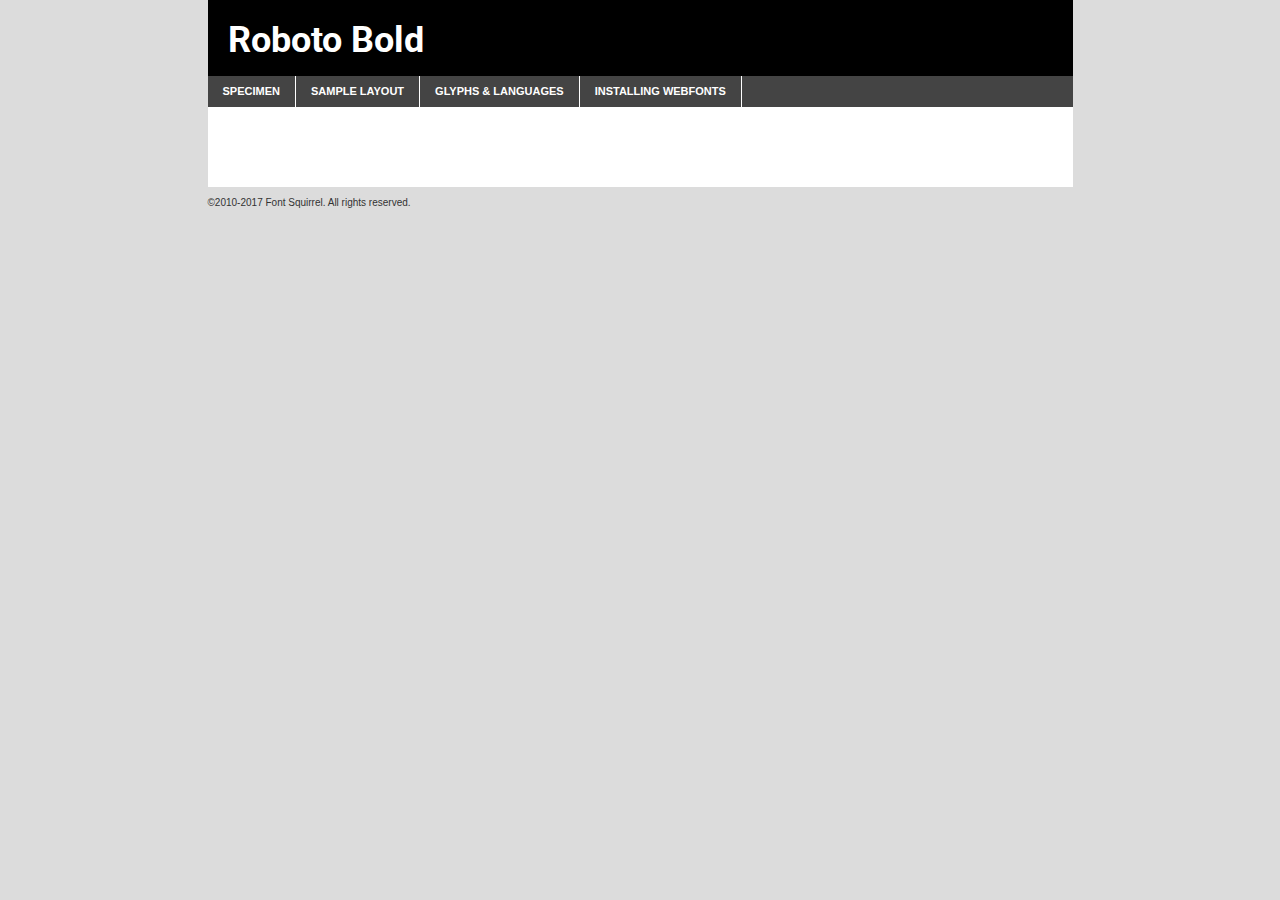
<file: fonts/Roboto-kit/roboto-bold-demo.html>
<!DOCTYPE html PUBLIC "-//W3C//DTD XHTML 1.0 Transitional//EN"
	"http://www.w3.org/TR/xhtml1/DTD/xhtml1-transitional.dtd">

<html xmlns="http://www.w3.org/1999/xhtml" xml:lang="en" lang="en">
<head>
	<meta http-equiv="Content-Type" content="text/html; charset=utf-8" />
	<script src="http://ajax.googleapis.com/ajax/libs/jquery/1.7.2/jquery.min.js" type="text/javascript" charset="utf-8"></script>
	<script type="text/javascript">
	(function($){$.fn.easyTabs=function(option){var param=jQuery.extend({fadeSpeed:"fast",defaultContent:1,activeClass:'active'},option);$(this).each(function(){var thisId="#"+this.id;if(param.defaultContent==''){param.defaultContent=1;}
	if(typeof param.defaultContent=="number")
	{var defaultTab=$(thisId+" .tabs li:eq("+(param.defaultContent-1)+") a").attr('href').substr(1);}else{var defaultTab=param.defaultContent;}
	$(thisId+" .tabs li a").each(function(){var tabToHide=$(this).attr('href').substr(1);$("#"+tabToHide).addClass('easytabs-tab-content');});hideAll();changeContent(defaultTab);function hideAll(){$(thisId+" .easytabs-tab-content").hide();}
	function changeContent(tabId){hideAll();$(thisId+" .tabs li").removeClass(param.activeClass);$(thisId+" .tabs li a[href=#"+tabId+"]").closest('li').addClass(param.activeClass);if(param.fadeSpeed!="none")
	{$(thisId+" #"+tabId).fadeIn(param.fadeSpeed);}else{$(thisId+" #"+tabId).show();}}
	$(thisId+" .tabs li").click(function(){var tabId=$(this).find('a').attr('href').substr(1);changeContent(tabId);return false;});});}})(jQuery);
	</script>
	<link rel="stylesheet" href="specimen_files/specimen_stylesheet.css" type="text/css" charset="utf-8" />
	<link rel="stylesheet" href="stylesheet.css" type="text/css" charset="utf-8" />

	<style type="text/css">
					body{
				font-family: 'robotobold';
							}
		</style>

	<title>Roboto Bold Specimen</title>
	
	
	<script type="text/javascript" charset="utf-8">
		$(document).ready(function() {
			$('#container').easyTabs({defaultContent:1});
		});
	</script>
</head>

<body>
<div id="container">
	<div id="header">
		Roboto Bold	</div>
	<ul class="tabs">
		<li><a href="#specimen">Specimen</a></li>
		<li><a href="#layout">Sample Layout</a></li>
				<li><a href="#glyphs">Glyphs &amp; Languages</a></li>
		<li><a href="#installing">Installing Webfonts</a></li>
		
	</ul>
	
	<div id="main_content">

		
			<div id="specimen">
		
				<div class="section">
					<div class="grid12 firstcol">
						<div class="huge">AaBb</div>
					</div>
				</div>
		
				<div class="section">
					<div class="glyph_range">A&#x200B;B&#x200b;C&#x200b;D&#x200b;E&#x200b;F&#x200b;G&#x200b;H&#x200b;I&#x200b;J&#x200b;K&#x200b;L&#x200b;M&#x200b;N&#x200b;O&#x200b;P&#x200b;Q&#x200b;R&#x200b;S&#x200b;T&#x200b;U&#x200b;V&#x200b;W&#x200b;X&#x200b;Y&#x200b;Z&#x200b;a&#x200b;b&#x200b;c&#x200b;d&#x200b;e&#x200b;f&#x200b;g&#x200b;h&#x200b;i&#x200b;j&#x200b;k&#x200b;l&#x200b;m&#x200b;n&#x200b;o&#x200b;p&#x200b;q&#x200b;r&#x200b;s&#x200b;t&#x200b;u&#x200b;v&#x200b;w&#x200b;x&#x200b;y&#x200b;z&#x200b;1&#x200b;2&#x200b;3&#x200b;4&#x200b;5&#x200b;6&#x200b;7&#x200b;8&#x200b;9&#x200b;0&#x200b;&amp;&#x200b;.&#x200b;,&#x200b;?&#x200b;!&#x200b;&#64;&#x200b;(&#x200b;)&#x200b;#&#x200b;$&#x200b;%&#x200b;*&#x200b;+&#x200b;-&#x200b;=&#x200b;:&#x200b;;</div>
				</div>
				<div class="section">
					<div class="grid12 firstcol">
						<table class="sample_table">
							<tr><td>10</td><td class="size10">abcdefghijklmnopqrstuvwxyzABCDEFGHIJKLMNOPQRSTUVWXYZ0123456789abcdefghijklmnopqrstuvwxyzABCDEFGHIJKLMNOPQRSTUVWXYZ0123456789abcdefghijklmnopqrstuvwxyzABCDEFGHIJKLMNOPQRSTUVWXYZ</td></tr>
							<tr><td>11</td><td class="size11">abcdefghijklmnopqrstuvwxyzABCDEFGHIJKLMNOPQRSTUVWXYZ0123456789abcdefghijklmnopqrstuvwxyzABCDEFGHIJKLMNOPQRSTUVWXYZ0123456789abcdefghijklmnopqrstuvwxyzABCDEFGHIJKLMNOPQRSTUVWXYZ</td></tr>
							<tr><td>12</td><td class="size12">abcdefghijklmnopqrstuvwxyzABCDEFGHIJKLMNOPQRSTUVWXYZ0123456789abcdefghijklmnopqrstuvwxyzABCDEFGHIJKLMNOPQRSTUVWXYZ0123456789abcdefghijklmnopqrstuvwxyzABCDEFGHIJKLMNOPQRSTUVWXYZ</td></tr>
							<tr><td>13</td><td class="size13">abcdefghijklmnopqrstuvwxyzABCDEFGHIJKLMNOPQRSTUVWXYZ0123456789abcdefghijklmnopqrstuvwxyzABCDEFGHIJKLMNOPQRSTUVWXYZ0123456789abcdefghijklmnopqrstuvwxyzABCDEFGHIJKLMNOPQRSTUVWXYZ</td></tr>
							<tr><td>14</td><td class="size14">abcdefghijklmnopqrstuvwxyzABCDEFGHIJKLMNOPQRSTUVWXYZ0123456789abcdefghijklmnopqrstuvwxyzABCDEFGHIJKLMNOPQRSTUVWXYZ0123456789abcdefghijklmnopqrstuvwxyzABCDEFGHIJKLMNOPQRSTUVWXYZ</td></tr>
							<tr><td>16</td><td class="size16">abcdefghijklmnopqrstuvwxyzABCDEFGHIJKLMNOPQRSTUVWXYZ0123456789abcdefghijklmnopqrstuvwxyzABCDEFGHIJKLMNOPQRSTUVWXYZ</td></tr>
							<tr><td>18</td><td class="size18">abcdefghijklmnopqrstuvwxyzABCDEFGHIJKLMNOPQRSTUVWXYZ0123456789abcdefghijklmnopqrstuvwxyzABCDEFGHIJKLMNOPQRSTUVWXYZ</td></tr>
							<tr><td>20</td><td class="size20">abcdefghijklmnopqrstuvwxyzABCDEFGHIJKLMNOPQRSTUVWXYZ0123456789abcdefghijklmnopqrstuvwxyzABCDEFGHIJKLMNOPQRSTUVWXYZ</td></tr>
							<tr><td>24</td><td class="size24">abcdefghijklmnopqrstuvwxyzABCDEFGHIJKLMNOPQRSTUVWXYZ0123456789abcdefghijklmnopqrstuvwxyzABCDEFGHIJKLMNOPQRSTUVWXYZ</td></tr>
							<tr><td>30</td><td class="size30">abcdefghijklmnopqrstuvwxyzABCDEFGHIJKLMNOPQRSTUVWXYZ0123456789abcdefghijklmnopqrstuvwxyzABCDEFGHIJKLMNOPQRSTUVWXYZ</td></tr>
							<tr><td>36</td><td class="size36">abcdefghijklmnopqrstuvwxyzABCDEFGHIJKLMNOPQRSTUVWXYZ0123456789abcdefghijklmnopqrstuvwxyzABCDEFGHIJKLMNOPQRSTUVWXYZ</td></tr>
							<tr><td>48</td><td class="size48">abcdefghijklmnopqrstuvwxyzABCDEFGHIJKLMNOPQRSTUVWXYZ0123456789abcdefghijklmnopqrstuvwxyzABCDEFGHIJKLMNOPQRSTUVWXYZ</td></tr>
							<tr><td>60</td><td class="size60">abcdefghijklmnopqrstuvwxyzABCDEFGHIJKLMNOPQRSTUVWXYZ0123456789abcdefghijklmnopqrstuvwxyzABCDEFGHIJKLMNOPQRSTUVWXYZ</td></tr>
							<tr><td>72</td><td class="size72">abcdefghijklmnopqrstuvwxyzABCDEFGHIJKLMNOPQRSTUVWXYZ0123456789abcdefghijklmnopqrstuvwxyzABCDEFGHIJKLMNOPQRSTUVWXYZ</td></tr>
							<tr><td>90</td><td class="size90">abcdefghijklmnopqrstuvwxyzABCDEFGHIJKLMNOPQRSTUVWXYZ0123456789abcdefghijklmnopqrstuvwxyzABCDEFGHIJKLMNOPQRSTUVWXYZ</td></tr>
						</table>
				
					</div>
			
				</div>
		
		
		
								<div class="section" id="bodycomparison">


										<div id="xheight">
				<div class="fontbody">&#x25FC;&#x25FC;&#x25FC;&#x25FC;&#x25FC;&#x25FC;&#x25FC;&#x25FC;&#x25FC;&#x25FC;&#x25FC;&#x25FC;&#x25FC;&#x25FC;&#x25FC;&#x25FC;&#x25FC;&#x25FC;&#x25FC;&#x25FC;&#x25FC;&#x25FC;&#x25FC;&#x25FC;&#x25FC;&#x25FC;&#x25FC;&#x25FC;&#x25FC;&#x25FC;&#x25FC;&#x25FC;&#x25FC;&#x25FC;&#x25FC;&#x25FC;&#x25FC;&#x25FC;&#x25FC;&#x25FC;&#x25FC;&#x25FC;&#x25FC;&#x25FC;&#x25FC;&#x25FC;&#x25FC;&#x25FC;&#x25FC;&#x25FC;&#x25FC;&#x25FC;&#x25FC;&#x25FC;&#x25FC;&#x25FC;&#x25FC;&#x25FC;&#x25FC;&#x25FC;&#x25FC;&#x25FC;&#x25FC;&#x25FC;&#x25FC;&#x25FC;&#x25FC;&#x25FC;&#x25FC;&#x25FC;&#x25FC;&#x25FC;&#x25FC;&#x25FC;&#x25FC;&#x25FC;&#x25FC;&#x25FC;&#x25FC;&#x25FC;&#x25FC;&#x25FC;&#x25FC;&#x25FC;&#x25FC;&#x25FC;&#x25FC;&#x25FC;&#x25FC;&#x25FC;&#x25FC;&#x25FC;&#x25FC;&#x25FC;&#x25FC;&#x25FC;&#x25FC;&#x25FC;&#x25FC;body</div><div class="arialbody">body</div><div class="verdanabody">body</div><div class="georgiabody">body</div></div>
										<div class="fontbody" style="z-index:1">
											body<span>Roboto Bold</span>
										</div>
										<div class="arialbody" style="z-index:1">
											body<span>Arial</span>
										</div>
										<div class="verdanabody" style="z-index:1">
											body<span>Verdana</span>
										</div>
										<div class="georgiabody" style="z-index:1">
											body<span>Georgia</span>
										</div>



								</div>
		
		
				<div class="section psample psample_row1" id="">
					
					<div class="grid2 firstcol">
						<p class="size10"><span>10.</span>Aenean lacinia bibendum nulla sed consectetur. Fusce dapibus, tellus ac cursus commodo, tortor mauris condimentum nibh, ut fermentum massa justo sit amet risus. Nullam id dolor id nibh ultricies vehicula ut id elit. Cum sociis natoque penatibus et magnis dis parturient montes, nascetur ridiculus mus. Nulla vitae elit libero, a pharetra augue.</p>
			
					</div>
					<div class="grid3">
						<p class="size11"><span>11.</span>Aenean lacinia bibendum nulla sed consectetur. Fusce dapibus, tellus ac cursus commodo, tortor mauris condimentum nibh, ut fermentum massa justo sit amet risus. Nullam id dolor id nibh ultricies vehicula ut id elit. Cum sociis natoque penatibus et magnis dis parturient montes, nascetur ridiculus mus. Nulla vitae elit libero, a pharetra augue.</p>
			
					</div>
					<div class="grid3">
						<p class="size12"><span>12.</span>Aenean lacinia bibendum nulla sed consectetur. Fusce dapibus, tellus ac cursus commodo, tortor mauris condimentum nibh, ut fermentum massa justo sit amet risus. Nullam id dolor id nibh ultricies vehicula ut id elit. Cum sociis natoque penatibus et magnis dis parturient montes, nascetur ridiculus mus. Nulla vitae elit libero, a pharetra augue.</p>
			
					</div>
					<div class="grid4">
						<p class="size13"><span>13.</span>Aenean lacinia bibendum nulla sed consectetur. Fusce dapibus, tellus ac cursus commodo, tortor mauris condimentum nibh, ut fermentum massa justo sit amet risus. Nullam id dolor id nibh ultricies vehicula ut id elit. Cum sociis natoque penatibus et magnis dis parturient montes, nascetur ridiculus mus. Nulla vitae elit libero, a pharetra augue.</p>
			
					</div>
					<div class="white_blend"></div>
					
				</div>
				<div class="section psample psample_row2" id="">
					<div class="grid3 firstcol">
						<p class="size14"><span>14.</span>Aenean lacinia bibendum nulla sed consectetur. Fusce dapibus, tellus ac cursus commodo, tortor mauris condimentum nibh, ut fermentum massa justo sit amet risus. Nullam id dolor id nibh ultricies vehicula ut id elit. Cum sociis natoque penatibus et magnis dis parturient montes, nascetur ridiculus mus. Nulla vitae elit libero, a pharetra augue.</p>
			
					</div>
					<div class="grid4">
						<p class="size16"><span>16.</span>Aenean lacinia bibendum nulla sed consectetur. Fusce dapibus, tellus ac cursus commodo, tortor mauris condimentum nibh, ut fermentum massa justo sit amet risus. Nullam id dolor id nibh ultricies vehicula ut id elit. Cum sociis natoque penatibus et magnis dis parturient montes, nascetur ridiculus mus. Nulla vitae elit libero, a pharetra augue.</p>
			
					</div>
					<div class="grid5">
						<p class="size18"><span>18.</span>Aenean lacinia bibendum nulla sed consectetur. Fusce dapibus, tellus ac cursus commodo, tortor mauris condimentum nibh, ut fermentum massa justo sit amet risus. Nullam id dolor id nibh ultricies vehicula ut id elit. Cum sociis natoque penatibus et magnis dis parturient montes, nascetur ridiculus mus. Nulla vitae elit libero, a pharetra augue.</p>
			
					</div>

					<div class="white_blend"></div>

				</div>
				
				<div class="section psample psample_row3" id="">
					<div class="grid5 firstcol">
						<p class="size20"><span>20.</span>Aenean lacinia bibendum nulla sed consectetur. Fusce dapibus, tellus ac cursus commodo, tortor mauris condimentum nibh, ut fermentum massa justo sit amet risus. Nullam id dolor id nibh ultricies vehicula ut id elit. Cum sociis natoque penatibus et magnis dis parturient montes, nascetur ridiculus mus. Nulla vitae elit libero, a pharetra augue.</p>
					</div>
					<div class="grid7">
						<p class="size24"><span>24.</span>Aenean lacinia bibendum nulla sed consectetur. Fusce dapibus, tellus ac cursus commodo, tortor mauris condimentum nibh, ut fermentum massa justo sit amet risus. Nullam id dolor id nibh ultricies vehicula ut id elit. Cum sociis natoque penatibus et magnis dis parturient montes, nascetur ridiculus mus. Nulla vitae elit libero, a pharetra augue.</p>
					</div>
					
					<div class="white_blend"></div>
					
				</div>
				
				<div class="section psample psample_row4" id="">
					<div class="grid12 firstcol">
						<p class="size30"><span>30.</span>Aenean lacinia bibendum nulla sed consectetur. Fusce dapibus, tellus ac cursus commodo, tortor mauris condimentum nibh, ut fermentum massa justo sit amet risus. Nullam id dolor id nibh ultricies vehicula ut id elit. Cum sociis natoque penatibus et magnis dis parturient montes, nascetur ridiculus mus. Nulla vitae elit libero, a pharetra augue.</p>
					</div>
					<div class="white_blend"></div>
					
				</div>
				
				
				
				<div class="section psample psample_row1 fullreverse">
					<div class="grid2 firstcol">
						<p class="size10"><span>10.</span>Aenean lacinia bibendum nulla sed consectetur. Fusce dapibus, tellus ac cursus commodo, tortor mauris condimentum nibh, ut fermentum massa justo sit amet risus. Nullam id dolor id nibh ultricies vehicula ut id elit. Cum sociis natoque penatibus et magnis dis parturient montes, nascetur ridiculus mus. Nulla vitae elit libero, a pharetra augue.</p>
			
					</div>
					<div class="grid3">
						<p class="size11"><span>11.</span>Aenean lacinia bibendum nulla sed consectetur. Fusce dapibus, tellus ac cursus commodo, tortor mauris condimentum nibh, ut fermentum massa justo sit amet risus. Nullam id dolor id nibh ultricies vehicula ut id elit. Cum sociis natoque penatibus et magnis dis parturient montes, nascetur ridiculus mus. Nulla vitae elit libero, a pharetra augue.</p>
			
					</div>
					<div class="grid3">
						<p class="size12"><span>12.</span>Aenean lacinia bibendum nulla sed consectetur. Fusce dapibus, tellus ac cursus commodo, tortor mauris condimentum nibh, ut fermentum massa justo sit amet risus. Nullam id dolor id nibh ultricies vehicula ut id elit. Cum sociis natoque penatibus et magnis dis parturient montes, nascetur ridiculus mus. Nulla vitae elit libero, a pharetra augue.</p>
			
					</div>
					<div class="grid4">
						<p class="size13"><span>13.</span>Aenean lacinia bibendum nulla sed consectetur. Fusce dapibus, tellus ac cursus commodo, tortor mauris condimentum nibh, ut fermentum massa justo sit amet risus. Nullam id dolor id nibh ultricies vehicula ut id elit. Cum sociis natoque penatibus et magnis dis parturient montes, nascetur ridiculus mus. Nulla vitae elit libero, a pharetra augue.</p>
			
					</div>
					<div class="black_blend"></div>
					
				</div>
				
				<div class="section psample psample_row2 fullreverse">
					<div class="grid3 firstcol">
						<p class="size14"><span>14.</span>Aenean lacinia bibendum nulla sed consectetur. Fusce dapibus, tellus ac cursus commodo, tortor mauris condimentum nibh, ut fermentum massa justo sit amet risus. Nullam id dolor id nibh ultricies vehicula ut id elit. Cum sociis natoque penatibus et magnis dis parturient montes, nascetur ridiculus mus. Nulla vitae elit libero, a pharetra augue.</p>
			
					</div>
					<div class="grid4">
						<p class="size16"><span>16.</span>Aenean lacinia bibendum nulla sed consectetur. Fusce dapibus, tellus ac cursus commodo, tortor mauris condimentum nibh, ut fermentum massa justo sit amet risus. Nullam id dolor id nibh ultricies vehicula ut id elit. Cum sociis natoque penatibus et magnis dis parturient montes, nascetur ridiculus mus. Nulla vitae elit libero, a pharetra augue.</p>
			
					</div>
					<div class="grid5">
						<p class="size18"><span>18.</span>Aenean lacinia bibendum nulla sed consectetur. Fusce dapibus, tellus ac cursus commodo, tortor mauris condimentum nibh, ut fermentum massa justo sit amet risus. Nullam id dolor id nibh ultricies vehicula ut id elit. Cum sociis natoque penatibus et magnis dis parturient montes, nascetur ridiculus mus. Nulla vitae elit libero, a pharetra augue.</p>
			
					</div>
					<div class="black_blend"></div>

				</div>
				
				<div class="section psample fullreverse psample_row3" id="">
					<div class="grid5 firstcol">
						<p class="size20"><span>20.</span>Aenean lacinia bibendum nulla sed consectetur. Fusce dapibus, tellus ac cursus commodo, tortor mauris condimentum nibh, ut fermentum massa justo sit amet risus. Nullam id dolor id nibh ultricies vehicula ut id elit. Cum sociis natoque penatibus et magnis dis parturient montes, nascetur ridiculus mus. Nulla vitae elit libero, a pharetra augue.</p>
					</div>
					<div class="grid7">
						<p class="size24"><span>24.</span>Aenean lacinia bibendum nulla sed consectetur. Fusce dapibus, tellus ac cursus commodo, tortor mauris condimentum nibh, ut fermentum massa justo sit amet risus. Nullam id dolor id nibh ultricies vehicula ut id elit. Cum sociis natoque penatibus et magnis dis parturient montes, nascetur ridiculus mus. Nulla vitae elit libero, a pharetra augue.</p>
					</div>
					
					<div class="black_blend"></div>
					
				</div>
				
				<div class="section psample fullreverse psample_row4" id="" style="border-bottom: 20px #000 solid;">
					<div class="grid12 firstcol">
						<p class="size30"><span>30.</span>Aenean lacinia bibendum nulla sed consectetur. Fusce dapibus, tellus ac cursus commodo, tortor mauris condimentum nibh, ut fermentum massa justo sit amet risus. Nullam id dolor id nibh ultricies vehicula ut id elit. Cum sociis natoque penatibus et magnis dis parturient montes, nascetur ridiculus mus. Nulla vitae elit libero, a pharetra augue.</p>
					</div>
					<div class="black_blend"></div>
					
				</div>
				
				
				
				
			</div>
			
			<div id="layout">
				
				<div class="section">
					
					<div class="grid12 firstcol">
						<h1>Lorem Ipsum Dolor</h1>
						<h2>Etiam porta sem malesuada magna mollis euismod</h2>
						
						<p class="byline">By <a href="#link">Aenean Lacinia</a></p>
					</div>
				</div>
				<div class="section">
					<div class="grid8 firstcol">
						<p class="large">Donec sed odio dui. Morbi leo risus, porta ac consectetur ac, vestibulum at eros. Fusce dapibus, tellus ac cursus commodo, tortor mauris condimentum nibh, ut fermentum massa justo sit amet risus. </p>

						
						<h3>Pellentesque ornare sem</h3>

						<p>Maecenas sed diam eget risus varius blandit sit amet non magna. Maecenas faucibus mollis interdum. Donec ullamcorper nulla non metus auctor fringilla. Nullam id dolor id nibh ultricies vehicula ut id elit. Nullam id dolor id nibh ultricies vehicula ut id elit. </p>

						<p>Aenean eu leo quam. Pellentesque ornare sem lacinia quam venenatis vestibulum. Lorem ipsum dolor sit amet, consectetur adipiscing elit. Cum sociis natoque penatibus et magnis dis parturient montes, nascetur ridiculus mus. </p>

						<p>Nulla vitae elit libero, a pharetra augue. Praesent commodo cursus magna, vel scelerisque nisl consectetur et. Aenean lacinia bibendum nulla sed consectetur. </p>

						<p>Nullam quis risus eget urna mollis ornare vel eu leo. Nullam quis risus eget urna mollis ornare vel eu leo. Maecenas sed diam eget risus varius blandit sit amet non magna. Donec ullamcorper nulla non metus auctor fringilla. </p>

						<h3>Cras mattis consectetur</h3>

						<p>Aenean eu leo quam. Pellentesque ornare sem lacinia quam venenatis vestibulum. Aenean lacinia bibendum nulla sed consectetur. Integer posuere erat a ante venenatis dapibus posuere velit aliquet. Cras mattis consectetur purus sit amet fermentum. </p>

						<p>Nullam id dolor id nibh ultricies vehicula ut id elit. Nullam quis risus eget urna mollis ornare vel eu leo. Cras mattis consectetur purus sit amet fermentum.</p>
					</div>
					
					<div class="grid4 sidebar">
						
						<div class="box reverse">
							<p class="last">Nullam quis risus eget urna mollis ornare vel eu leo. Donec ullamcorper nulla non metus auctor fringilla. Cras mattis consectetur purus sit amet fermentum. Sed posuere consectetur est at lobortis. Lorem ipsum dolor sit amet, consectetur adipiscing elit. </p>
						</div>
						
						<p class="caption">Maecenas sed diam eget risus varius.</p>

						<p>Vestibulum id ligula porta felis euismod semper. Integer posuere erat a ante venenatis dapibus posuere velit aliquet. Vestibulum id ligula porta felis euismod semper. Sed posuere consectetur est at lobortis. Maecenas sed diam eget risus varius blandit sit amet non magna. Fusce dapibus, tellus ac cursus commodo, tortor mauris condimentum nibh, ut fermentum massa justo sit amet risus. </p>

					

						<p>Duis mollis, est non commodo luctus, nisi erat porttitor ligula, eget lacinia odio sem nec elit. Aenean lacinia bibendum nulla sed consectetur. Vivamus sagittis lacus vel augue laoreet rutrum faucibus dolor auctor. Aenean lacinia bibendum nulla sed consectetur. Nullam quis risus eget urna mollis ornare vel eu leo. </p>

						<p>Praesent commodo cursus magna, vel scelerisque nisl consectetur et. Donec ullamcorper nulla non metus auctor fringilla. Maecenas faucibus mollis interdum. Fusce dapibus, tellus ac cursus commodo, tortor mauris condimentum nibh, ut fermentum massa justo sit amet risus. </p>

					</div>
				</div>
				
			</div>


			



		<div id="glyphs">
			<div class="section">
				<div class="grid12 firstcol">
			
				<h1>Language Support</h1>
				<p>The subset of Roboto Bold in this kit supports the following languages:<br />
			
					Albanian, Basque, Breton, Chamorro, Danish, Dutch, English, Faroese, Finnish, French, Frisian, Galician, German, Icelandic, Italian, Malagasy, Norwegian, Portuguese, Spanish, Alsatian, Aragonese, Arapaho, Arrernte, Asturian, Aymara, Bislama, Cebuano, Corsican, Fijian, French_creole, Genoese, Gilbertese, Greenlandic, Haitian_creole, Hiligaynon, Hmong, Hopi, Ibanag, Iloko_ilokano, Indonesian, Interglossa_glosa, Interlingua, Irish_gaelic, Jerriais, Lojban, Lombard, Luxembourgeois, Manx, Mohawk, Norfolk_pitcairnese, Occitan, Oromo, Pangasinan, Papiamento, Piedmontese, Potawatomi, Rhaeto-romance, Romansh, Rotokas, Sami_lule, Samoan, Sardinian, Scots_gaelic, Seychelles_creole, Shona, Sicilian, Somali, Southern_ndebele, Swahili, Swati_swazi, Tagalog_filipino_pilipino, Tetum, Tok_pisin, Uyghur_latinized, Volapuk, Walloon, Warlpiri, Xhosa, Yapese, Zulu, Latinbasic, Ubasic, Demo				</p>
				<h1>Glyph Chart</h1>
				<p>The subset of Roboto Bold in this kit includes all the glyphs listed below. Unicode entities are included above each glyph to help you insert individual characters into your layout.</p>
				<div id="glyph_chart">
			
																														 <div><p>&amp;#2;</p>&#2;</div>
																				 <div><p>&amp;#13;</p>&#13;</div>
																				 <div><p>&amp;#32;</p>&#32;</div>
																				 <div><p>&amp;#33;</p>&#33;</div>
																				 <div><p>&amp;#34;</p>&#34;</div>
																				 <div><p>&amp;#35;</p>&#35;</div>
																				 <div><p>&amp;#36;</p>&#36;</div>
																				 <div><p>&amp;#37;</p>&#37;</div>
																				 <div><p>&amp;#38;</p>&#38;</div>
																				 <div><p>&amp;#39;</p>&#39;</div>
																				 <div><p>&amp;#40;</p>&#40;</div>
																				 <div><p>&amp;#41;</p>&#41;</div>
																				 <div><p>&amp;#42;</p>&#42;</div>
																				 <div><p>&amp;#43;</p>&#43;</div>
																				 <div><p>&amp;#44;</p>&#44;</div>
																				 <div><p>&amp;#45;</p>&#45;</div>
																				 <div><p>&amp;#46;</p>&#46;</div>
																				 <div><p>&amp;#47;</p>&#47;</div>
																				 <div><p>&amp;#48;</p>&#48;</div>
																				 <div><p>&amp;#49;</p>&#49;</div>
																				 <div><p>&amp;#50;</p>&#50;</div>
																				 <div><p>&amp;#51;</p>&#51;</div>
																				 <div><p>&amp;#52;</p>&#52;</div>
																				 <div><p>&amp;#53;</p>&#53;</div>
																				 <div><p>&amp;#54;</p>&#54;</div>
																				 <div><p>&amp;#55;</p>&#55;</div>
																				 <div><p>&amp;#56;</p>&#56;</div>
																				 <div><p>&amp;#57;</p>&#57;</div>
																				 <div><p>&amp;#58;</p>&#58;</div>
																				 <div><p>&amp;#59;</p>&#59;</div>
																				 <div><p>&amp;#60;</p>&#60;</div>
																				 <div><p>&amp;#61;</p>&#61;</div>
																				 <div><p>&amp;#62;</p>&#62;</div>
																				 <div><p>&amp;#63;</p>&#63;</div>
																				 <div><p>&amp;#64;</p>&#64;</div>
																				 <div><p>&amp;#65;</p>&#65;</div>
																				 <div><p>&amp;#66;</p>&#66;</div>
																				 <div><p>&amp;#67;</p>&#67;</div>
																				 <div><p>&amp;#68;</p>&#68;</div>
																				 <div><p>&amp;#69;</p>&#69;</div>
																				 <div><p>&amp;#70;</p>&#70;</div>
																				 <div><p>&amp;#71;</p>&#71;</div>
																				 <div><p>&amp;#72;</p>&#72;</div>
																				 <div><p>&amp;#73;</p>&#73;</div>
																				 <div><p>&amp;#74;</p>&#74;</div>
																				 <div><p>&amp;#75;</p>&#75;</div>
																				 <div><p>&amp;#76;</p>&#76;</div>
																				 <div><p>&amp;#77;</p>&#77;</div>
																				 <div><p>&amp;#78;</p>&#78;</div>
																				 <div><p>&amp;#79;</p>&#79;</div>
																				 <div><p>&amp;#80;</p>&#80;</div>
																				 <div><p>&amp;#81;</p>&#81;</div>
																				 <div><p>&amp;#82;</p>&#82;</div>
																				 <div><p>&amp;#83;</p>&#83;</div>
																				 <div><p>&amp;#84;</p>&#84;</div>
																				 <div><p>&amp;#85;</p>&#85;</div>
																				 <div><p>&amp;#86;</p>&#86;</div>
																				 <div><p>&amp;#87;</p>&#87;</div>
																				 <div><p>&amp;#88;</p>&#88;</div>
																				 <div><p>&amp;#89;</p>&#89;</div>
																				 <div><p>&amp;#90;</p>&#90;</div>
																				 <div><p>&amp;#91;</p>&#91;</div>
																				 <div><p>&amp;#92;</p>&#92;</div>
																				 <div><p>&amp;#93;</p>&#93;</div>
																				 <div><p>&amp;#94;</p>&#94;</div>
																				 <div><p>&amp;#95;</p>&#95;</div>
																				 <div><p>&amp;#96;</p>&#96;</div>
																				 <div><p>&amp;#97;</p>&#97;</div>
																				 <div><p>&amp;#98;</p>&#98;</div>
																				 <div><p>&amp;#99;</p>&#99;</div>
																				 <div><p>&amp;#100;</p>&#100;</div>
																				 <div><p>&amp;#101;</p>&#101;</div>
																				 <div><p>&amp;#102;</p>&#102;</div>
																				 <div><p>&amp;#103;</p>&#103;</div>
																				 <div><p>&amp;#104;</p>&#104;</div>
																				 <div><p>&amp;#105;</p>&#105;</div>
																				 <div><p>&amp;#106;</p>&#106;</div>
																				 <div><p>&amp;#107;</p>&#107;</div>
																				 <div><p>&amp;#108;</p>&#108;</div>
																				 <div><p>&amp;#109;</p>&#109;</div>
																				 <div><p>&amp;#110;</p>&#110;</div>
																				 <div><p>&amp;#111;</p>&#111;</div>
																				 <div><p>&amp;#112;</p>&#112;</div>
																				 <div><p>&amp;#113;</p>&#113;</div>
																				 <div><p>&amp;#114;</p>&#114;</div>
																				 <div><p>&amp;#115;</p>&#115;</div>
																				 <div><p>&amp;#116;</p>&#116;</div>
																				 <div><p>&amp;#117;</p>&#117;</div>
																				 <div><p>&amp;#118;</p>&#118;</div>
																				 <div><p>&amp;#119;</p>&#119;</div>
																				 <div><p>&amp;#120;</p>&#120;</div>
																				 <div><p>&amp;#121;</p>&#121;</div>
																				 <div><p>&amp;#122;</p>&#122;</div>
																				 <div><p>&amp;#123;</p>&#123;</div>
																				 <div><p>&amp;#124;</p>&#124;</div>
																				 <div><p>&amp;#125;</p>&#125;</div>
																				 <div><p>&amp;#126;</p>&#126;</div>
																				 <div><p>&amp;#160;</p>&#160;</div>
																				 <div><p>&amp;#161;</p>&#161;</div>
																				 <div><p>&amp;#162;</p>&#162;</div>
																				 <div><p>&amp;#163;</p>&#163;</div>
																				 <div><p>&amp;#164;</p>&#164;</div>
																				 <div><p>&amp;#165;</p>&#165;</div>
																				 <div><p>&amp;#166;</p>&#166;</div>
																				 <div><p>&amp;#167;</p>&#167;</div>
																				 <div><p>&amp;#168;</p>&#168;</div>
																				 <div><p>&amp;#169;</p>&#169;</div>
																				 <div><p>&amp;#170;</p>&#170;</div>
																				 <div><p>&amp;#171;</p>&#171;</div>
																				 <div><p>&amp;#172;</p>&#172;</div>
																				 <div><p>&amp;#173;</p>&#173;</div>
																				 <div><p>&amp;#174;</p>&#174;</div>
																				 <div><p>&amp;#175;</p>&#175;</div>
																				 <div><p>&amp;#176;</p>&#176;</div>
																				 <div><p>&amp;#177;</p>&#177;</div>
																				 <div><p>&amp;#178;</p>&#178;</div>
																				 <div><p>&amp;#179;</p>&#179;</div>
																				 <div><p>&amp;#180;</p>&#180;</div>
																				 <div><p>&amp;#181;</p>&#181;</div>
																				 <div><p>&amp;#182;</p>&#182;</div>
																				 <div><p>&amp;#183;</p>&#183;</div>
																				 <div><p>&amp;#184;</p>&#184;</div>
																				 <div><p>&amp;#185;</p>&#185;</div>
																				 <div><p>&amp;#186;</p>&#186;</div>
																				 <div><p>&amp;#187;</p>&#187;</div>
																				 <div><p>&amp;#188;</p>&#188;</div>
																				 <div><p>&amp;#189;</p>&#189;</div>
																				 <div><p>&amp;#190;</p>&#190;</div>
																				 <div><p>&amp;#191;</p>&#191;</div>
																				 <div><p>&amp;#192;</p>&#192;</div>
																				 <div><p>&amp;#193;</p>&#193;</div>
																				 <div><p>&amp;#194;</p>&#194;</div>
																				 <div><p>&amp;#195;</p>&#195;</div>
																				 <div><p>&amp;#196;</p>&#196;</div>
																				 <div><p>&amp;#197;</p>&#197;</div>
																				 <div><p>&amp;#198;</p>&#198;</div>
																				 <div><p>&amp;#199;</p>&#199;</div>
																				 <div><p>&amp;#200;</p>&#200;</div>
																				 <div><p>&amp;#201;</p>&#201;</div>
																				 <div><p>&amp;#202;</p>&#202;</div>
																				 <div><p>&amp;#203;</p>&#203;</div>
																				 <div><p>&amp;#204;</p>&#204;</div>
																				 <div><p>&amp;#205;</p>&#205;</div>
																				 <div><p>&amp;#206;</p>&#206;</div>
																				 <div><p>&amp;#207;</p>&#207;</div>
																				 <div><p>&amp;#208;</p>&#208;</div>
																				 <div><p>&amp;#209;</p>&#209;</div>
																				 <div><p>&amp;#210;</p>&#210;</div>
																				 <div><p>&amp;#211;</p>&#211;</div>
																				 <div><p>&amp;#212;</p>&#212;</div>
																				 <div><p>&amp;#213;</p>&#213;</div>
																				 <div><p>&amp;#214;</p>&#214;</div>
																				 <div><p>&amp;#215;</p>&#215;</div>
																				 <div><p>&amp;#216;</p>&#216;</div>
																				 <div><p>&amp;#217;</p>&#217;</div>
																				 <div><p>&amp;#218;</p>&#218;</div>
																				 <div><p>&amp;#219;</p>&#219;</div>
																				 <div><p>&amp;#220;</p>&#220;</div>
																				 <div><p>&amp;#221;</p>&#221;</div>
																				 <div><p>&amp;#222;</p>&#222;</div>
																				 <div><p>&amp;#223;</p>&#223;</div>
																				 <div><p>&amp;#224;</p>&#224;</div>
																				 <div><p>&amp;#225;</p>&#225;</div>
																				 <div><p>&amp;#226;</p>&#226;</div>
																				 <div><p>&amp;#227;</p>&#227;</div>
																				 <div><p>&amp;#228;</p>&#228;</div>
																				 <div><p>&amp;#229;</p>&#229;</div>
																				 <div><p>&amp;#230;</p>&#230;</div>
																				 <div><p>&amp;#231;</p>&#231;</div>
																				 <div><p>&amp;#232;</p>&#232;</div>
																				 <div><p>&amp;#233;</p>&#233;</div>
																				 <div><p>&amp;#234;</p>&#234;</div>
																				 <div><p>&amp;#235;</p>&#235;</div>
																				 <div><p>&amp;#236;</p>&#236;</div>
																				 <div><p>&amp;#237;</p>&#237;</div>
																				 <div><p>&amp;#238;</p>&#238;</div>
																				 <div><p>&amp;#239;</p>&#239;</div>
																				 <div><p>&amp;#240;</p>&#240;</div>
																				 <div><p>&amp;#241;</p>&#241;</div>
																				 <div><p>&amp;#242;</p>&#242;</div>
																				 <div><p>&amp;#243;</p>&#243;</div>
																				 <div><p>&amp;#244;</p>&#244;</div>
																				 <div><p>&amp;#245;</p>&#245;</div>
																				 <div><p>&amp;#246;</p>&#246;</div>
																				 <div><p>&amp;#247;</p>&#247;</div>
																				 <div><p>&amp;#248;</p>&#248;</div>
																				 <div><p>&amp;#249;</p>&#249;</div>
																				 <div><p>&amp;#250;</p>&#250;</div>
																				 <div><p>&amp;#251;</p>&#251;</div>
																				 <div><p>&amp;#252;</p>&#252;</div>
																				 <div><p>&amp;#253;</p>&#253;</div>
																				 <div><p>&amp;#254;</p>&#254;</div>
																				 <div><p>&amp;#255;</p>&#255;</div>
																				 <div><p>&amp;#338;</p>&#338;</div>
																				 <div><p>&amp;#339;</p>&#339;</div>
																				 <div><p>&amp;#376;</p>&#376;</div>
																				 <div><p>&amp;#710;</p>&#710;</div>
																				 <div><p>&amp;#732;</p>&#732;</div>
																				 <div><p>&amp;#8192;</p>&#8192;</div>
																				 <div><p>&amp;#8193;</p>&#8193;</div>
																				 <div><p>&amp;#8194;</p>&#8194;</div>
																				 <div><p>&amp;#8195;</p>&#8195;</div>
																				 <div><p>&amp;#8196;</p>&#8196;</div>
																				 <div><p>&amp;#8197;</p>&#8197;</div>
																				 <div><p>&amp;#8198;</p>&#8198;</div>
																				 <div><p>&amp;#8199;</p>&#8199;</div>
																				 <div><p>&amp;#8200;</p>&#8200;</div>
																				 <div><p>&amp;#8201;</p>&#8201;</div>
																				 <div><p>&amp;#8202;</p>&#8202;</div>
																				 <div><p>&amp;#8208;</p>&#8208;</div>
																				 <div><p>&amp;#8209;</p>&#8209;</div>
																				 <div><p>&amp;#8210;</p>&#8210;</div>
																				 <div><p>&amp;#8211;</p>&#8211;</div>
																				 <div><p>&amp;#8212;</p>&#8212;</div>
																				 <div><p>&amp;#8216;</p>&#8216;</div>
																				 <div><p>&amp;#8217;</p>&#8217;</div>
																				 <div><p>&amp;#8218;</p>&#8218;</div>
																				 <div><p>&amp;#8220;</p>&#8220;</div>
																				 <div><p>&amp;#8221;</p>&#8221;</div>
																				 <div><p>&amp;#8222;</p>&#8222;</div>
																				 <div><p>&amp;#8226;</p>&#8226;</div>
																				 <div><p>&amp;#8230;</p>&#8230;</div>
																				 <div><p>&amp;#8239;</p>&#8239;</div>
																				 <div><p>&amp;#8249;</p>&#8249;</div>
																				 <div><p>&amp;#8250;</p>&#8250;</div>
																				 <div><p>&amp;#8287;</p>&#8287;</div>
																				 <div><p>&amp;#8364;</p>&#8364;</div>
																				 <div><p>&amp;#8482;</p>&#8482;</div>
																				 <div><p>&amp;#9724;</p>&#9724;</div>
																				 <div><p>&amp;#64257;</p>&#64257;</div>
																				 <div><p>&amp;#64258;</p>&#64258;</div>
																				 <div><p>&amp;#64259;</p>&#64259;</div>
																				 <div><p>&amp;#64260;</p>&#64260;</div>
																												</div>	
				</div>
		
		
			</div>
		</div>
		
		
		<div id="specs">
			
		</div>
	
		<div id="installing">
			<div class="section">
				<div class="grid7 firstcol">
					<h1>Installing Webfonts</h1>
					
					<p>Webfonts are supported by all major browser platforms but not all in the same way. There are currently four different font formats that must be included in order to target all browsers. This includes TTF, WOFF, EOT and SVG.</p>
					
					<h2>1. Upload your webfonts</h2>
					<p>You must upload your webfont kit to your website. They should be in or near the same directory as your CSS files.</p>
					
					<h2>2. Include the webfont stylesheet</h2>
					<p>A special CSS @font-face declaration helps the various browsers select the appropriate font it needs without causing you a bunch of headaches. Learn more about this syntax by reading the <a href="https://www.fontspring.com/blog/further-hardening-of-the-bulletproof-syntax">Fontspring blog post</a> about it. The code for it is as follows:</p>


<code>
@font-face{ 
	font-family: 'MyWebFont';
	src: url('WebFont.eot');
	src: url('WebFont.eot?#iefix') format('embedded-opentype'),
	     url('WebFont.woff') format('woff'),
	     url('WebFont.ttf') format('truetype'),
	     url('WebFont.svg#webfont') format('svg');
}
</code>

	<p>We've already gone ahead and generated the code for you. All you have to do is link to the stylesheet in your HTML, like this:</p>
	<code>&lt;link rel=&quot;stylesheet&quot; href=&quot;stylesheet.css&quot; type=&quot;text/css&quot; charset=&quot;utf-8&quot; /&gt;</code>

					<h2>3. Modify your own stylesheet</h2>
					<p>To take advantage of your new fonts, you must tell your stylesheet to use them. Look at the original @font-face declaration above and find the property called "font-family." The name linked there will be what you use to reference the font. Prepend that webfont name to the font stack in the "font-family" property, inside the selector you want to change. For example:</p>
<code>p { font-family: 'WebFont', Arial, sans-serif; }</code>

<h2>4. Test</h2>
<p>Getting webfonts to work cross-browser <em>can</em> be tricky. Use the information in the sidebar to help you if you find that fonts aren't loading in a particular browser.</p>
				</div>
				
				<div class="grid5 sidebar">
					<div class="box">
						<h2>Troubleshooting<br />Font-Face Problems</h2>
						<p>Having trouble getting your webfonts to load in your new website? Here are some tips to sort out what might be the problem.</p>

						<h3>Fonts not showing in any browser</h3>

						<p>This sounds like you need to work on the plumbing. You either did not upload the fonts to the correct directory, or you did not link the fonts properly in the CSS. If you've confirmed that all this is correct and you still have a problem, take a look at your .htaccess file and see if requests are getting intercepted.</p>

						<h3>Fonts not loading in iPhone or iPad</h3>

						<p>The most common problem here is that you are serving the fonts from an IIS server. IIS refuses to serve files that have unknown MIME types. If that is the case, you must set the MIME type for SVG to "image/svg+xml" in the server settings. Follow these instructions from Microsoft if you need help.</p>

						<h3>Fonts not loading in Firefox</h3>

						<p>The primary reason for this failure? You are still using a version Firefox older than 3.5. So upgrade already! If that isn't it, then you are very likely serving fonts from a different domain. Firefox requires that all font assets be served from the same domain. Lastly it is possible that you need to add WOFF to your list of MIME types (if you are serving via IIS.)</p>

						<h3>Fonts not loading in IE</h3>

						<p>Are you looking at Internet Explorer on an actual Windows machine or are you cheating by using a service like Adobe BrowserLab? Many of these screenshot services do not render @font-face for IE. Best to test it on a real machine.</p>

						<h3>Fonts not loading in IE9</h3>

						<p>IE9, like Firefox, requires that fonts be served from the same domain as the website. Make sure that is the case.</p>
					</div>
				</div>
			</div>
			
		</div>
	
	</div>
	<div id="footer">
		<p>&copy;2010-2017 Font Squirrel. All rights reserved.</p>
	</div>
</div>
</body>
</html>
</file>
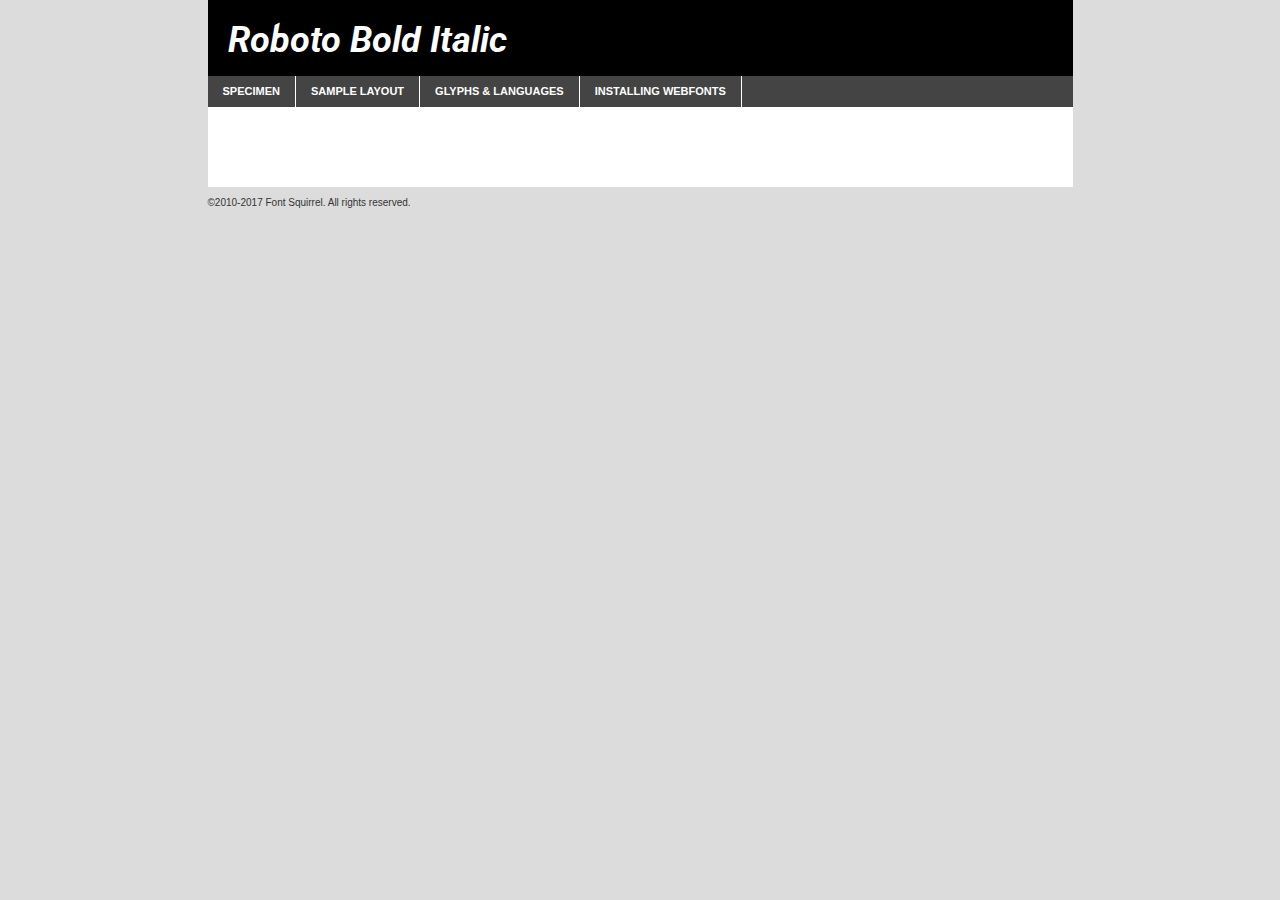
<file: fonts/Roboto-kit/roboto-bolditalic-demo.html>
<!DOCTYPE html PUBLIC "-//W3C//DTD XHTML 1.0 Transitional//EN"
	"http://www.w3.org/TR/xhtml1/DTD/xhtml1-transitional.dtd">

<html xmlns="http://www.w3.org/1999/xhtml" xml:lang="en" lang="en">
<head>
	<meta http-equiv="Content-Type" content="text/html; charset=utf-8" />
	<script src="http://ajax.googleapis.com/ajax/libs/jquery/1.7.2/jquery.min.js" type="text/javascript" charset="utf-8"></script>
	<script type="text/javascript">
	(function($){$.fn.easyTabs=function(option){var param=jQuery.extend({fadeSpeed:"fast",defaultContent:1,activeClass:'active'},option);$(this).each(function(){var thisId="#"+this.id;if(param.defaultContent==''){param.defaultContent=1;}
	if(typeof param.defaultContent=="number")
	{var defaultTab=$(thisId+" .tabs li:eq("+(param.defaultContent-1)+") a").attr('href').substr(1);}else{var defaultTab=param.defaultContent;}
	$(thisId+" .tabs li a").each(function(){var tabToHide=$(this).attr('href').substr(1);$("#"+tabToHide).addClass('easytabs-tab-content');});hideAll();changeContent(defaultTab);function hideAll(){$(thisId+" .easytabs-tab-content").hide();}
	function changeContent(tabId){hideAll();$(thisId+" .tabs li").removeClass(param.activeClass);$(thisId+" .tabs li a[href=#"+tabId+"]").closest('li').addClass(param.activeClass);if(param.fadeSpeed!="none")
	{$(thisId+" #"+tabId).fadeIn(param.fadeSpeed);}else{$(thisId+" #"+tabId).show();}}
	$(thisId+" .tabs li").click(function(){var tabId=$(this).find('a').attr('href').substr(1);changeContent(tabId);return false;});});}})(jQuery);
	</script>
	<link rel="stylesheet" href="specimen_files/specimen_stylesheet.css" type="text/css" charset="utf-8" />
	<link rel="stylesheet" href="stylesheet.css" type="text/css" charset="utf-8" />

	<style type="text/css">
					body{
				font-family: 'robotobold_italic';
							}
		</style>

	<title>Roboto Bold Italic Specimen</title>
	
	
	<script type="text/javascript" charset="utf-8">
		$(document).ready(function() {
			$('#container').easyTabs({defaultContent:1});
		});
	</script>
</head>

<body>
<div id="container">
	<div id="header">
		Roboto Bold Italic	</div>
	<ul class="tabs">
		<li><a href="#specimen">Specimen</a></li>
		<li><a href="#layout">Sample Layout</a></li>
				<li><a href="#glyphs">Glyphs &amp; Languages</a></li>
		<li><a href="#installing">Installing Webfonts</a></li>
		
	</ul>
	
	<div id="main_content">

		
			<div id="specimen">
		
				<div class="section">
					<div class="grid12 firstcol">
						<div class="huge">AaBb</div>
					</div>
				</div>
		
				<div class="section">
					<div class="glyph_range">A&#x200B;B&#x200b;C&#x200b;D&#x200b;E&#x200b;F&#x200b;G&#x200b;H&#x200b;I&#x200b;J&#x200b;K&#x200b;L&#x200b;M&#x200b;N&#x200b;O&#x200b;P&#x200b;Q&#x200b;R&#x200b;S&#x200b;T&#x200b;U&#x200b;V&#x200b;W&#x200b;X&#x200b;Y&#x200b;Z&#x200b;a&#x200b;b&#x200b;c&#x200b;d&#x200b;e&#x200b;f&#x200b;g&#x200b;h&#x200b;i&#x200b;j&#x200b;k&#x200b;l&#x200b;m&#x200b;n&#x200b;o&#x200b;p&#x200b;q&#x200b;r&#x200b;s&#x200b;t&#x200b;u&#x200b;v&#x200b;w&#x200b;x&#x200b;y&#x200b;z&#x200b;1&#x200b;2&#x200b;3&#x200b;4&#x200b;5&#x200b;6&#x200b;7&#x200b;8&#x200b;9&#x200b;0&#x200b;&amp;&#x200b;.&#x200b;,&#x200b;?&#x200b;!&#x200b;&#64;&#x200b;(&#x200b;)&#x200b;#&#x200b;$&#x200b;%&#x200b;*&#x200b;+&#x200b;-&#x200b;=&#x200b;:&#x200b;;</div>
				</div>
				<div class="section">
					<div class="grid12 firstcol">
						<table class="sample_table">
							<tr><td>10</td><td class="size10">abcdefghijklmnopqrstuvwxyzABCDEFGHIJKLMNOPQRSTUVWXYZ0123456789abcdefghijklmnopqrstuvwxyzABCDEFGHIJKLMNOPQRSTUVWXYZ0123456789abcdefghijklmnopqrstuvwxyzABCDEFGHIJKLMNOPQRSTUVWXYZ</td></tr>
							<tr><td>11</td><td class="size11">abcdefghijklmnopqrstuvwxyzABCDEFGHIJKLMNOPQRSTUVWXYZ0123456789abcdefghijklmnopqrstuvwxyzABCDEFGHIJKLMNOPQRSTUVWXYZ0123456789abcdefghijklmnopqrstuvwxyzABCDEFGHIJKLMNOPQRSTUVWXYZ</td></tr>
							<tr><td>12</td><td class="size12">abcdefghijklmnopqrstuvwxyzABCDEFGHIJKLMNOPQRSTUVWXYZ0123456789abcdefghijklmnopqrstuvwxyzABCDEFGHIJKLMNOPQRSTUVWXYZ0123456789abcdefghijklmnopqrstuvwxyzABCDEFGHIJKLMNOPQRSTUVWXYZ</td></tr>
							<tr><td>13</td><td class="size13">abcdefghijklmnopqrstuvwxyzABCDEFGHIJKLMNOPQRSTUVWXYZ0123456789abcdefghijklmnopqrstuvwxyzABCDEFGHIJKLMNOPQRSTUVWXYZ0123456789abcdefghijklmnopqrstuvwxyzABCDEFGHIJKLMNOPQRSTUVWXYZ</td></tr>
							<tr><td>14</td><td class="size14">abcdefghijklmnopqrstuvwxyzABCDEFGHIJKLMNOPQRSTUVWXYZ0123456789abcdefghijklmnopqrstuvwxyzABCDEFGHIJKLMNOPQRSTUVWXYZ0123456789abcdefghijklmnopqrstuvwxyzABCDEFGHIJKLMNOPQRSTUVWXYZ</td></tr>
							<tr><td>16</td><td class="size16">abcdefghijklmnopqrstuvwxyzABCDEFGHIJKLMNOPQRSTUVWXYZ0123456789abcdefghijklmnopqrstuvwxyzABCDEFGHIJKLMNOPQRSTUVWXYZ</td></tr>
							<tr><td>18</td><td class="size18">abcdefghijklmnopqrstuvwxyzABCDEFGHIJKLMNOPQRSTUVWXYZ0123456789abcdefghijklmnopqrstuvwxyzABCDEFGHIJKLMNOPQRSTUVWXYZ</td></tr>
							<tr><td>20</td><td class="size20">abcdefghijklmnopqrstuvwxyzABCDEFGHIJKLMNOPQRSTUVWXYZ0123456789abcdefghijklmnopqrstuvwxyzABCDEFGHIJKLMNOPQRSTUVWXYZ</td></tr>
							<tr><td>24</td><td class="size24">abcdefghijklmnopqrstuvwxyzABCDEFGHIJKLMNOPQRSTUVWXYZ0123456789abcdefghijklmnopqrstuvwxyzABCDEFGHIJKLMNOPQRSTUVWXYZ</td></tr>
							<tr><td>30</td><td class="size30">abcdefghijklmnopqrstuvwxyzABCDEFGHIJKLMNOPQRSTUVWXYZ0123456789abcdefghijklmnopqrstuvwxyzABCDEFGHIJKLMNOPQRSTUVWXYZ</td></tr>
							<tr><td>36</td><td class="size36">abcdefghijklmnopqrstuvwxyzABCDEFGHIJKLMNOPQRSTUVWXYZ0123456789abcdefghijklmnopqrstuvwxyzABCDEFGHIJKLMNOPQRSTUVWXYZ</td></tr>
							<tr><td>48</td><td class="size48">abcdefghijklmnopqrstuvwxyzABCDEFGHIJKLMNOPQRSTUVWXYZ0123456789abcdefghijklmnopqrstuvwxyzABCDEFGHIJKLMNOPQRSTUVWXYZ</td></tr>
							<tr><td>60</td><td class="size60">abcdefghijklmnopqrstuvwxyzABCDEFGHIJKLMNOPQRSTUVWXYZ0123456789abcdefghijklmnopqrstuvwxyzABCDEFGHIJKLMNOPQRSTUVWXYZ</td></tr>
							<tr><td>72</td><td class="size72">abcdefghijklmnopqrstuvwxyzABCDEFGHIJKLMNOPQRSTUVWXYZ0123456789abcdefghijklmnopqrstuvwxyzABCDEFGHIJKLMNOPQRSTUVWXYZ</td></tr>
							<tr><td>90</td><td class="size90">abcdefghijklmnopqrstuvwxyzABCDEFGHIJKLMNOPQRSTUVWXYZ0123456789abcdefghijklmnopqrstuvwxyzABCDEFGHIJKLMNOPQRSTUVWXYZ</td></tr>
						</table>
				
					</div>
			
				</div>
		
		
		
								<div class="section" id="bodycomparison">


										<div id="xheight">
				<div class="fontbody">&#x25FC;&#x25FC;&#x25FC;&#x25FC;&#x25FC;&#x25FC;&#x25FC;&#x25FC;&#x25FC;&#x25FC;&#x25FC;&#x25FC;&#x25FC;&#x25FC;&#x25FC;&#x25FC;&#x25FC;&#x25FC;&#x25FC;&#x25FC;&#x25FC;&#x25FC;&#x25FC;&#x25FC;&#x25FC;&#x25FC;&#x25FC;&#x25FC;&#x25FC;&#x25FC;&#x25FC;&#x25FC;&#x25FC;&#x25FC;&#x25FC;&#x25FC;&#x25FC;&#x25FC;&#x25FC;&#x25FC;&#x25FC;&#x25FC;&#x25FC;&#x25FC;&#x25FC;&#x25FC;&#x25FC;&#x25FC;&#x25FC;&#x25FC;&#x25FC;&#x25FC;&#x25FC;&#x25FC;&#x25FC;&#x25FC;&#x25FC;&#x25FC;&#x25FC;&#x25FC;&#x25FC;&#x25FC;&#x25FC;&#x25FC;&#x25FC;&#x25FC;&#x25FC;&#x25FC;&#x25FC;&#x25FC;&#x25FC;&#x25FC;&#x25FC;&#x25FC;&#x25FC;&#x25FC;&#x25FC;&#x25FC;&#x25FC;&#x25FC;&#x25FC;&#x25FC;&#x25FC;&#x25FC;&#x25FC;&#x25FC;&#x25FC;&#x25FC;&#x25FC;&#x25FC;&#x25FC;&#x25FC;&#x25FC;&#x25FC;&#x25FC;&#x25FC;&#x25FC;&#x25FC;&#x25FC;body</div><div class="arialbody">body</div><div class="verdanabody">body</div><div class="georgiabody">body</div></div>
										<div class="fontbody" style="z-index:1">
											body<span>Roboto Bold Italic</span>
										</div>
										<div class="arialbody" style="z-index:1">
											body<span>Arial</span>
										</div>
										<div class="verdanabody" style="z-index:1">
											body<span>Verdana</span>
										</div>
										<div class="georgiabody" style="z-index:1">
											body<span>Georgia</span>
										</div>



								</div>
		
		
				<div class="section psample psample_row1" id="">
					
					<div class="grid2 firstcol">
						<p class="size10"><span>10.</span>Aenean lacinia bibendum nulla sed consectetur. Fusce dapibus, tellus ac cursus commodo, tortor mauris condimentum nibh, ut fermentum massa justo sit amet risus. Nullam id dolor id nibh ultricies vehicula ut id elit. Cum sociis natoque penatibus et magnis dis parturient montes, nascetur ridiculus mus. Nulla vitae elit libero, a pharetra augue.</p>
			
					</div>
					<div class="grid3">
						<p class="size11"><span>11.</span>Aenean lacinia bibendum nulla sed consectetur. Fusce dapibus, tellus ac cursus commodo, tortor mauris condimentum nibh, ut fermentum massa justo sit amet risus. Nullam id dolor id nibh ultricies vehicula ut id elit. Cum sociis natoque penatibus et magnis dis parturient montes, nascetur ridiculus mus. Nulla vitae elit libero, a pharetra augue.</p>
			
					</div>
					<div class="grid3">
						<p class="size12"><span>12.</span>Aenean lacinia bibendum nulla sed consectetur. Fusce dapibus, tellus ac cursus commodo, tortor mauris condimentum nibh, ut fermentum massa justo sit amet risus. Nullam id dolor id nibh ultricies vehicula ut id elit. Cum sociis natoque penatibus et magnis dis parturient montes, nascetur ridiculus mus. Nulla vitae elit libero, a pharetra augue.</p>
			
					</div>
					<div class="grid4">
						<p class="size13"><span>13.</span>Aenean lacinia bibendum nulla sed consectetur. Fusce dapibus, tellus ac cursus commodo, tortor mauris condimentum nibh, ut fermentum massa justo sit amet risus. Nullam id dolor id nibh ultricies vehicula ut id elit. Cum sociis natoque penatibus et magnis dis parturient montes, nascetur ridiculus mus. Nulla vitae elit libero, a pharetra augue.</p>
			
					</div>
					<div class="white_blend"></div>
					
				</div>
				<div class="section psample psample_row2" id="">
					<div class="grid3 firstcol">
						<p class="size14"><span>14.</span>Aenean lacinia bibendum nulla sed consectetur. Fusce dapibus, tellus ac cursus commodo, tortor mauris condimentum nibh, ut fermentum massa justo sit amet risus. Nullam id dolor id nibh ultricies vehicula ut id elit. Cum sociis natoque penatibus et magnis dis parturient montes, nascetur ridiculus mus. Nulla vitae elit libero, a pharetra augue.</p>
			
					</div>
					<div class="grid4">
						<p class="size16"><span>16.</span>Aenean lacinia bibendum nulla sed consectetur. Fusce dapibus, tellus ac cursus commodo, tortor mauris condimentum nibh, ut fermentum massa justo sit amet risus. Nullam id dolor id nibh ultricies vehicula ut id elit. Cum sociis natoque penatibus et magnis dis parturient montes, nascetur ridiculus mus. Nulla vitae elit libero, a pharetra augue.</p>
			
					</div>
					<div class="grid5">
						<p class="size18"><span>18.</span>Aenean lacinia bibendum nulla sed consectetur. Fusce dapibus, tellus ac cursus commodo, tortor mauris condimentum nibh, ut fermentum massa justo sit amet risus. Nullam id dolor id nibh ultricies vehicula ut id elit. Cum sociis natoque penatibus et magnis dis parturient montes, nascetur ridiculus mus. Nulla vitae elit libero, a pharetra augue.</p>
			
					</div>

					<div class="white_blend"></div>

				</div>
				
				<div class="section psample psample_row3" id="">
					<div class="grid5 firstcol">
						<p class="size20"><span>20.</span>Aenean lacinia bibendum nulla sed consectetur. Fusce dapibus, tellus ac cursus commodo, tortor mauris condimentum nibh, ut fermentum massa justo sit amet risus. Nullam id dolor id nibh ultricies vehicula ut id elit. Cum sociis natoque penatibus et magnis dis parturient montes, nascetur ridiculus mus. Nulla vitae elit libero, a pharetra augue.</p>
					</div>
					<div class="grid7">
						<p class="size24"><span>24.</span>Aenean lacinia bibendum nulla sed consectetur. Fusce dapibus, tellus ac cursus commodo, tortor mauris condimentum nibh, ut fermentum massa justo sit amet risus. Nullam id dolor id nibh ultricies vehicula ut id elit. Cum sociis natoque penatibus et magnis dis parturient montes, nascetur ridiculus mus. Nulla vitae elit libero, a pharetra augue.</p>
					</div>
					
					<div class="white_blend"></div>
					
				</div>
				
				<div class="section psample psample_row4" id="">
					<div class="grid12 firstcol">
						<p class="size30"><span>30.</span>Aenean lacinia bibendum nulla sed consectetur. Fusce dapibus, tellus ac cursus commodo, tortor mauris condimentum nibh, ut fermentum massa justo sit amet risus. Nullam id dolor id nibh ultricies vehicula ut id elit. Cum sociis natoque penatibus et magnis dis parturient montes, nascetur ridiculus mus. Nulla vitae elit libero, a pharetra augue.</p>
					</div>
					<div class="white_blend"></div>
					
				</div>
				
				
				
				<div class="section psample psample_row1 fullreverse">
					<div class="grid2 firstcol">
						<p class="size10"><span>10.</span>Aenean lacinia bibendum nulla sed consectetur. Fusce dapibus, tellus ac cursus commodo, tortor mauris condimentum nibh, ut fermentum massa justo sit amet risus. Nullam id dolor id nibh ultricies vehicula ut id elit. Cum sociis natoque penatibus et magnis dis parturient montes, nascetur ridiculus mus. Nulla vitae elit libero, a pharetra augue.</p>
			
					</div>
					<div class="grid3">
						<p class="size11"><span>11.</span>Aenean lacinia bibendum nulla sed consectetur. Fusce dapibus, tellus ac cursus commodo, tortor mauris condimentum nibh, ut fermentum massa justo sit amet risus. Nullam id dolor id nibh ultricies vehicula ut id elit. Cum sociis natoque penatibus et magnis dis parturient montes, nascetur ridiculus mus. Nulla vitae elit libero, a pharetra augue.</p>
			
					</div>
					<div class="grid3">
						<p class="size12"><span>12.</span>Aenean lacinia bibendum nulla sed consectetur. Fusce dapibus, tellus ac cursus commodo, tortor mauris condimentum nibh, ut fermentum massa justo sit amet risus. Nullam id dolor id nibh ultricies vehicula ut id elit. Cum sociis natoque penatibus et magnis dis parturient montes, nascetur ridiculus mus. Nulla vitae elit libero, a pharetra augue.</p>
			
					</div>
					<div class="grid4">
						<p class="size13"><span>13.</span>Aenean lacinia bibendum nulla sed consectetur. Fusce dapibus, tellus ac cursus commodo, tortor mauris condimentum nibh, ut fermentum massa justo sit amet risus. Nullam id dolor id nibh ultricies vehicula ut id elit. Cum sociis natoque penatibus et magnis dis parturient montes, nascetur ridiculus mus. Nulla vitae elit libero, a pharetra augue.</p>
			
					</div>
					<div class="black_blend"></div>
					
				</div>
				
				<div class="section psample psample_row2 fullreverse">
					<div class="grid3 firstcol">
						<p class="size14"><span>14.</span>Aenean lacinia bibendum nulla sed consectetur. Fusce dapibus, tellus ac cursus commodo, tortor mauris condimentum nibh, ut fermentum massa justo sit amet risus. Nullam id dolor id nibh ultricies vehicula ut id elit. Cum sociis natoque penatibus et magnis dis parturient montes, nascetur ridiculus mus. Nulla vitae elit libero, a pharetra augue.</p>
			
					</div>
					<div class="grid4">
						<p class="size16"><span>16.</span>Aenean lacinia bibendum nulla sed consectetur. Fusce dapibus, tellus ac cursus commodo, tortor mauris condimentum nibh, ut fermentum massa justo sit amet risus. Nullam id dolor id nibh ultricies vehicula ut id elit. Cum sociis natoque penatibus et magnis dis parturient montes, nascetur ridiculus mus. Nulla vitae elit libero, a pharetra augue.</p>
			
					</div>
					<div class="grid5">
						<p class="size18"><span>18.</span>Aenean lacinia bibendum nulla sed consectetur. Fusce dapibus, tellus ac cursus commodo, tortor mauris condimentum nibh, ut fermentum massa justo sit amet risus. Nullam id dolor id nibh ultricies vehicula ut id elit. Cum sociis natoque penatibus et magnis dis parturient montes, nascetur ridiculus mus. Nulla vitae elit libero, a pharetra augue.</p>
			
					</div>
					<div class="black_blend"></div>

				</div>
				
				<div class="section psample fullreverse psample_row3" id="">
					<div class="grid5 firstcol">
						<p class="size20"><span>20.</span>Aenean lacinia bibendum nulla sed consectetur. Fusce dapibus, tellus ac cursus commodo, tortor mauris condimentum nibh, ut fermentum massa justo sit amet risus. Nullam id dolor id nibh ultricies vehicula ut id elit. Cum sociis natoque penatibus et magnis dis parturient montes, nascetur ridiculus mus. Nulla vitae elit libero, a pharetra augue.</p>
					</div>
					<div class="grid7">
						<p class="size24"><span>24.</span>Aenean lacinia bibendum nulla sed consectetur. Fusce dapibus, tellus ac cursus commodo, tortor mauris condimentum nibh, ut fermentum massa justo sit amet risus. Nullam id dolor id nibh ultricies vehicula ut id elit. Cum sociis natoque penatibus et magnis dis parturient montes, nascetur ridiculus mus. Nulla vitae elit libero, a pharetra augue.</p>
					</div>
					
					<div class="black_blend"></div>
					
				</div>
				
				<div class="section psample fullreverse psample_row4" id="" style="border-bottom: 20px #000 solid;">
					<div class="grid12 firstcol">
						<p class="size30"><span>30.</span>Aenean lacinia bibendum nulla sed consectetur. Fusce dapibus, tellus ac cursus commodo, tortor mauris condimentum nibh, ut fermentum massa justo sit amet risus. Nullam id dolor id nibh ultricies vehicula ut id elit. Cum sociis natoque penatibus et magnis dis parturient montes, nascetur ridiculus mus. Nulla vitae elit libero, a pharetra augue.</p>
					</div>
					<div class="black_blend"></div>
					
				</div>
				
				
				
				
			</div>
			
			<div id="layout">
				
				<div class="section">
					
					<div class="grid12 firstcol">
						<h1>Lorem Ipsum Dolor</h1>
						<h2>Etiam porta sem malesuada magna mollis euismod</h2>
						
						<p class="byline">By <a href="#link">Aenean Lacinia</a></p>
					</div>
				</div>
				<div class="section">
					<div class="grid8 firstcol">
						<p class="large">Donec sed odio dui. Morbi leo risus, porta ac consectetur ac, vestibulum at eros. Fusce dapibus, tellus ac cursus commodo, tortor mauris condimentum nibh, ut fermentum massa justo sit amet risus. </p>

						
						<h3>Pellentesque ornare sem</h3>

						<p>Maecenas sed diam eget risus varius blandit sit amet non magna. Maecenas faucibus mollis interdum. Donec ullamcorper nulla non metus auctor fringilla. Nullam id dolor id nibh ultricies vehicula ut id elit. Nullam id dolor id nibh ultricies vehicula ut id elit. </p>

						<p>Aenean eu leo quam. Pellentesque ornare sem lacinia quam venenatis vestibulum. Lorem ipsum dolor sit amet, consectetur adipiscing elit. Cum sociis natoque penatibus et magnis dis parturient montes, nascetur ridiculus mus. </p>

						<p>Nulla vitae elit libero, a pharetra augue. Praesent commodo cursus magna, vel scelerisque nisl consectetur et. Aenean lacinia bibendum nulla sed consectetur. </p>

						<p>Nullam quis risus eget urna mollis ornare vel eu leo. Nullam quis risus eget urna mollis ornare vel eu leo. Maecenas sed diam eget risus varius blandit sit amet non magna. Donec ullamcorper nulla non metus auctor fringilla. </p>

						<h3>Cras mattis consectetur</h3>

						<p>Aenean eu leo quam. Pellentesque ornare sem lacinia quam venenatis vestibulum. Aenean lacinia bibendum nulla sed consectetur. Integer posuere erat a ante venenatis dapibus posuere velit aliquet. Cras mattis consectetur purus sit amet fermentum. </p>

						<p>Nullam id dolor id nibh ultricies vehicula ut id elit. Nullam quis risus eget urna mollis ornare vel eu leo. Cras mattis consectetur purus sit amet fermentum.</p>
					</div>
					
					<div class="grid4 sidebar">
						
						<div class="box reverse">
							<p class="last">Nullam quis risus eget urna mollis ornare vel eu leo. Donec ullamcorper nulla non metus auctor fringilla. Cras mattis consectetur purus sit amet fermentum. Sed posuere consectetur est at lobortis. Lorem ipsum dolor sit amet, consectetur adipiscing elit. </p>
						</div>
						
						<p class="caption">Maecenas sed diam eget risus varius.</p>

						<p>Vestibulum id ligula porta felis euismod semper. Integer posuere erat a ante venenatis dapibus posuere velit aliquet. Vestibulum id ligula porta felis euismod semper. Sed posuere consectetur est at lobortis. Maecenas sed diam eget risus varius blandit sit amet non magna. Fusce dapibus, tellus ac cursus commodo, tortor mauris condimentum nibh, ut fermentum massa justo sit amet risus. </p>

					

						<p>Duis mollis, est non commodo luctus, nisi erat porttitor ligula, eget lacinia odio sem nec elit. Aenean lacinia bibendum nulla sed consectetur. Vivamus sagittis lacus vel augue laoreet rutrum faucibus dolor auctor. Aenean lacinia bibendum nulla sed consectetur. Nullam quis risus eget urna mollis ornare vel eu leo. </p>

						<p>Praesent commodo cursus magna, vel scelerisque nisl consectetur et. Donec ullamcorper nulla non metus auctor fringilla. Maecenas faucibus mollis interdum. Fusce dapibus, tellus ac cursus commodo, tortor mauris condimentum nibh, ut fermentum massa justo sit amet risus. </p>

					</div>
				</div>
				
			</div>


			



		<div id="glyphs">
			<div class="section">
				<div class="grid12 firstcol">
			
				<h1>Language Support</h1>
				<p>The subset of Roboto Bold Italic in this kit supports the following languages:<br />
			
					Albanian, Basque, Breton, Chamorro, Danish, Dutch, English, Faroese, Finnish, French, Frisian, Galician, German, Icelandic, Italian, Malagasy, Norwegian, Portuguese, Spanish, Alsatian, Aragonese, Arapaho, Arrernte, Asturian, Aymara, Bislama, Cebuano, Corsican, Fijian, French_creole, Genoese, Gilbertese, Greenlandic, Haitian_creole, Hiligaynon, Hmong, Hopi, Ibanag, Iloko_ilokano, Indonesian, Interglossa_glosa, Interlingua, Irish_gaelic, Jerriais, Lojban, Lombard, Luxembourgeois, Manx, Mohawk, Norfolk_pitcairnese, Occitan, Oromo, Pangasinan, Papiamento, Piedmontese, Potawatomi, Rhaeto-romance, Romansh, Rotokas, Sami_lule, Samoan, Sardinian, Scots_gaelic, Seychelles_creole, Shona, Sicilian, Somali, Southern_ndebele, Swahili, Swati_swazi, Tagalog_filipino_pilipino, Tetum, Tok_pisin, Uyghur_latinized, Volapuk, Walloon, Warlpiri, Xhosa, Yapese, Zulu, Latinbasic, Ubasic, Demo				</p>
				<h1>Glyph Chart</h1>
				<p>The subset of Roboto Bold Italic in this kit includes all the glyphs listed below. Unicode entities are included above each glyph to help you insert individual characters into your layout.</p>
				<div id="glyph_chart">
			
																														 <div><p>&amp;#2;</p>&#2;</div>
																				 <div><p>&amp;#13;</p>&#13;</div>
																				 <div><p>&amp;#32;</p>&#32;</div>
																				 <div><p>&amp;#33;</p>&#33;</div>
																				 <div><p>&amp;#34;</p>&#34;</div>
																				 <div><p>&amp;#35;</p>&#35;</div>
																				 <div><p>&amp;#36;</p>&#36;</div>
																				 <div><p>&amp;#37;</p>&#37;</div>
																				 <div><p>&amp;#38;</p>&#38;</div>
																				 <div><p>&amp;#39;</p>&#39;</div>
																				 <div><p>&amp;#40;</p>&#40;</div>
																				 <div><p>&amp;#41;</p>&#41;</div>
																				 <div><p>&amp;#42;</p>&#42;</div>
																				 <div><p>&amp;#43;</p>&#43;</div>
																				 <div><p>&amp;#44;</p>&#44;</div>
																				 <div><p>&amp;#45;</p>&#45;</div>
																				 <div><p>&amp;#46;</p>&#46;</div>
																				 <div><p>&amp;#47;</p>&#47;</div>
																				 <div><p>&amp;#48;</p>&#48;</div>
																				 <div><p>&amp;#49;</p>&#49;</div>
																				 <div><p>&amp;#50;</p>&#50;</div>
																				 <div><p>&amp;#51;</p>&#51;</div>
																				 <div><p>&amp;#52;</p>&#52;</div>
																				 <div><p>&amp;#53;</p>&#53;</div>
																				 <div><p>&amp;#54;</p>&#54;</div>
																				 <div><p>&amp;#55;</p>&#55;</div>
																				 <div><p>&amp;#56;</p>&#56;</div>
																				 <div><p>&amp;#57;</p>&#57;</div>
																				 <div><p>&amp;#58;</p>&#58;</div>
																				 <div><p>&amp;#59;</p>&#59;</div>
																				 <div><p>&amp;#60;</p>&#60;</div>
																				 <div><p>&amp;#61;</p>&#61;</div>
																				 <div><p>&amp;#62;</p>&#62;</div>
																				 <div><p>&amp;#63;</p>&#63;</div>
																				 <div><p>&amp;#64;</p>&#64;</div>
																				 <div><p>&amp;#65;</p>&#65;</div>
																				 <div><p>&amp;#66;</p>&#66;</div>
																				 <div><p>&amp;#67;</p>&#67;</div>
																				 <div><p>&amp;#68;</p>&#68;</div>
																				 <div><p>&amp;#69;</p>&#69;</div>
																				 <div><p>&amp;#70;</p>&#70;</div>
																				 <div><p>&amp;#71;</p>&#71;</div>
																				 <div><p>&amp;#72;</p>&#72;</div>
																				 <div><p>&amp;#73;</p>&#73;</div>
																				 <div><p>&amp;#74;</p>&#74;</div>
																				 <div><p>&amp;#75;</p>&#75;</div>
																				 <div><p>&amp;#76;</p>&#76;</div>
																				 <div><p>&amp;#77;</p>&#77;</div>
																				 <div><p>&amp;#78;</p>&#78;</div>
																				 <div><p>&amp;#79;</p>&#79;</div>
																				 <div><p>&amp;#80;</p>&#80;</div>
																				 <div><p>&amp;#81;</p>&#81;</div>
																				 <div><p>&amp;#82;</p>&#82;</div>
																				 <div><p>&amp;#83;</p>&#83;</div>
																				 <div><p>&amp;#84;</p>&#84;</div>
																				 <div><p>&amp;#85;</p>&#85;</div>
																				 <div><p>&amp;#86;</p>&#86;</div>
																				 <div><p>&amp;#87;</p>&#87;</div>
																				 <div><p>&amp;#88;</p>&#88;</div>
																				 <div><p>&amp;#89;</p>&#89;</div>
																				 <div><p>&amp;#90;</p>&#90;</div>
																				 <div><p>&amp;#91;</p>&#91;</div>
																				 <div><p>&amp;#92;</p>&#92;</div>
																				 <div><p>&amp;#93;</p>&#93;</div>
																				 <div><p>&amp;#94;</p>&#94;</div>
																				 <div><p>&amp;#95;</p>&#95;</div>
																				 <div><p>&amp;#96;</p>&#96;</div>
																				 <div><p>&amp;#97;</p>&#97;</div>
																				 <div><p>&amp;#98;</p>&#98;</div>
																				 <div><p>&amp;#99;</p>&#99;</div>
																				 <div><p>&amp;#100;</p>&#100;</div>
																				 <div><p>&amp;#101;</p>&#101;</div>
																				 <div><p>&amp;#102;</p>&#102;</div>
																				 <div><p>&amp;#103;</p>&#103;</div>
																				 <div><p>&amp;#104;</p>&#104;</div>
																				 <div><p>&amp;#105;</p>&#105;</div>
																				 <div><p>&amp;#106;</p>&#106;</div>
																				 <div><p>&amp;#107;</p>&#107;</div>
																				 <div><p>&amp;#108;</p>&#108;</div>
																				 <div><p>&amp;#109;</p>&#109;</div>
																				 <div><p>&amp;#110;</p>&#110;</div>
																				 <div><p>&amp;#111;</p>&#111;</div>
																				 <div><p>&amp;#112;</p>&#112;</div>
																				 <div><p>&amp;#113;</p>&#113;</div>
																				 <div><p>&amp;#114;</p>&#114;</div>
																				 <div><p>&amp;#115;</p>&#115;</div>
																				 <div><p>&amp;#116;</p>&#116;</div>
																				 <div><p>&amp;#117;</p>&#117;</div>
																				 <div><p>&amp;#118;</p>&#118;</div>
																				 <div><p>&amp;#119;</p>&#119;</div>
																				 <div><p>&amp;#120;</p>&#120;</div>
																				 <div><p>&amp;#121;</p>&#121;</div>
																				 <div><p>&amp;#122;</p>&#122;</div>
																				 <div><p>&amp;#123;</p>&#123;</div>
																				 <div><p>&amp;#124;</p>&#124;</div>
																				 <div><p>&amp;#125;</p>&#125;</div>
																				 <div><p>&amp;#126;</p>&#126;</div>
																				 <div><p>&amp;#160;</p>&#160;</div>
																				 <div><p>&amp;#161;</p>&#161;</div>
																				 <div><p>&amp;#162;</p>&#162;</div>
																				 <div><p>&amp;#163;</p>&#163;</div>
																				 <div><p>&amp;#164;</p>&#164;</div>
																				 <div><p>&amp;#165;</p>&#165;</div>
																				 <div><p>&amp;#166;</p>&#166;</div>
																				 <div><p>&amp;#167;</p>&#167;</div>
																				 <div><p>&amp;#168;</p>&#168;</div>
																				 <div><p>&amp;#169;</p>&#169;</div>
																				 <div><p>&amp;#170;</p>&#170;</div>
																				 <div><p>&amp;#171;</p>&#171;</div>
																				 <div><p>&amp;#172;</p>&#172;</div>
																				 <div><p>&amp;#173;</p>&#173;</div>
																				 <div><p>&amp;#174;</p>&#174;</div>
																				 <div><p>&amp;#175;</p>&#175;</div>
																				 <div><p>&amp;#176;</p>&#176;</div>
																				 <div><p>&amp;#177;</p>&#177;</div>
																				 <div><p>&amp;#178;</p>&#178;</div>
																				 <div><p>&amp;#179;</p>&#179;</div>
																				 <div><p>&amp;#180;</p>&#180;</div>
																				 <div><p>&amp;#181;</p>&#181;</div>
																				 <div><p>&amp;#182;</p>&#182;</div>
																				 <div><p>&amp;#183;</p>&#183;</div>
																				 <div><p>&amp;#184;</p>&#184;</div>
																				 <div><p>&amp;#185;</p>&#185;</div>
																				 <div><p>&amp;#186;</p>&#186;</div>
																				 <div><p>&amp;#187;</p>&#187;</div>
																				 <div><p>&amp;#188;</p>&#188;</div>
																				 <div><p>&amp;#189;</p>&#189;</div>
																				 <div><p>&amp;#190;</p>&#190;</div>
																				 <div><p>&amp;#191;</p>&#191;</div>
																				 <div><p>&amp;#192;</p>&#192;</div>
																				 <div><p>&amp;#193;</p>&#193;</div>
																				 <div><p>&amp;#194;</p>&#194;</div>
																				 <div><p>&amp;#195;</p>&#195;</div>
																				 <div><p>&amp;#196;</p>&#196;</div>
																				 <div><p>&amp;#197;</p>&#197;</div>
																				 <div><p>&amp;#198;</p>&#198;</div>
																				 <div><p>&amp;#199;</p>&#199;</div>
																				 <div><p>&amp;#200;</p>&#200;</div>
																				 <div><p>&amp;#201;</p>&#201;</div>
																				 <div><p>&amp;#202;</p>&#202;</div>
																				 <div><p>&amp;#203;</p>&#203;</div>
																				 <div><p>&amp;#204;</p>&#204;</div>
																				 <div><p>&amp;#205;</p>&#205;</div>
																				 <div><p>&amp;#206;</p>&#206;</div>
																				 <div><p>&amp;#207;</p>&#207;</div>
																				 <div><p>&amp;#208;</p>&#208;</div>
																				 <div><p>&amp;#209;</p>&#209;</div>
																				 <div><p>&amp;#210;</p>&#210;</div>
																				 <div><p>&amp;#211;</p>&#211;</div>
																				 <div><p>&amp;#212;</p>&#212;</div>
																				 <div><p>&amp;#213;</p>&#213;</div>
																				 <div><p>&amp;#214;</p>&#214;</div>
																				 <div><p>&amp;#215;</p>&#215;</div>
																				 <div><p>&amp;#216;</p>&#216;</div>
																				 <div><p>&amp;#217;</p>&#217;</div>
																				 <div><p>&amp;#218;</p>&#218;</div>
																				 <div><p>&amp;#219;</p>&#219;</div>
																				 <div><p>&amp;#220;</p>&#220;</div>
																				 <div><p>&amp;#221;</p>&#221;</div>
																				 <div><p>&amp;#222;</p>&#222;</div>
																				 <div><p>&amp;#223;</p>&#223;</div>
																				 <div><p>&amp;#224;</p>&#224;</div>
																				 <div><p>&amp;#225;</p>&#225;</div>
																				 <div><p>&amp;#226;</p>&#226;</div>
																				 <div><p>&amp;#227;</p>&#227;</div>
																				 <div><p>&amp;#228;</p>&#228;</div>
																				 <div><p>&amp;#229;</p>&#229;</div>
																				 <div><p>&amp;#230;</p>&#230;</div>
																				 <div><p>&amp;#231;</p>&#231;</div>
																				 <div><p>&amp;#232;</p>&#232;</div>
																				 <div><p>&amp;#233;</p>&#233;</div>
																				 <div><p>&amp;#234;</p>&#234;</div>
																				 <div><p>&amp;#235;</p>&#235;</div>
																				 <div><p>&amp;#236;</p>&#236;</div>
																				 <div><p>&amp;#237;</p>&#237;</div>
																				 <div><p>&amp;#238;</p>&#238;</div>
																				 <div><p>&amp;#239;</p>&#239;</div>
																				 <div><p>&amp;#240;</p>&#240;</div>
																				 <div><p>&amp;#241;</p>&#241;</div>
																				 <div><p>&amp;#242;</p>&#242;</div>
																				 <div><p>&amp;#243;</p>&#243;</div>
																				 <div><p>&amp;#244;</p>&#244;</div>
																				 <div><p>&amp;#245;</p>&#245;</div>
																				 <div><p>&amp;#246;</p>&#246;</div>
																				 <div><p>&amp;#247;</p>&#247;</div>
																				 <div><p>&amp;#248;</p>&#248;</div>
																				 <div><p>&amp;#249;</p>&#249;</div>
																				 <div><p>&amp;#250;</p>&#250;</div>
																				 <div><p>&amp;#251;</p>&#251;</div>
																				 <div><p>&amp;#252;</p>&#252;</div>
																				 <div><p>&amp;#253;</p>&#253;</div>
																				 <div><p>&amp;#254;</p>&#254;</div>
																				 <div><p>&amp;#255;</p>&#255;</div>
																				 <div><p>&amp;#338;</p>&#338;</div>
																				 <div><p>&amp;#339;</p>&#339;</div>
																				 <div><p>&amp;#376;</p>&#376;</div>
																				 <div><p>&amp;#710;</p>&#710;</div>
																				 <div><p>&amp;#732;</p>&#732;</div>
																				 <div><p>&amp;#8192;</p>&#8192;</div>
																				 <div><p>&amp;#8193;</p>&#8193;</div>
																				 <div><p>&amp;#8194;</p>&#8194;</div>
																				 <div><p>&amp;#8195;</p>&#8195;</div>
																				 <div><p>&amp;#8196;</p>&#8196;</div>
																				 <div><p>&amp;#8197;</p>&#8197;</div>
																				 <div><p>&amp;#8198;</p>&#8198;</div>
																				 <div><p>&amp;#8199;</p>&#8199;</div>
																				 <div><p>&amp;#8200;</p>&#8200;</div>
																				 <div><p>&amp;#8201;</p>&#8201;</div>
																				 <div><p>&amp;#8202;</p>&#8202;</div>
																				 <div><p>&amp;#8208;</p>&#8208;</div>
																				 <div><p>&amp;#8209;</p>&#8209;</div>
																				 <div><p>&amp;#8210;</p>&#8210;</div>
																				 <div><p>&amp;#8211;</p>&#8211;</div>
																				 <div><p>&amp;#8212;</p>&#8212;</div>
																				 <div><p>&amp;#8216;</p>&#8216;</div>
																				 <div><p>&amp;#8217;</p>&#8217;</div>
																				 <div><p>&amp;#8218;</p>&#8218;</div>
																				 <div><p>&amp;#8220;</p>&#8220;</div>
																				 <div><p>&amp;#8221;</p>&#8221;</div>
																				 <div><p>&amp;#8222;</p>&#8222;</div>
																				 <div><p>&amp;#8226;</p>&#8226;</div>
																				 <div><p>&amp;#8230;</p>&#8230;</div>
																				 <div><p>&amp;#8239;</p>&#8239;</div>
																				 <div><p>&amp;#8249;</p>&#8249;</div>
																				 <div><p>&amp;#8250;</p>&#8250;</div>
																				 <div><p>&amp;#8287;</p>&#8287;</div>
																				 <div><p>&amp;#8364;</p>&#8364;</div>
																				 <div><p>&amp;#8482;</p>&#8482;</div>
																				 <div><p>&amp;#9724;</p>&#9724;</div>
																				 <div><p>&amp;#64257;</p>&#64257;</div>
																				 <div><p>&amp;#64258;</p>&#64258;</div>
																				 <div><p>&amp;#64259;</p>&#64259;</div>
																				 <div><p>&amp;#64260;</p>&#64260;</div>
																												</div>	
				</div>
		
		
			</div>
		</div>
		
		
		<div id="specs">
			
		</div>
	
		<div id="installing">
			<div class="section">
				<div class="grid7 firstcol">
					<h1>Installing Webfonts</h1>
					
					<p>Webfonts are supported by all major browser platforms but not all in the same way. There are currently four different font formats that must be included in order to target all browsers. This includes TTF, WOFF, EOT and SVG.</p>
					
					<h2>1. Upload your webfonts</h2>
					<p>You must upload your webfont kit to your website. They should be in or near the same directory as your CSS files.</p>
					
					<h2>2. Include the webfont stylesheet</h2>
					<p>A special CSS @font-face declaration helps the various browsers select the appropriate font it needs without causing you a bunch of headaches. Learn more about this syntax by reading the <a href="https://www.fontspring.com/blog/further-hardening-of-the-bulletproof-syntax">Fontspring blog post</a> about it. The code for it is as follows:</p>


<code>
@font-face{ 
	font-family: 'MyWebFont';
	src: url('WebFont.eot');
	src: url('WebFont.eot?#iefix') format('embedded-opentype'),
	     url('WebFont.woff') format('woff'),
	     url('WebFont.ttf') format('truetype'),
	     url('WebFont.svg#webfont') format('svg');
}
</code>

	<p>We've already gone ahead and generated the code for you. All you have to do is link to the stylesheet in your HTML, like this:</p>
	<code>&lt;link rel=&quot;stylesheet&quot; href=&quot;stylesheet.css&quot; type=&quot;text/css&quot; charset=&quot;utf-8&quot; /&gt;</code>

					<h2>3. Modify your own stylesheet</h2>
					<p>To take advantage of your new fonts, you must tell your stylesheet to use them. Look at the original @font-face declaration above and find the property called "font-family." The name linked there will be what you use to reference the font. Prepend that webfont name to the font stack in the "font-family" property, inside the selector you want to change. For example:</p>
<code>p { font-family: 'WebFont', Arial, sans-serif; }</code>

<h2>4. Test</h2>
<p>Getting webfonts to work cross-browser <em>can</em> be tricky. Use the information in the sidebar to help you if you find that fonts aren't loading in a particular browser.</p>
				</div>
				
				<div class="grid5 sidebar">
					<div class="box">
						<h2>Troubleshooting<br />Font-Face Problems</h2>
						<p>Having trouble getting your webfonts to load in your new website? Here are some tips to sort out what might be the problem.</p>

						<h3>Fonts not showing in any browser</h3>

						<p>This sounds like you need to work on the plumbing. You either did not upload the fonts to the correct directory, or you did not link the fonts properly in the CSS. If you've confirmed that all this is correct and you still have a problem, take a look at your .htaccess file and see if requests are getting intercepted.</p>

						<h3>Fonts not loading in iPhone or iPad</h3>

						<p>The most common problem here is that you are serving the fonts from an IIS server. IIS refuses to serve files that have unknown MIME types. If that is the case, you must set the MIME type for SVG to "image/svg+xml" in the server settings. Follow these instructions from Microsoft if you need help.</p>

						<h3>Fonts not loading in Firefox</h3>

						<p>The primary reason for this failure? You are still using a version Firefox older than 3.5. So upgrade already! If that isn't it, then you are very likely serving fonts from a different domain. Firefox requires that all font assets be served from the same domain. Lastly it is possible that you need to add WOFF to your list of MIME types (if you are serving via IIS.)</p>

						<h3>Fonts not loading in IE</h3>

						<p>Are you looking at Internet Explorer on an actual Windows machine or are you cheating by using a service like Adobe BrowserLab? Many of these screenshot services do not render @font-face for IE. Best to test it on a real machine.</p>

						<h3>Fonts not loading in IE9</h3>

						<p>IE9, like Firefox, requires that fonts be served from the same domain as the website. Make sure that is the case.</p>
					</div>
				</div>
			</div>
			
		</div>
	
	</div>
	<div id="footer">
		<p>&copy;2010-2017 Font Squirrel. All rights reserved.</p>
	</div>
</div>
</body>
</html>
</file>
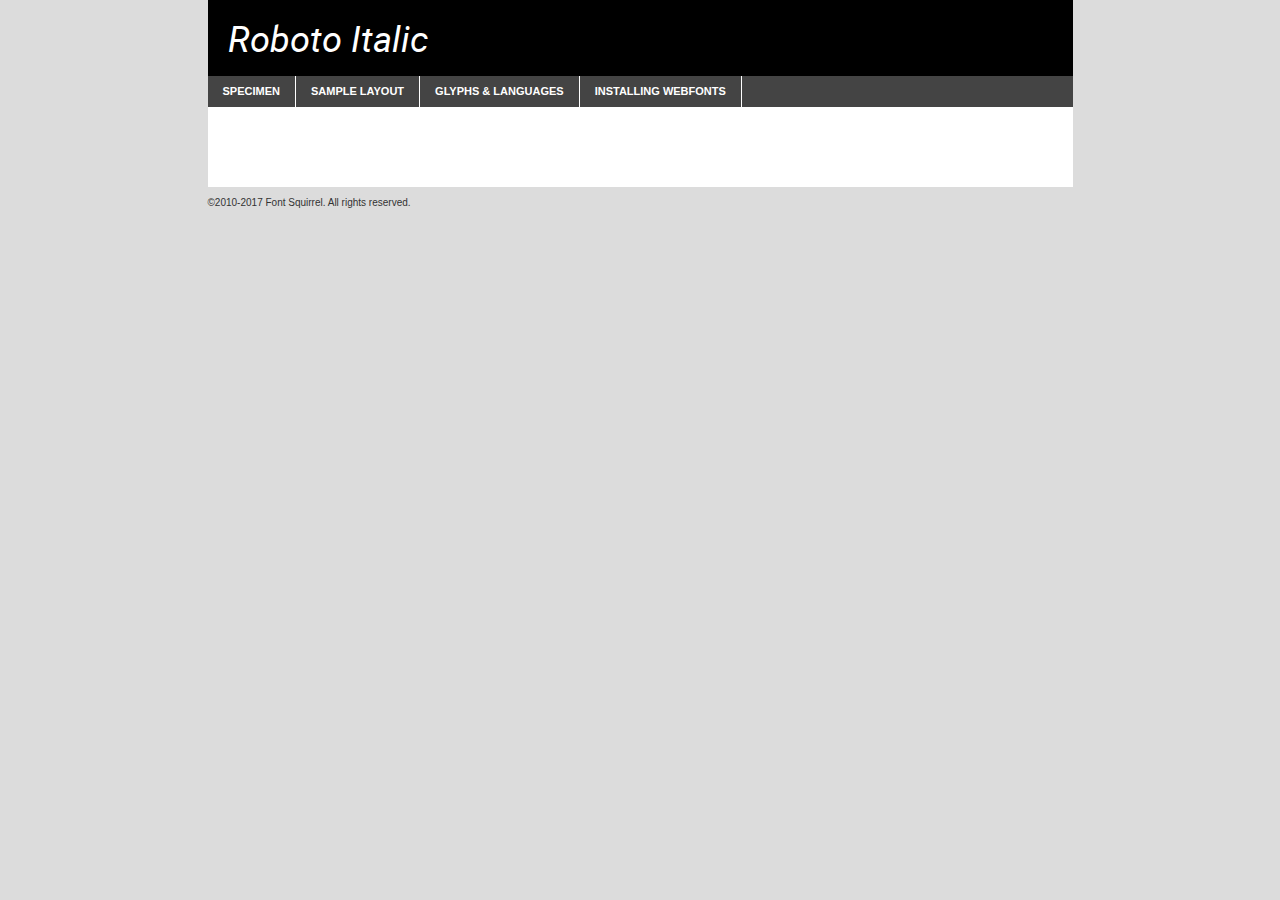
<file: fonts/Roboto-kit/roboto-italic-demo.html>
<!DOCTYPE html PUBLIC "-//W3C//DTD XHTML 1.0 Transitional//EN"
	"http://www.w3.org/TR/xhtml1/DTD/xhtml1-transitional.dtd">

<html xmlns="http://www.w3.org/1999/xhtml" xml:lang="en" lang="en">
<head>
	<meta http-equiv="Content-Type" content="text/html; charset=utf-8" />
	<script src="http://ajax.googleapis.com/ajax/libs/jquery/1.7.2/jquery.min.js" type="text/javascript" charset="utf-8"></script>
	<script type="text/javascript">
	(function($){$.fn.easyTabs=function(option){var param=jQuery.extend({fadeSpeed:"fast",defaultContent:1,activeClass:'active'},option);$(this).each(function(){var thisId="#"+this.id;if(param.defaultContent==''){param.defaultContent=1;}
	if(typeof param.defaultContent=="number")
	{var defaultTab=$(thisId+" .tabs li:eq("+(param.defaultContent-1)+") a").attr('href').substr(1);}else{var defaultTab=param.defaultContent;}
	$(thisId+" .tabs li a").each(function(){var tabToHide=$(this).attr('href').substr(1);$("#"+tabToHide).addClass('easytabs-tab-content');});hideAll();changeContent(defaultTab);function hideAll(){$(thisId+" .easytabs-tab-content").hide();}
	function changeContent(tabId){hideAll();$(thisId+" .tabs li").removeClass(param.activeClass);$(thisId+" .tabs li a[href=#"+tabId+"]").closest('li').addClass(param.activeClass);if(param.fadeSpeed!="none")
	{$(thisId+" #"+tabId).fadeIn(param.fadeSpeed);}else{$(thisId+" #"+tabId).show();}}
	$(thisId+" .tabs li").click(function(){var tabId=$(this).find('a').attr('href').substr(1);changeContent(tabId);return false;});});}})(jQuery);
	</script>
	<link rel="stylesheet" href="specimen_files/specimen_stylesheet.css" type="text/css" charset="utf-8" />
	<link rel="stylesheet" href="stylesheet.css" type="text/css" charset="utf-8" />

	<style type="text/css">
					body{
				font-family: 'robotoitalic';
							}
		</style>

	<title>Roboto Italic Specimen</title>
	
	
	<script type="text/javascript" charset="utf-8">
		$(document).ready(function() {
			$('#container').easyTabs({defaultContent:1});
		});
	</script>
</head>

<body>
<div id="container">
	<div id="header">
		Roboto Italic	</div>
	<ul class="tabs">
		<li><a href="#specimen">Specimen</a></li>
		<li><a href="#layout">Sample Layout</a></li>
				<li><a href="#glyphs">Glyphs &amp; Languages</a></li>
		<li><a href="#installing">Installing Webfonts</a></li>
		
	</ul>
	
	<div id="main_content">

		
			<div id="specimen">
		
				<div class="section">
					<div class="grid12 firstcol">
						<div class="huge">AaBb</div>
					</div>
				</div>
		
				<div class="section">
					<div class="glyph_range">A&#x200B;B&#x200b;C&#x200b;D&#x200b;E&#x200b;F&#x200b;G&#x200b;H&#x200b;I&#x200b;J&#x200b;K&#x200b;L&#x200b;M&#x200b;N&#x200b;O&#x200b;P&#x200b;Q&#x200b;R&#x200b;S&#x200b;T&#x200b;U&#x200b;V&#x200b;W&#x200b;X&#x200b;Y&#x200b;Z&#x200b;a&#x200b;b&#x200b;c&#x200b;d&#x200b;e&#x200b;f&#x200b;g&#x200b;h&#x200b;i&#x200b;j&#x200b;k&#x200b;l&#x200b;m&#x200b;n&#x200b;o&#x200b;p&#x200b;q&#x200b;r&#x200b;s&#x200b;t&#x200b;u&#x200b;v&#x200b;w&#x200b;x&#x200b;y&#x200b;z&#x200b;1&#x200b;2&#x200b;3&#x200b;4&#x200b;5&#x200b;6&#x200b;7&#x200b;8&#x200b;9&#x200b;0&#x200b;&amp;&#x200b;.&#x200b;,&#x200b;?&#x200b;!&#x200b;&#64;&#x200b;(&#x200b;)&#x200b;#&#x200b;$&#x200b;%&#x200b;*&#x200b;+&#x200b;-&#x200b;=&#x200b;:&#x200b;;</div>
				</div>
				<div class="section">
					<div class="grid12 firstcol">
						<table class="sample_table">
							<tr><td>10</td><td class="size10">abcdefghijklmnopqrstuvwxyzABCDEFGHIJKLMNOPQRSTUVWXYZ0123456789abcdefghijklmnopqrstuvwxyzABCDEFGHIJKLMNOPQRSTUVWXYZ0123456789abcdefghijklmnopqrstuvwxyzABCDEFGHIJKLMNOPQRSTUVWXYZ</td></tr>
							<tr><td>11</td><td class="size11">abcdefghijklmnopqrstuvwxyzABCDEFGHIJKLMNOPQRSTUVWXYZ0123456789abcdefghijklmnopqrstuvwxyzABCDEFGHIJKLMNOPQRSTUVWXYZ0123456789abcdefghijklmnopqrstuvwxyzABCDEFGHIJKLMNOPQRSTUVWXYZ</td></tr>
							<tr><td>12</td><td class="size12">abcdefghijklmnopqrstuvwxyzABCDEFGHIJKLMNOPQRSTUVWXYZ0123456789abcdefghijklmnopqrstuvwxyzABCDEFGHIJKLMNOPQRSTUVWXYZ0123456789abcdefghijklmnopqrstuvwxyzABCDEFGHIJKLMNOPQRSTUVWXYZ</td></tr>
							<tr><td>13</td><td class="size13">abcdefghijklmnopqrstuvwxyzABCDEFGHIJKLMNOPQRSTUVWXYZ0123456789abcdefghijklmnopqrstuvwxyzABCDEFGHIJKLMNOPQRSTUVWXYZ0123456789abcdefghijklmnopqrstuvwxyzABCDEFGHIJKLMNOPQRSTUVWXYZ</td></tr>
							<tr><td>14</td><td class="size14">abcdefghijklmnopqrstuvwxyzABCDEFGHIJKLMNOPQRSTUVWXYZ0123456789abcdefghijklmnopqrstuvwxyzABCDEFGHIJKLMNOPQRSTUVWXYZ0123456789abcdefghijklmnopqrstuvwxyzABCDEFGHIJKLMNOPQRSTUVWXYZ</td></tr>
							<tr><td>16</td><td class="size16">abcdefghijklmnopqrstuvwxyzABCDEFGHIJKLMNOPQRSTUVWXYZ0123456789abcdefghijklmnopqrstuvwxyzABCDEFGHIJKLMNOPQRSTUVWXYZ</td></tr>
							<tr><td>18</td><td class="size18">abcdefghijklmnopqrstuvwxyzABCDEFGHIJKLMNOPQRSTUVWXYZ0123456789abcdefghijklmnopqrstuvwxyzABCDEFGHIJKLMNOPQRSTUVWXYZ</td></tr>
							<tr><td>20</td><td class="size20">abcdefghijklmnopqrstuvwxyzABCDEFGHIJKLMNOPQRSTUVWXYZ0123456789abcdefghijklmnopqrstuvwxyzABCDEFGHIJKLMNOPQRSTUVWXYZ</td></tr>
							<tr><td>24</td><td class="size24">abcdefghijklmnopqrstuvwxyzABCDEFGHIJKLMNOPQRSTUVWXYZ0123456789abcdefghijklmnopqrstuvwxyzABCDEFGHIJKLMNOPQRSTUVWXYZ</td></tr>
							<tr><td>30</td><td class="size30">abcdefghijklmnopqrstuvwxyzABCDEFGHIJKLMNOPQRSTUVWXYZ0123456789abcdefghijklmnopqrstuvwxyzABCDEFGHIJKLMNOPQRSTUVWXYZ</td></tr>
							<tr><td>36</td><td class="size36">abcdefghijklmnopqrstuvwxyzABCDEFGHIJKLMNOPQRSTUVWXYZ0123456789abcdefghijklmnopqrstuvwxyzABCDEFGHIJKLMNOPQRSTUVWXYZ</td></tr>
							<tr><td>48</td><td class="size48">abcdefghijklmnopqrstuvwxyzABCDEFGHIJKLMNOPQRSTUVWXYZ0123456789abcdefghijklmnopqrstuvwxyzABCDEFGHIJKLMNOPQRSTUVWXYZ</td></tr>
							<tr><td>60</td><td class="size60">abcdefghijklmnopqrstuvwxyzABCDEFGHIJKLMNOPQRSTUVWXYZ0123456789abcdefghijklmnopqrstuvwxyzABCDEFGHIJKLMNOPQRSTUVWXYZ</td></tr>
							<tr><td>72</td><td class="size72">abcdefghijklmnopqrstuvwxyzABCDEFGHIJKLMNOPQRSTUVWXYZ0123456789abcdefghijklmnopqrstuvwxyzABCDEFGHIJKLMNOPQRSTUVWXYZ</td></tr>
							<tr><td>90</td><td class="size90">abcdefghijklmnopqrstuvwxyzABCDEFGHIJKLMNOPQRSTUVWXYZ0123456789abcdefghijklmnopqrstuvwxyzABCDEFGHIJKLMNOPQRSTUVWXYZ</td></tr>
						</table>
				
					</div>
			
				</div>
		
		
		
								<div class="section" id="bodycomparison">


										<div id="xheight">
				<div class="fontbody">&#x25FC;&#x25FC;&#x25FC;&#x25FC;&#x25FC;&#x25FC;&#x25FC;&#x25FC;&#x25FC;&#x25FC;&#x25FC;&#x25FC;&#x25FC;&#x25FC;&#x25FC;&#x25FC;&#x25FC;&#x25FC;&#x25FC;&#x25FC;&#x25FC;&#x25FC;&#x25FC;&#x25FC;&#x25FC;&#x25FC;&#x25FC;&#x25FC;&#x25FC;&#x25FC;&#x25FC;&#x25FC;&#x25FC;&#x25FC;&#x25FC;&#x25FC;&#x25FC;&#x25FC;&#x25FC;&#x25FC;&#x25FC;&#x25FC;&#x25FC;&#x25FC;&#x25FC;&#x25FC;&#x25FC;&#x25FC;&#x25FC;&#x25FC;&#x25FC;&#x25FC;&#x25FC;&#x25FC;&#x25FC;&#x25FC;&#x25FC;&#x25FC;&#x25FC;&#x25FC;&#x25FC;&#x25FC;&#x25FC;&#x25FC;&#x25FC;&#x25FC;&#x25FC;&#x25FC;&#x25FC;&#x25FC;&#x25FC;&#x25FC;&#x25FC;&#x25FC;&#x25FC;&#x25FC;&#x25FC;&#x25FC;&#x25FC;&#x25FC;&#x25FC;&#x25FC;&#x25FC;&#x25FC;&#x25FC;&#x25FC;&#x25FC;&#x25FC;&#x25FC;&#x25FC;&#x25FC;&#x25FC;&#x25FC;&#x25FC;&#x25FC;&#x25FC;&#x25FC;&#x25FC;&#x25FC;body</div><div class="arialbody">body</div><div class="verdanabody">body</div><div class="georgiabody">body</div></div>
										<div class="fontbody" style="z-index:1">
											body<span>Roboto Italic</span>
										</div>
										<div class="arialbody" style="z-index:1">
											body<span>Arial</span>
										</div>
										<div class="verdanabody" style="z-index:1">
											body<span>Verdana</span>
										</div>
										<div class="georgiabody" style="z-index:1">
											body<span>Georgia</span>
										</div>



								</div>
		
		
				<div class="section psample psample_row1" id="">
					
					<div class="grid2 firstcol">
						<p class="size10"><span>10.</span>Aenean lacinia bibendum nulla sed consectetur. Fusce dapibus, tellus ac cursus commodo, tortor mauris condimentum nibh, ut fermentum massa justo sit amet risus. Nullam id dolor id nibh ultricies vehicula ut id elit. Cum sociis natoque penatibus et magnis dis parturient montes, nascetur ridiculus mus. Nulla vitae elit libero, a pharetra augue.</p>
			
					</div>
					<div class="grid3">
						<p class="size11"><span>11.</span>Aenean lacinia bibendum nulla sed consectetur. Fusce dapibus, tellus ac cursus commodo, tortor mauris condimentum nibh, ut fermentum massa justo sit amet risus. Nullam id dolor id nibh ultricies vehicula ut id elit. Cum sociis natoque penatibus et magnis dis parturient montes, nascetur ridiculus mus. Nulla vitae elit libero, a pharetra augue.</p>
			
					</div>
					<div class="grid3">
						<p class="size12"><span>12.</span>Aenean lacinia bibendum nulla sed consectetur. Fusce dapibus, tellus ac cursus commodo, tortor mauris condimentum nibh, ut fermentum massa justo sit amet risus. Nullam id dolor id nibh ultricies vehicula ut id elit. Cum sociis natoque penatibus et magnis dis parturient montes, nascetur ridiculus mus. Nulla vitae elit libero, a pharetra augue.</p>
			
					</div>
					<div class="grid4">
						<p class="size13"><span>13.</span>Aenean lacinia bibendum nulla sed consectetur. Fusce dapibus, tellus ac cursus commodo, tortor mauris condimentum nibh, ut fermentum massa justo sit amet risus. Nullam id dolor id nibh ultricies vehicula ut id elit. Cum sociis natoque penatibus et magnis dis parturient montes, nascetur ridiculus mus. Nulla vitae elit libero, a pharetra augue.</p>
			
					</div>
					<div class="white_blend"></div>
					
				</div>
				<div class="section psample psample_row2" id="">
					<div class="grid3 firstcol">
						<p class="size14"><span>14.</span>Aenean lacinia bibendum nulla sed consectetur. Fusce dapibus, tellus ac cursus commodo, tortor mauris condimentum nibh, ut fermentum massa justo sit amet risus. Nullam id dolor id nibh ultricies vehicula ut id elit. Cum sociis natoque penatibus et magnis dis parturient montes, nascetur ridiculus mus. Nulla vitae elit libero, a pharetra augue.</p>
			
					</div>
					<div class="grid4">
						<p class="size16"><span>16.</span>Aenean lacinia bibendum nulla sed consectetur. Fusce dapibus, tellus ac cursus commodo, tortor mauris condimentum nibh, ut fermentum massa justo sit amet risus. Nullam id dolor id nibh ultricies vehicula ut id elit. Cum sociis natoque penatibus et magnis dis parturient montes, nascetur ridiculus mus. Nulla vitae elit libero, a pharetra augue.</p>
			
					</div>
					<div class="grid5">
						<p class="size18"><span>18.</span>Aenean lacinia bibendum nulla sed consectetur. Fusce dapibus, tellus ac cursus commodo, tortor mauris condimentum nibh, ut fermentum massa justo sit amet risus. Nullam id dolor id nibh ultricies vehicula ut id elit. Cum sociis natoque penatibus et magnis dis parturient montes, nascetur ridiculus mus. Nulla vitae elit libero, a pharetra augue.</p>
			
					</div>

					<div class="white_blend"></div>

				</div>
				
				<div class="section psample psample_row3" id="">
					<div class="grid5 firstcol">
						<p class="size20"><span>20.</span>Aenean lacinia bibendum nulla sed consectetur. Fusce dapibus, tellus ac cursus commodo, tortor mauris condimentum nibh, ut fermentum massa justo sit amet risus. Nullam id dolor id nibh ultricies vehicula ut id elit. Cum sociis natoque penatibus et magnis dis parturient montes, nascetur ridiculus mus. Nulla vitae elit libero, a pharetra augue.</p>
					</div>
					<div class="grid7">
						<p class="size24"><span>24.</span>Aenean lacinia bibendum nulla sed consectetur. Fusce dapibus, tellus ac cursus commodo, tortor mauris condimentum nibh, ut fermentum massa justo sit amet risus. Nullam id dolor id nibh ultricies vehicula ut id elit. Cum sociis natoque penatibus et magnis dis parturient montes, nascetur ridiculus mus. Nulla vitae elit libero, a pharetra augue.</p>
					</div>
					
					<div class="white_blend"></div>
					
				</div>
				
				<div class="section psample psample_row4" id="">
					<div class="grid12 firstcol">
						<p class="size30"><span>30.</span>Aenean lacinia bibendum nulla sed consectetur. Fusce dapibus, tellus ac cursus commodo, tortor mauris condimentum nibh, ut fermentum massa justo sit amet risus. Nullam id dolor id nibh ultricies vehicula ut id elit. Cum sociis natoque penatibus et magnis dis parturient montes, nascetur ridiculus mus. Nulla vitae elit libero, a pharetra augue.</p>
					</div>
					<div class="white_blend"></div>
					
				</div>
				
				
				
				<div class="section psample psample_row1 fullreverse">
					<div class="grid2 firstcol">
						<p class="size10"><span>10.</span>Aenean lacinia bibendum nulla sed consectetur. Fusce dapibus, tellus ac cursus commodo, tortor mauris condimentum nibh, ut fermentum massa justo sit amet risus. Nullam id dolor id nibh ultricies vehicula ut id elit. Cum sociis natoque penatibus et magnis dis parturient montes, nascetur ridiculus mus. Nulla vitae elit libero, a pharetra augue.</p>
			
					</div>
					<div class="grid3">
						<p class="size11"><span>11.</span>Aenean lacinia bibendum nulla sed consectetur. Fusce dapibus, tellus ac cursus commodo, tortor mauris condimentum nibh, ut fermentum massa justo sit amet risus. Nullam id dolor id nibh ultricies vehicula ut id elit. Cum sociis natoque penatibus et magnis dis parturient montes, nascetur ridiculus mus. Nulla vitae elit libero, a pharetra augue.</p>
			
					</div>
					<div class="grid3">
						<p class="size12"><span>12.</span>Aenean lacinia bibendum nulla sed consectetur. Fusce dapibus, tellus ac cursus commodo, tortor mauris condimentum nibh, ut fermentum massa justo sit amet risus. Nullam id dolor id nibh ultricies vehicula ut id elit. Cum sociis natoque penatibus et magnis dis parturient montes, nascetur ridiculus mus. Nulla vitae elit libero, a pharetra augue.</p>
			
					</div>
					<div class="grid4">
						<p class="size13"><span>13.</span>Aenean lacinia bibendum nulla sed consectetur. Fusce dapibus, tellus ac cursus commodo, tortor mauris condimentum nibh, ut fermentum massa justo sit amet risus. Nullam id dolor id nibh ultricies vehicula ut id elit. Cum sociis natoque penatibus et magnis dis parturient montes, nascetur ridiculus mus. Nulla vitae elit libero, a pharetra augue.</p>
			
					</div>
					<div class="black_blend"></div>
					
				</div>
				
				<div class="section psample psample_row2 fullreverse">
					<div class="grid3 firstcol">
						<p class="size14"><span>14.</span>Aenean lacinia bibendum nulla sed consectetur. Fusce dapibus, tellus ac cursus commodo, tortor mauris condimentum nibh, ut fermentum massa justo sit amet risus. Nullam id dolor id nibh ultricies vehicula ut id elit. Cum sociis natoque penatibus et magnis dis parturient montes, nascetur ridiculus mus. Nulla vitae elit libero, a pharetra augue.</p>
			
					</div>
					<div class="grid4">
						<p class="size16"><span>16.</span>Aenean lacinia bibendum nulla sed consectetur. Fusce dapibus, tellus ac cursus commodo, tortor mauris condimentum nibh, ut fermentum massa justo sit amet risus. Nullam id dolor id nibh ultricies vehicula ut id elit. Cum sociis natoque penatibus et magnis dis parturient montes, nascetur ridiculus mus. Nulla vitae elit libero, a pharetra augue.</p>
			
					</div>
					<div class="grid5">
						<p class="size18"><span>18.</span>Aenean lacinia bibendum nulla sed consectetur. Fusce dapibus, tellus ac cursus commodo, tortor mauris condimentum nibh, ut fermentum massa justo sit amet risus. Nullam id dolor id nibh ultricies vehicula ut id elit. Cum sociis natoque penatibus et magnis dis parturient montes, nascetur ridiculus mus. Nulla vitae elit libero, a pharetra augue.</p>
			
					</div>
					<div class="black_blend"></div>

				</div>
				
				<div class="section psample fullreverse psample_row3" id="">
					<div class="grid5 firstcol">
						<p class="size20"><span>20.</span>Aenean lacinia bibendum nulla sed consectetur. Fusce dapibus, tellus ac cursus commodo, tortor mauris condimentum nibh, ut fermentum massa justo sit amet risus. Nullam id dolor id nibh ultricies vehicula ut id elit. Cum sociis natoque penatibus et magnis dis parturient montes, nascetur ridiculus mus. Nulla vitae elit libero, a pharetra augue.</p>
					</div>
					<div class="grid7">
						<p class="size24"><span>24.</span>Aenean lacinia bibendum nulla sed consectetur. Fusce dapibus, tellus ac cursus commodo, tortor mauris condimentum nibh, ut fermentum massa justo sit amet risus. Nullam id dolor id nibh ultricies vehicula ut id elit. Cum sociis natoque penatibus et magnis dis parturient montes, nascetur ridiculus mus. Nulla vitae elit libero, a pharetra augue.</p>
					</div>
					
					<div class="black_blend"></div>
					
				</div>
				
				<div class="section psample fullreverse psample_row4" id="" style="border-bottom: 20px #000 solid;">
					<div class="grid12 firstcol">
						<p class="size30"><span>30.</span>Aenean lacinia bibendum nulla sed consectetur. Fusce dapibus, tellus ac cursus commodo, tortor mauris condimentum nibh, ut fermentum massa justo sit amet risus. Nullam id dolor id nibh ultricies vehicula ut id elit. Cum sociis natoque penatibus et magnis dis parturient montes, nascetur ridiculus mus. Nulla vitae elit libero, a pharetra augue.</p>
					</div>
					<div class="black_blend"></div>
					
				</div>
				
				
				
				
			</div>
			
			<div id="layout">
				
				<div class="section">
					
					<div class="grid12 firstcol">
						<h1>Lorem Ipsum Dolor</h1>
						<h2>Etiam porta sem malesuada magna mollis euismod</h2>
						
						<p class="byline">By <a href="#link">Aenean Lacinia</a></p>
					</div>
				</div>
				<div class="section">
					<div class="grid8 firstcol">
						<p class="large">Donec sed odio dui. Morbi leo risus, porta ac consectetur ac, vestibulum at eros. Fusce dapibus, tellus ac cursus commodo, tortor mauris condimentum nibh, ut fermentum massa justo sit amet risus. </p>

						
						<h3>Pellentesque ornare sem</h3>

						<p>Maecenas sed diam eget risus varius blandit sit amet non magna. Maecenas faucibus mollis interdum. Donec ullamcorper nulla non metus auctor fringilla. Nullam id dolor id nibh ultricies vehicula ut id elit. Nullam id dolor id nibh ultricies vehicula ut id elit. </p>

						<p>Aenean eu leo quam. Pellentesque ornare sem lacinia quam venenatis vestibulum. Lorem ipsum dolor sit amet, consectetur adipiscing elit. Cum sociis natoque penatibus et magnis dis parturient montes, nascetur ridiculus mus. </p>

						<p>Nulla vitae elit libero, a pharetra augue. Praesent commodo cursus magna, vel scelerisque nisl consectetur et. Aenean lacinia bibendum nulla sed consectetur. </p>

						<p>Nullam quis risus eget urna mollis ornare vel eu leo. Nullam quis risus eget urna mollis ornare vel eu leo. Maecenas sed diam eget risus varius blandit sit amet non magna. Donec ullamcorper nulla non metus auctor fringilla. </p>

						<h3>Cras mattis consectetur</h3>

						<p>Aenean eu leo quam. Pellentesque ornare sem lacinia quam venenatis vestibulum. Aenean lacinia bibendum nulla sed consectetur. Integer posuere erat a ante venenatis dapibus posuere velit aliquet. Cras mattis consectetur purus sit amet fermentum. </p>

						<p>Nullam id dolor id nibh ultricies vehicula ut id elit. Nullam quis risus eget urna mollis ornare vel eu leo. Cras mattis consectetur purus sit amet fermentum.</p>
					</div>
					
					<div class="grid4 sidebar">
						
						<div class="box reverse">
							<p class="last">Nullam quis risus eget urna mollis ornare vel eu leo. Donec ullamcorper nulla non metus auctor fringilla. Cras mattis consectetur purus sit amet fermentum. Sed posuere consectetur est at lobortis. Lorem ipsum dolor sit amet, consectetur adipiscing elit. </p>
						</div>
						
						<p class="caption">Maecenas sed diam eget risus varius.</p>

						<p>Vestibulum id ligula porta felis euismod semper. Integer posuere erat a ante venenatis dapibus posuere velit aliquet. Vestibulum id ligula porta felis euismod semper. Sed posuere consectetur est at lobortis. Maecenas sed diam eget risus varius blandit sit amet non magna. Fusce dapibus, tellus ac cursus commodo, tortor mauris condimentum nibh, ut fermentum massa justo sit amet risus. </p>

					

						<p>Duis mollis, est non commodo luctus, nisi erat porttitor ligula, eget lacinia odio sem nec elit. Aenean lacinia bibendum nulla sed consectetur. Vivamus sagittis lacus vel augue laoreet rutrum faucibus dolor auctor. Aenean lacinia bibendum nulla sed consectetur. Nullam quis risus eget urna mollis ornare vel eu leo. </p>

						<p>Praesent commodo cursus magna, vel scelerisque nisl consectetur et. Donec ullamcorper nulla non metus auctor fringilla. Maecenas faucibus mollis interdum. Fusce dapibus, tellus ac cursus commodo, tortor mauris condimentum nibh, ut fermentum massa justo sit amet risus. </p>

					</div>
				</div>
				
			</div>


			



		<div id="glyphs">
			<div class="section">
				<div class="grid12 firstcol">
			
				<h1>Language Support</h1>
				<p>The subset of Roboto Italic in this kit supports the following languages:<br />
			
					Albanian, Basque, Breton, Chamorro, Danish, Dutch, English, Faroese, Finnish, French, Frisian, Galician, German, Icelandic, Italian, Malagasy, Norwegian, Portuguese, Spanish, Alsatian, Aragonese, Arapaho, Arrernte, Asturian, Aymara, Bislama, Cebuano, Corsican, Fijian, French_creole, Genoese, Gilbertese, Greenlandic, Haitian_creole, Hiligaynon, Hmong, Hopi, Ibanag, Iloko_ilokano, Indonesian, Interglossa_glosa, Interlingua, Irish_gaelic, Jerriais, Lojban, Lombard, Luxembourgeois, Manx, Mohawk, Norfolk_pitcairnese, Occitan, Oromo, Pangasinan, Papiamento, Piedmontese, Potawatomi, Rhaeto-romance, Romansh, Rotokas, Sami_lule, Samoan, Sardinian, Scots_gaelic, Seychelles_creole, Shona, Sicilian, Somali, Southern_ndebele, Swahili, Swati_swazi, Tagalog_filipino_pilipino, Tetum, Tok_pisin, Uyghur_latinized, Volapuk, Walloon, Warlpiri, Xhosa, Yapese, Zulu, Latinbasic, Ubasic, Demo				</p>
				<h1>Glyph Chart</h1>
				<p>The subset of Roboto Italic in this kit includes all the glyphs listed below. Unicode entities are included above each glyph to help you insert individual characters into your layout.</p>
				<div id="glyph_chart">
			
																														 <div><p>&amp;#2;</p>&#2;</div>
																				 <div><p>&amp;#13;</p>&#13;</div>
																				 <div><p>&amp;#32;</p>&#32;</div>
																				 <div><p>&amp;#33;</p>&#33;</div>
																				 <div><p>&amp;#34;</p>&#34;</div>
																				 <div><p>&amp;#35;</p>&#35;</div>
																				 <div><p>&amp;#36;</p>&#36;</div>
																				 <div><p>&amp;#37;</p>&#37;</div>
																				 <div><p>&amp;#38;</p>&#38;</div>
																				 <div><p>&amp;#39;</p>&#39;</div>
																				 <div><p>&amp;#40;</p>&#40;</div>
																				 <div><p>&amp;#41;</p>&#41;</div>
																				 <div><p>&amp;#42;</p>&#42;</div>
																				 <div><p>&amp;#43;</p>&#43;</div>
																				 <div><p>&amp;#44;</p>&#44;</div>
																				 <div><p>&amp;#45;</p>&#45;</div>
																				 <div><p>&amp;#46;</p>&#46;</div>
																				 <div><p>&amp;#47;</p>&#47;</div>
																				 <div><p>&amp;#48;</p>&#48;</div>
																				 <div><p>&amp;#49;</p>&#49;</div>
																				 <div><p>&amp;#50;</p>&#50;</div>
																				 <div><p>&amp;#51;</p>&#51;</div>
																				 <div><p>&amp;#52;</p>&#52;</div>
																				 <div><p>&amp;#53;</p>&#53;</div>
																				 <div><p>&amp;#54;</p>&#54;</div>
																				 <div><p>&amp;#55;</p>&#55;</div>
																				 <div><p>&amp;#56;</p>&#56;</div>
																				 <div><p>&amp;#57;</p>&#57;</div>
																				 <div><p>&amp;#58;</p>&#58;</div>
																				 <div><p>&amp;#59;</p>&#59;</div>
																				 <div><p>&amp;#60;</p>&#60;</div>
																				 <div><p>&amp;#61;</p>&#61;</div>
																				 <div><p>&amp;#62;</p>&#62;</div>
																				 <div><p>&amp;#63;</p>&#63;</div>
																				 <div><p>&amp;#64;</p>&#64;</div>
																				 <div><p>&amp;#65;</p>&#65;</div>
																				 <div><p>&amp;#66;</p>&#66;</div>
																				 <div><p>&amp;#67;</p>&#67;</div>
																				 <div><p>&amp;#68;</p>&#68;</div>
																				 <div><p>&amp;#69;</p>&#69;</div>
																				 <div><p>&amp;#70;</p>&#70;</div>
																				 <div><p>&amp;#71;</p>&#71;</div>
																				 <div><p>&amp;#72;</p>&#72;</div>
																				 <div><p>&amp;#73;</p>&#73;</div>
																				 <div><p>&amp;#74;</p>&#74;</div>
																				 <div><p>&amp;#75;</p>&#75;</div>
																				 <div><p>&amp;#76;</p>&#76;</div>
																				 <div><p>&amp;#77;</p>&#77;</div>
																				 <div><p>&amp;#78;</p>&#78;</div>
																				 <div><p>&amp;#79;</p>&#79;</div>
																				 <div><p>&amp;#80;</p>&#80;</div>
																				 <div><p>&amp;#81;</p>&#81;</div>
																				 <div><p>&amp;#82;</p>&#82;</div>
																				 <div><p>&amp;#83;</p>&#83;</div>
																				 <div><p>&amp;#84;</p>&#84;</div>
																				 <div><p>&amp;#85;</p>&#85;</div>
																				 <div><p>&amp;#86;</p>&#86;</div>
																				 <div><p>&amp;#87;</p>&#87;</div>
																				 <div><p>&amp;#88;</p>&#88;</div>
																				 <div><p>&amp;#89;</p>&#89;</div>
																				 <div><p>&amp;#90;</p>&#90;</div>
																				 <div><p>&amp;#91;</p>&#91;</div>
																				 <div><p>&amp;#92;</p>&#92;</div>
																				 <div><p>&amp;#93;</p>&#93;</div>
																				 <div><p>&amp;#94;</p>&#94;</div>
																				 <div><p>&amp;#95;</p>&#95;</div>
																				 <div><p>&amp;#96;</p>&#96;</div>
																				 <div><p>&amp;#97;</p>&#97;</div>
																				 <div><p>&amp;#98;</p>&#98;</div>
																				 <div><p>&amp;#99;</p>&#99;</div>
																				 <div><p>&amp;#100;</p>&#100;</div>
																				 <div><p>&amp;#101;</p>&#101;</div>
																				 <div><p>&amp;#102;</p>&#102;</div>
																				 <div><p>&amp;#103;</p>&#103;</div>
																				 <div><p>&amp;#104;</p>&#104;</div>
																				 <div><p>&amp;#105;</p>&#105;</div>
																				 <div><p>&amp;#106;</p>&#106;</div>
																				 <div><p>&amp;#107;</p>&#107;</div>
																				 <div><p>&amp;#108;</p>&#108;</div>
																				 <div><p>&amp;#109;</p>&#109;</div>
																				 <div><p>&amp;#110;</p>&#110;</div>
																				 <div><p>&amp;#111;</p>&#111;</div>
																				 <div><p>&amp;#112;</p>&#112;</div>
																				 <div><p>&amp;#113;</p>&#113;</div>
																				 <div><p>&amp;#114;</p>&#114;</div>
																				 <div><p>&amp;#115;</p>&#115;</div>
																				 <div><p>&amp;#116;</p>&#116;</div>
																				 <div><p>&amp;#117;</p>&#117;</div>
																				 <div><p>&amp;#118;</p>&#118;</div>
																				 <div><p>&amp;#119;</p>&#119;</div>
																				 <div><p>&amp;#120;</p>&#120;</div>
																				 <div><p>&amp;#121;</p>&#121;</div>
																				 <div><p>&amp;#122;</p>&#122;</div>
																				 <div><p>&amp;#123;</p>&#123;</div>
																				 <div><p>&amp;#124;</p>&#124;</div>
																				 <div><p>&amp;#125;</p>&#125;</div>
																				 <div><p>&amp;#126;</p>&#126;</div>
																				 <div><p>&amp;#160;</p>&#160;</div>
																				 <div><p>&amp;#161;</p>&#161;</div>
																				 <div><p>&amp;#162;</p>&#162;</div>
																				 <div><p>&amp;#163;</p>&#163;</div>
																				 <div><p>&amp;#164;</p>&#164;</div>
																				 <div><p>&amp;#165;</p>&#165;</div>
																				 <div><p>&amp;#166;</p>&#166;</div>
																				 <div><p>&amp;#167;</p>&#167;</div>
																				 <div><p>&amp;#168;</p>&#168;</div>
																				 <div><p>&amp;#169;</p>&#169;</div>
																				 <div><p>&amp;#170;</p>&#170;</div>
																				 <div><p>&amp;#171;</p>&#171;</div>
																				 <div><p>&amp;#172;</p>&#172;</div>
																				 <div><p>&amp;#173;</p>&#173;</div>
																				 <div><p>&amp;#174;</p>&#174;</div>
																				 <div><p>&amp;#175;</p>&#175;</div>
																				 <div><p>&amp;#176;</p>&#176;</div>
																				 <div><p>&amp;#177;</p>&#177;</div>
																				 <div><p>&amp;#178;</p>&#178;</div>
																				 <div><p>&amp;#179;</p>&#179;</div>
																				 <div><p>&amp;#180;</p>&#180;</div>
																				 <div><p>&amp;#181;</p>&#181;</div>
																				 <div><p>&amp;#182;</p>&#182;</div>
																				 <div><p>&amp;#183;</p>&#183;</div>
																				 <div><p>&amp;#184;</p>&#184;</div>
																				 <div><p>&amp;#185;</p>&#185;</div>
																				 <div><p>&amp;#186;</p>&#186;</div>
																				 <div><p>&amp;#187;</p>&#187;</div>
																				 <div><p>&amp;#188;</p>&#188;</div>
																				 <div><p>&amp;#189;</p>&#189;</div>
																				 <div><p>&amp;#190;</p>&#190;</div>
																				 <div><p>&amp;#191;</p>&#191;</div>
																				 <div><p>&amp;#192;</p>&#192;</div>
																				 <div><p>&amp;#193;</p>&#193;</div>
																				 <div><p>&amp;#194;</p>&#194;</div>
																				 <div><p>&amp;#195;</p>&#195;</div>
																				 <div><p>&amp;#196;</p>&#196;</div>
																				 <div><p>&amp;#197;</p>&#197;</div>
																				 <div><p>&amp;#198;</p>&#198;</div>
																				 <div><p>&amp;#199;</p>&#199;</div>
																				 <div><p>&amp;#200;</p>&#200;</div>
																				 <div><p>&amp;#201;</p>&#201;</div>
																				 <div><p>&amp;#202;</p>&#202;</div>
																				 <div><p>&amp;#203;</p>&#203;</div>
																				 <div><p>&amp;#204;</p>&#204;</div>
																				 <div><p>&amp;#205;</p>&#205;</div>
																				 <div><p>&amp;#206;</p>&#206;</div>
																				 <div><p>&amp;#207;</p>&#207;</div>
																				 <div><p>&amp;#208;</p>&#208;</div>
																				 <div><p>&amp;#209;</p>&#209;</div>
																				 <div><p>&amp;#210;</p>&#210;</div>
																				 <div><p>&amp;#211;</p>&#211;</div>
																				 <div><p>&amp;#212;</p>&#212;</div>
																				 <div><p>&amp;#213;</p>&#213;</div>
																				 <div><p>&amp;#214;</p>&#214;</div>
																				 <div><p>&amp;#215;</p>&#215;</div>
																				 <div><p>&amp;#216;</p>&#216;</div>
																				 <div><p>&amp;#217;</p>&#217;</div>
																				 <div><p>&amp;#218;</p>&#218;</div>
																				 <div><p>&amp;#219;</p>&#219;</div>
																				 <div><p>&amp;#220;</p>&#220;</div>
																				 <div><p>&amp;#221;</p>&#221;</div>
																				 <div><p>&amp;#222;</p>&#222;</div>
																				 <div><p>&amp;#223;</p>&#223;</div>
																				 <div><p>&amp;#224;</p>&#224;</div>
																				 <div><p>&amp;#225;</p>&#225;</div>
																				 <div><p>&amp;#226;</p>&#226;</div>
																				 <div><p>&amp;#227;</p>&#227;</div>
																				 <div><p>&amp;#228;</p>&#228;</div>
																				 <div><p>&amp;#229;</p>&#229;</div>
																				 <div><p>&amp;#230;</p>&#230;</div>
																				 <div><p>&amp;#231;</p>&#231;</div>
																				 <div><p>&amp;#232;</p>&#232;</div>
																				 <div><p>&amp;#233;</p>&#233;</div>
																				 <div><p>&amp;#234;</p>&#234;</div>
																				 <div><p>&amp;#235;</p>&#235;</div>
																				 <div><p>&amp;#236;</p>&#236;</div>
																				 <div><p>&amp;#237;</p>&#237;</div>
																				 <div><p>&amp;#238;</p>&#238;</div>
																				 <div><p>&amp;#239;</p>&#239;</div>
																				 <div><p>&amp;#240;</p>&#240;</div>
																				 <div><p>&amp;#241;</p>&#241;</div>
																				 <div><p>&amp;#242;</p>&#242;</div>
																				 <div><p>&amp;#243;</p>&#243;</div>
																				 <div><p>&amp;#244;</p>&#244;</div>
																				 <div><p>&amp;#245;</p>&#245;</div>
																				 <div><p>&amp;#246;</p>&#246;</div>
																				 <div><p>&amp;#247;</p>&#247;</div>
																				 <div><p>&amp;#248;</p>&#248;</div>
																				 <div><p>&amp;#249;</p>&#249;</div>
																				 <div><p>&amp;#250;</p>&#250;</div>
																				 <div><p>&amp;#251;</p>&#251;</div>
																				 <div><p>&amp;#252;</p>&#252;</div>
																				 <div><p>&amp;#253;</p>&#253;</div>
																				 <div><p>&amp;#254;</p>&#254;</div>
																				 <div><p>&amp;#255;</p>&#255;</div>
																				 <div><p>&amp;#338;</p>&#338;</div>
																				 <div><p>&amp;#339;</p>&#339;</div>
																				 <div><p>&amp;#376;</p>&#376;</div>
																				 <div><p>&amp;#710;</p>&#710;</div>
																				 <div><p>&amp;#732;</p>&#732;</div>
																				 <div><p>&amp;#8192;</p>&#8192;</div>
																				 <div><p>&amp;#8193;</p>&#8193;</div>
																				 <div><p>&amp;#8194;</p>&#8194;</div>
																				 <div><p>&amp;#8195;</p>&#8195;</div>
																				 <div><p>&amp;#8196;</p>&#8196;</div>
																				 <div><p>&amp;#8197;</p>&#8197;</div>
																				 <div><p>&amp;#8198;</p>&#8198;</div>
																				 <div><p>&amp;#8199;</p>&#8199;</div>
																				 <div><p>&amp;#8200;</p>&#8200;</div>
																				 <div><p>&amp;#8201;</p>&#8201;</div>
																				 <div><p>&amp;#8202;</p>&#8202;</div>
																				 <div><p>&amp;#8208;</p>&#8208;</div>
																				 <div><p>&amp;#8209;</p>&#8209;</div>
																				 <div><p>&amp;#8210;</p>&#8210;</div>
																				 <div><p>&amp;#8211;</p>&#8211;</div>
																				 <div><p>&amp;#8212;</p>&#8212;</div>
																				 <div><p>&amp;#8216;</p>&#8216;</div>
																				 <div><p>&amp;#8217;</p>&#8217;</div>
																				 <div><p>&amp;#8218;</p>&#8218;</div>
																				 <div><p>&amp;#8220;</p>&#8220;</div>
																				 <div><p>&amp;#8221;</p>&#8221;</div>
																				 <div><p>&amp;#8222;</p>&#8222;</div>
																				 <div><p>&amp;#8226;</p>&#8226;</div>
																				 <div><p>&amp;#8230;</p>&#8230;</div>
																				 <div><p>&amp;#8239;</p>&#8239;</div>
																				 <div><p>&amp;#8249;</p>&#8249;</div>
																				 <div><p>&amp;#8250;</p>&#8250;</div>
																				 <div><p>&amp;#8287;</p>&#8287;</div>
																				 <div><p>&amp;#8364;</p>&#8364;</div>
																				 <div><p>&amp;#8482;</p>&#8482;</div>
																				 <div><p>&amp;#9724;</p>&#9724;</div>
																				 <div><p>&amp;#64257;</p>&#64257;</div>
																				 <div><p>&amp;#64258;</p>&#64258;</div>
																				 <div><p>&amp;#64259;</p>&#64259;</div>
																				 <div><p>&amp;#64260;</p>&#64260;</div>
																												</div>	
				</div>
		
		
			</div>
		</div>
		
		
		<div id="specs">
			
		</div>
	
		<div id="installing">
			<div class="section">
				<div class="grid7 firstcol">
					<h1>Installing Webfonts</h1>
					
					<p>Webfonts are supported by all major browser platforms but not all in the same way. There are currently four different font formats that must be included in order to target all browsers. This includes TTF, WOFF, EOT and SVG.</p>
					
					<h2>1. Upload your webfonts</h2>
					<p>You must upload your webfont kit to your website. They should be in or near the same directory as your CSS files.</p>
					
					<h2>2. Include the webfont stylesheet</h2>
					<p>A special CSS @font-face declaration helps the various browsers select the appropriate font it needs without causing you a bunch of headaches. Learn more about this syntax by reading the <a href="https://www.fontspring.com/blog/further-hardening-of-the-bulletproof-syntax">Fontspring blog post</a> about it. The code for it is as follows:</p>


<code>
@font-face{ 
	font-family: 'MyWebFont';
	src: url('WebFont.eot');
	src: url('WebFont.eot?#iefix') format('embedded-opentype'),
	     url('WebFont.woff') format('woff'),
	     url('WebFont.ttf') format('truetype'),
	     url('WebFont.svg#webfont') format('svg');
}
</code>

	<p>We've already gone ahead and generated the code for you. All you have to do is link to the stylesheet in your HTML, like this:</p>
	<code>&lt;link rel=&quot;stylesheet&quot; href=&quot;stylesheet.css&quot; type=&quot;text/css&quot; charset=&quot;utf-8&quot; /&gt;</code>

					<h2>3. Modify your own stylesheet</h2>
					<p>To take advantage of your new fonts, you must tell your stylesheet to use them. Look at the original @font-face declaration above and find the property called "font-family." The name linked there will be what you use to reference the font. Prepend that webfont name to the font stack in the "font-family" property, inside the selector you want to change. For example:</p>
<code>p { font-family: 'WebFont', Arial, sans-serif; }</code>

<h2>4. Test</h2>
<p>Getting webfonts to work cross-browser <em>can</em> be tricky. Use the information in the sidebar to help you if you find that fonts aren't loading in a particular browser.</p>
				</div>
				
				<div class="grid5 sidebar">
					<div class="box">
						<h2>Troubleshooting<br />Font-Face Problems</h2>
						<p>Having trouble getting your webfonts to load in your new website? Here are some tips to sort out what might be the problem.</p>

						<h3>Fonts not showing in any browser</h3>

						<p>This sounds like you need to work on the plumbing. You either did not upload the fonts to the correct directory, or you did not link the fonts properly in the CSS. If you've confirmed that all this is correct and you still have a problem, take a look at your .htaccess file and see if requests are getting intercepted.</p>

						<h3>Fonts not loading in iPhone or iPad</h3>

						<p>The most common problem here is that you are serving the fonts from an IIS server. IIS refuses to serve files that have unknown MIME types. If that is the case, you must set the MIME type for SVG to "image/svg+xml" in the server settings. Follow these instructions from Microsoft if you need help.</p>

						<h3>Fonts not loading in Firefox</h3>

						<p>The primary reason for this failure? You are still using a version Firefox older than 3.5. So upgrade already! If that isn't it, then you are very likely serving fonts from a different domain. Firefox requires that all font assets be served from the same domain. Lastly it is possible that you need to add WOFF to your list of MIME types (if you are serving via IIS.)</p>

						<h3>Fonts not loading in IE</h3>

						<p>Are you looking at Internet Explorer on an actual Windows machine or are you cheating by using a service like Adobe BrowserLab? Many of these screenshot services do not render @font-face for IE. Best to test it on a real machine.</p>

						<h3>Fonts not loading in IE9</h3>

						<p>IE9, like Firefox, requires that fonts be served from the same domain as the website. Make sure that is the case.</p>
					</div>
				</div>
			</div>
			
		</div>
	
	</div>
	<div id="footer">
		<p>&copy;2010-2017 Font Squirrel. All rights reserved.</p>
	</div>
</div>
</body>
</html>
</file>
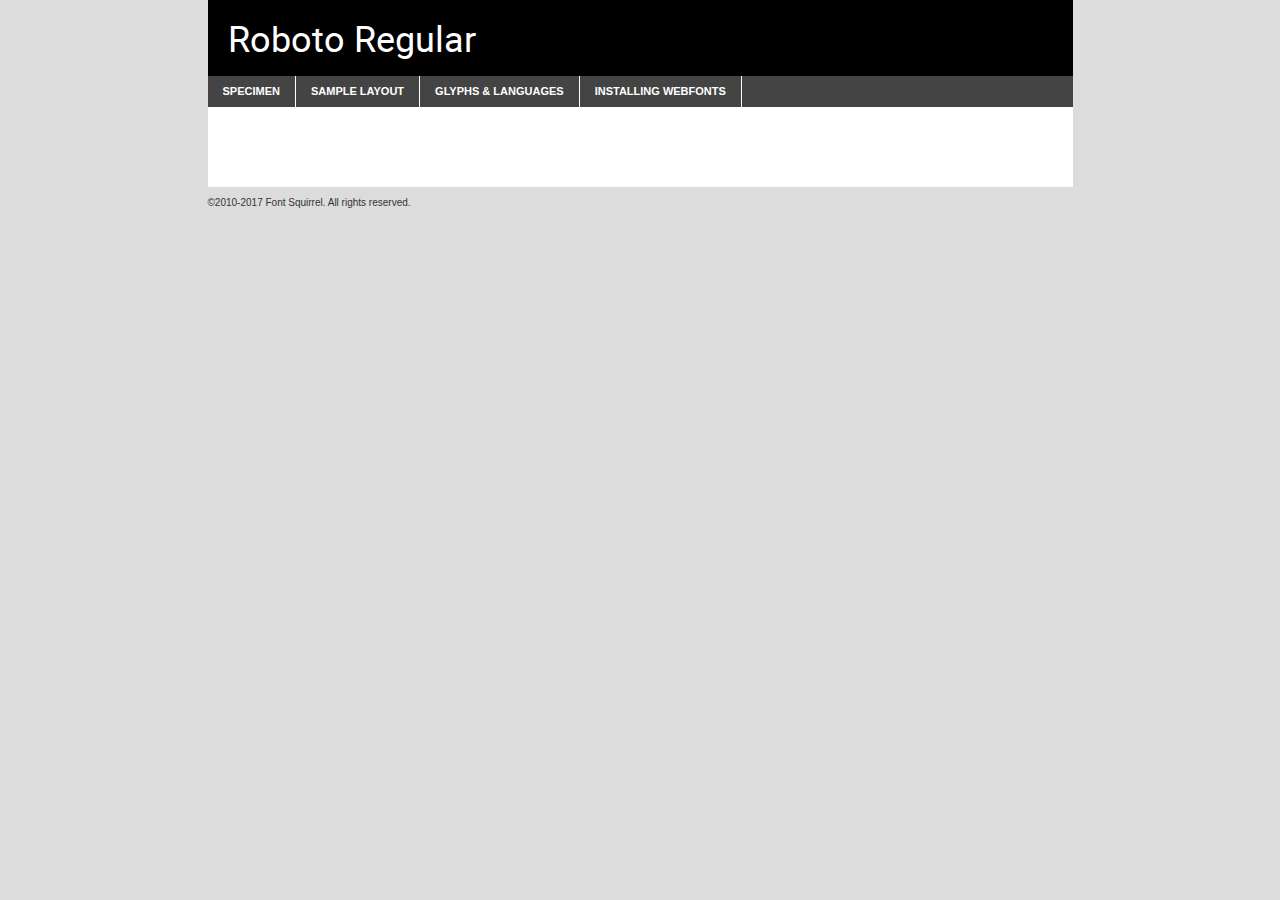
<file: fonts/Roboto-kit/roboto-regular-demo.html>
<!DOCTYPE html PUBLIC "-//W3C//DTD XHTML 1.0 Transitional//EN"
	"http://www.w3.org/TR/xhtml1/DTD/xhtml1-transitional.dtd">

<html xmlns="http://www.w3.org/1999/xhtml" xml:lang="en" lang="en">
<head>
	<meta http-equiv="Content-Type" content="text/html; charset=utf-8" />
	<script src="http://ajax.googleapis.com/ajax/libs/jquery/1.7.2/jquery.min.js" type="text/javascript" charset="utf-8"></script>
	<script type="text/javascript">
	(function($){$.fn.easyTabs=function(option){var param=jQuery.extend({fadeSpeed:"fast",defaultContent:1,activeClass:'active'},option);$(this).each(function(){var thisId="#"+this.id;if(param.defaultContent==''){param.defaultContent=1;}
	if(typeof param.defaultContent=="number")
	{var defaultTab=$(thisId+" .tabs li:eq("+(param.defaultContent-1)+") a").attr('href').substr(1);}else{var defaultTab=param.defaultContent;}
	$(thisId+" .tabs li a").each(function(){var tabToHide=$(this).attr('href').substr(1);$("#"+tabToHide).addClass('easytabs-tab-content');});hideAll();changeContent(defaultTab);function hideAll(){$(thisId+" .easytabs-tab-content").hide();}
	function changeContent(tabId){hideAll();$(thisId+" .tabs li").removeClass(param.activeClass);$(thisId+" .tabs li a[href=#"+tabId+"]").closest('li').addClass(param.activeClass);if(param.fadeSpeed!="none")
	{$(thisId+" #"+tabId).fadeIn(param.fadeSpeed);}else{$(thisId+" #"+tabId).show();}}
	$(thisId+" .tabs li").click(function(){var tabId=$(this).find('a').attr('href').substr(1);changeContent(tabId);return false;});});}})(jQuery);
	</script>
	<link rel="stylesheet" href="specimen_files/specimen_stylesheet.css" type="text/css" charset="utf-8" />
	<link rel="stylesheet" href="stylesheet.css" type="text/css" charset="utf-8" />

	<style type="text/css">
					body{
				font-family: 'robotoregular';
							}
		</style>

	<title>Roboto Regular Specimen</title>
	
	
	<script type="text/javascript" charset="utf-8">
		$(document).ready(function() {
			$('#container').easyTabs({defaultContent:1});
		});
	</script>
</head>

<body>
<div id="container">
	<div id="header">
		Roboto Regular	</div>
	<ul class="tabs">
		<li><a href="#specimen">Specimen</a></li>
		<li><a href="#layout">Sample Layout</a></li>
				<li><a href="#glyphs">Glyphs &amp; Languages</a></li>
		<li><a href="#installing">Installing Webfonts</a></li>
		
	</ul>
	
	<div id="main_content">

		
			<div id="specimen">
		
				<div class="section">
					<div class="grid12 firstcol">
						<div class="huge">AaBb</div>
					</div>
				</div>
		
				<div class="section">
					<div class="glyph_range">A&#x200B;B&#x200b;C&#x200b;D&#x200b;E&#x200b;F&#x200b;G&#x200b;H&#x200b;I&#x200b;J&#x200b;K&#x200b;L&#x200b;M&#x200b;N&#x200b;O&#x200b;P&#x200b;Q&#x200b;R&#x200b;S&#x200b;T&#x200b;U&#x200b;V&#x200b;W&#x200b;X&#x200b;Y&#x200b;Z&#x200b;a&#x200b;b&#x200b;c&#x200b;d&#x200b;e&#x200b;f&#x200b;g&#x200b;h&#x200b;i&#x200b;j&#x200b;k&#x200b;l&#x200b;m&#x200b;n&#x200b;o&#x200b;p&#x200b;q&#x200b;r&#x200b;s&#x200b;t&#x200b;u&#x200b;v&#x200b;w&#x200b;x&#x200b;y&#x200b;z&#x200b;1&#x200b;2&#x200b;3&#x200b;4&#x200b;5&#x200b;6&#x200b;7&#x200b;8&#x200b;9&#x200b;0&#x200b;&amp;&#x200b;.&#x200b;,&#x200b;?&#x200b;!&#x200b;&#64;&#x200b;(&#x200b;)&#x200b;#&#x200b;$&#x200b;%&#x200b;*&#x200b;+&#x200b;-&#x200b;=&#x200b;:&#x200b;;</div>
				</div>
				<div class="section">
					<div class="grid12 firstcol">
						<table class="sample_table">
							<tr><td>10</td><td class="size10">abcdefghijklmnopqrstuvwxyzABCDEFGHIJKLMNOPQRSTUVWXYZ0123456789abcdefghijklmnopqrstuvwxyzABCDEFGHIJKLMNOPQRSTUVWXYZ0123456789abcdefghijklmnopqrstuvwxyzABCDEFGHIJKLMNOPQRSTUVWXYZ</td></tr>
							<tr><td>11</td><td class="size11">abcdefghijklmnopqrstuvwxyzABCDEFGHIJKLMNOPQRSTUVWXYZ0123456789abcdefghijklmnopqrstuvwxyzABCDEFGHIJKLMNOPQRSTUVWXYZ0123456789abcdefghijklmnopqrstuvwxyzABCDEFGHIJKLMNOPQRSTUVWXYZ</td></tr>
							<tr><td>12</td><td class="size12">abcdefghijklmnopqrstuvwxyzABCDEFGHIJKLMNOPQRSTUVWXYZ0123456789abcdefghijklmnopqrstuvwxyzABCDEFGHIJKLMNOPQRSTUVWXYZ0123456789abcdefghijklmnopqrstuvwxyzABCDEFGHIJKLMNOPQRSTUVWXYZ</td></tr>
							<tr><td>13</td><td class="size13">abcdefghijklmnopqrstuvwxyzABCDEFGHIJKLMNOPQRSTUVWXYZ0123456789abcdefghijklmnopqrstuvwxyzABCDEFGHIJKLMNOPQRSTUVWXYZ0123456789abcdefghijklmnopqrstuvwxyzABCDEFGHIJKLMNOPQRSTUVWXYZ</td></tr>
							<tr><td>14</td><td class="size14">abcdefghijklmnopqrstuvwxyzABCDEFGHIJKLMNOPQRSTUVWXYZ0123456789abcdefghijklmnopqrstuvwxyzABCDEFGHIJKLMNOPQRSTUVWXYZ0123456789abcdefghijklmnopqrstuvwxyzABCDEFGHIJKLMNOPQRSTUVWXYZ</td></tr>
							<tr><td>16</td><td class="size16">abcdefghijklmnopqrstuvwxyzABCDEFGHIJKLMNOPQRSTUVWXYZ0123456789abcdefghijklmnopqrstuvwxyzABCDEFGHIJKLMNOPQRSTUVWXYZ</td></tr>
							<tr><td>18</td><td class="size18">abcdefghijklmnopqrstuvwxyzABCDEFGHIJKLMNOPQRSTUVWXYZ0123456789abcdefghijklmnopqrstuvwxyzABCDEFGHIJKLMNOPQRSTUVWXYZ</td></tr>
							<tr><td>20</td><td class="size20">abcdefghijklmnopqrstuvwxyzABCDEFGHIJKLMNOPQRSTUVWXYZ0123456789abcdefghijklmnopqrstuvwxyzABCDEFGHIJKLMNOPQRSTUVWXYZ</td></tr>
							<tr><td>24</td><td class="size24">abcdefghijklmnopqrstuvwxyzABCDEFGHIJKLMNOPQRSTUVWXYZ0123456789abcdefghijklmnopqrstuvwxyzABCDEFGHIJKLMNOPQRSTUVWXYZ</td></tr>
							<tr><td>30</td><td class="size30">abcdefghijklmnopqrstuvwxyzABCDEFGHIJKLMNOPQRSTUVWXYZ0123456789abcdefghijklmnopqrstuvwxyzABCDEFGHIJKLMNOPQRSTUVWXYZ</td></tr>
							<tr><td>36</td><td class="size36">abcdefghijklmnopqrstuvwxyzABCDEFGHIJKLMNOPQRSTUVWXYZ0123456789abcdefghijklmnopqrstuvwxyzABCDEFGHIJKLMNOPQRSTUVWXYZ</td></tr>
							<tr><td>48</td><td class="size48">abcdefghijklmnopqrstuvwxyzABCDEFGHIJKLMNOPQRSTUVWXYZ0123456789abcdefghijklmnopqrstuvwxyzABCDEFGHIJKLMNOPQRSTUVWXYZ</td></tr>
							<tr><td>60</td><td class="size60">abcdefghijklmnopqrstuvwxyzABCDEFGHIJKLMNOPQRSTUVWXYZ0123456789abcdefghijklmnopqrstuvwxyzABCDEFGHIJKLMNOPQRSTUVWXYZ</td></tr>
							<tr><td>72</td><td class="size72">abcdefghijklmnopqrstuvwxyzABCDEFGHIJKLMNOPQRSTUVWXYZ0123456789abcdefghijklmnopqrstuvwxyzABCDEFGHIJKLMNOPQRSTUVWXYZ</td></tr>
							<tr><td>90</td><td class="size90">abcdefghijklmnopqrstuvwxyzABCDEFGHIJKLMNOPQRSTUVWXYZ0123456789abcdefghijklmnopqrstuvwxyzABCDEFGHIJKLMNOPQRSTUVWXYZ</td></tr>
						</table>
				
					</div>
			
				</div>
		
		
		
								<div class="section" id="bodycomparison">


										<div id="xheight">
				<div class="fontbody">&#x25FC;&#x25FC;&#x25FC;&#x25FC;&#x25FC;&#x25FC;&#x25FC;&#x25FC;&#x25FC;&#x25FC;&#x25FC;&#x25FC;&#x25FC;&#x25FC;&#x25FC;&#x25FC;&#x25FC;&#x25FC;&#x25FC;&#x25FC;&#x25FC;&#x25FC;&#x25FC;&#x25FC;&#x25FC;&#x25FC;&#x25FC;&#x25FC;&#x25FC;&#x25FC;&#x25FC;&#x25FC;&#x25FC;&#x25FC;&#x25FC;&#x25FC;&#x25FC;&#x25FC;&#x25FC;&#x25FC;&#x25FC;&#x25FC;&#x25FC;&#x25FC;&#x25FC;&#x25FC;&#x25FC;&#x25FC;&#x25FC;&#x25FC;&#x25FC;&#x25FC;&#x25FC;&#x25FC;&#x25FC;&#x25FC;&#x25FC;&#x25FC;&#x25FC;&#x25FC;&#x25FC;&#x25FC;&#x25FC;&#x25FC;&#x25FC;&#x25FC;&#x25FC;&#x25FC;&#x25FC;&#x25FC;&#x25FC;&#x25FC;&#x25FC;&#x25FC;&#x25FC;&#x25FC;&#x25FC;&#x25FC;&#x25FC;&#x25FC;&#x25FC;&#x25FC;&#x25FC;&#x25FC;&#x25FC;&#x25FC;&#x25FC;&#x25FC;&#x25FC;&#x25FC;&#x25FC;&#x25FC;&#x25FC;&#x25FC;&#x25FC;&#x25FC;&#x25FC;&#x25FC;&#x25FC;body</div><div class="arialbody">body</div><div class="verdanabody">body</div><div class="georgiabody">body</div></div>
										<div class="fontbody" style="z-index:1">
											body<span>Roboto Regular</span>
										</div>
										<div class="arialbody" style="z-index:1">
											body<span>Arial</span>
										</div>
										<div class="verdanabody" style="z-index:1">
											body<span>Verdana</span>
										</div>
										<div class="georgiabody" style="z-index:1">
											body<span>Georgia</span>
										</div>



								</div>
		
		
				<div class="section psample psample_row1" id="">
					
					<div class="grid2 firstcol">
						<p class="size10"><span>10.</span>Aenean lacinia bibendum nulla sed consectetur. Fusce dapibus, tellus ac cursus commodo, tortor mauris condimentum nibh, ut fermentum massa justo sit amet risus. Nullam id dolor id nibh ultricies vehicula ut id elit. Cum sociis natoque penatibus et magnis dis parturient montes, nascetur ridiculus mus. Nulla vitae elit libero, a pharetra augue.</p>
			
					</div>
					<div class="grid3">
						<p class="size11"><span>11.</span>Aenean lacinia bibendum nulla sed consectetur. Fusce dapibus, tellus ac cursus commodo, tortor mauris condimentum nibh, ut fermentum massa justo sit amet risus. Nullam id dolor id nibh ultricies vehicula ut id elit. Cum sociis natoque penatibus et magnis dis parturient montes, nascetur ridiculus mus. Nulla vitae elit libero, a pharetra augue.</p>
			
					</div>
					<div class="grid3">
						<p class="size12"><span>12.</span>Aenean lacinia bibendum nulla sed consectetur. Fusce dapibus, tellus ac cursus commodo, tortor mauris condimentum nibh, ut fermentum massa justo sit amet risus. Nullam id dolor id nibh ultricies vehicula ut id elit. Cum sociis natoque penatibus et magnis dis parturient montes, nascetur ridiculus mus. Nulla vitae elit libero, a pharetra augue.</p>
			
					</div>
					<div class="grid4">
						<p class="size13"><span>13.</span>Aenean lacinia bibendum nulla sed consectetur. Fusce dapibus, tellus ac cursus commodo, tortor mauris condimentum nibh, ut fermentum massa justo sit amet risus. Nullam id dolor id nibh ultricies vehicula ut id elit. Cum sociis natoque penatibus et magnis dis parturient montes, nascetur ridiculus mus. Nulla vitae elit libero, a pharetra augue.</p>
			
					</div>
					<div class="white_blend"></div>
					
				</div>
				<div class="section psample psample_row2" id="">
					<div class="grid3 firstcol">
						<p class="size14"><span>14.</span>Aenean lacinia bibendum nulla sed consectetur. Fusce dapibus, tellus ac cursus commodo, tortor mauris condimentum nibh, ut fermentum massa justo sit amet risus. Nullam id dolor id nibh ultricies vehicula ut id elit. Cum sociis natoque penatibus et magnis dis parturient montes, nascetur ridiculus mus. Nulla vitae elit libero, a pharetra augue.</p>
			
					</div>
					<div class="grid4">
						<p class="size16"><span>16.</span>Aenean lacinia bibendum nulla sed consectetur. Fusce dapibus, tellus ac cursus commodo, tortor mauris condimentum nibh, ut fermentum massa justo sit amet risus. Nullam id dolor id nibh ultricies vehicula ut id elit. Cum sociis natoque penatibus et magnis dis parturient montes, nascetur ridiculus mus. Nulla vitae elit libero, a pharetra augue.</p>
			
					</div>
					<div class="grid5">
						<p class="size18"><span>18.</span>Aenean lacinia bibendum nulla sed consectetur. Fusce dapibus, tellus ac cursus commodo, tortor mauris condimentum nibh, ut fermentum massa justo sit amet risus. Nullam id dolor id nibh ultricies vehicula ut id elit. Cum sociis natoque penatibus et magnis dis parturient montes, nascetur ridiculus mus. Nulla vitae elit libero, a pharetra augue.</p>
			
					</div>

					<div class="white_blend"></div>

				</div>
				
				<div class="section psample psample_row3" id="">
					<div class="grid5 firstcol">
						<p class="size20"><span>20.</span>Aenean lacinia bibendum nulla sed consectetur. Fusce dapibus, tellus ac cursus commodo, tortor mauris condimentum nibh, ut fermentum massa justo sit amet risus. Nullam id dolor id nibh ultricies vehicula ut id elit. Cum sociis natoque penatibus et magnis dis parturient montes, nascetur ridiculus mus. Nulla vitae elit libero, a pharetra augue.</p>
					</div>
					<div class="grid7">
						<p class="size24"><span>24.</span>Aenean lacinia bibendum nulla sed consectetur. Fusce dapibus, tellus ac cursus commodo, tortor mauris condimentum nibh, ut fermentum massa justo sit amet risus. Nullam id dolor id nibh ultricies vehicula ut id elit. Cum sociis natoque penatibus et magnis dis parturient montes, nascetur ridiculus mus. Nulla vitae elit libero, a pharetra augue.</p>
					</div>
					
					<div class="white_blend"></div>
					
				</div>
				
				<div class="section psample psample_row4" id="">
					<div class="grid12 firstcol">
						<p class="size30"><span>30.</span>Aenean lacinia bibendum nulla sed consectetur. Fusce dapibus, tellus ac cursus commodo, tortor mauris condimentum nibh, ut fermentum massa justo sit amet risus. Nullam id dolor id nibh ultricies vehicula ut id elit. Cum sociis natoque penatibus et magnis dis parturient montes, nascetur ridiculus mus. Nulla vitae elit libero, a pharetra augue.</p>
					</div>
					<div class="white_blend"></div>
					
				</div>
				
				
				
				<div class="section psample psample_row1 fullreverse">
					<div class="grid2 firstcol">
						<p class="size10"><span>10.</span>Aenean lacinia bibendum nulla sed consectetur. Fusce dapibus, tellus ac cursus commodo, tortor mauris condimentum nibh, ut fermentum massa justo sit amet risus. Nullam id dolor id nibh ultricies vehicula ut id elit. Cum sociis natoque penatibus et magnis dis parturient montes, nascetur ridiculus mus. Nulla vitae elit libero, a pharetra augue.</p>
			
					</div>
					<div class="grid3">
						<p class="size11"><span>11.</span>Aenean lacinia bibendum nulla sed consectetur. Fusce dapibus, tellus ac cursus commodo, tortor mauris condimentum nibh, ut fermentum massa justo sit amet risus. Nullam id dolor id nibh ultricies vehicula ut id elit. Cum sociis natoque penatibus et magnis dis parturient montes, nascetur ridiculus mus. Nulla vitae elit libero, a pharetra augue.</p>
			
					</div>
					<div class="grid3">
						<p class="size12"><span>12.</span>Aenean lacinia bibendum nulla sed consectetur. Fusce dapibus, tellus ac cursus commodo, tortor mauris condimentum nibh, ut fermentum massa justo sit amet risus. Nullam id dolor id nibh ultricies vehicula ut id elit. Cum sociis natoque penatibus et magnis dis parturient montes, nascetur ridiculus mus. Nulla vitae elit libero, a pharetra augue.</p>
			
					</div>
					<div class="grid4">
						<p class="size13"><span>13.</span>Aenean lacinia bibendum nulla sed consectetur. Fusce dapibus, tellus ac cursus commodo, tortor mauris condimentum nibh, ut fermentum massa justo sit amet risus. Nullam id dolor id nibh ultricies vehicula ut id elit. Cum sociis natoque penatibus et magnis dis parturient montes, nascetur ridiculus mus. Nulla vitae elit libero, a pharetra augue.</p>
			
					</div>
					<div class="black_blend"></div>
					
				</div>
				
				<div class="section psample psample_row2 fullreverse">
					<div class="grid3 firstcol">
						<p class="size14"><span>14.</span>Aenean lacinia bibendum nulla sed consectetur. Fusce dapibus, tellus ac cursus commodo, tortor mauris condimentum nibh, ut fermentum massa justo sit amet risus. Nullam id dolor id nibh ultricies vehicula ut id elit. Cum sociis natoque penatibus et magnis dis parturient montes, nascetur ridiculus mus. Nulla vitae elit libero, a pharetra augue.</p>
			
					</div>
					<div class="grid4">
						<p class="size16"><span>16.</span>Aenean lacinia bibendum nulla sed consectetur. Fusce dapibus, tellus ac cursus commodo, tortor mauris condimentum nibh, ut fermentum massa justo sit amet risus. Nullam id dolor id nibh ultricies vehicula ut id elit. Cum sociis natoque penatibus et magnis dis parturient montes, nascetur ridiculus mus. Nulla vitae elit libero, a pharetra augue.</p>
			
					</div>
					<div class="grid5">
						<p class="size18"><span>18.</span>Aenean lacinia bibendum nulla sed consectetur. Fusce dapibus, tellus ac cursus commodo, tortor mauris condimentum nibh, ut fermentum massa justo sit amet risus. Nullam id dolor id nibh ultricies vehicula ut id elit. Cum sociis natoque penatibus et magnis dis parturient montes, nascetur ridiculus mus. Nulla vitae elit libero, a pharetra augue.</p>
			
					</div>
					<div class="black_blend"></div>

				</div>
				
				<div class="section psample fullreverse psample_row3" id="">
					<div class="grid5 firstcol">
						<p class="size20"><span>20.</span>Aenean lacinia bibendum nulla sed consectetur. Fusce dapibus, tellus ac cursus commodo, tortor mauris condimentum nibh, ut fermentum massa justo sit amet risus. Nullam id dolor id nibh ultricies vehicula ut id elit. Cum sociis natoque penatibus et magnis dis parturient montes, nascetur ridiculus mus. Nulla vitae elit libero, a pharetra augue.</p>
					</div>
					<div class="grid7">
						<p class="size24"><span>24.</span>Aenean lacinia bibendum nulla sed consectetur. Fusce dapibus, tellus ac cursus commodo, tortor mauris condimentum nibh, ut fermentum massa justo sit amet risus. Nullam id dolor id nibh ultricies vehicula ut id elit. Cum sociis natoque penatibus et magnis dis parturient montes, nascetur ridiculus mus. Nulla vitae elit libero, a pharetra augue.</p>
					</div>
					
					<div class="black_blend"></div>
					
				</div>
				
				<div class="section psample fullreverse psample_row4" id="" style="border-bottom: 20px #000 solid;">
					<div class="grid12 firstcol">
						<p class="size30"><span>30.</span>Aenean lacinia bibendum nulla sed consectetur. Fusce dapibus, tellus ac cursus commodo, tortor mauris condimentum nibh, ut fermentum massa justo sit amet risus. Nullam id dolor id nibh ultricies vehicula ut id elit. Cum sociis natoque penatibus et magnis dis parturient montes, nascetur ridiculus mus. Nulla vitae elit libero, a pharetra augue.</p>
					</div>
					<div class="black_blend"></div>
					
				</div>
				
				
				
				
			</div>
			
			<div id="layout">
				
				<div class="section">
					
					<div class="grid12 firstcol">
						<h1>Lorem Ipsum Dolor</h1>
						<h2>Etiam porta sem malesuada magna mollis euismod</h2>
						
						<p class="byline">By <a href="#link">Aenean Lacinia</a></p>
					</div>
				</div>
				<div class="section">
					<div class="grid8 firstcol">
						<p class="large">Donec sed odio dui. Morbi leo risus, porta ac consectetur ac, vestibulum at eros. Fusce dapibus, tellus ac cursus commodo, tortor mauris condimentum nibh, ut fermentum massa justo sit amet risus. </p>

						
						<h3>Pellentesque ornare sem</h3>

						<p>Maecenas sed diam eget risus varius blandit sit amet non magna. Maecenas faucibus mollis interdum. Donec ullamcorper nulla non metus auctor fringilla. Nullam id dolor id nibh ultricies vehicula ut id elit. Nullam id dolor id nibh ultricies vehicula ut id elit. </p>

						<p>Aenean eu leo quam. Pellentesque ornare sem lacinia quam venenatis vestibulum. Lorem ipsum dolor sit amet, consectetur adipiscing elit. Cum sociis natoque penatibus et magnis dis parturient montes, nascetur ridiculus mus. </p>

						<p>Nulla vitae elit libero, a pharetra augue. Praesent commodo cursus magna, vel scelerisque nisl consectetur et. Aenean lacinia bibendum nulla sed consectetur. </p>

						<p>Nullam quis risus eget urna mollis ornare vel eu leo. Nullam quis risus eget urna mollis ornare vel eu leo. Maecenas sed diam eget risus varius blandit sit amet non magna. Donec ullamcorper nulla non metus auctor fringilla. </p>

						<h3>Cras mattis consectetur</h3>

						<p>Aenean eu leo quam. Pellentesque ornare sem lacinia quam venenatis vestibulum. Aenean lacinia bibendum nulla sed consectetur. Integer posuere erat a ante venenatis dapibus posuere velit aliquet. Cras mattis consectetur purus sit amet fermentum. </p>

						<p>Nullam id dolor id nibh ultricies vehicula ut id elit. Nullam quis risus eget urna mollis ornare vel eu leo. Cras mattis consectetur purus sit amet fermentum.</p>
					</div>
					
					<div class="grid4 sidebar">
						
						<div class="box reverse">
							<p class="last">Nullam quis risus eget urna mollis ornare vel eu leo. Donec ullamcorper nulla non metus auctor fringilla. Cras mattis consectetur purus sit amet fermentum. Sed posuere consectetur est at lobortis. Lorem ipsum dolor sit amet, consectetur adipiscing elit. </p>
						</div>
						
						<p class="caption">Maecenas sed diam eget risus varius.</p>

						<p>Vestibulum id ligula porta felis euismod semper. Integer posuere erat a ante venenatis dapibus posuere velit aliquet. Vestibulum id ligula porta felis euismod semper. Sed posuere consectetur est at lobortis. Maecenas sed diam eget risus varius blandit sit amet non magna. Fusce dapibus, tellus ac cursus commodo, tortor mauris condimentum nibh, ut fermentum massa justo sit amet risus. </p>

					

						<p>Duis mollis, est non commodo luctus, nisi erat porttitor ligula, eget lacinia odio sem nec elit. Aenean lacinia bibendum nulla sed consectetur. Vivamus sagittis lacus vel augue laoreet rutrum faucibus dolor auctor. Aenean lacinia bibendum nulla sed consectetur. Nullam quis risus eget urna mollis ornare vel eu leo. </p>

						<p>Praesent commodo cursus magna, vel scelerisque nisl consectetur et. Donec ullamcorper nulla non metus auctor fringilla. Maecenas faucibus mollis interdum. Fusce dapibus, tellus ac cursus commodo, tortor mauris condimentum nibh, ut fermentum massa justo sit amet risus. </p>

					</div>
				</div>
				
			</div>


			



		<div id="glyphs">
			<div class="section">
				<div class="grid12 firstcol">
			
				<h1>Language Support</h1>
				<p>The subset of Roboto Regular in this kit supports the following languages:<br />
			
					Albanian, Basque, Breton, Chamorro, Danish, Dutch, English, Faroese, Finnish, French, Frisian, Galician, German, Icelandic, Italian, Malagasy, Norwegian, Portuguese, Spanish, Alsatian, Aragonese, Arapaho, Arrernte, Asturian, Aymara, Bislama, Cebuano, Corsican, Fijian, French_creole, Genoese, Gilbertese, Greenlandic, Haitian_creole, Hiligaynon, Hmong, Hopi, Ibanag, Iloko_ilokano, Indonesian, Interglossa_glosa, Interlingua, Irish_gaelic, Jerriais, Lojban, Lombard, Luxembourgeois, Manx, Mohawk, Norfolk_pitcairnese, Occitan, Oromo, Pangasinan, Papiamento, Piedmontese, Potawatomi, Rhaeto-romance, Romansh, Rotokas, Sami_lule, Samoan, Sardinian, Scots_gaelic, Seychelles_creole, Shona, Sicilian, Somali, Southern_ndebele, Swahili, Swati_swazi, Tagalog_filipino_pilipino, Tetum, Tok_pisin, Uyghur_latinized, Volapuk, Walloon, Warlpiri, Xhosa, Yapese, Zulu, Latinbasic, Ubasic, Demo				</p>
				<h1>Glyph Chart</h1>
				<p>The subset of Roboto Regular in this kit includes all the glyphs listed below. Unicode entities are included above each glyph to help you insert individual characters into your layout.</p>
				<div id="glyph_chart">
			
																														 <div><p>&amp;#2;</p>&#2;</div>
																				 <div><p>&amp;#13;</p>&#13;</div>
																				 <div><p>&amp;#32;</p>&#32;</div>
																				 <div><p>&amp;#33;</p>&#33;</div>
																				 <div><p>&amp;#34;</p>&#34;</div>
																				 <div><p>&amp;#35;</p>&#35;</div>
																				 <div><p>&amp;#36;</p>&#36;</div>
																				 <div><p>&amp;#37;</p>&#37;</div>
																				 <div><p>&amp;#38;</p>&#38;</div>
																				 <div><p>&amp;#39;</p>&#39;</div>
																				 <div><p>&amp;#40;</p>&#40;</div>
																				 <div><p>&amp;#41;</p>&#41;</div>
																				 <div><p>&amp;#42;</p>&#42;</div>
																				 <div><p>&amp;#43;</p>&#43;</div>
																				 <div><p>&amp;#44;</p>&#44;</div>
																				 <div><p>&amp;#45;</p>&#45;</div>
																				 <div><p>&amp;#46;</p>&#46;</div>
																				 <div><p>&amp;#47;</p>&#47;</div>
																				 <div><p>&amp;#48;</p>&#48;</div>
																				 <div><p>&amp;#49;</p>&#49;</div>
																				 <div><p>&amp;#50;</p>&#50;</div>
																				 <div><p>&amp;#51;</p>&#51;</div>
																				 <div><p>&amp;#52;</p>&#52;</div>
																				 <div><p>&amp;#53;</p>&#53;</div>
																				 <div><p>&amp;#54;</p>&#54;</div>
																				 <div><p>&amp;#55;</p>&#55;</div>
																				 <div><p>&amp;#56;</p>&#56;</div>
																				 <div><p>&amp;#57;</p>&#57;</div>
																				 <div><p>&amp;#58;</p>&#58;</div>
																				 <div><p>&amp;#59;</p>&#59;</div>
																				 <div><p>&amp;#60;</p>&#60;</div>
																				 <div><p>&amp;#61;</p>&#61;</div>
																				 <div><p>&amp;#62;</p>&#62;</div>
																				 <div><p>&amp;#63;</p>&#63;</div>
																				 <div><p>&amp;#64;</p>&#64;</div>
																				 <div><p>&amp;#65;</p>&#65;</div>
																				 <div><p>&amp;#66;</p>&#66;</div>
																				 <div><p>&amp;#67;</p>&#67;</div>
																				 <div><p>&amp;#68;</p>&#68;</div>
																				 <div><p>&amp;#69;</p>&#69;</div>
																				 <div><p>&amp;#70;</p>&#70;</div>
																				 <div><p>&amp;#71;</p>&#71;</div>
																				 <div><p>&amp;#72;</p>&#72;</div>
																				 <div><p>&amp;#73;</p>&#73;</div>
																				 <div><p>&amp;#74;</p>&#74;</div>
																				 <div><p>&amp;#75;</p>&#75;</div>
																				 <div><p>&amp;#76;</p>&#76;</div>
																				 <div><p>&amp;#77;</p>&#77;</div>
																				 <div><p>&amp;#78;</p>&#78;</div>
																				 <div><p>&amp;#79;</p>&#79;</div>
																				 <div><p>&amp;#80;</p>&#80;</div>
																				 <div><p>&amp;#81;</p>&#81;</div>
																				 <div><p>&amp;#82;</p>&#82;</div>
																				 <div><p>&amp;#83;</p>&#83;</div>
																				 <div><p>&amp;#84;</p>&#84;</div>
																				 <div><p>&amp;#85;</p>&#85;</div>
																				 <div><p>&amp;#86;</p>&#86;</div>
																				 <div><p>&amp;#87;</p>&#87;</div>
																				 <div><p>&amp;#88;</p>&#88;</div>
																				 <div><p>&amp;#89;</p>&#89;</div>
																				 <div><p>&amp;#90;</p>&#90;</div>
																				 <div><p>&amp;#91;</p>&#91;</div>
																				 <div><p>&amp;#92;</p>&#92;</div>
																				 <div><p>&amp;#93;</p>&#93;</div>
																				 <div><p>&amp;#94;</p>&#94;</div>
																				 <div><p>&amp;#95;</p>&#95;</div>
																				 <div><p>&amp;#96;</p>&#96;</div>
																				 <div><p>&amp;#97;</p>&#97;</div>
																				 <div><p>&amp;#98;</p>&#98;</div>
																				 <div><p>&amp;#99;</p>&#99;</div>
																				 <div><p>&amp;#100;</p>&#100;</div>
																				 <div><p>&amp;#101;</p>&#101;</div>
																				 <div><p>&amp;#102;</p>&#102;</div>
																				 <div><p>&amp;#103;</p>&#103;</div>
																				 <div><p>&amp;#104;</p>&#104;</div>
																				 <div><p>&amp;#105;</p>&#105;</div>
																				 <div><p>&amp;#106;</p>&#106;</div>
																				 <div><p>&amp;#107;</p>&#107;</div>
																				 <div><p>&amp;#108;</p>&#108;</div>
																				 <div><p>&amp;#109;</p>&#109;</div>
																				 <div><p>&amp;#110;</p>&#110;</div>
																				 <div><p>&amp;#111;</p>&#111;</div>
																				 <div><p>&amp;#112;</p>&#112;</div>
																				 <div><p>&amp;#113;</p>&#113;</div>
																				 <div><p>&amp;#114;</p>&#114;</div>
																				 <div><p>&amp;#115;</p>&#115;</div>
																				 <div><p>&amp;#116;</p>&#116;</div>
																				 <div><p>&amp;#117;</p>&#117;</div>
																				 <div><p>&amp;#118;</p>&#118;</div>
																				 <div><p>&amp;#119;</p>&#119;</div>
																				 <div><p>&amp;#120;</p>&#120;</div>
																				 <div><p>&amp;#121;</p>&#121;</div>
																				 <div><p>&amp;#122;</p>&#122;</div>
																				 <div><p>&amp;#123;</p>&#123;</div>
																				 <div><p>&amp;#124;</p>&#124;</div>
																				 <div><p>&amp;#125;</p>&#125;</div>
																				 <div><p>&amp;#126;</p>&#126;</div>
																				 <div><p>&amp;#160;</p>&#160;</div>
																				 <div><p>&amp;#161;</p>&#161;</div>
																				 <div><p>&amp;#162;</p>&#162;</div>
																				 <div><p>&amp;#163;</p>&#163;</div>
																				 <div><p>&amp;#164;</p>&#164;</div>
																				 <div><p>&amp;#165;</p>&#165;</div>
																				 <div><p>&amp;#166;</p>&#166;</div>
																				 <div><p>&amp;#167;</p>&#167;</div>
																				 <div><p>&amp;#168;</p>&#168;</div>
																				 <div><p>&amp;#169;</p>&#169;</div>
																				 <div><p>&amp;#170;</p>&#170;</div>
																				 <div><p>&amp;#171;</p>&#171;</div>
																				 <div><p>&amp;#172;</p>&#172;</div>
																				 <div><p>&amp;#173;</p>&#173;</div>
																				 <div><p>&amp;#174;</p>&#174;</div>
																				 <div><p>&amp;#175;</p>&#175;</div>
																				 <div><p>&amp;#176;</p>&#176;</div>
																				 <div><p>&amp;#177;</p>&#177;</div>
																				 <div><p>&amp;#178;</p>&#178;</div>
																				 <div><p>&amp;#179;</p>&#179;</div>
																				 <div><p>&amp;#180;</p>&#180;</div>
																				 <div><p>&amp;#181;</p>&#181;</div>
																				 <div><p>&amp;#182;</p>&#182;</div>
																				 <div><p>&amp;#183;</p>&#183;</div>
																				 <div><p>&amp;#184;</p>&#184;</div>
																				 <div><p>&amp;#185;</p>&#185;</div>
																				 <div><p>&amp;#186;</p>&#186;</div>
																				 <div><p>&amp;#187;</p>&#187;</div>
																				 <div><p>&amp;#188;</p>&#188;</div>
																				 <div><p>&amp;#189;</p>&#189;</div>
																				 <div><p>&amp;#190;</p>&#190;</div>
																				 <div><p>&amp;#191;</p>&#191;</div>
																				 <div><p>&amp;#192;</p>&#192;</div>
																				 <div><p>&amp;#193;</p>&#193;</div>
																				 <div><p>&amp;#194;</p>&#194;</div>
																				 <div><p>&amp;#195;</p>&#195;</div>
																				 <div><p>&amp;#196;</p>&#196;</div>
																				 <div><p>&amp;#197;</p>&#197;</div>
																				 <div><p>&amp;#198;</p>&#198;</div>
																				 <div><p>&amp;#199;</p>&#199;</div>
																				 <div><p>&amp;#200;</p>&#200;</div>
																				 <div><p>&amp;#201;</p>&#201;</div>
																				 <div><p>&amp;#202;</p>&#202;</div>
																				 <div><p>&amp;#203;</p>&#203;</div>
																				 <div><p>&amp;#204;</p>&#204;</div>
																				 <div><p>&amp;#205;</p>&#205;</div>
																				 <div><p>&amp;#206;</p>&#206;</div>
																				 <div><p>&amp;#207;</p>&#207;</div>
																				 <div><p>&amp;#208;</p>&#208;</div>
																				 <div><p>&amp;#209;</p>&#209;</div>
																				 <div><p>&amp;#210;</p>&#210;</div>
																				 <div><p>&amp;#211;</p>&#211;</div>
																				 <div><p>&amp;#212;</p>&#212;</div>
																				 <div><p>&amp;#213;</p>&#213;</div>
																				 <div><p>&amp;#214;</p>&#214;</div>
																				 <div><p>&amp;#215;</p>&#215;</div>
																				 <div><p>&amp;#216;</p>&#216;</div>
																				 <div><p>&amp;#217;</p>&#217;</div>
																				 <div><p>&amp;#218;</p>&#218;</div>
																				 <div><p>&amp;#219;</p>&#219;</div>
																				 <div><p>&amp;#220;</p>&#220;</div>
																				 <div><p>&amp;#221;</p>&#221;</div>
																				 <div><p>&amp;#222;</p>&#222;</div>
																				 <div><p>&amp;#223;</p>&#223;</div>
																				 <div><p>&amp;#224;</p>&#224;</div>
																				 <div><p>&amp;#225;</p>&#225;</div>
																				 <div><p>&amp;#226;</p>&#226;</div>
																				 <div><p>&amp;#227;</p>&#227;</div>
																				 <div><p>&amp;#228;</p>&#228;</div>
																				 <div><p>&amp;#229;</p>&#229;</div>
																				 <div><p>&amp;#230;</p>&#230;</div>
																				 <div><p>&amp;#231;</p>&#231;</div>
																				 <div><p>&amp;#232;</p>&#232;</div>
																				 <div><p>&amp;#233;</p>&#233;</div>
																				 <div><p>&amp;#234;</p>&#234;</div>
																				 <div><p>&amp;#235;</p>&#235;</div>
																				 <div><p>&amp;#236;</p>&#236;</div>
																				 <div><p>&amp;#237;</p>&#237;</div>
																				 <div><p>&amp;#238;</p>&#238;</div>
																				 <div><p>&amp;#239;</p>&#239;</div>
																				 <div><p>&amp;#240;</p>&#240;</div>
																				 <div><p>&amp;#241;</p>&#241;</div>
																				 <div><p>&amp;#242;</p>&#242;</div>
																				 <div><p>&amp;#243;</p>&#243;</div>
																				 <div><p>&amp;#244;</p>&#244;</div>
																				 <div><p>&amp;#245;</p>&#245;</div>
																				 <div><p>&amp;#246;</p>&#246;</div>
																				 <div><p>&amp;#247;</p>&#247;</div>
																				 <div><p>&amp;#248;</p>&#248;</div>
																				 <div><p>&amp;#249;</p>&#249;</div>
																				 <div><p>&amp;#250;</p>&#250;</div>
																				 <div><p>&amp;#251;</p>&#251;</div>
																				 <div><p>&amp;#252;</p>&#252;</div>
																				 <div><p>&amp;#253;</p>&#253;</div>
																				 <div><p>&amp;#254;</p>&#254;</div>
																				 <div><p>&amp;#255;</p>&#255;</div>
																				 <div><p>&amp;#338;</p>&#338;</div>
																				 <div><p>&amp;#339;</p>&#339;</div>
																				 <div><p>&amp;#376;</p>&#376;</div>
																				 <div><p>&amp;#710;</p>&#710;</div>
																				 <div><p>&amp;#732;</p>&#732;</div>
																				 <div><p>&amp;#8192;</p>&#8192;</div>
																				 <div><p>&amp;#8193;</p>&#8193;</div>
																				 <div><p>&amp;#8194;</p>&#8194;</div>
																				 <div><p>&amp;#8195;</p>&#8195;</div>
																				 <div><p>&amp;#8196;</p>&#8196;</div>
																				 <div><p>&amp;#8197;</p>&#8197;</div>
																				 <div><p>&amp;#8198;</p>&#8198;</div>
																				 <div><p>&amp;#8199;</p>&#8199;</div>
																				 <div><p>&amp;#8200;</p>&#8200;</div>
																				 <div><p>&amp;#8201;</p>&#8201;</div>
																				 <div><p>&amp;#8202;</p>&#8202;</div>
																				 <div><p>&amp;#8208;</p>&#8208;</div>
																				 <div><p>&amp;#8209;</p>&#8209;</div>
																				 <div><p>&amp;#8210;</p>&#8210;</div>
																				 <div><p>&amp;#8211;</p>&#8211;</div>
																				 <div><p>&amp;#8212;</p>&#8212;</div>
																				 <div><p>&amp;#8216;</p>&#8216;</div>
																				 <div><p>&amp;#8217;</p>&#8217;</div>
																				 <div><p>&amp;#8218;</p>&#8218;</div>
																				 <div><p>&amp;#8220;</p>&#8220;</div>
																				 <div><p>&amp;#8221;</p>&#8221;</div>
																				 <div><p>&amp;#8222;</p>&#8222;</div>
																				 <div><p>&amp;#8226;</p>&#8226;</div>
																				 <div><p>&amp;#8230;</p>&#8230;</div>
																				 <div><p>&amp;#8239;</p>&#8239;</div>
																				 <div><p>&amp;#8249;</p>&#8249;</div>
																				 <div><p>&amp;#8250;</p>&#8250;</div>
																				 <div><p>&amp;#8287;</p>&#8287;</div>
																				 <div><p>&amp;#8364;</p>&#8364;</div>
																				 <div><p>&amp;#8482;</p>&#8482;</div>
																				 <div><p>&amp;#9724;</p>&#9724;</div>
																				 <div><p>&amp;#64257;</p>&#64257;</div>
																				 <div><p>&amp;#64258;</p>&#64258;</div>
																				 <div><p>&amp;#64259;</p>&#64259;</div>
																				 <div><p>&amp;#64260;</p>&#64260;</div>
																												</div>	
				</div>
		
		
			</div>
		</div>
		
		
		<div id="specs">
			
		</div>
	
		<div id="installing">
			<div class="section">
				<div class="grid7 firstcol">
					<h1>Installing Webfonts</h1>
					
					<p>Webfonts are supported by all major browser platforms but not all in the same way. There are currently four different font formats that must be included in order to target all browsers. This includes TTF, WOFF, EOT and SVG.</p>
					
					<h2>1. Upload your webfonts</h2>
					<p>You must upload your webfont kit to your website. They should be in or near the same directory as your CSS files.</p>
					
					<h2>2. Include the webfont stylesheet</h2>
					<p>A special CSS @font-face declaration helps the various browsers select the appropriate font it needs without causing you a bunch of headaches. Learn more about this syntax by reading the <a href="https://www.fontspring.com/blog/further-hardening-of-the-bulletproof-syntax">Fontspring blog post</a> about it. The code for it is as follows:</p>


<code>
@font-face{ 
	font-family: 'MyWebFont';
	src: url('WebFont.eot');
	src: url('WebFont.eot?#iefix') format('embedded-opentype'),
	     url('WebFont.woff') format('woff'),
	     url('WebFont.ttf') format('truetype'),
	     url('WebFont.svg#webfont') format('svg');
}
</code>

	<p>We've already gone ahead and generated the code for you. All you have to do is link to the stylesheet in your HTML, like this:</p>
	<code>&lt;link rel=&quot;stylesheet&quot; href=&quot;stylesheet.css&quot; type=&quot;text/css&quot; charset=&quot;utf-8&quot; /&gt;</code>

					<h2>3. Modify your own stylesheet</h2>
					<p>To take advantage of your new fonts, you must tell your stylesheet to use them. Look at the original @font-face declaration above and find the property called "font-family." The name linked there will be what you use to reference the font. Prepend that webfont name to the font stack in the "font-family" property, inside the selector you want to change. For example:</p>
<code>p { font-family: 'WebFont', Arial, sans-serif; }</code>

<h2>4. Test</h2>
<p>Getting webfonts to work cross-browser <em>can</em> be tricky. Use the information in the sidebar to help you if you find that fonts aren't loading in a particular browser.</p>
				</div>
				
				<div class="grid5 sidebar">
					<div class="box">
						<h2>Troubleshooting<br />Font-Face Problems</h2>
						<p>Having trouble getting your webfonts to load in your new website? Here are some tips to sort out what might be the problem.</p>

						<h3>Fonts not showing in any browser</h3>

						<p>This sounds like you need to work on the plumbing. You either did not upload the fonts to the correct directory, or you did not link the fonts properly in the CSS. If you've confirmed that all this is correct and you still have a problem, take a look at your .htaccess file and see if requests are getting intercepted.</p>

						<h3>Fonts not loading in iPhone or iPad</h3>

						<p>The most common problem here is that you are serving the fonts from an IIS server. IIS refuses to serve files that have unknown MIME types. If that is the case, you must set the MIME type for SVG to "image/svg+xml" in the server settings. Follow these instructions from Microsoft if you need help.</p>

						<h3>Fonts not loading in Firefox</h3>

						<p>The primary reason for this failure? You are still using a version Firefox older than 3.5. So upgrade already! If that isn't it, then you are very likely serving fonts from a different domain. Firefox requires that all font assets be served from the same domain. Lastly it is possible that you need to add WOFF to your list of MIME types (if you are serving via IIS.)</p>

						<h3>Fonts not loading in IE</h3>

						<p>Are you looking at Internet Explorer on an actual Windows machine or are you cheating by using a service like Adobe BrowserLab? Many of these screenshot services do not render @font-face for IE. Best to test it on a real machine.</p>

						<h3>Fonts not loading in IE9</h3>

						<p>IE9, like Firefox, requires that fonts be served from the same domain as the website. Make sure that is the case.</p>
					</div>
				</div>
			</div>
			
		</div>
	
	</div>
	<div id="footer">
		<p>&copy;2010-2017 Font Squirrel. All rights reserved.</p>
	</div>
</div>
</body>
</html>
</file>
<file: fonts/Raleway-kit/stylesheet.css>
/*! Generated by Font Squirrel (https://www.fontsquirrel.com) on March 19, 2018 */



@font-face {
    font-family: 'ralewayblack';
    src: url('raleway-black-webfont.woff2') format('woff2'),
         url('raleway-black-webfont.woff') format('woff');
    font-weight: normal;
    font-style: normal;

}




@font-face {
    font-family: 'ralewayblack_italic';
    src: url('raleway-black-italic-webfont.woff2') format('woff2'),
         url('raleway-black-italic-webfont.woff') format('woff');
    font-weight: normal;
    font-style: normal;

}




@font-face {
    font-family: 'ralewaybold';
    src: url('raleway-bold-webfont.woff2') format('woff2'),
         url('raleway-bold-webfont.woff') format('woff');
    font-weight: normal;
    font-style: normal;

}




@font-face {
    font-family: 'ralewaybold_italic';
    src: url('raleway-bold-italic-webfont.woff2') format('woff2'),
         url('raleway-bold-italic-webfont.woff') format('woff');
    font-weight: normal;
    font-style: normal;

}




@font-face {
    font-family: 'ralewayregular';
    src: url('raleway-regular-webfont.woff2') format('woff2'),
         url('raleway-regular-webfont.woff') format('woff');
    font-weight: normal;
    font-style: normal;

}




@font-face {
    font-family: 'ralewayitalic';
    src: url('raleway-regular-italic-webfont.woff2') format('woff2'),
         url('raleway-regular-italic-webfont.woff') format('woff');
    font-weight: normal;
    font-style: normal;

}
</file>
<file: fonts/Roboto-kit/stylesheet.css>
/*! Generated by Font Squirrel (https://www.fontsquirrel.com) on March 19, 2018 */



@font-face {
    font-family: 'robotoblack';
    src: url('roboto-black-webfont.woff2') format('woff2'),
         url('roboto-black-webfont.woff') format('woff');
    font-weight: normal;
    font-style: normal;

}




@font-face {
    font-family: 'robotoblack_italic';
    src: url('roboto-blackitalic-webfont.woff2') format('woff2'),
         url('roboto-blackitalic-webfont.woff') format('woff');
    font-weight: normal;
    font-style: normal;

}




@font-face {
    font-family: 'robotobold';
    src: url('roboto-bold-webfont.woff2') format('woff2'),
         url('roboto-bold-webfont.woff') format('woff');
    font-weight: normal;
    font-style: normal;

}




@font-face {
    font-family: 'robotobold_italic';
    src: url('roboto-bolditalic-webfont.woff2') format('woff2'),
         url('roboto-bolditalic-webfont.woff') format('woff');
    font-weight: normal;
    font-style: normal;

}




@font-face {
    font-family: 'robotoitalic';
    src: url('roboto-italic-webfont.woff2') format('woff2'),
         url('roboto-italic-webfont.woff') format('woff');
    font-weight: normal;
    font-style: normal;

}




@font-face {
    font-family: 'robotoregular';
    src: url('roboto-regular-webfont.woff2') format('woff2'),
         url('roboto-regular-webfont.woff') format('woff');
    font-weight: normal;
    font-style: normal;

}
</file>
<file: fonts/Raleway-kit/specimen_files/specimen_stylesheet.css>
@import url('grid_12-825-55-15.css');

/*  
	CSS Reset by Eric Meyer - Released under Public Domain
    http://meyerweb.com/eric/tools/css/reset/
*/
html, body, div, span, applet, object, iframe,
h1, h2, h3, h4, h5, h6, p, blockquote, pre,
a, abbr, acronym, address, big, cite, code,
del, dfn, em, font, img, ins, kbd, q, s, samp,
small, strike, strong, sub, sup, tt, var,
b, u, i, center, dl, dt, dd, ol, ul, li,
fieldset, form, label, legend, table, 
caption, tbody, tfoot, thead, tr, th, td 
                  {margin: 0;padding: 0;border: 0;outline: 0;
                  font-size: 100%;vertical-align: baseline;
                  background: transparent;}
body              {line-height: 1;}
ol, ul            {list-style: none;}
blockquote, q     {quotes: none;}
blockquote:before, blockquote:after,
q:before, q:after {content: '';	content: none;}
:focus            {outline: 0;}
ins               {text-decoration: none;}
del               {text-decoration: line-through;}
table             {border-collapse: collapse;border-spacing: 0;}




body {
	color: #000;
	background-color: #dcdcdc;
}

a {
	text-decoration: none;
	color: #1883ba;
}

h1{
	font-size: 32px;
	font-weight: normal;
	font-style: normal;
	margin-bottom: 18px;
}

h2{
	font-size: 18px;
}

#container {
	width: 865px;
	margin: 0px auto;
}


#header {
	padding: 20px;
	font-size: 36px;
	background-color: #000;
	color: #fff;
}

#header span {
	color: #666;
}
#main_content {
	background-color: #fff;
	padding: 60px 20px 20px;
}


#footer p {
	margin: 0;
	padding-top: 10px;
	padding-bottom: 50px;
	color: #333;
	font: 10px Arial, sans-serif;
}

.tabs {
	width: 100%;
	height: 31px;
	background-color: #444;
}
.tabs li {
	float:  left;
	margin: 0;
	overflow: hidden;
	background-color: #444;
}
.tabs li a {
	display: block;
	color: #fff;
	text-decoration: none;
	font: bold 11px/11px 'Arial';
	text-transform: uppercase;
	padding: 10px 15px;
	border-right: 1px solid #fff;
}

.tabs li a:hover {
		background-color: #00b3ff;

}

.tabs li.active a {
	color:  #000;
	background-color: #fff;
}



div.huge {
	
	font-size: 300px;
	line-height: 1em;
	padding: 0;
	letter-spacing: -.02em;
	overflow: hidden;
}
div.glyph_range {
	font-size: 72px;
	line-height: 1.1em;
}

.size10{ font-size: 10px; }
.size11{ font-size: 11px; }
.size12{ font-size: 12px; }
.size13{ font-size: 13px; }
.size14{ font-size: 14px; }
.size16{ font-size: 16px; }
.size18{ font-size: 18px; }
.size20{ font-size: 20px; }
.size24{ font-size: 24px; }
.size30{ font-size: 30px; }
.size36{ font-size: 36px; }
.size48{ font-size: 48px; }
.size60{ font-size: 60px; }
.size72{ font-size: 72px; }
.size90{ font-size: 90px; }


.psample_row1 {	height: 120px;}
.psample_row1 {	height: 120px;}
.psample_row2 {	height: 160px;}
.psample_row3 {	height: 160px;}
.psample_row4 {	height: 160px;}

.psample {
	overflow: hidden;
	position: relative;
}
.psample p {
	line-height: 1.3em;
	display: block;
	overflow: hidden;
	margin: 0;
}

.psample span {
	margin-right: .5em;
}

.white_blend {
	width: 100%;
	height: 61px;
	background-image: url([data-uri]);
	position: absolute;
	bottom: 0;
}
.black_blend {
	width: 100%;
	height: 61px;
	background-image: url([data-uri]);
	position: absolute;
	bottom: 0;
}
.fullreverse {
	background:  #000 !important;
	color:  #fff !important;
	margin-left: -20px;
	padding-left: 20px;
	margin-right: -20px;
	padding-right: 20px;
	padding: 20px;
	margin-bottom:0;
}


.sample_table td {
	padding-top: 3px;
	padding-bottom:5px;
	padding-left: 5px;
	vertical-align: middle;
	line-height: 1.2em;
}

.sample_table td:first-child {
	background-color: #eee;
	text-align: right;
	padding-right: 5px;
	padding-left: 0;
	padding: 5px;
	font: 11px/12px "Courier New", Courier, mono;
}

code {
	white-space: pre;
	background-color: #eee;
	display: block;
	padding: 10px;
	margin-bottom: 18px;
	overflow: auto;
}


.bottom,.last 	{margin-bottom:0 !important; padding-bottom:0 !important;}

.box  { 
  padding: 18px; 
  margin-bottom: 18px; 
  background: #eee; 
}

.reverse,.reversed { background:  #000 !important;color:  #fff !important; border: none !important;}

#bodycomparison {
	position: relative;
	overflow: hidden;
	font-size: 72px;
	height: 90px;
	white-space: nowrap;
}

#bodycomparison div{
	font-size: 72px;
	line-height: 90px;
	display: inline;
	margin: 0 15px 0 0;
	padding: 0;
}

#bodycomparison div span{
	font: 10px Arial;
	position: absolute;
	left: 0;
}
#xheight {
	float: none;
	position: absolute;
	color: #d9f3ff;
	font-size: 72px;
	line-height: 90px;
}

.fontbody {
 position: relative;
}
.arialbody{
	font-family: Arial;
	position: relative;
}
.verdanabody{
	font-family: Verdana;
	position: relative;
}
.georgiabody{
	font-family: Georgia;
	position: relative;
}

/* @group Layout page
 */

#layout h1 {
	font-size: 36px;
	line-height: 42px;
	font-weight: normal;
	font-style: normal;
}

#layout h2 {
	font-size: 24px;
	line-height: 23px;
	font-weight: normal;
	font-style: normal;
}

#layout h3 {
	font-size: 22px;
	line-height: 1.4em;
	margin-top: 1em;
	font-weight: normal;
	font-style: normal;
}


#layout p.byline {
	font-size: 12px;
	margin-top: 18px;
	line-height: 12px;
	margin-bottom: 0;
}
#layout p {
	font-size: 14px;
	line-height: 21px;
	margin-bottom: .5em;
}

#layout p.large{
	font-size: 18px;
	line-height: 26px;
}

#layout .sidebar p{
	font-size: 12px;
	line-height: 1.4em;
}

#layout p.caption {
	font-size: 10px;
	margin-top: -16px;
	margin-bottom: 18px;
}

/* @end */

/* @group Glyphs */

#glyph_chart div{
	background-color: #d9f3ff;
	color: black;
	float: left;
	font-size: 36px;
	height: 1.2em;
	line-height: 1.2em;
	margin-bottom: 1px;
	margin-right: 1px;
	text-align: center;
	width: 1.2em;
	position: relative;
	padding: .6em .2em .2em;
}

#glyph_chart div p {
	position: absolute;
	left: 0;
	top: 0;
	display: block;
	text-align: center;
	font: bold 9px Arial, sans-serif;
	background-color: #3a768f;
	width: 100%;
	color: #fff;
	padding: 2px 0;
}


#glyphs h1 {
	font-family: Arial, sans-serif;
}
/* @end */

/* @group Installing */

#installing {
	font: 13px Arial, sans-serif;
}

#installing p,
#glyphs p{
	line-height: 1.2em;
	margin-bottom: 18px;
	font: 13px Arial, sans-serif;
}



#installing h3{
	font-size: 15px;
	margin-top: 18px;
}

/* @end */

#rendering h1 {
	font-family: Arial, sans-serif;
}
.render_table td {
	font: 11px "Courier New", Courier, mono;
	vertical-align: middle;
}
</file>
<file: fonts/Roboto-kit/specimen_files/specimen_stylesheet.css>
@import url('grid_12-825-55-15.css');

/*  
	CSS Reset by Eric Meyer - Released under Public Domain
    http://meyerweb.com/eric/tools/css/reset/
*/
html, body, div, span, applet, object, iframe,
h1, h2, h3, h4, h5, h6, p, blockquote, pre,
a, abbr, acronym, address, big, cite, code,
del, dfn, em, font, img, ins, kbd, q, s, samp,
small, strike, strong, sub, sup, tt, var,
b, u, i, center, dl, dt, dd, ol, ul, li,
fieldset, form, label, legend, table, 
caption, tbody, tfoot, thead, tr, th, td 
                  {margin: 0;padding: 0;border: 0;outline: 0;
                  font-size: 100%;vertical-align: baseline;
                  background: transparent;}
body              {line-height: 1;}
ol, ul            {list-style: none;}
blockquote, q     {quotes: none;}
blockquote:before, blockquote:after,
q:before, q:after {content: '';	content: none;}
:focus            {outline: 0;}
ins               {text-decoration: none;}
del               {text-decoration: line-through;}
table             {border-collapse: collapse;border-spacing: 0;}




body {
	color: #000;
	background-color: #dcdcdc;
}

a {
	text-decoration: none;
	color: #1883ba;
}

h1{
	font-size: 32px;
	font-weight: normal;
	font-style: normal;
	margin-bottom: 18px;
}

h2{
	font-size: 18px;
}

#container {
	width: 865px;
	margin: 0px auto;
}


#header {
	padding: 20px;
	font-size: 36px;
	background-color: #000;
	color: #fff;
}

#header span {
	color: #666;
}
#main_content {
	background-color: #fff;
	padding: 60px 20px 20px;
}


#footer p {
	margin: 0;
	padding-top: 10px;
	padding-bottom: 50px;
	color: #333;
	font: 10px Arial, sans-serif;
}

.tabs {
	width: 100%;
	height: 31px;
	background-color: #444;
}
.tabs li {
	float:  left;
	margin: 0;
	overflow: hidden;
	background-color: #444;
}
.tabs li a {
	display: block;
	color: #fff;
	text-decoration: none;
	font: bold 11px/11px 'Arial';
	text-transform: uppercase;
	padding: 10px 15px;
	border-right: 1px solid #fff;
}

.tabs li a:hover {
		background-color: #00b3ff;

}

.tabs li.active a {
	color:  #000;
	background-color: #fff;
}



div.huge {
	
	font-size: 300px;
	line-height: 1em;
	padding: 0;
	letter-spacing: -.02em;
	overflow: hidden;
}
div.glyph_range {
	font-size: 72px;
	line-height: 1.1em;
}

.size10{ font-size: 10px; }
.size11{ font-size: 11px; }
.size12{ font-size: 12px; }
.size13{ font-size: 13px; }
.size14{ font-size: 14px; }
.size16{ font-size: 16px; }
.size18{ font-size: 18px; }
.size20{ font-size: 20px; }
.size24{ font-size: 24px; }
.size30{ font-size: 30px; }
.size36{ font-size: 36px; }
.size48{ font-size: 48px; }
.size60{ font-size: 60px; }
.size72{ font-size: 72px; }
.size90{ font-size: 90px; }


.psample_row1 {	height: 120px;}
.psample_row1 {	height: 120px;}
.psample_row2 {	height: 160px;}
.psample_row3 {	height: 160px;}
.psample_row4 {	height: 160px;}

.psample {
	overflow: hidden;
	position: relative;
}
.psample p {
	line-height: 1.3em;
	display: block;
	overflow: hidden;
	margin: 0;
}

.psample span {
	margin-right: .5em;
}

.white_blend {
	width: 100%;
	height: 61px;
	background-image: url([data-uri]);
	position: absolute;
	bottom: 0;
}
.black_blend {
	width: 100%;
	height: 61px;
	background-image: url([data-uri]);
	position: absolute;
	bottom: 0;
}
.fullreverse {
	background:  #000 !important;
	color:  #fff !important;
	margin-left: -20px;
	padding-left: 20px;
	margin-right: -20px;
	padding-right: 20px;
	padding: 20px;
	margin-bottom:0;
}


.sample_table td {
	padding-top: 3px;
	padding-bottom:5px;
	padding-left: 5px;
	vertical-align: middle;
	line-height: 1.2em;
}

.sample_table td:first-child {
	background-color: #eee;
	text-align: right;
	padding-right: 5px;
	padding-left: 0;
	padding: 5px;
	font: 11px/12px "Courier New", Courier, mono;
}

code {
	white-space: pre;
	background-color: #eee;
	display: block;
	padding: 10px;
	margin-bottom: 18px;
	overflow: auto;
}


.bottom,.last 	{margin-bottom:0 !important; padding-bottom:0 !important;}

.box  { 
  padding: 18px; 
  margin-bottom: 18px; 
  background: #eee; 
}

.reverse,.reversed { background:  #000 !important;color:  #fff !important; border: none !important;}

#bodycomparison {
	position: relative;
	overflow: hidden;
	font-size: 72px;
	height: 90px;
	white-space: nowrap;
}

#bodycomparison div{
	font-size: 72px;
	line-height: 90px;
	display: inline;
	margin: 0 15px 0 0;
	padding: 0;
}

#bodycomparison div span{
	font: 10px Arial;
	position: absolute;
	left: 0;
}
#xheight {
	float: none;
	position: absolute;
	color: #d9f3ff;
	font-size: 72px;
	line-height: 90px;
}

.fontbody {
 position: relative;
}
.arialbody{
	font-family: Arial;
	position: relative;
}
.verdanabody{
	font-family: Verdana;
	position: relative;
}
.georgiabody{
	font-family: Georgia;
	position: relative;
}

/* @group Layout page
 */

#layout h1 {
	font-size: 36px;
	line-height: 42px;
	font-weight: normal;
	font-style: normal;
}

#layout h2 {
	font-size: 24px;
	line-height: 23px;
	font-weight: normal;
	font-style: normal;
}

#layout h3 {
	font-size: 22px;
	line-height: 1.4em;
	margin-top: 1em;
	font-weight: normal;
	font-style: normal;
}


#layout p.byline {
	font-size: 12px;
	margin-top: 18px;
	line-height: 12px;
	margin-bottom: 0;
}
#layout p {
	font-size: 14px;
	line-height: 21px;
	margin-bottom: .5em;
}

#layout p.large{
	font-size: 18px;
	line-height: 26px;
}

#layout .sidebar p{
	font-size: 12px;
	line-height: 1.4em;
}

#layout p.caption {
	font-size: 10px;
	margin-top: -16px;
	margin-bottom: 18px;
}

/* @end */

/* @group Glyphs */

#glyph_chart div{
	background-color: #d9f3ff;
	color: black;
	float: left;
	font-size: 36px;
	height: 1.2em;
	line-height: 1.2em;
	margin-bottom: 1px;
	margin-right: 1px;
	text-align: center;
	width: 1.2em;
	position: relative;
	padding: .6em .2em .2em;
}

#glyph_chart div p {
	position: absolute;
	left: 0;
	top: 0;
	display: block;
	text-align: center;
	font: bold 9px Arial, sans-serif;
	background-color: #3a768f;
	width: 100%;
	color: #fff;
	padding: 2px 0;
}


#glyphs h1 {
	font-family: Arial, sans-serif;
}
/* @end */

/* @group Installing */

#installing {
	font: 13px Arial, sans-serif;
}

#installing p,
#glyphs p{
	line-height: 1.2em;
	margin-bottom: 18px;
	font: 13px Arial, sans-serif;
}



#installing h3{
	font-size: 15px;
	margin-top: 18px;
}

/* @end */

#rendering h1 {
	font-family: Arial, sans-serif;
}
.render_table td {
	font: 11px "Courier New", Courier, mono;
	vertical-align: middle;
}
</file>
